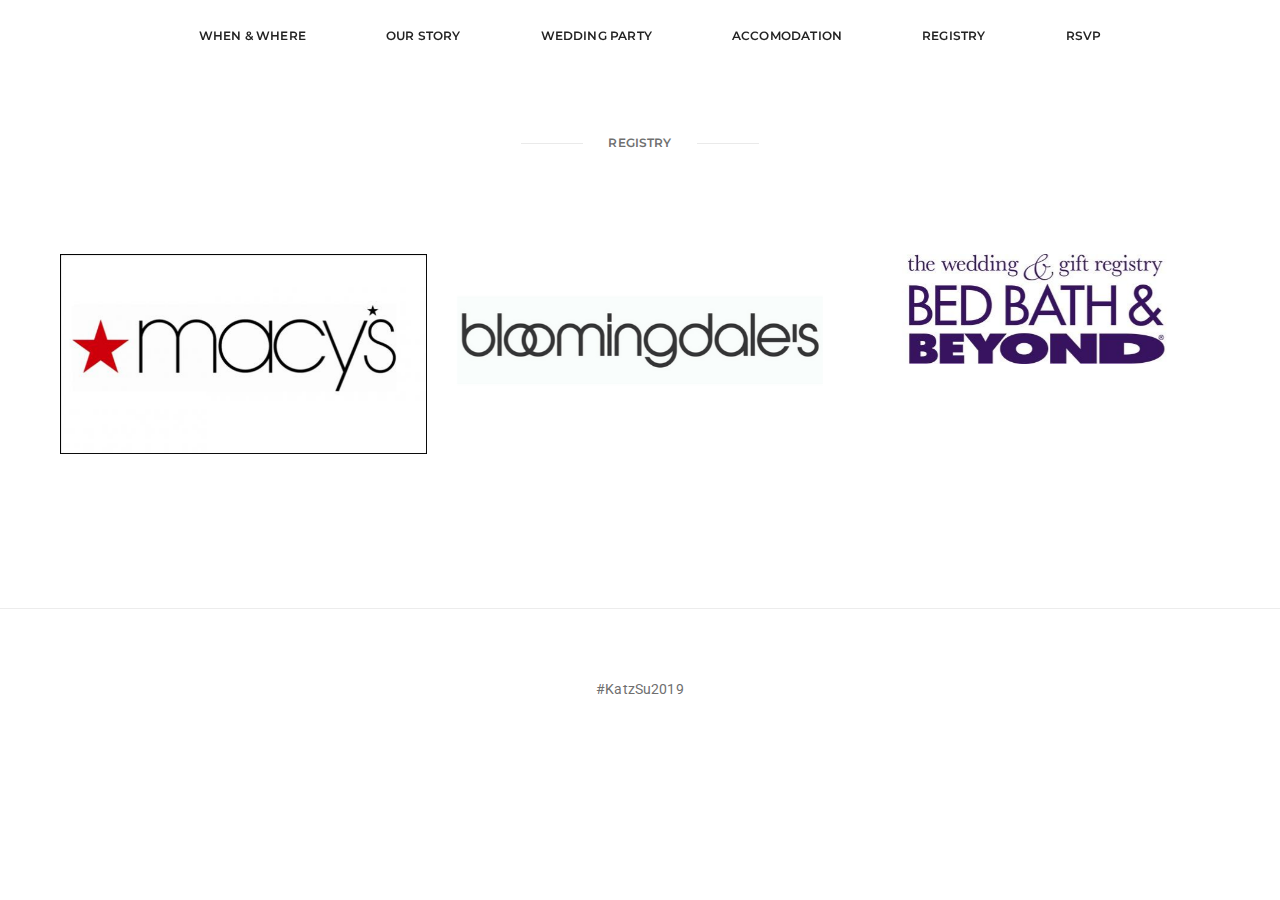
<file: registry.html>
<!DOCTYPE html>
<html class="no-js" lang="en"><head><meta http-equiv="Content-Type" content="text/html; charset=UTF-8">
        
        <meta http-equiv="X-UA-Compatible" content="IE=edge">
        <meta name="viewport" content="width=device-width,initial-scale=1.0,maximum-scale=1">
        <!-- title -->
        <title>KatzSu2019</title>
        <meta property="og:title" content="Simon & Suzan 2019">
        <meta property="og:description" content="Our wedding celebration">
        <meta property="og:image" content="https://www.simonandsuzan.com/images/og_image.png">
        <meta name="author" content="SK">
        <!-- favicon -->
        <link rel="shortcut icon" href="">
        <!-- animation -->
        <link rel="stylesheet" href="./css/animate.css">
        <!-- bootstrap -->
        <link rel="stylesheet" href="./css/bootstrap.min.css">
        <!-- font-awesome icon -->
        <link rel="stylesheet" href="./css/font-awesome.min.css">
        <!-- themify-icons -->
        <link rel="stylesheet" href="./css/themify-icons.css">
        <!-- owl carousel -->
        <link rel="stylesheet" href="./css/owl.transitions.css">
        <link rel="stylesheet" href="./css/owl.carousel.css"> 
        <!-- magnific popup -->
        <link rel="stylesheet" href="./css/magnific-popup.css"> 
        <!-- base -->
        <link rel="stylesheet" href="./css/base.css"> 
        
        <link rel="stylesheet" href="./css/style.css"> 
        <!-- elements -->
        <link rel="stylesheet" href="./css/elements.css">
        <!-- responsive -->
        <link rel="stylesheet" href="./css/responsive.css">
        <!--[if IE 9]>
        <link rel="stylesheet" type="text/css" href="css/ie.css" />
        <![endif]-->
        <!--[if IE]>
            <script src="js/html5shiv.min.js"></script>
        <![endif]-->
    <style id="fit-vids-style">.fluid-width-video-wrapper{width:100%;position:relative;padding:0;}.fluid-width-video-wrapper iframe,.fluid-width-video-wrapper object,.fluid-width-video-wrapper embed {position:absolute;top:0;left:0;width:100%;height:100%;}</style></head>
    <body>
        <header class="">
            <!-- start navigation -->
            <nav class="navbar navbar-default bootsnav navbar-fixed-top header-light bg-transparent dark-link on no-full">
                <div class="container-fluid nav-header-container">
                    <div class="row">
                        <div class="accordion-menu xs-no-padding">
                            <button type="button" class="navbar-toggle collapsed pull-right" data-toggle="collapse" data-target="#navbar-collapse-toggle-1">
                                <span class="sr-only">toggle navigation</span>
                                <span class="icon-bar"></span>
                                <span class="icon-bar"></span>
                                <span class="icon-bar"></span>
                            </button>
                            <div class="navbar-collapse collapse no-padding-right" id="navbar-collapse-toggle-1" style=" width: max-content; margin: auto;">
                                <ul id="accordion" class="nav navbar-nav navbar-center alt-font text-normal" data-in="fadeIn" data-out="fadeOut">
                                    <!-- start menu item -->
                                    <li class="dropdown megamenu-fw">
                                        <a href="/#location">When & where</a>
                                    </li>
                                    <li class="dropdown megamenu-fw">
                                        <a href="/#story">Our Story</a>
                                    </li>
                                    <li class="dropdown megamenu-fw">
                                        <a href="/gallery">Wedding party</a>
                                    </li>
                                    <li class="dropdown megamenu-fw">
                                        <a href="/accomodation">Accomodation</a>
                                    </li>  
                                    <li class="dropdown megamenu-fw">
                                        <a href="/">Registry</a>
                                    </li>
                                    <li class="dropdown megamenu-fw">
                                        <a href="https://www.weddingwire.us/website/simon-and-suzy" target="_blank">RSVP</a>
                                    </li>
                                </ul>
                            </div>
                        </div>
                    </div>
                </div>
            </nav>
            <!-- end navigation -->  
        </header>
        
        <!-- start clients style 03 -->
        <section class="wow fadeIn">
            <div class="container">
                <div class="row justify-content-center">
                    <div class="col-12 col-lg-12 text-center margin-100px-bottom sm-margin-40px-bottom">
                        <div class="position-relative overflow-hidden w-100">
                            <span class="text-small text-outside-line-full alt-font font-weight-600 text-uppercase">Registry</span>
                        </div>
                    </div>
                </div>
                <div class="row">
                    <div class="col-12 col-md-4 margin-three-bottom text-center wow fadeInRight">
                        <a href="https://www.macys.com/wgl/registry/guest/7098616"><img src="images/macys.jpg" alt=""></a>
                    </div>
                    <div class="col-12 col-md-4 margin-three-bottom text-center wow fadeInRight" data-wow-delay="0.2s">
                        <a href="https://www.bloomingdales.com/registry/wedding/guest/?registryId=2405985"><img src="images/bloomingdales.png" alt=""></a>
                    </div>
                    <div class="col-12 col-md-4 margin-three-bottom text-center wow fadeInRight" data-wow-delay="0.4s">
                        <a href="https://www.bedbathandbeyond.com/store/giftregistry/viewregistryguest/547821083?eventType=Wedding"><img src="images/bedbath.jpg" alt=""></a>
                    </div>
                </div>
            </div>
        </section>
        <!-- end clients style 03 -->
        <footer id="footer-section4" class="bg-white builder-bg padding-60px-tb xs-padding-40px-tb footer-style4">
            <div class="container">
                <div class="row equalize sm-equalize-auto">
                    <!-- end logo -->
                    <div class="col-md-offset-3 col-lg-6 col-md-5 col-sm-12 col-xs-12 sm-margin-three-bottom text-center xs-text-center display-table" style="height: 39px;">
                        <div class="display-table-cell-vertical-middle">
                            <span class="tz-text">#KatzSu2019</span>
                        </div>
                    </div>
                </div>
            </div>
        </footer>
        <!-- javascript libraries -->
        <script type="text/javascript" src="./js/jquery.min.js"></script>
        <script type="text/javascript" src="./js/jquery.appear.js"></script>
        <script type="text/javascript" src="./js/smooth-scroll.js"></script>
        <script type="text/javascript" src="./js/bootstrap.min.js"></script>
        <!-- wow animation -->
        <script type="text/javascript" src="./js/wow.min.js"></script>
        <!-- owl carousel -->
        <script type="text/javascript" src="./js/owl.carousel.min.js"></script>        
        <!-- images loaded -->
        <script type="text/javascript" src="./js/imagesloaded.pkgd.min.js"></script>
        <!-- isotope -->
        <script type="text/javascript" src="./js/jquery.isotope.min.js"></script> 
        <!-- magnific popup -->
        <script type="text/javascript" src="./js/jquery.magnific-popup.min.js"></script>
        <!-- navigation -->
        <script type="text/javascript" src="./js/jquery.nav.js"></script>
        <!-- equalize -->
        <script type="text/javascript" src="./js/equalize.min.js"></script>
        <!-- fit videos -->
        <script type="text/javascript" src="./js/jquery.fitvids.js"></script>
        <!-- number counter -->
        <script type="text/javascript" src="./js/jquery.countTo.js"></script>
        <!-- time counter  -->
        <script type="text/javascript" src="./js/counter.js"></script>
        <!-- twitter Fetcher  -->
        <script type="text/javascript" src="./js/twitterFetcher_min.js"></script>
        <!-- main -->
        <script type="text/javascript" src="./js/main.js"></script>
    
</div>
</body>
</html>
</file>
<file: css/themify-icons.css>
@font-face {
	font-family: 'themify';
	src:url('../fonts/themify.eot?-fvbane');
	src:url('../fonts/themify.eot?#iefix-fvbane') format('embedded-opentype'),
		url('../fonts/themify.woff?-fvbane') format('woff'),
		url('../fonts/themify.ttf?-fvbane') format('truetype'),
		url('../fonts/themify.svg?-fvbane#themify') format('svg');
	font-weight: normal;
	font-style: normal;
}

[class^="ti-"], [class*=" ti-"] {
	font-family: 'themify';
	speak: none;
	font-style: normal;
	font-weight: normal;
	font-variant: normal;
	text-transform: none;
	line-height: 1;

	/* Better Font Rendering =========== */
	-webkit-font-smoothing: antialiased;
	-moz-osx-font-smoothing: grayscale;
}

.ti-wand:before {
	content: "\e600";
}
.ti-volume:before {
	content: "\e601";
}
.ti-user:before {
	content: "\e602";
}
.ti-unlock:before {
	content: "\e603";
}
.ti-unlink:before {
	content: "\e604";
}
.ti-trash:before {
	content: "\e605";
}
.ti-thought:before {
	content: "\e606";
}
.ti-target:before {
	content: "\e607";
}
.ti-tag:before {
	content: "\e608";
}
.ti-tablet:before {
	content: "\e609";
}
.ti-star:before {
	content: "\e60a";
}
.ti-spray:before {
	content: "\e60b";
}
.ti-signal:before {
	content: "\e60c";
}
.ti-shopping-cart:before {
	content: "\e60d";
}
.ti-shopping-cart-full:before {
	content: "\e60e";
}
.ti-settings:before {
	content: "\e60f";
}
.ti-search:before {
	content: "\e610";
}
.ti-zoom-in:before {
	content: "\e611";
}
.ti-zoom-out:before {
	content: "\e612";
}
.ti-cut:before {
	content: "\e613";
}
.ti-ruler:before {
	content: "\e614";
}
.ti-ruler-pencil:before {
	content: "\e615";
}
.ti-ruler-alt:before {
	content: "\e616";
}
.ti-bookmark:before {
	content: "\e617";
}
.ti-bookmark-alt:before {
	content: "\e618";
}
.ti-reload:before {
	content: "\e619";
}
.ti-plus:before {
	content: "\e61a";
}
.ti-pin:before {
	content: "\e61b";
}
.ti-pencil:before {
	content: "\e61c";
}
.ti-pencil-alt:before {
	content: "\e61d";
}
.ti-paint-roller:before {
	content: "\e61e";
}
.ti-paint-bucket:before {
	content: "\e61f";
}
.ti-na:before {
	content: "\e620";
}
.ti-mobile:before {
	content: "\e621";
}
.ti-minus:before {
	content: "\e622";
}
.ti-medall:before {
	content: "\e623";
}
.ti-medall-alt:before {
	content: "\e624";
}
.ti-marker:before {
	content: "\e625";
}
.ti-marker-alt:before {
	content: "\e626";
}
.ti-arrow-up:before {
	content: "\e627";
}
.ti-arrow-right:before {
	content: "\e628";
}
.ti-arrow-left:before {
	content: "\e629";
}
.ti-arrow-down:before {
	content: "\e62a";
}
.ti-lock:before {
	content: "\e62b";
}
.ti-location-arrow:before {
	content: "\e62c";
}
.ti-link:before {
	content: "\e62d";
}
.ti-layout:before {
	content: "\e62e";
}
.ti-layers:before {
	content: "\e62f";
}
.ti-layers-alt:before {
	content: "\e630";
}
.ti-key:before {
	content: "\e631";
}
.ti-import:before {
	content: "\e632";
}
.ti-image:before {
	content: "\e633";
}
.ti-heart:before {
	content: "\e634";
}
.ti-heart-broken:before {
	content: "\e635";
}
.ti-hand-stop:before {
	content: "\e636";
}
.ti-hand-open:before {
	content: "\e637";
}
.ti-hand-drag:before {
	content: "\e638";
}
.ti-folder:before {
	content: "\e639";
}
.ti-flag:before {
	content: "\e63a";
}
.ti-flag-alt:before {
	content: "\e63b";
}
.ti-flag-alt-2:before {
	content: "\e63c";
}
.ti-eye:before {
	content: "\e63d";
}
.ti-export:before {
	content: "\e63e";
}
.ti-exchange-vertical:before {
	content: "\e63f";
}
.ti-desktop:before {
	content: "\e640";
}
.ti-cup:before {
	content: "\e641";
}
.ti-crown:before {
	content: "\e642";
}
.ti-comments:before {
	content: "\e643";
}
.ti-comment:before {
	content: "\e644";
}
.ti-comment-alt:before {
	content: "\e645";
}
.ti-close:before {
	content: "\e646";
}
.ti-clip:before {
	content: "\e647";
}
.ti-angle-up:before {
	content: "\e648";
}
.ti-angle-right:before {
	content: "\e649";
}
.ti-angle-left:before {
	content: "\e64a";
}
.ti-angle-down:before {
	content: "\e64b";
}
.ti-check:before {
	content: "\e64c";
}
.ti-check-box:before {
	content: "\e64d";
}
.ti-camera:before {
	content: "\e64e";
}
.ti-announcement:before {
	content: "\e64f";
}
.ti-brush:before {
	content: "\e650";
}
.ti-briefcase:before {
	content: "\e651";
}
.ti-bolt:before {
	content: "\e652";
}
.ti-bolt-alt:before {
	content: "\e653";
}
.ti-blackboard:before {
	content: "\e654";
}
.ti-bag:before {
	content: "\e655";
}
.ti-move:before {
	content: "\e656";
}
.ti-arrows-vertical:before {
	content: "\e657";
}
.ti-arrows-horizontal:before {
	content: "\e658";
}
.ti-fullscreen:before {
	content: "\e659";
}
.ti-arrow-top-right:before {
	content: "\e65a";
}
.ti-arrow-top-left:before {
	content: "\e65b";
}
.ti-arrow-circle-up:before {
	content: "\e65c";
}
.ti-arrow-circle-right:before {
	content: "\e65d";
}
.ti-arrow-circle-left:before {
	content: "\e65e";
}
.ti-arrow-circle-down:before {
	content: "\e65f";
}
.ti-angle-double-up:before {
	content: "\e660";
}
.ti-angle-double-right:before {
	content: "\e661";
}
.ti-angle-double-left:before {
	content: "\e662";
}
.ti-angle-double-down:before {
	content: "\e663";
}
.ti-zip:before {
	content: "\e664";
}
.ti-world:before {
	content: "\e665";
}
.ti-wheelchair:before {
	content: "\e666";
}
.ti-view-list:before {
	content: "\e667";
}
.ti-view-list-alt:before {
	content: "\e668";
}
.ti-view-grid:before {
	content: "\e669";
}
.ti-uppercase:before {
	content: "\e66a";
}
.ti-upload:before {
	content: "\e66b";
}
.ti-underline:before {
	content: "\e66c";
}
.ti-truck:before {
	content: "\e66d";
}
.ti-timer:before {
	content: "\e66e";
}
.ti-ticket:before {
	content: "\e66f";
}
.ti-thumb-up:before {
	content: "\e670";
}
.ti-thumb-down:before {
	content: "\e671";
}
.ti-text:before {
	content: "\e672";
}
.ti-stats-up:before {
	content: "\e673";
}
.ti-stats-down:before {
	content: "\e674";
}
.ti-split-v:before {
	content: "\e675";
}
.ti-split-h:before {
	content: "\e676";
}
.ti-smallcap:before {
	content: "\e677";
}
.ti-shine:before {
	content: "\e678";
}
.ti-shift-right:before {
	content: "\e679";
}
.ti-shift-left:before {
	content: "\e67a";
}
.ti-shield:before {
	content: "\e67b";
}
.ti-notepad:before {
	content: "\e67c";
}
.ti-server:before {
	content: "\e67d";
}
.ti-quote-right:before {
	content: "\e67e";
}
.ti-quote-left:before {
	content: "\e67f";
}
.ti-pulse:before {
	content: "\e680";
}
.ti-printer:before {
	content: "\e681";
}
.ti-power-off:before {
	content: "\e682";
}
.ti-plug:before {
	content: "\e683";
}
.ti-pie-chart:before {
	content: "\e684";
}
.ti-paragraph:before {
	content: "\e685";
}
.ti-panel:before {
	content: "\e686";
}
.ti-package:before {
	content: "\e687";
}
.ti-music:before {
	content: "\e688";
}
.ti-music-alt:before {
	content: "\e689";
}
.ti-mouse:before {
	content: "\e68a";
}
.ti-mouse-alt:before {
	content: "\e68b";
}
.ti-money:before {
	content: "\e68c";
}
.ti-microphone:before {
	content: "\e68d";
}
.ti-menu:before {
	content: "\e68e";
}
.ti-menu-alt:before {
	content: "\e68f";
}
.ti-map:before {
	content: "\e690";
}
.ti-map-alt:before {
	content: "\e691";
}
.ti-loop:before {
	content: "\e692";
}
.ti-location-pin:before {
	content: "\e693";
}
.ti-list:before {
	content: "\e694";
}
.ti-light-bulb:before {
	content: "\e695";
}
.ti-Italic:before {
	content: "\e696";
}
.ti-info:before {
	content: "\e697";
}
.ti-infinite:before {
	content: "\e698";
}
.ti-id-badge:before {
	content: "\e699";
}
.ti-hummer:before {
	content: "\e69a";
}
.ti-home:before {
	content: "\e69b";
}
.ti-help:before {
	content: "\e69c";
}
.ti-headphone:before {
	content: "\e69d";
}
.ti-harddrives:before {
	content: "\e69e";
}
.ti-harddrive:before {
	content: "\e69f";
}
.ti-gift:before {
	content: "\e6a0";
}
.ti-game:before {
	content: "\e6a1";
}
.ti-filter:before {
	content: "\e6a2";
}
.ti-files:before {
	content: "\e6a3";
}
.ti-file:before {
	content: "\e6a4";
}
.ti-eraser:before {
	content: "\e6a5";
}
.ti-envelope:before {
	content: "\e6a6";
}
.ti-download:before {
	content: "\e6a7";
}
.ti-direction:before {
	content: "\e6a8";
}
.ti-direction-alt:before {
	content: "\e6a9";
}
.ti-dashboard:before {
	content: "\e6aa";
}
.ti-control-stop:before {
	content: "\e6ab";
}
.ti-control-shuffle:before {
	content: "\e6ac";
}
.ti-control-play:before {
	content: "\e6ad";
}
.ti-control-pause:before {
	content: "\e6ae";
}
.ti-control-forward:before {
	content: "\e6af";
}
.ti-control-backward:before {
	content: "\e6b0";
}
.ti-cloud:before {
	content: "\e6b1";
}
.ti-cloud-up:before {
	content: "\e6b2";
}
.ti-cloud-down:before {
	content: "\e6b3";
}
.ti-clipboard:before {
	content: "\e6b4";
}
.ti-car:before {
	content: "\e6b5";
}
.ti-calendar:before {
	content: "\e6b6";
}
.ti-book:before {
	content: "\e6b7";
}
.ti-bell:before {
	content: "\e6b8";
}
.ti-basketball:before {
	content: "\e6b9";
}
.ti-bar-chart:before {
	content: "\e6ba";
}
.ti-bar-chart-alt:before {
	content: "\e6bb";
}
.ti-back-right:before {
	content: "\e6bc";
}
.ti-back-left:before {
	content: "\e6bd";
}
.ti-arrows-corner:before {
	content: "\e6be";
}
.ti-archive:before {
	content: "\e6bf";
}
.ti-anchor:before {
	content: "\e6c0";
}
.ti-align-right:before {
	content: "\e6c1";
}
.ti-align-left:before {
	content: "\e6c2";
}
.ti-align-justify:before {
	content: "\e6c3";
}
.ti-align-center:before {
	content: "\e6c4";
}
.ti-alert:before {
	content: "\e6c5";
}
.ti-alarm-clock:before {
	content: "\e6c6";
}
.ti-agenda:before {
	content: "\e6c7";
}
.ti-write:before {
	content: "\e6c8";
}
.ti-window:before {
	content: "\e6c9";
}
.ti-widgetized:before {
	content: "\e6ca";
}
.ti-widget:before {
	content: "\e6cb";
}
.ti-widget-alt:before {
	content: "\e6cc";
}
.ti-wallet:before {
	content: "\e6cd";
}
.ti-video-clapper:before {
	content: "\e6ce";
}
.ti-video-camera:before {
	content: "\e6cf";
}
.ti-vector:before {
	content: "\e6d0";
}
.ti-themify-logo:before {
	content: "\e6d1";
}
.ti-themify-favicon:before {
	content: "\e6d2";
}
.ti-themify-favicon-alt:before {
	content: "\e6d3";
}
.ti-support:before {
	content: "\e6d4";
}
.ti-stamp:before {
	content: "\e6d5";
}
.ti-split-v-alt:before {
	content: "\e6d6";
}
.ti-slice:before {
	content: "\e6d7";
}
.ti-shortcode:before {
	content: "\e6d8";
}
.ti-shift-right-alt:before {
	content: "\e6d9";
}
.ti-shift-left-alt:before {
	content: "\e6da";
}
.ti-ruler-alt-2:before {
	content: "\e6db";
}
.ti-receipt:before {
	content: "\e6dc";
}
.ti-pin2:before {
	content: "\e6dd";
}
.ti-pin-alt:before {
	content: "\e6de";
}
.ti-pencil-alt2:before {
	content: "\e6df";
}
.ti-palette:before {
	content: "\e6e0";
}
.ti-more:before {
	content: "\e6e1";
}
.ti-more-alt:before {
	content: "\e6e2";
}
.ti-microphone-alt:before {
	content: "\e6e3";
}
.ti-magnet:before {
	content: "\e6e4";
}
.ti-line-double:before {
	content: "\e6e5";
}
.ti-line-dotted:before {
	content: "\e6e6";
}
.ti-line-dashed:before {
	content: "\e6e7";
}
.ti-layout-width-full:before {
	content: "\e6e8";
}
.ti-layout-width-default:before {
	content: "\e6e9";
}
.ti-layout-width-default-alt:before {
	content: "\e6ea";
}
.ti-layout-tab:before {
	content: "\e6eb";
}
.ti-layout-tab-window:before {
	content: "\e6ec";
}
.ti-layout-tab-v:before {
	content: "\e6ed";
}
.ti-layout-tab-min:before {
	content: "\e6ee";
}
.ti-layout-slider:before {
	content: "\e6ef";
}
.ti-layout-slider-alt:before {
	content: "\e6f0";
}
.ti-layout-sidebar-right:before {
	content: "\e6f1";
}
.ti-layout-sidebar-none:before {
	content: "\e6f2";
}
.ti-layout-sidebar-left:before {
	content: "\e6f3";
}
.ti-layout-placeholder:before {
	content: "\e6f4";
}
.ti-layout-menu:before {
	content: "\e6f5";
}
.ti-layout-menu-v:before {
	content: "\e6f6";
}
.ti-layout-menu-separated:before {
	content: "\e6f7";
}
.ti-layout-menu-full:before {
	content: "\e6f8";
}
.ti-layout-media-right-alt:before {
	content: "\e6f9";
}
.ti-layout-media-right:before {
	content: "\e6fa";
}
.ti-layout-media-overlay:before {
	content: "\e6fb";
}
.ti-layout-media-overlay-alt:before {
	content: "\e6fc";
}
.ti-layout-media-overlay-alt-2:before {
	content: "\e6fd";
}
.ti-layout-media-left-alt:before {
	content: "\e6fe";
}
.ti-layout-media-left:before {
	content: "\e6ff";
}
.ti-layout-media-center-alt:before {
	content: "\e700";
}
.ti-layout-media-center:before {
	content: "\e701";
}
.ti-layout-list-thumb:before {
	content: "\e702";
}
.ti-layout-list-thumb-alt:before {
	content: "\e703";
}
.ti-layout-list-post:before {
	content: "\e704";
}
.ti-layout-list-large-image:before {
	content: "\e705";
}
.ti-layout-line-solid:before {
	content: "\e706";
}
.ti-layout-grid4:before {
	content: "\e707";
}
.ti-layout-grid3:before {
	content: "\e708";
}
.ti-layout-grid2:before {
	content: "\e709";
}
.ti-layout-grid2-thumb:before {
	content: "\e70a";
}
.ti-layout-cta-right:before {
	content: "\e70b";
}
.ti-layout-cta-left:before {
	content: "\e70c";
}
.ti-layout-cta-center:before {
	content: "\e70d";
}
.ti-layout-cta-btn-right:before {
	content: "\e70e";
}
.ti-layout-cta-btn-left:before {
	content: "\e70f";
}
.ti-layout-column4:before {
	content: "\e710";
}
.ti-layout-column3:before {
	content: "\e711";
}
.ti-layout-column2:before {
	content: "\e712";
}
.ti-layout-accordion-separated:before {
	content: "\e713";
}
.ti-layout-accordion-merged:before {
	content: "\e714";
}
.ti-layout-accordion-list:before {
	content: "\e715";
}
.ti-ink-pen:before {
	content: "\e716";
}
.ti-info-alt:before {
	content: "\e717";
}
.ti-help-alt:before {
	content: "\e718";
}
.ti-headphone-alt:before {
	content: "\e719";
}
.ti-hand-point-up:before {
	content: "\e71a";
}
.ti-hand-point-right:before {
	content: "\e71b";
}
.ti-hand-point-left:before {
	content: "\e71c";
}
.ti-hand-point-down:before {
	content: "\e71d";
}
.ti-gallery:before {
	content: "\e71e";
}
.ti-face-smile:before {
	content: "\e71f";
}
.ti-face-sad:before {
	content: "\e720";
}
.ti-credit-card:before {
	content: "\e721";
}
.ti-control-skip-forward:before {
	content: "\e722";
}
.ti-control-skip-backward:before {
	content: "\e723";
}
.ti-control-record:before {
	content: "\e724";
}
.ti-control-eject:before {
	content: "\e725";
}
.ti-comments-smiley:before {
	content: "\e726";
}
.ti-brush-alt:before {
	content: "\e727";
}
.ti-youtube:before {
	content: "\e728";
}
.ti-vimeo:before {
	content: "\e729";
}
.ti-twitter:before {
	content: "\e72a";
}
.ti-time:before {
	content: "\e72b";
}
.ti-tumblr:before {
	content: "\e72c";
}
.ti-skype:before {
	content: "\e72d";
}
.ti-share:before {
	content: "\e72e";
}
.ti-share-alt:before {
	content: "\e72f";
}
.ti-rocket:before {
	content: "\e730";
}
.ti-pinterest:before {
	content: "\e731";
}
.ti-new-window:before {
	content: "\e732";
}
.ti-microsoft:before {
	content: "\e733";
}
.ti-list-ol:before {
	content: "\e734";
}
.ti-linkedin:before {
	content: "\e735";
}
.ti-layout-sidebar-2:before {
	content: "\e736";
}
.ti-layout-grid4-alt:before {
	content: "\e737";
}
.ti-layout-grid3-alt:before {
	content: "\e738";
}
.ti-layout-grid2-alt:before {
	content: "\e739";
}
.ti-layout-column4-alt:before {
	content: "\e73a";
}
.ti-layout-column3-alt:before {
	content: "\e73b";
}
.ti-layout-column2-alt:before {
	content: "\e73c";
}
.ti-instagram:before {
	content: "\e73d";
}
.ti-google:before {
	content: "\e73e";
}
.ti-github:before {
	content: "\e73f";
}
.ti-flickr:before {
	content: "\e740";
}
.ti-facebook:before {
	content: "\e741";
}
.ti-dropbox:before {
	content: "\e742";
}
.ti-dribbble:before {
	content: "\e743";
}
.ti-apple:before {
	content: "\e744";
}
.ti-android:before {
	content: "\e745";
}
.ti-save:before {
	content: "\e746";
}
.ti-save-alt:before {
	content: "\e747";
}
.ti-yahoo:before {
	content: "\e748";
}
.ti-wordpress:before {
	content: "\e749";
}
.ti-vimeo-alt:before {
	content: "\e74a";
}
.ti-twitter-alt:before {
	content: "\e74b";
}
.ti-tumblr-alt:before {
	content: "\e74c";
}
.ti-trello:before {
	content: "\e74d";
}
.ti-stack-overflow:before {
	content: "\e74e";
}
.ti-soundcloud:before {
	content: "\e74f";
}
.ti-sharethis:before {
	content: "\e750";
}
.ti-sharethis-alt:before {
	content: "\e751";
}
.ti-reddit:before {
	content: "\e752";
}
.ti-pinterest-alt:before {
	content: "\e753";
}
.ti-microsoft-alt:before {
	content: "\e754";
}
.ti-linux:before {
	content: "\e755";
}
.ti-jsfiddle:before {
	content: "\e756";
}
.ti-joomla:before {
	content: "\e757";
}
.ti-html5:before {
	content: "\e758";
}
.ti-flickr-alt:before {
	content: "\e759";
}
.ti-email:before {
	content: "\e75a";
}
.ti-drupal:before {
	content: "\e75b";
}
.ti-dropbox-alt:before {
	content: "\e75c";
}
.ti-css3:before {
	content: "\e75d";
}
.ti-rss:before {
	content: "\e75e";
}
.ti-rss-alt:before {
	content: "\e75f";
}
</file>
<file: css/elements.css>
@charset "utf-8";

/* ----------------------------------

Name: elements.css
Version: 1.7

----------------------------------

Table of Contents
        
    01. Navbar
    02. Header
    03. Hero Section
    04. Slider
    05. Feature Box 
    06. Content
    07. Tab
    08. Team
    09. Title
    10. Pricing Table
    11. Contact
    12. Blog
    13. Subscribe
    14. Footer
    15. Call to Action
    16. Counter
    17. Clients
    18. Timer
    19. Testimonial 
    20. Social Widget

*/


/* ===================================
    Navbar
====================================== */

.navbar {padding: 20px 0 20px; z-index: 999; width: 100%; border-radius: 0; border: 0;}
.navbar img {max-height:35px}
.navbar li {margin:0px 20px;}
.navbar li:last-child { margin-right: 0;}
.navbar li a {font-size: 12px; padding: 0;cursor: pointer !important; border-bottom: 1px solid transparent; }
.navbar li a:hover {opacity: 0.8;}
.navbar li a.active, .navbar li.active > a, .nav .open>a, .nav .open>a:hover {opacity: 0.8; }
.nav .open>a:focus, .dropdown-menu>li>a:focus, .nav .open>a { background-color: transparent !important}
.nav .open>a, .nav .open>a:focus, .nav .open>a:hover { border-color: transparent;}
.navbar .nav-button { margin: 10px 0 8px 30px;}
.navbar .nav-button i {margin-right:5px}
.navbar .nav-button a { padding: 3px 17px 2px !important; border: 1px solid transparent; font-size: 10px}
.navbar-collapse { padding: 0;}
header .container { position: relative;}
header .row { align-items: center; display: flex; height: auto;}
.header-margin-top { margin-top: 86px; }
.navbar.shrink-nav { position: fixed !important; top: 0; }
.navbar.shrink-nav.shrink { padding: 11px 0; border-bottom: 1px solid rgba(0,0,0,0.1) }
.header-margin-top-big { margin-top: 134px; }
.header-margin-top-medium { margin-top: 138px; }
.navbar.shrink-nav.shrink .header-bottom { padding: 11px 0;}

/* dropdown menu */
.navbar li ul > li { border-bottom: 1px solid rgba(255,255,255,0.15); margin: 0 20px; padding: 7px 0 6px 0; display: block !important}
.navbar li ul > li:last-child { border: 0;}
.navbar-nav>li>.dropdown-menu { padding: 10px 0; background: rgba(0,0,0,.9) }
.dropdown-menu>li>a {color: #fff}
.dropdown-menu>li>a:hover, .dropdown-menu>li.active>a, .dropdown-menu>li>a:focus {color: #bbbbbb; background-color: transparent !important }

/* ===================================
    Header
====================================== */

/* header style 1 */
.header-style1 .nav-button .join-us {  border-color: #000000; border: 2px solid; background-color: transparent; color: #000000; padding: 1px 20px !important;}
.header-style1 .nav-button .join-us:hover { background: transparent;}
.header-style1 .nav-button:last-child { margin-left: 20px;}
.header-style1 .black-header.navbar li a { color: #ffffff;}
.header-style1 .black-header.navbar .nav-button .join-us { border: 2px solid #ffffff; background-color: transparent; color: #ffffff;}
.header-style1 .black-header .nav-button .join-us:hover { background: transparent;}

/* header style 2 */
.header-style2 .black-header li a, .header-style2 .black-header li a:before { color: #ffffff;}
.header-style2 li a:before { content: "\f111"; font-size: 6px; color: #959595; font-family: fontawesome; right: -23px; position: absolute; top: -1px}
.header-style2 li:last-child a:before { display: none;}
.header-style2 li ul.dropdown-menu li a:before { display: none}

/* header style 3 */
.header-style3 .logo { border-bottom: 1px solid #eaeaea; padding-bottom: 20px; text-align: center; margin-bottom: 15px;}
.header-style3 .navbar-nav { width: 100%;}
.header-style3 .navbar li { display: inline-block; float: none; margin: 0 20px}
.header-style3 .navbar li a { color: #797979;}
.header-style3 .black-header.navbar li a { color: #ffffff;}
.header-style3 .black-header .logo { border-color: #2a2a2a;}

/* header style 4 */
.header-style4 .header-top { border-bottom: 1px solid #eaeaea; padding: 10px 0;}
.header-style4 .header-top .mail { color: #797979; font-size: 11px; float: left;}
.header-style4 .header-top .mail a, .header-style4 .white-header .header-bottom li a { color: #797979;}
.header-style4 .header-top a:hover { opacity: 0.5;}
.header-style4 .social a { margin: 0 13px; font-size: 14px; color: #797979;}
.header-style4 .social a:last-child {margin-right: 0}
.header-style4 .header-bottom { padding: 25px 0;}
.header-style4 .header-bottom li:last-child { margin-right: 0;}
.header-style4 .header-bottom li a { color: #fff; line-height: 19px;}
.header-style4 .header-bottom li a:before { content: "\f111"; font-size: 6px; color: #ffffff; font-family: fontawesome; right: -23px; position: absolute;}
.header-style4 .header-bottom li:last-child a:before { display: none;}
.header-style4 .white-header .header-top .mail, .header-style4 .white-header .header-top .mail a, .header-style4 .white-header .social a { color: #555555;}
.header-style4 .navbar-nav .open .dropdown-menu>li>a { line-height: 19px;}
.header-style4 .header-bottom li ul.dropdown-menu li a:before { display: none;}

/* header style 5 */
.header-style5 .social { float: right; margin: 12px 0 9px 30px;}
.header-style5 .social a { font-size: 14px; color: #242424; margin: 0 9px;}
.header-style5 .navbar li a {font-size: 11px;}
.header-style5 .social a:last-child { margin-right: 0;}
.header-style5 .social a:hover { opacity: 0.5;}
.header-style5 .black-header .social a { color: #ffffff;}
.header-style5 .black-header.navbar li a { color: #ffffff;}

/* header style 6 */
.header-style6 .navbar { border-bottom: 1px solid rgba(255, 255, 255, 0.1); position: absolute;}
.header-style6 .navbar li a { color: #ffffff;}
.header-style6 h1 { line-height: 60px;}
.header-style6 .application-mobile { position: absolute; float: right; right: 0; bottom: 0;}

/* header style 7 */
.header-style7 .navbar { border-bottom: 1px solid rgba(255, 255, 255, 0.1); position: absolute;}
.header-style7 .navbar li a { color: #fff; line-height: 24px;}
.header-style7 .date {display: inline-block; margin-bottom: 30px; padding: 3px 20px;}
.header-style7 .header-banner .counter-content{height: 110px; width: 110px; background: #fff; display: inline-block; border-radius: 50%; padding: 28px 0; vertical-align: top; margin-right: 15px;}
.header-style7 .navbar .nav-button a { background-color: transparent; border: 2px solid #fff !important;}
.event-counter .counter-box { height: 150px; width: 150px; background: rgba(0,0,0,.4); display: inline-block; border-radius: 50%; padding: 38px 0; vertical-align: top; margin-right: 20px; text-align: center;}
.event-counter .counter-box .number { display: block; color: #fff; font-weight: 300; font-size: 50px; line-height: 55px; letter-spacing:-1px}
.event-counter .counter-box span { color: #fff; font-weight: 600; font-size: 13px; line-height: 24px; text-transform: uppercase;}
.header-style7 .navbar li ul.dropdown-menu li a { line-height: 24px;}

/* header style 8 */
.header-style8 .navbar { padding: 20px 40px; position: absolute;}
.header-style8 .shrink-transparent-header-dark.shrink { padding: 11px 40px;}
.header-style8 .navbar .nav-button a { background-color: #ffffff; color: #000000;}
.header-style8 .one-fourth-screen { min-height: 750px;}
.header-style8 .navbar li a { color: #ffffff;}
.header-style8 .header-banner .banner-icon:hover, .header-style8 .header-banner .banner-icon:focus {color: #ffffff !important;}

/* header style 9 */
.header-style9 .full-header { padding: 0 40px; }

/* header style 12 */
.header-style12 .navbar { padding: 23px 0;}
.header-style12 .navbar.shrink-nav.shrink { padding: 18px 0; }

/* header style 13 */
.header-style13 .navbar { padding: 23px 0;}
.header-style13 .header-bottom { padding: 25px 0;}
.header-style13 .social a{font-size: 14px; margin: 0 12px; color:#292a2a}
.header-style13 .social a:hover{ opacity: 0.5;}
.header-style13 .social a{ color: #000;}
.header-style13 .navbar.shrink-nav.shrink { padding: 18px 0; }

/* header style 14 */
.header-style14 .navbar { padding: 23px 0;}
.header-style14 .header-bottom { padding: 25px 0;}
.header-style14 .social a{font-size: 14px; margin: 0 12px; color:#292a2a}
.header-style14 .social a:hover{ opacity: 0.5;}
.header-style14 .social a{ color: #fff;}
.header-style14 .navbar.shrink-nav.shrink { padding: 18px 0; }

/* header style 15 */
.header-style15 .navbar { padding: 23px 0;}
.header-style15 .header-bottom { padding: 25px 0;}
.header-style15 .social a{font-size: 14px; margin: 0 12px; color:#292a2a}
.header-style15 .social a:hover{ opacity: 0.5;}
.header-style15 .social a{ color: #000;}
.header-style15 .navbar.shrink-nav.shrink { padding: 18px 0; }

/* header style 29 */
.header-style29 .navbar { padding: 23px 0;}
.header-style29 .header-bottom { padding: 25px 0;}
.header-style29 .social a{font-size: 14px; margin: 0 12px; color:#292a2a}
.header-style29 .social a:hover{ opacity: 0.5;}
.header-style29 .social a{ color: #000;}
.header-style29 .navbar.shrink-nav.shrink { padding: 18px 0; }

/* header style 30 */
.header-style30 .navbar { padding: 23px 0;}
.header-style30 .header-bottom { padding: 25px 0;}
.header-style30 .social a{font-size: 14px; margin: 0 12px; color:#292a2a}
.header-style30 .social a:hover{ opacity: 0.5;}
.header-style30 .social a{ color: #000;}
.header-style30 .navbar.shrink-nav.shrink { padding: 18px 0; }

/* header style 16 */
.header-style16 .navbar li a { color: #fff; line-height: 24px;}
.header-style16 .navbar li ul.dropdown-menu li a { line-height: 24px;}

/* header style 25 */
.outside-image { position: absolute; right: 0; bottom: 0; top: 0; z-index: 99;}
.outside-image-sub {left: 0;}
.outside-image-sub img { height: 100%; width: auto; max-width: none; }

/* transparent header */
.shrink-transparent-header-dark.shrink { background: #000000 !important;}
.shrink-transparent-header-light.shrink { background: #ffffff !important;}
.shrink-transparent-header-light.shrink.navbar li a { color: #282828; }
.shrink-transparent-header-light.shrink.navbar .nav-button a { border: 2px solid #000; color: #fff;}

/* header border bottom */
.header-border-light {border-bottom: 1px solid rgba(255,255,255,.1)}
.header-border-dark {border-bottom: 1px solid rgba(0,0,0,.1)}
.light-header.navbar li.active > a { border-bottom: 1px solid rgba(0, 0, 0, 0.3); }
.dark-header.navbar li.active > a { border-bottom: 1px solid rgba(255, 255, 255, 0.3); }


/* ===================================
    Hero Section
====================================== */

.video-overlay{position:relative; float:left; width: 100%; padding-top:56.25%;}
.video-overlay iframe{float:left; width: 100%; position:absolute; left:0; top: 0; height:100%;}

.video-overlay .frameCover{position:absolute;left:0; top:0; width:100%; height:100%; background:none; z-index:3;}

/* hero style 3 */
.header-number {height:50px; width: 50px; border-radius: 100%; border: 2px solid #fff; display:block; text-align:center; line-height:46px}

/* hero style 4 */
.hero-style4 .application-mobile { position: absolute; float: right; left:0; bottom: 0; top: -50px; overflow: hidden;}

/* hero style 11 */
.back-down { position: absolute; bottom:8%; width:100%; z-index:5}
.back-down a:hover{ opacity: 0.5;}
.back-down a i { width: 34px; height: 34px;}

/* hero style 19 */
.hero-bottom-img img { border: 30px solid #0b0b0c; border-radius: 20px; max-width: 90%; margin: 0 5% -100px;}

/* hero style 27 */
.logo-area {width: 100%; opacity: 1; bottom: 0px;}

/* ===================================
    Slider
====================================== */

/* slider style 5 */
.slider-style5 .slider-content { border: 5px solid rgba(0,0,0,.3); padding: 40px 55px; width: 550px; text-align: left;}
.slider-style5 .slider-title { font-size: 40px; line-height: 48px; }

/* slider style 6 */
.slider-text-middle-main {display: table; height: 100%;width: 100%;}

/* ===================================
    Feature Box 
====================================== */

.feature-box-image { background: #a1a1a1; overflow: hidden;}
.feature-box img { opacity: 1; transition: all 0.3s ease 0s; width: 100%;}
.feature-box:hover img {opacity: 0.5; transform: scale(1.2, 1.2); transition: all 0.3s ease 0s;}

/* feature style 1 */
.feature-style1 .content-box { border-radius: 4px; min-height: 140px; padding: 30px 20px; position: relative; margin-top: 24px;}
.feature-style1 .content-box-top-arrow { color: #282828; font-size: 50px; left: 50%; position: absolute; top: -34px;transform: translateX(-50%);}

/* feature style 3 */
.feature-style3 .feature-box i{ border-radius: 50%; font-size: 35px; height: 80px; line-height: 80px; text-align: center; width: 80px;}
.feature-style3 .feature-box .feature-title { min-height: 22px;}

/* feature style 4 */
.feature-style4 .feature-icon {height: 120px; margin: 0 auto; padding: 24px; width: 120px;}

/* feature style 36 */
.feature-style36 .feature-icon { height: 130px; margin: 0 auto; padding: 20px; width: 130px; position: relative}
.feature-style36 .feature-icon img {-webkit-transform: translateY(-50%); -ms-transform: translateY(-50%); transform: translateY(-50%); position: absolute; top: 50%; margin: 0 auto; left:0; right:0; text-align: center}

/* feature style 25 */
.feature-style25 .feature-icon {height: 120px; margin: 0 auto; padding: 24px; width: 120px;}
.feature-style25 i { font-size:60px }

/* feature style 29 */
.feature-style29 .info { position: relative; margin: 0 0 0 60px;}

/* feature style 50 */
.feature-bg1 {background-size: cover;}
.feature-bg2 {background-size: cover;}

/* feature style 31 */
.feature-style-31 .icon-style { width: 30px;}
.feature-style-31 span { padding-right: 20px;}

/* ===================================
    Content 
====================================== */


/* content style 3 */
.content-style5 .feature-box i{ border-radius: 50%; font-size: 35px; height: 80px; line-height: 80px; text-align: center; width: 80px;}
.content-style5 .feature-box .feature-title { min-height: 22px;}

/* content style 5 */
.treatments-details { height: 100%; position: absolute; right: 0; top: 0; width: 50%;}

/* content style 11 */
.groom-box .groom-box-content{border: 5px solid #f1e4d7; padding: 8%;}
.groom-box .groom-box-img{height: 274px; width: 274px; border-radius: 100%; }
.groom-box .groom-box-img img { border-radius: 100%; height: 100%; width: 100%;}

/* content style 13 */
.small-titel-text { padding: 6px 17px 5px; font-size: 12px;}

/* ===================================
    Tab 
====================================== */

.tab-style3 li { display: inline-block; float: none; margin: 0 25px;}
.tab-style3 li a { border: 0 none; color: #959595; margin: 0; padding: 0 0 15px; vertical-align: middle; border-radius: 0;}
.tab-style3 li a:hover, .tab-style3 li.active a, .tab-style3 li.active a:focus, .tab-style3 li.active a:hover { background-color: inherit; color: #282828; padding-bottom: 2px; transition: none 0s ease 0s; border-bottom: 1px solid #282828; border-top: none; border-left: none; border-right: none;}

/* tab style 1 */
.tab-style4 ul {padding: 30px 20px;}
.tab-style4 ul li {margin: 0 0 33px; width: 100%;}
.tab-style4 ul li:hover { font-weight: 700;}
.tab-style4 ul li:last-child {margin-bottom: 0}
.tab-style4 li:before { content: "\f178"; color: #ffbe29; font-size: 26px; position: absolute; right: -35px; top: 3px; font-family: 'FontAwesome'; display: none;}
.tab-style4 li:hover:before {display: block;}
.tab-style4 li.active:before {display: block}
.tab-style4 ul li a {padding: 0; border: 0; font-size: 14px; line-height:23px; font-weight: 600; margin: 0; color: #959595; position: relative}
.tab-style4 li a:hover, .tab-style4 li.active a, .tab-style4 li.active a:focus, .tab-style4 li.active a:hover {background-color: inherit; border: 0; color: #1c120c;}
.tab-style4 li i { margin: 0 5px 0 0;}

/* tab style 2 */
.panel {box-shadow: none; border: none; border-radius: 0 !important;}
.panel-heading {padding: 0;}
.panel-title { background-color: #f4f4f4; color: #959595; font-size: 16px; font-weight: 400; width:100%; display: block; padding: 10px 18px; text-transform: none;}
.panel-body { padding:10px 18px 25px 18px; border: none !important}
.panel-heading i { font-size:10px; margin: 0}
.active-accordion .panel-title{ color: #000}

.accordion-style1 .panel {background: transparent !important; border: none !important; margin-bottom: 15px;}
.accordion-style1 .panel-title {background: transparent; border: none !important}
.accordion-style1 .panel .panel-heading { background: #fff; border-bottom:1px solid rgba(0,0,0,.1); border-radius:0 }
.accordion-style1 .panel-body{padding: 40px 28px 25px;}
.accordion-style1 .panel-heading i { font-size: 25px; margin: 0; line-height: 61px;}
.accordion-style1 .panel-title { font-size: 16px; padding: 0 31px 0 0; display: inline-block; line-height: 59px;}
.accordion-style1 .tab-tag { font-size: 25px; font-weight: 700; line-height: 61px; padding: 0 0 0 28px; margin-right: 10px; display: inline-block; vertical-align: sub;}
.accordion-style1 a, .accordion-style1 a:hover, .accordion-style1 a:hover i { color: #282828 !important;}
.accordion-style1 .panel-default:last-child {border-bottom: 1px solid rgba(0, 0, 0, 0);}

/* tab style 3 */
.tab-style5 .nav-tabs { border: 0; margin: 0 0 40px; display: inline-block;}
.tab-style5 .nav-tabs li a { border: 0; border-bottom: 2px solid transparent; padding: 5px; margin: 0 25px; color: #848484; }
.tab-style5 .nav-tabs li a:hover { border-bottom: 1px solid rgba(0,0,0,.1); background: transparent; color:#282828 }
.tab-style5 .nav-tabs li.active a {border-bottom: 1px solid rgba(0,0,0,.7) !important; border: 0; color:#282828 }
.tab-style5-content, .tab-style5-img { min-height: 461px;}
.tab-background-image1{ }
.tab-background-image2{}
.tab-background-image3{ }
.tab-background-image4{}

/* tab style 4 */
.tab-style1 ul { height: 50px; border: none;}
.tab-style1 .nav li { margin: 0;}
.tab-style1 .nav-tabs li a { border: 0; border-radius: 0; margin: 0; padding: 6px 22px 5px; margin-right:10px}
.tab-style1 .nav-tabs li a:hover { background-color: #282828; color: #fff;}
.tab-style1 .nav-tabs li.active a { background-color: #282828; color: #fff; border: none;}
.tab-style1 .nav-tabs li.active a:hover { border: 0;}

/* tab style 5 */
.tab-style2 .nav-tabs { display: inline-block; border: 0;}
.tab-style2 .nav-tabs li { float: left; margin: 0; margin: 0 40px;}
.tab-style2 .nav-tabs .active img { opacity: 1; -webkit-filter: none; filter: none;}  
.tab-style2 .nav-tabs li a { border: 0; margin: 0; background: transparent; padding: 0;}
.tab-style2 .nav-tabs li.active a:hover, .tab-style2 .nav-tabs li.active a:focus { background: transparent; border: none;}
.tab-style2 .nav-tabs li img {opacity: 0.4; -webkit-filter: grayscale(100%); filter: grayscale(100%);}
.tab-style2 .nav-tabs li:hover img {opacity: 1;  }
.tab-restaurant-bg-image{ }

/* tab style 6 */
.tab-style6 .nav-tabs{border-bottom:0;}
.tab-style6 .nav-tabs li{border:0;}
.tab-style6 .nav-tabs li a {border: 0; color: #fff; padding:3px 1px;}
.tab-style6 .nav-tabs li a:hover, .tab-style6 .nav-tabs li a:focus, .tab-style6 .nav-tabs li a:visited {border:0; border-bottom:2px solid transparent;}
.tab-style6 .nav-tabs-light li a {margin: 0 30px 0 0; border-bottom: 2px solid transparent;}
.tab-style6 .nav-tabs > li.active > a {cursor: default; border-bottom: 2px solid #fff; color: #fff; background:transparent;}

/* tab style 8 */
.tab-style8 .tab-content{padding:55px 0 0; border-top: 1px solid #e5e5e5; }
.tab-style8 .nav-tabs{border:0;}
.tab-style8 .nav-tabs li{border:1px solid #e5e5e5; border-bottom: none; border-radius: 0; margin-bottom: 0; display:inline-block; float:none; margin-right: 2px}
.tab-style8 .nav-tabs li a {background-color:#f7f7f7; border:none; color:#575757;line-height: 44px; margin:0!important; padding: 0 25px; border-radius: 0;}
.tab-style8 .nav-tabs-light li:first-child {border-left: 1px solid #e5e5e5; margin-left: 15px;}
.tab-style8 .nav-tabs > li.active > a {border-color:transparent; border: none; border-radius:0; background:#fff; top:1px}

/* ===================================
    Team
====================================== */

/* team style 3  */
.team-style3 .team-details { padding: 30px 40px 50px; position: relative;}
.team-style3 .team-social {opacity:0; background:rgba(0,0,0,.75); padding:23px 0 16px; position:absolute; width:100%; bottom:-30px; cursor: default; transition: all 0.3s ease 0s;}
.team-style3 .team:hover .team-social {opacity:1; bottom:0; transition: all 0.3s ease 0s;}

/* team style 4  */
.about-style3 .about-text { min-height: 580px; padding: 8%;}
.about-style3 .about-img { min-height: 580px;}

/* team style 5 */
.team-style5 .team-details { padding:13%}
.team-style5 .team img:hover {-webkit-filter: grayscale(1); filter: grayscale(1);}

/* team style 6  */
.team-style6 .team:hover {}
.team-style6 .team {max-height:580px}
.team-style6 .team-details{position: relative; bottom:0}
.team-style6 .team:hover .team-details {bottom:150px}
.team-style6 .team:hover img {transform: scale(1.15); }

/* team style 8  */
.team-style8 .team {box-shadow: 0 0 6px rgba(0, 0, 0, .20);}

/* ===================================
    Title
====================================== */

/* title style 6  */
.title-style6 .progress { background-color: #dedede; height: 4px; overflow: hidden; margin-bottom: 10px; border-radius: 0; }
.title-style6 .progress-bar-style1 .progress-name { font-size: 11px; letter-spacing: 1px; text-transform: uppercase; font-weight: 400; margin: 5px 0 20px; }
.title-style6 .progress-bar-style1 .progress-bar { float: left; width: 0; height: 100%; font-size: 12px; line-height: 20px; color: #fff; text-align: center; background-color: #000; -webkit-box-shadow: inset 0 -1px 0 rgba(0, 0, 0, .15); box-shadow: inset 0 -1px 0 rgba(0, 0, 0, .15); -webkit-transition: width .6s ease; -o-transition: width .6s ease; transition: width .6s ease; }

/* title style 14  */
.breadcrumb {background: none;}
.breadcrumb ul li+li:before { color: #898989; content: "|"; font-size: 8px; padding: 0 10px; position: relative; top: -1px;}

/* ===================================
    Pricing Table
====================================== */

/* price box 1 */
.pricing-box-style1 .pricing-box{border: 1px solid #ededed;}
.pricing-box-style1 .pricing-title{padding: 40px 0;}
.pricing-box-style1 .pricing-price{padding: 19px 0;}
.pricing-box-style1 .pricing-features{padding: 30px 40px 40px;}
.pricing-box-style1 .pricing-features ul li{border-bottom:1px solid rgba(0,0,0,.1); padding:7px 0}
.pricing-box-style1 .pricing-features ul li:last-child {border:none}
.pricing-box-style1 .pricing-title i{display: inline-block; vertical-align: middle;}
.pricing-box-style1 .pricing-title .icon-border{display: inline-block; height: 75px; width: 75px; line-height: 75px; border-radius: 50%;}
.pricing-box-style1 .pricing-box:hover{border: 1px solid #3966e6;}
.pricing-box-style1 .pricing-box:hover .pricing-title span{color: #3966e6;}
.pricing-box-style1 .pricing-box:hover .pricing-price{background: #3966e6 !important; color: #ffffff !important;}
.pricing-box-style1 .pricing-box:hover .pricing-price h4{color: #ffffff !important;}

/* price box 2 */
.spa-therapists li { border-top: 1px solid #4a4646; font-size: 14px; letter-spacing: 2px; padding: 13px 0;}
.spa-therapists li span { margin: 0 40px 0 0; font-weight: 600; width: 50px; display: inline-block;}
.spa-therapists .btn { padding: 5px 20px;}
.spa-therapists .owl-pagination { bottom: -60px;}

/* price box 3 */
.pricing-box-style3 {margin-bottom: 30px; padding:15px; box-shadow: 0 0 4px rgba(0, 0, 0, .10);}
.pricing-box-style3 li:first-child {padding: 25px 0; border-bottom: none }
.pricing-box-style3 li {list-style: none; padding: 11px 0;}
.pricing-box-style3 li {border-bottom: 1px solid #dedede;}
.pricing-box-style3 li:nth-child(2) {padding: 25px 0;}
.pricing-box-style3 li:last-child{padding: 30px 13px; border-bottom:0}

/* price box 4 */
.pricing-box-style4 .pricing-box{border: 2px solid #3966e6; padding:60px 0}
.pricing-box-style4 .pricing-features{padding: 35px 40px 0;}
.pricing-box-style4 .pricing-features ul li{border-bottom:1px solid rgba(0,0,0,.1); padding:10px 0; font-size:14px}
.pricing-box-style4 .pricing-features ul li:last-child {border:none}
.pricing-box-style4 .pricing-title i{display: inline-block; vertical-align: middle;}
.pricing-box-style4 .pricing-title .icon-border{display: inline-block; height: 75px; width: 75px; line-height: 75px; border-radius: 50%;}

/* price box 5 */
.pricing-box-style5 {margin-bottom: 30px; border:1px solid #dedede}
.pricing-box-style5 li:first-child {padding: 25px 0; border-bottom: none }
.pricing-box-style5 li {list-style: none; padding: 11px 0;}
.pricing-box-style5 li {border-bottom: 1px solid #dedede;}
.pricing-box-style5 li:nth-child(2) {padding: 25px 0;}
.pricing-box-style5 li:last-child{padding: 30px 13px; border-bottom:0}
.pricing-box-style5 .popular { box-shadow: 0 0 4px rgba(0, 0, 0, .10); left:50%; padding:1px 15px; top:-15px; margin-left:-43px; }

/* price box 6 */
.pricing-box-style6 .pricing-box{background:rgba(10,10,10,.7); padding:40px}
.pricing-box-style6 .pricing-title {padding:35px 25px;}
.pricing-box-style6 .pricing-features ul li{padding:6px 0; font-size:14px}
.pricing-box-style6 .pricing-features ul li:last-child {border:none}
.pricing-box-style6 .pricing-title i{display: inline-block; vertical-align: middle;}
.pricing-box-style6 .pricing-title .icon-border{display: inline-block; height: 75px; width: 75px; line-height: 75px; border-radius: 50%;}

/* price box 7 */
.pricing-box-style7 {margin-bottom: 30px; padding:15px;}
.pricing-box-style7 li:first-child {padding: 25px 0; border-right: 0; border-top: 1px solid #dedede; }
.pricing-box-style7 li {list-style: none; padding: 10px 0; display: table; width: 100%; height: 130px;}
.pricing-box-style7 li {border-bottom: 1px solid #dedede; border-right: 1px solid #dedede;}
.pricing-box-style7 li:last-child{padding: 30px 13px;}
.pricing-box-style7 li .feature-box-details, .pricing-box-style7 li .feature-box-details-second, .pricing-box-style7 li .feature-box-details-third, .pricing-box-style7 li .pricing-box-style7-top-col { display: table-cell; vertical-align: middle;}
.pricing-box-style7-first-col li { padding-right: 20px;}
.pricing-box-style7 li:first-child { height: 130px;}
.pricing-box-style7 li:last-child { height: 97px;}
/*.pricing-box-style7:hover { box-shadow: 0 0 5px rgba(0, 0, 0, 0.5);}*/

/* ===================================
    Contact
====================================== */

/* contact style 1 */
.contact-form-style1 .contact-details .details-box { margin-bottom: 35px;}
.contact-form-style1 .contact-details .details-box:last-child { margin-bottom: 0;}
.contact-form-style1 .contact-details .details-box .details-icon { width:50px; display: inline-block; vertical-align: top;}
.contact-form-style1 .contact-details .details-box .details-text { display: inline-block; padding-left: 15px;}
.contact-form-style1 .contact-details .details-box .details-text.last { vertical-align: top; padding-left: 40px;}
.contact-form-style1 textarea { min-height: 100px;}

/* contact style 2 */
.contact-form-style2 textarea { min-height: 112px;}

/* contact style 6 */
.contact-form-style6 .contact-details {padding:40px 30px; border:1px solid rgba(0,0,0,.1)}

/* ===================================
    Blog 
====================================== */

.blog-image { background: #a1a1a1 none repeat scroll 0 0; overflow: hidden;}
.blog-post img { opacity: 1; transition: all 0.3s ease 0s;}
.blog-post:hover img { opacity: 0.5; transform: scale(1.2, 1.2); transition: all 0.3s ease 0s;}
.post-thumbnail a:hover { opacity: 1;}
.post-thumbnail:hover img { filter: grayscale(1);}

/* blog style 1 */
.blog-style1 .post-details { padding: 35px; text-align: center;}
.blog-style1 .post-author { color: #fff; display: block; font-size: 11px; font-weight: 600; letter-spacing: 1px; line-height: 18px; padding: 4px 5px !important; text-align: center;}

/* ===================================
    Subscribe
====================================== */

.subscribe-style1 input { margin: 0 0 0 0px; padding: 8px 45px 9px 20px !important; width: 430px; border-color: #fff;}
.subscribe-style1 input:focus, .subscribe-style1 select:focus { border-color: #fff;}
.subscribe-style1 a { height: auto; line-height: normal !important; position: absolute; right: 15px; top: 5px; vertical-align: top;}
.subscribe-style1 a .fa { line-height: normal !important; }
.subscribe-style1 a:hover { opacity: 0.8;}

/* subscribe-style4 */
.subscribe-style4 input { margin: 0 0 0 0px; padding:8px 40px 9px 20px !important; border-radius: 4px; font-size:13px !important}
.subscribe-style4 input:focus, .subscribe-style1 select:focus { border: 1px solid rgba(0, 0, 0, 0.5) !important;}
.subscribe-style4 a { height: auto; line-height: normal !important; position: absolute; right: 15px; top: 10px;}
.subscribe-style4 a .fa { vertical-align: top; line-height: normal !important; }
.subscribe-style4 a:hover { opacity: 0.8;}

/* ===================================
    Footer
====================================== */

footer ul { list-style: none; padding: 0; margin: 0;}
footer ul.links-inline li a, footer .social-icon a{ margin: 0 10px; display: inline-block;}
footer ul.links-inline li{ display: inline-block;}
footer ul.links li a { margin: 2px 0; display: inline-block}
footer .newsletter button{padding: 0 !important; position: absolute; right:15px; top: 24px; outline: none; background:transparent;}
footer .newsletter button.btn{padding: 8px 15px !important;}
footer .social-icon a i{ height: 40px; width: 40px; border-radius: 50%; vertical-align: middle; text-align: center;}
footer .social-icon a:last-child{ margin-right:0;}

/* ===================================
    Call To Action
====================================== */

.offer .offer-box-right ul { padding-left: 0;}
.offer .offer-box-right ul li{display: inline-block; margin:0 15px 15px 0;}

/* ===================================
    Counter
====================================== */

.counter-box .counter-content{left: 0; right: 0; top: 50%; transform: translateY(-50%); z-index: 11;}

/* ===================================
    Clients
====================================== */

.grid-border [class^=col-]:before, .grid-border [class^=col-]:after {content: ''; position: absolute;}
.grid-border [class^=col-]:before { height: 100%; top: 0; left: -1px; border-left: 1px solid rgba(0,0,0,0.1);}
.grid-border [class^=col-]:before, .grid-border [class^=col-]:after { content: ''; position: absolute;}
.grid-border [class^=col-]:after { width: 100%; height: 0; top: auto; left: 0; bottom: 0; border-bottom: 1px solid rgba(0,0,0,0.1);}
.client-logo-inner {display: table-cell; text-align: center; vertical-align: middle; width: 100%;}
.client-logo-outer {display: table; width: 100%;}

/* ===================================
    Timer
====================================== */

.time-counter-box {width:780px}
.time-counter .counter-box { display: inline-block !important; border-right: 1px solid rgba(255,255,255,.3); padding:20px 20px 7px; min-width: 160px; text-align: center;}
.time-counter .counter-box .number {font-size:50px; color:#fff; padding-bottom:15px;}
.time-counter .counter-box:last-child {border-right:0}

/* ===================================
    Testimonial 
====================================== */

/* testimonial style 5 */
.testimonial-style5 .testimonial  {padding-left:15px; }
.testimonial-style5 .testimonial:before { content:"\f10d"; font-family:'FontAwesome'; line-height: 44px;  position: absolute; left: 0px; font-size: 14px; top: -7px; color: #282828 }

/* testimonial style 7 */
.testimonial-style7 i { margin:0 2px}
.testimonial-style7 .testimonial-box {box-shadow: 0 0 3px rgba(0, 0, 0, .10); padding:45px 35px}

/* testimonial style 8 */
.testimonial-style8 .testimonial-img {position:relative}
.testimonial-style8 .testimonial-img:before {content:"\f10d"; font-family:'FontAwesome'; line-height: 44px;  position: absolute; font-size: 40px; top: -7px; color: #ffcf29; margin-left: -73px; z-index: -1; left: 50% }

/* testimonial style 9 */
.testimonial-style9-con {padding:55px 45px; box-shadow: 0 0 3px rgba(0, 0, 0, .10);}

/* ===================================
    Social Widget
====================================== */

/* social widget style 1 */
.social-widget-1 .timePosted a { font-size: 12px !important; color: #a1a1a1 !important; text-transform: uppercase !important;}
.social-widget-1 .tweet { font-size: 16px !important; color: #ffffff !important; margin-bottom: 2% !important; font-weight: 400!important; line-height: 26px !important;}
.social-widget-1 .tweet a { font-size: 16px !important; color: #ffffff !important;}

/* social widget style 2 */
.social-widget-2 .timePosted a { font-size: 12px !important; color: #282828 !important; text-transform: uppercase !important;}
.social-widget-2 .tweet { font-size: 16px !important; color: #282828 !important; margin-bottom: 3% !important;}
.social-widget-2 .tweet a { font-size: 16px !important; color: #32b6e6 !important;}
.social-widget-2 .twitter-widget { top: 50%; transform: translateY(-50%);}

/* social widget style 3 */
.social-widget-3 .timePosted a { font-size: 12px !important; color: #a1a1a1 !important; text-transform: uppercase !important;}
.social-widget-3 .tweet { font-size: 16px !important; color: #69696e !important; margin-bottom: 2% !important; font-weight: 400!important; line-height: 26px !important;}
.social-widget-3 .tweet a { font-size: 16px !important; color: #32b6e6 !important;}

/* social widget style 4 */
.social-widget-4 .timePosted a { font-size: 12px !important; color: #ffffff !important; text-transform: uppercase !important;}
.social-widget-4 .tweet { font-size: 16px !important; color: #ffffff !important; margin-bottom: 2% !important; font-weight: 400!important; line-height: 26px !important;}
.social-widget-4 .tweet a { font-size: 16px !important; color: #ffffff !important;}

/* social widget style 5 */
.social-widget-5 .timePosted a { font-size: 11px !important; color: #a1a1a1 !important; text-transform: uppercase !important;}
.social-widget-5 .tweet { font-size: 14px !important; color: #69696e !important; margin-bottom: 1.5% !important; font-weight: 400!important; line-height: 26px !important;}
.social-widget-5 .tweet a { font-size: 16px !important; color: #32b6e6 !important;}

/* ===================================
    only ie7, ie9, ie10, ie11
====================================== */

/* button */
.btn.active.focus, .btn.active:focus, .btn.focus, .btn.focus:active, .btn:active:focus, .btn:focus { outline: 0 none; box-shadow: none;}

@media screen\0 { 
    .input-group-btn .btn-large.btn { height: 59px;}
    .equalize.equalize-display-inherit .display-table { display: inherit !important; position: static;}
    .equalize.equalize-display-inherit .display-table-cell-vertical-middle { display: inherit !important; top: 50%; -webkit-transform: translateY(-50%); -moz-transform: translateY(-50%); -o-transform: translateY(-50%); -ms-transform: translateY(-50%); transform: translateY(-50%); position: relative;}
    .equalize.equalize-display-inherit .display-table-cell-vertical-bottom { display: inherit !important; top: inherit; bottom: 0; -webkit-transform: translateY(0%); -moz-transform: translateY(0%); -o-transform: translateY(0%); -ms-transform: translateY(0%); transform: translateY(0%); position: relative;}
    .client-logo-inner, .client-logo-outer { display: block;}
}
</file>
<file: css/responsive.css>
@media (min-width: 992px) {
    .feature-box-14 > div:nth-child(even) { border-bottom: 0}
    .feature-box-14 > div:nth-child(odd) { border-bottom: 0}

    /*top logo*/
    .navbar-brand-top .navbar-collapse.collapse.display-inline-block { display: inline-block !important; vertical-align: middle;}
    .navbar-brand-top .nav-header-container { text-align: center;}
    .navbar-brand-top .nav-header-container .row { display: block !important; display: block !important; display: block !important;}
    .navbar-brand-top .brand-top-menu-right { vertical-align: middle; position: relative; }
    .navbar.navbar-brand-top .row > div:first-child { flex: inherit;}
}
@media (min-width: 768px) {
    .feature-box-14 > div:nth-last-child(2) { border-bottom: 0}
}

@media (max-width: 1500px) {
    /* sidebar navigation */
    .sidebar-wrapper .container {width: 1000px;}

    /* blog post style 2 */
    .blog-post.blog-post-style2 .author span { padding-left: 10px;}

    /* homepage 14 */
    .right-image { width: 70%; }
}

@media (max-width: 1400px) {
    .head-text {font-size: 60px; line-height: 70px;}
    .banner-style2 figcaption {width: 70%;}
    .banner-style1 figure figcaption img {width: 100px;}
    .banner-style1 figure:hover figcaption p {height: 150px}
    .feature-box.feature-box-17 .box .content {top: 40px;}
}

@media (max-width: 1300px) {
    /* sidebar navigation */
    .sidebar-wrapper .container {width: 830px;}

    /* feature box style 7 */
    .feature-box.feature-box-7 div:first-child .box {border-left: medium none}

    /* feature box style 4 */
    .grid-item.feature-box-4 figure figcaption {width: 90%; padding: 0 0 15px 30px}

    /* menu center */
    .menu-center .header-social-icon a i, .menu-center .header-searchbar a i {margin: 0 8px;}
    .menu-center .header-social-icon {padding-left: 10px}
    .menu-center .header-searchbar { padding-left: 0; padding-right: 5px;}
    .menu-center .header-social-icon {margin-left: 0}

    /* sidebar nav style 2 */
    .left-nav-sidebar .container {width: 1070px;}
    
    /* small box-layout */
    .box-layout.box-layout-md { padding: 0; }
}

@media (max-width: 1250px) {
    /*skillbar bar style2*/
    .box-layout .skillbar-bar-style2 .skillbar {width: 75%}
}

@media (max-width: 1199px) {
    .panel-group * { transition-timing-function: none; -moz-transition-timing-function: none; -webkit-transition-timing-function: none; -o-transition-timing-function: none; transition-duration: 0s; -ms-transition-timing-function: none; -moz-transition-duration: 0s; -webkit-transition-duration: 0s; -o-transition-duration: 0s; }
    section {padding: 90px 0}

    /* typography */
    h1, h2, h3, h4, h5, h6 {margin:0 0 22px; padding:0; letter-spacing: 0; font-weight: 400;}
    h1 {font-size:65px; line-height: 65px;}
    h2 {font-size:50px; line-height:55px}
    h3 {font-size:42px; line-height:48px}
    h4 {font-size:35px; line-height:41px}
    h5 {font-size:27px; line-height:32px}
    h6 {font-size:22px; line-height:27px}

    /*text-alignment*/
    .md-text-center {text-align: center;}
    .md-text-left {text-align: left;}
    .md-text-right {text-align: right;}

    /*float*/
    .md-float-left{float: left !important}
    .md-float-right{float: right !important}
    .md-float-none{float: none !important}

    /* verticle align */
    .md-vertical-align-middle {vertical-align: middle ;}
    .md-vertical-align-top {vertical-align: top ;}
    .md-vertical-align-bottom {vertical-align: bottom ;}

    /* image position*/ 
    .md-background-image-left { background-position: left;}
    .md-background-image-right { background-position: right;}
    .md-background-image-center{ background-position: center;}

    /* margin */
    .md-margin-one-all {margin:1%;}
    .md-margin-one-half-all {margin:1.5%;}
    .md-margin-two-all {margin:2%;}
    .md-margin-two-half-all {margin:2.5%;}
    .md-margin-three-all {margin:3%;}
    .md-margin-three-half-all {margin:3.5%;}
    .md-margin-four-all {margin:4%;}
    .md-margin-four-half-all {margin:4.5%;}
    .md-margin-five-all {margin:5%;}
    .md-margin-five-half-all {margin:5.5%;}
    .md-margin-six-all {margin:6%;}
    .md-margin-six-half-all {margin:6.5%;}
    .md-margin-seven-all {margin:7%;}
    .md-margin-seven-half-all {margin:7.5%;}
    .md-margin-eight-all {margin:8%;}
    .md-margin-eight-half-all {margin:8.5%;}
    .md-margin-nine-all {margin:9%;}
    .md-margin-nine-half-all {margin:9.5%;}
    .md-margin-ten-all {margin:10%;}
    .md-margin-ten-half-all {margin:10.5%;}
    .md-margin-eleven-all {margin:11%;}
    .md-margin-eleven-half-all {margin:11.5%;}
    .md-margin-twelve-all {margin:12%;}
    .md-margin-twelve-half-all {margin:12.5%;}
    .md-margin-thirteen-all {margin:13%;}
    .md-margin-thirteen-half-all {margin:13.5%;}
    .md-margin-fourteen-all {margin:14%;}
    .md-margin-fourteen-half-all {margin:14.5%;}
    .md-margin-fifteen-all {margin:15%;}
    .md-margin-fifteen-half-all {margin:15.5%;}
    .md-margin-sixteen-all {margin:16%;}
    .md-margin-sixteen-half-all {margin:16.5%;}
    .md-margin-seventeen-all {margin:17%;}
    .md-margin-seventeen-half-all {margin:17.5%;}
    .md-margin-eighteen-all {margin:18%;}
    .md-margin-eighteen-half-all {margin:18.5%;}
    .md-margin-nineteen-all {margin:19%;}
    .md-margin-nineteen-half-all {margin:19.5%;}
    .md-margin-twenty-all {margin:20%;}
    .md-margin-twenty-half-all {margin:20.5%;}
    .md-margin-twenty-one-all {margin:21%;}
    .md-margin-twenty-one-half-all {margin:21.5%;}
    .md-margin-twenty-two-all {margin:22%;}
    .md-margin-twenty-two-half-all {margin:22.5%;}
    .md-margin-twenty-three-all {margin:23%;}
    .md-margin-twenty-three-half-all {margin:23.5%;}
    .md-margin-twenty-four-all {margin:24%;}
    .md-margin-twenty-four-half-all {margin:24.5%;}
    .md-margin-twenty-five-all {margin:25%;}
    .md-margin-5px-all {margin:5px !important}
    .md-margin-10px-all {margin:10px !important}
    .md-margin-15px-all {margin:15px !important}
    .md-margin-20px-all {margin:20px !important}
    .md-margin-25px-all {margin:25px !important}
    .md-margin-30px-all {margin:30px !important}
    .md-margin-35px-all {margin:35px !important}
    .md-margin-40px-all {margin:40px !important}
    .md-margin-45px-all {margin:45px !important}
    .md-margin-50px-all {margin:50px !important}
    .md-margin-55px-all {margin:55px !important}
    .md-margin-60px-all {margin:60px !important}
    .md-margin-65px-all {margin:65px !important}
    .md-margin-70px-all {margin:70px !important}
    .md-margin-75px-all {margin:75px !important}
    .md-margin-80px-all {margin:80px !important}
    .md-margin-85px-all {margin:85px !important}
    .md-margin-90px-all {margin:90px !important}
    .md-margin-95px-all {margin:95px !important}
    .md-margin-100px-all {margin:100px !important}

    .md-no-margin {margin:0 !important}
    .md-no-margin-lr {margin-left: 0 !important; margin-right: 0 !important}
    .md-no-margin-tb {margin-top: 0 !important; margin-bottom: 0 !important}
    .md-no-margin-top {margin-top:0 !important}
    .md-no-margin-bottom {margin-bottom:0 !important}
    .md-no-margin-left {margin-left:0 !important}
    .md-no-margin-right {margin-right:0 !important}
    .md-margin-lr-auto {margin-left:auto !important; margin-right:auto !important}
    .md-margin-auto {margin: 0 auto !important;}

    /* margin top */
    .md-margin-one-top {margin-top:1%;}
    .md-margin-one-half-top {margin-top:1.5%;}
    .md-margin-two-top {margin-top:2%;}
    .md-margin-two-half-top {margin-top:2.5%;}
    .md-margin-three-top {margin-top:3%;}
    .md-margin-three-half-top {margin-top:3.5%;}
    .md-margin-four-top {margin-top:4%;}
    .md-margin-four-half-top {margin-top:4.5%;}
    .md-margin-five-top {margin-top:5%;}
    .md-margin-five-half-top {margin-top:5.5%;}
    .md-margin-six-top {margin-top:6%;}
    .md-margin-six-half-top {margin-top:6.5%;}
    .md-margin-seven-top {margin-top:7%;}
    .md-margin-seven-half-top {margin-top:7.5%;}
    .md-margin-eight-top {margin-top:8%;}
    .md-margin-eight-half-top {margin-top:8.5%;}
    .md-margin-nine-top {margin-top:9%;}
    .md-margin-nine-half-top {margin-top:9.5%;}
    .md-margin-ten-top {margin-top:10%;}
    .md-margin-ten-half-top {margin-top:10.5%;}
    .md-margin-eleven-top {margin-top:11%;}
    .md-margin-eleven-half-top {margin-top:11.5%;}
    .md-margin-twelve-top {margin-top:12%;}
    .md-margin-twelve-half-top {margin-top:12.5%;}
    .md-margin-thirteen-top {margin-top:13%;}
    .md-margin-thirteen-half-top {margin-top:13.5%;}
    .md-margin-fourteen-top {margin-top:14%;}
    .md-margin-fourteen-half-top {margin-top:14.5%;}
    .md-margin-fifteen-top {margin-top:15%;}
    .md-margin-fifteen-half-top {margin-top:15.5%;}
    .md-margin-sixteen-top {margin-top:16%;}
    .md-margin-sixteen-half-top {margin-top:16.5%;}
    .md-margin-seventeen-top {margin-top:17%;}
    .md-margin-seventeen-half-top {margin-top:17.5%;}
    .md-margin-eighteen-top {margin-top:18%;}
    .md-margin-eighteen-half-top {margin-top:18.5%;}
    .md-margin-nineteen-top {margin-top:19%;}
    .md-margin-nineteen-half-top {margin-top:19.5%;}
    .md-margin-twenty-top {margin-top:20%;}
    .md-margin-twenty-half-top {margin-top:20.5%;}
    .md-margin-twenty-one-top {margin-top:21%;}
    .md-margin-twenty-one-half-top {margin-top:21.5%;}
    .md-margin-twenty-two-top {margin-top:22%;}
    .md-margin-twenty-two-half-top {margin-top:22.5%;}
    .md-margin-twenty-top {margin-top:23%;}
    .md-margin-twenty-half-top {margin-top:23.5%;}
    .md-margin-twenty-four-top {margin-top:24%;}
    .md-margin-twenty-four-half-top {margin-top:24.5%;}
    .md-margin-twenty-five-top {margin-top:25%;}
    .md-margin-5px-top {margin-top:5px !important;}
    .md-margin-10px-top {margin-top:10px !important;}
    .md-margin-15px-top {margin-top:15px !important;}
    .md-margin-20px-top {margin-top:20px !important;}
    .md-margin-25px-top {margin-top:25px !important;}
    .md-margin-30px-top {margin-top:30px !important;}
    .md-margin-35px-top {margin-top:35px !important;}
    .md-margin-40px-top {margin-top:40px !important;}
    .md-margin-45px-top {margin-top:45px !important;}
    .md-margin-50px-top {margin-top:50px !important;}
    .md-margin-55px-top {margin-top:55px !important;}
    .md-margin-60px-top {margin-top:60px !important;}
    .md-margin-65px-top {margin-top:65px !important;}
    .md-margin-70px-top {margin-top:70px !important;}
    .md-margin-75px-top {margin-top:75px !important;}
    .md-margin-80px-top {margin-top:80px !important;}
    .md-margin-85px-top {margin-top:85px !important;}
    .md-margin-90px-top {margin-top:90px !important;}
    .md-margin-95px-top {margin-top:95px !important;}
    .md-margin-100px-top {margin-top:100px !important;}

    /* margin bottom */
    .md-margin-one-bottom {margin-bottom:1%;}
    .md-margin-one-half-bottom {margin-bottom:1.5%;}
    .md-margin-two-bottom {margin-bottom:2%;}
    .md-margin-two-half-bottom {margin-bottom:2.5%;}
    .md-margin-three-bottom {margin-bottom:3%;}
    .md-margin-three-half-bottom {margin-bottom:3.5%;}
    .md-margin-four-bottom {margin-bottom:4%;}
    .md-margin-four-half-bottom {margin-bottom:4.5%;}
    .md-margin-five-bottom {margin-bottom:5%;}
    .md-margin-five-half-bottom {margin-bottom:5.5%;}
    .md-margin-six-bottom {margin-bottom:6%;}
    .md-margin-six-half-bottom {margin-bottom:6.5%;}
    .md-margin-seven-bottom {margin-bottom:7%;}
    .md-margin-seven-half-bottom {margin-bottom:7.5%;}
    .md-margin-eight-bottom {margin-bottom:8%;}
    .md-margin-eight-half-bottom {margin-bottom:8.5%;}
    .md-margin-nine-bottom {margin-bottom:9%;}
    .md-margin-nine-half-bottom {margin-bottom:9.5%;}
    .md-margin-ten-bottom {margin-bottom:10%;}
    .md-margin-ten-half-bottom {margin-bottom:10.5%;}
    .md-margin-eleven-bottom {margin-bottom:11%;}
    .md-margin-eleven-half-bottom {margin-bottom:11.5%;}
    .md-margin-twelve-bottom {margin-bottom:12%;}
    .md-margin-twelve-half-bottom {margin-bottom:12.5%;}
    .md-margin-thirteen-bottom {margin-bottom:13%;}
    .md-margin-thirteen-half-bottom {margin-bottom:13.5%;}
    .md-margin-fourteen-bottom {margin-bottom:14%;}
    .md-margin-fourteen-half-bottom {margin-bottom:14.5%;}
    .md-margin-fifteen-bottom {margin-bottom:15%;}
    .md-margin-fifteen-half-bottom {margin-bottom:15.5%;}
    .md-margin-sixteen-bottom {margin-bottom:16%;}
    .md-margin-sixteen-half-bottom {margin-bottom:16.5%;}
    .md-margin-seventeen-bottom {margin-bottom:17%;}
    .md-margin-seventeen-half-bottom {margin-bottom:17.5%;}
    .md-margin-eighteen-bottom {margin-bottom:18%;}
    .md-margin-eighteen-half-bottom {margin-bottom:18.5%;}
    .md-margin-nineteen-bottom {margin-bottom:19%;}
    .md-margin-nineteen-half-bottom {margin-bottom:19.5%;}
    .md-margin-twenty-bottom {margin-bottom:20%;}
    .md-margin-twenty-half-bottom {margin-bottom:20.5%;}
    .md-margin-twenty-one-bottom {margin-bottom:21%;}
    .md-margin-twenty-one-half-bottom {margin-bottom:21.5%;}
    .md-margin-twenty-two-bottom {margin-bottom:22%;}
    .md-margin-twenty-two-half-bottom {margin-bottom:22.5%;}
    .md-margin-twenty-three-bottom {margin-bottom:23%;}
    .md-margin-twenty-three-half-bottom {margin-bottom:23.5%;}
    .md-margin-twenty-five-bottom {margin-bottom:24%;}
    .md-margin-twenty-five-half-bottom {margin-bottom:24.5%;}
    .md-margin-twenty-five-bottom {margin-bottom:25%;}
    .md-margin-5px-bottom {margin-bottom:5px !important;}
    .md-margin-10px-bottom {margin-bottom:10px !important;}
    .md-margin-15px-bottom {margin-bottom:15px !important;}
    .md-margin-20px-bottom {margin-bottom:20px !important;}
    .md-margin-25px-bottom {margin-bottom:25px !important;}
    .md-margin-30px-bottom {margin-bottom:30px !important;}
    .md-margin-35px-bottom {margin-bottom:35px !important;}
    .md-margin-40px-bottom {margin-bottom:40px !important;}
    .md-margin-45px-bottom {margin-bottom:45px !important;}
    .md-margin-50px-bottom {margin-bottom:50px !important;}
    .md-margin-55px-bottom {margin-bottom:55px !important;}
    .md-margin-60px-bottom {margin-bottom:60px !important;}
    .md-margin-65px-bottom {margin-bottom:65px !important;}
    .md-margin-70px-bottom {margin-bottom:70px !important;}
    .md-margin-75px-bottom {margin-bottom:75px !important;}
    .md-margin-80px-bottom {margin-bottom:80px !important;}
    .md-margin-85px-bottom {margin-bottom:85px !important;}
    .md-margin-90px-bottom {margin-bottom:90px !important;}
    .md-margin-95px-bottom {margin-bottom:95px !important;}
    .md-margin-100px-bottom {margin-bottom:100px !important;}

    /* margin right */
    .md-margin-one-right {margin-right:1%;}
    .md-margin-one-half-right {margin-right:1.5%;}
    .md-margin-two-right {margin-right:2%;}
    .md-margin-two-half-right {margin-right:2.5%;}
    .md-margin-three-right {margin-right:3%;}
    .md-margin-three-half-right {margin-right:3.5%;}
    .md-margin-four-right {margin-right:4%;}
    .md-margin-four-half-right {margin-right:4.5%;}
    .md-margin-five-right {margin-right:5%;}
    .md-margin-five-half-right {margin-right:5.5%;}
    .md-margin-six-right {margin-right:6%;}
    .md-margin-six-half-right {margin-right:6.5%;}
    .md-margin-seven-right {margin-right:7%;}
    .md-margin-seven-half-right {margin-right:7.5%;}
    .md-margin-eight-right {margin-right:8%;}
    .md-margin-eight-half-right {margin-right:8.5%;}
    .md-margin-nine-right {margin-right:9%;}
    .md-margin-nine-half-right {margin-right:9.5%;}
    .md-margin-ten-right {margin-right:10%;}
    .md-margin-ten-half-right {margin-right:10.5%;}
    .md-margin-eleven-right {margin-right:11%;}
    .md-margin-eleven-half-right {margin-right:11.5%;}
    .md-margin-twelve-right {margin-right:12%;}
    .md-margin-twelve-half-right {margin-right:12.5%;}
    .md-margin-thirteen-right {margin-right:13%;}
    .md-margin-thirteen-half-right {margin-right:13.5%;}
    .md-margin-fourteen-right {margin-right:14%;}
    .md-margin-fourteen-half-right {margin-right:14.5%;}
    .md-margin-fifteen-right {margin-right:15%;}
    .md-margin-fifteen-half-right {margin-right:15.5%;}
    .md-margin-sixteen-right {margin-right:16%;}
    .md-margin-sixteen-half-right {margin-right:16.5%;}
    .md-margin-seventeen-right {margin-right:17%;}
    .md-margin-seventeen-half-right {margin-right:17.5%;}
    .md-margin-eighteen-right {margin-right:18%;}
    .md-margin-eighteen-half-right {margin-right:18.5%;}
    .md-margin-nineteen-right {margin-right:19%;}
    .md-margin-nineteen-half-right {margin-right:19.5%;}
    .md-margin-twenty-right {margin-right:20%;}
    .md-margin-twenty-half-right {margin-right:20.5%;}
    .md-margin-twenty-one-right {margin-right:21%;}
    .md-margin-twenty-one-half-right {margin-right:21.5%;}
    .md-margin-twenty-two-right {margin-right:22%;}
    .md-margin-twenty-two-half-right {margin-right:22.5%;}
    .md-margin-twenty-three-right {margin-right:23%;}
    .md-margin-twenty-three-half-right {margin-right:23.5%;}
    .md-margin-twenty-four-right {margin-right:24%;}
    .md-margin-twenty-four-half-right {margin-right:24.5%;}
    .md-margin-twenty-five-right {margin-right:25%;}
    .md-margin-10px-right {margin-right:10px !important;}
    .md-margin-15px-right {margin-right:15px !important;}
    .md-margin-20px-right {margin-right:20px !important;}
    .md-margin-25px-right {margin-right:25px !important;}
    .md-margin-30px-right {margin-right:30px !important;}
    .md-margin-35px-right {margin-right:35px !important;}
    .md-margin-40px-right {margin-right:40px !important;}
    .md-margin-45px-right {margin-right:45px !important;}
    .md-margin-50px-right {margin-right:50px !important;}
    .md-margin-55px-right {margin-right:55px !important;}
    .md-margin-60px-right {margin-right:60px !important;}
    .md-margin-65px-right {margin-right:65px !important;}
    .md-margin-70px-right {margin-right:70px !important;}
    .md-margin-75px-right {margin-right:75px !important;}
    .md-margin-80px-right {margin-right:80px !important;}
    .md-margin-85px-right {margin-right:85px !important;}
    .md-margin-90px-right {margin-right:90px !important;}
    .md-margin-95px-right {margin-right:95px !important;}
    .md-margin-100px-right {margin-right:100px !important;}

    /* margin left */
    .md-margin-one-left {margin-left:1%;}
    .md-margin-one-half-left {margin-left:1.5%;}
    .md-margin-two-left {margin-left:2%;}
    .md-margin-two-half-left {margin-left:2.5%;}
    .md-margin-three-left {margin-left:3%;}
    .md-margin-three-half-left {margin-left:3.5%;}
    .md-margin-four-left {margin-left:4%;}
    .md-margin-four-half-left {margin-left:4.5%;}
    .md-margin-five-left {margin-left:5%;}
    .md-margin-five-half-left {margin-left:5.5%;}
    .md-margin-six-left {margin-left:6%;}
    .md-margin-six-half-left {margin-left:6.5%;}
    .md-margin-seven-left {margin-left:7%;}
    .md-margin-seven-half-left {margin-left:7.5%;}
    .md-margin-eight-left {margin-left:8%;}
    .md-margin-eight-half-left {margin-left:8.5%;}
    .md-margin-nine-left {margin-left:9%;}
    .md-margin-nine-half-left {margin-left:9.5%;}
    .md-margin-ten-left {margin-left:10%;}
    .md-margin-ten-half-left {margin-left:10.5%;}
    .md-margin-eleven-left {margin-left:11%;}
    .md-margin-eleven-half-left {margin-left:11.5%;}
    .md-margin-twelve-left {margin-left:12%;}
    .md-margin-twelve-half-left {margin-left:12.5%;}
    .md-margin-thirteen-left {margin-left:13%;}
    .md-margin-thirteen-half-left {margin-left:13.5%;}
    .md-margin-fourteen-left {margin-left:14%;}
    .md-margin-fourteen-half-left {margin-left:14.5%;}
    .md-margin-fifteen-left {margin-left:15%;}
    .md-margin-fifteen-half-left {margin-left:15.5%;}
    .md-margin-sixteen-left {margin-left:16%;}
    .md-margin-sixteen-half-left {margin-left:16.5%;}
    .md-margin-seventeen-left {margin-left:17%;}
    .md-margin-seventeen-half-left {margin-left:17.5%;}
    .md-margin-eighteen-left {margin-left:18%;}
    .md-margin-eighteen-half-left {margin-left:18.5%;}
    .md-margin-nineteen-left {margin-left:19%;}
    .md-margin-nineteen-half-left {margin-left:19.5%;}
    .md-margin-twenty-left {margin-left:20%;}
    .md-margin-twenty-half-left {margin-left:20.5%;}
    .md-margin-twenty-one-left {margin-left:21%;}
    .md-margin-twenty-one-half-left {margin-left:21.5%;}
    .md-margin-twenty-two-left {margin-left:22%;}
    .md-margin-twenty-two-half-left {margin-left:22.5%;}
    .md-margin-twenty-three-left {margin-left:23%;}
    .md-margin-twenty-three-half-left {margin-left:23.5%;}
    .md-margin-twenty-four-left {margin-left:24%;}
    .md-margin-twenty-four-half-left {margin-left:24.5%;}
    .md-margin-twenty-five-left {margin-left:25%;}
    .md-margin-5px-left {margin-left:5px !important;}
    .md-margin-10px-left {margin-left:10px !important;}
    .md-margin-15px-left {margin-left:15px !important;}
    .md-margin-20px-left {margin-left:20px !important;}
    .md-margin-25px-left {margin-left:25px !important;}
    .md-margin-30px-left {margin-left:30px !important;}
    .md-margin-35px-left {margin-left:35px !important;}
    .md-margin-40px-left {margin-left:40px !important;}
    .md-margin-45px-left {margin-left:45px !important;}
    .md-margin-50px-left {margin-left:50px !important;}
    .md-margin-55px-left {margin-left:55px !important;}
    .md-margin-60px-left {margin-left:60px !important;}
    .md-margin-65px-left {margin-left:65px !important;}
    .md-margin-70px-left {margin-left:70px !important;}
    .md-margin-75px-left {margin-left:75px !important;}
    .md-margin-80px-left {margin-left:80px !important;}
    .md-margin-85px-left {margin-left:85px !important;}
    .md-margin-90px-left {margin-left:90px !important;}
    .md-margin-95px-left {margin-left:95px !important;}
    .md-margin-100px-left {margin-left:100px !important;}

    /* margin left right */
    .md-margin-one-lr {margin-left:1%; margin-right:1%;}
    .md-margin-one-half-lr {margin-left:1.5%; margin-right:1.5%;}
    .md-margin-two-lr {margin-left:2%; margin-right:2%;}
    .md-margin-two-half-lr {margin-left:2.5%; margin-right:2.5%;}
    .md-margin-three-lr {margin-left:3%; margin-right:3%;}
    .md-margin-three-half-lr {margin-left:3.5%; margin-right:3.5%;}
    .md-margin-four-lr {margin-left:4%; margin-right:4%;}
    .md-margin-four-half-lr {margin-left:4.5%; margin-right:4.5%;}
    .md-margin-five-lr {margin-left:5%; margin-right:5%;}
    .md-margin-five-half-lr {margin-left:5.5%; margin-right:5.5%;}
    .md-margin-six-lr {margin-left:6%; margin-right:6%;}
    .md-margin-six-half-lr {margin-left:6.5%; margin-right:6.5%;}
    .md-margin-seven-lr {margin-left:7%; margin-right:7%;}
    .md-margin-seven-half-lr {margin-left:7.5%; margin-right:7.5%;}
    .md-margin-eight-lr {margin-left:8%; margin-right:8%;}
    .md-margin-eight-half-lr {margin-left:8.5%; margin-right:8.5%;}
    .md-margin-nine-lr {margin-left:9%; margin-right:9%;}
    .md-margin-nine-half-lr {margin-left:9.5%; margin-right:9.5%;}
    .md-margin-ten-lr {margin-left:10%; margin-right:10%;}
    .md-margin-ten-half-lr {margin-left:10.5%; margin-right:10.5%;}
    .md-margin-eleven-lr {margin-left:11%; margin-right:11%;}
    .md-margin-eleven-half-lr {margin-left:11.5%; margin-right:11.5%;}
    .md-margin-twelve-lr {margin-left:12%; margin-right:12%;}
    .md-margin-twelve-half-lr {margin-left:12.5%; margin-right:12.5%;}
    .md-margin-thirteen-lr {margin-left:13%; margin-right:13%;}
    .md-margin-thirteen-half-lr {margin-left:13.5%; margin-right:13.5%;}
    .md-margin-fourteen-lr {margin-left:14%; margin-right:14%;}
    .md-margin-fourteen-half-lr {margin-left:14.5%; margin-right:14.5%;}
    .md-margin-fifteen-lr {margin-left:15%; margin-right:15%;}
    .md-margin-fifteen-half-lr {margin-left:15.5%; margin-right:15.5%;}
    .md-margin-sixteen-lr {margin-left:16%; margin-right:16%;}
    .md-margin-sixteen-half-lr {margin-left:16.5%; margin-right:16.5%;}
    .md-margin-seventeen-lr {margin-left:17%; margin-right:17%;}
    .md-margin-seventeen-half-lr {margin-left:17.5%; margin-right:17.5%;}
    .md-margin-eighteen-lr {margin-left:18%; margin-right:18%;}
    .md-margin-eighteen-half-lr {margin-left:18.5%; margin-right:18.5%;}
    .md-margin-nineteen-lr {margin-left:19%; margin-right:19%;}
    .md-margin-nineteen-half-lr {margin-left:19.5%; margin-right:19.5%;}
    .md-margin-twenty-lr {margin-left:20%; margin-right:20%;}
    .md-margin-twenty-half-lr {margin-left:20.5%; margin-right:20.5%;}
    .md-margin-twenty-one-lr {margin-left:21%; margin-right:21%;}
    .md-margin-twenty-one-half-lr {margin-left:21.5%; margin-right:21.5%;}
    .md-margin-twenty-two-lr {margin-left:22%; margin-right:22%;}
    .md-margin-twenty-two-half-lr {margin-left:22.5%; margin-right:22.5%;}
    .md-margin-twenty-three-lr {margin-left:23%; margin-right:23%;}
    .md-margin-twenty-three-half-lr {margin-left:23.5%; margin-right:23.5%;}
    .md-margin-twenty-four-lr {margin-left:24%; margin-right:24%;}
    .md-margin-twenty-four-half-lr {margin-left:24.5%; margin-right:24.5%;}
    .md-margin-twenty-five-lr {margin-left:25%; margin-right:25%;}
    .md-margin-5px-lr {margin-left:5px !important; margin-right:5px !important;}
    .md-margin-10px-lr {margin-left:10px !important; margin-right:10px !important;}
    .md-margin-15px-lr {margin-left:15px !important; margin-right:15px !important;}
    .md-margin-20px-lr {margin-left:20px !important; margin-right:20px !important;}
    .md-margin-25px-lr {margin-left:25px !important; margin-right:25px !important;}
    .md-margin-30px-lr {margin-left:30px !important; margin-right:30px !important;}
    .md-margin-35px-lr {margin-left:35px !important; margin-right:35px !important;}
    .md-margin-40px-lr {margin-left:40px !important; margin-right:40px !important;}
    .md-margin-45px-lr {margin-left:45px !important; margin-right:45px !important;}
    .md-margin-50px-lr {margin-left:50px !important; margin-right:50px !important;}
    .md-margin-55px-lr {margin-left:55px !important; margin-right:55px !important;}
    .md-margin-60px-lr {margin-left:60px !important; margin-right:60px !important;}
    .md-margin-65px-lr {margin-left:65px !important; margin-right:60px !important;}
    .md-margin-70px-lr {margin-left:70px !important; margin-right:65px !important;}
    .md-margin-75px-lr {margin-left:75px !important; margin-right:70px !important;}
    .md-margin-80px-lr {margin-left:80px !important; margin-right:75px !important;}
    .md-margin-85px-lr {margin-left:85px !important; margin-right:80px !important;}
    .md-margin-90px-lr {margin-left:90px !important; margin-right:85px !important;}
    .md-margin-95px-lr {margin-left:95px !important; margin-right:90px !important;}
    .md-margin-100px-lr {margin-left:100px !important; margin-right:100px !important;}

    /* margin top bottom */
    .md-margin-one-tb {margin-top:1%; margin-bottom:1%;}
    .md-margin-one-half-tb {margin-top:1.5%; margin-bottom:1.5%;}
    .md-margin-two-tb {margin-top:2%; margin-bottom:2%;}
    .md-margin-two-half-tb {margin-top:2.5%; margin-bottom:2.5%;}
    .md-margin-three-tb {margin-top:3%; margin-bottom:3%;}
    .md-margin-three-half-tb {margin-top:3.5%; margin-bottom:3.5%;}
    .md-margin-four-tb {margin-top:4%; margin-bottom:4%;}
    .md-margin-four-half-tb {margin-top:4.5%; margin-bottom:4.5%;}
    .md-margin-five-tb {margin-top:5%; margin-bottom:5%;}
    .md-margin-five-half-tb {margin-top:5.5%; margin-bottom:5.5%;}
    .md-margin-six-tb {margin-top:6%; margin-bottom:6%;}
    .md-margin-six-half-tb {margin-top:6.5%; margin-bottom:6.5%;}
    .md-margin-seven-tb {margin-top:7%; margin-bottom:7%;}
    .md-margin-seven-half-tb {margin-top:7.5%; margin-bottom:7.5%;}
    .md-margin-eight-tb {margin-top:8%; margin-bottom:8%;}
    .md-margin-eight-half-tb {margin-top:8.5%; margin-bottom:8.5%;}
    .md-margin-nine-tb {margin-top:9%; margin-bottom:9%;}
    .md-margin-nine-half-tb {margin-top:9.5%; margin-bottom:9.5%;}
    .md-margin-ten-tb {margin-top:10%; margin-bottom:10%;}
    .md-margin-ten-half-tb {margin-top:10.5%; margin-bottom:10.5%;}
    .md-margin-eleven-tb {margin-top:11%; margin-bottom:11%;}
    .md-margin-eleven-half-tb {margin-top:11.5%; margin-bottom:11.5%;}
    .md-margin-twelve-tb {margin-top:12%; margin-bottom:12%;}
    .md-margin-twelve-half-tb {margin-top:12.5%; margin-bottom:12.5%;}
    .md-margin-thirteen-tb {margin-top:13%; margin-bottom:13%;}
    .md-margin-thirteen-half-tb {margin-top:13.5%; margin-bottom:13.5%;}
    .md-margin-fourteen-tb {margin-top:14%; margin-bottom:14%;}
    .md-margin-fourteen-half-tb {margin-top:14.5%; margin-bottom:14.5%;}
    .md-margin-fifteen-tb {margin-top:15%; margin-bottom:15%;}
    .md-margin-fifteen-half-tb {margin-top:15.5%; margin-bottom:15.5%;}
    .md-margin-sixteen-tb {margin-top:16%; margin-bottom:16%;}
    .md-margin-sixteen-half-tb {margin-top:16.5%; margin-bottom:16.5%;}
    .md-margin-seventeen-tb {margin-top:17%; margin-bottom:17%;}
    .md-margin-seventeen-half-tb {margin-top:17.5%; margin-bottom:17.5%;}
    .md-margin-eighteen-tb {margin-top:18%; margin-bottom:18%;}
    .md-margin-eighteen-half-tb {margin-top:18.5%; margin-bottom:18.5%;}
    .md-margin-nineteen-tb {margin-top:19%; margin-bottom:19%;}
    .md-margin-nineteen-half-tb {margin-top:19.5%; margin-bottom:19.5%;}
    .md-margin-twenty-tb {margin-top:20%; margin-bottom:20%;}
    .md-margin-twenty-half-tb {margin-top:20.5%; margin-bottom:20.5%;}
    .md-margin-twenty-one-tb {margin-top:21%; margin-bottom:21%;}
    .md-margin-twenty-one-half-tb {margin-top:21.5%; margin-bottom:21.5%;}
    .md-margin-twenty-two-tb {margin-top:22%; margin-bottom:22%;}
    .md-margin-twenty-two-half-tb {margin-top:22.5%; margin-bottom:22.5%;}
    .md-margin-twenty-three-tb {margin-top:23%; margin-bottom:23%;}
    .md-margin-twenty-three-half-tb {margin-top:23.5%; margin-bottom:23.5%;}
    .md-margin-twenty-four-tb {margin-top:24%; margin-bottom:24%;}
    .md-margin-twenty-four-half-tb {margin-top:24.5%; margin-bottom:24.5%;}
    .md-margin-twenty-five-tb {margin-top:25%; margin-bottom:25%;}
    .md-margin-5px-tb {margin-top:5px !important; margin-bottom:5px !important;}
    .md-margin-10px-tb {margin-top:10px !important; margin-bottom:10px !important;}
    .md-margin-15px-tb {margin-top:15px !important; margin-bottom:15px !important;}
    .md-margin-20px-tb {margin-top:20px !important; margin-bottom:20px !important;}
    .md-margin-25px-tb {margin-top:25px !important; margin-bottom:25px !important;}
    .md-margin-30px-tb {margin-top:30px !important; margin-bottom:30px !important;}
    .md-margin-35px-tb {margin-top:35px !important; margin-bottom:35px !important;}
    .md-margin-40px-tb {margin-top:40px !important; margin-bottom:40px !important;}
    .md-margin-45px-tb {margin-top:45px !important; margin-bottom:45px !important;}
    .md-margin-50px-tb {margin-top:50px !important; margin-bottom:50px !important;}
    .md-margin-55px-tb {margin-top:55px !important; margin-bottom:55px !important;}
    .md-margin-60px-tb {margin-top:60px !important; margin-bottom:60px !important;}
    .md-margin-65px-tb {margin-top:65px !important; margin-bottom:60px !important;}
    .md-margin-70px-tb {margin-top:70px !important; margin-bottom:65px !important;}
    .md-margin-75px-tb {margin-top:75px !important; margin-bottom:70px !important;}
    .md-margin-80px-tb {margin-top:80px !important; margin-bottom:75px !important;}
    .md-margin-85px-tb {margin-top:85px !important; margin-bottom:80px !important;}
    .md-margin-90px-tb {margin-top:90px !important; margin-bottom:85px !important;}
    .md-margin-95px-tb {margin-top:95px !important; margin-bottom:90px !important;}
    .md-margin-100px-tb {margin-top:100px !important; margin-bottom:100px !important;}

    /* header padding top */
    .md-header-padding-top { padding-top: 82px;}
    .md-header-margin-top { margin-top: 80px;}

    /* padding */
    .md-no-padding {padding:0 !important}
    .md-no-padding-lr {padding-left: 0 !important; padding-right: 0 !important}
    .md-no-padding-tb {padding-top: 0 !important; padding-bottom: 0 !important}
    .md-no-padding-top {padding-top:0 !important}
    .md-no-padding-bottom {padding-bottom:0 !important}
    .md-no-padding-left {padding-left:0 !important}
    .md-no-padding-right {padding-right:0 !important}
    .md-padding-one-all {padding:1%;}
    .md-padding-one-half-all {padding:1.5%;}
    .md-padding-two-all {padding:2%;}
    .md-padding-two-half-all {padding:2.5%;}
    .md-padding-three-all {padding:3%;}
    .md-padding-three-half-all {padding:3.5%;}
    .md-padding-four-all {padding:4%;}
    .md-padding-four-half-all {padding:4.5%;}
    .md-padding-five-all {padding:5%;}
    .md-padding-five-half-all {padding:5.5%;}
    .md-padding-six-all {padding:6%;}
    .md-padding-six-half-all {padding:6.5%;}
    .md-padding-seven-all {padding:7%;}
    .md-padding-seven-half-all {padding:7.5%;}
    .md-padding-eight-all {padding:8%;}
    .md-padding-eight-half-all {padding:8.5%;}
    .md-padding-nine-all {padding:9%;}
    .md-padding-nine-half-all {padding:9.5%;}
    .md-padding-ten-all {padding:10%;}
    .md-padding-ten-half-all {padding:10.5%;}
    .md-padding-eleven-all {padding:11%;}
    .md-padding-eleven-half-all {padding:11.5%;}
    .md-padding-twelve-all {padding:12%;}
    .md-padding-twelve-half-all {padding:12.5%;}
    .md-padding-thirteen-all {padding:13%;}
    .md-padding-thirteen-half-all {padding:13.5%;}
    .md-padding-fourteen-all {padding:14%;}
    .md-padding-fourteen-half-all {padding:14.5%;}
    .md-padding-fifteen-all {padding:15%;}
    .md-padding-fifteen-half-all {padding:15.5%;}
    .md-padding-sixteen-all {padding:16%;}
    .md-padding-sixteen-half-all {padding:16.5%;}
    .md-padding-seventeen-all {padding:17%;}
    .md-padding-seventeen-half-all {padding:17.5%;}
    .md-padding-eighteen-all {padding:18%;}
    .md-padding-eighteen-half-all {padding:18.5%;}
    .md-padding-nineteen-all {padding:19%;}
    .md-padding-nineteen-half-all {padding:19.5%;}
    .md-padding-twenty-all {padding:20%;}
    .md-padding-twenty-half-all {padding:20.5%;}
    .md-padding-twenty-one-all {padding:21%;}
    .md-padding-twenty-one-half-all {padding:21.5%;}
    .md-padding-twenty-two-all {padding:22%;}
    .md-padding-twenty-two-half-all {padding:22.5%;}
    .md-padding-twenty-three-all {padding:23%;}
    .md-padding-twenty-three-half-all {padding:23.5%;}
    .md-padding-twenty-four-all {padding:24%;}
    .md-padding-twenty-four-half-all {padding:24.5%;}
    .md-padding-twenty-five-all {padding:25%;}
    .md-padding-5px-all {padding:5px !important;}
    .md-padding-10px-all {padding:10px !important;}
    .md-padding-15px-all {padding:15px !important;}
    .md-padding-20px-all {padding:20px !important;}
    .md-padding-25px-all {padding:25px !important;}
    .md-padding-30px-all {padding:30px !important;}
    .md-padding-35px-all {padding:35px !important;}
    .md-padding-40px-all {padding:40px !important;}
    .md-padding-45px-all {padding:45px !important;}
    .md-padding-50px-all {padding:50px !important;}
    .md-padding-55px-all {padding:55px !important;}
    .md-padding-60px-all {padding:60px !important;}
    .md-padding-65px-all {padding:65px !important;}
    .md-padding-70px-all {padding:70px !important;}
    .md-padding-75px-all {padding:75px !important;}
    .md-padding-80px-all {padding:80px !important;}
    .md-padding-85px-all {padding:85px !important;}
    .md-padding-90px-all {padding:90px !important;}
    .md-padding-95px-all {padding:95px !important;}
    .md-padding-100px-all {padding:100px !important;}

    /* padding top */
    .md-padding-one-top {padding-top:1%;}
    .md-padding-one-half-top {padding-top:1.5%;}
    .md-padding-two-top {padding-top:2%;}
    .md-padding-two-half-top {padding-top:2.5%;}
    .md-padding-three-top {padding-top:3%;}
    .md-padding-three-half-top {padding-top:3.5%;}
    .md-padding-four-top {padding-top:4%;}
    .md-padding-four-half-top {padding-top:4.5%;}
    .md-padding-five-top {padding-top:5%;}
    .md-padding-five-half-top {padding-top:5.5%;}
    .md-padding-six-top {padding-top:6%;}
    .md-padding-six-half-top {padding-top:6.5%;}
    .md-padding-seven-top {padding-top:7%;}
    .md-padding-seven-half-top {padding-top:7.5%;}
    .md-padding-eight-top {padding-top:8%;}
    .md-padding-eight-half-top {padding-top:8.5%;}
    .md-padding-nine-top {padding-top:9%;}
    .md-padding-nine-half-top {padding-top:9.5%;}
    .md-padding-ten-top {padding-top:10%;}
    .md-padding-ten-half-top {padding-top:10.5%;}
    .md-padding-eleven-top {padding-top:11%;}
    .md-padding-eleven-half-top {padding-top:11.5%;}
    .md-padding-twelve-top {padding-top:12%;}
    .md-padding-twelve-half-top {padding-top:12.5%;}
    .md-padding-thirteen-top {padding-top:13%;}
    .md-padding-thirteen-half-top {padding-top:13.5%;}
    .md-padding-fourteen-top {padding-top:14%;}
    .md-padding-fourteen-half-top {padding-top:14.5%;}
    .md-padding-fifteen-top {padding-top:15%;}
    .md-padding-fifteen-half-top {padding-top:15.5%;}
    .md-padding-sixteen-top {padding-top:16%;}
    .md-padding-sixteen-half-top {padding-top:16.5%;}
    .md-padding-seventeen-top {padding-top:17%;}
    .md-padding-seventeen-half-top {padding-top:17.5%;}
    .md-padding-eighteen-top {padding-top:18%;}
    .md-padding-eighteen-half-top {padding-top:18.5%;}
    .md-padding-nineteen-top {padding-top:19%;}
    .md-padding-nineteen-half-top {padding-top:19.5%;}
    .md-padding-twenty-top {padding-top:20%;}
    .md-padding-twenty-half-top {padding-top:20.5%;}
    .md-padding-twenty-one-top {padding-top:21%;}
    .md-padding-twenty-one-half-top {padding-top:21.5%;}
    .md-padding-twenty-two-top {padding-top:22%;}
    .md-padding-twenty-two-half-top {padding-top:22.5%;}
    .md-padding-twenty-three-top {padding-top:23%;}
    .md-padding-twenty-three-half-top {padding-top:23.5%;}
    .md-padding-twenty-four-top {padding-top:24%;}
    .md-padding-twenty-four-half-top {padding-top:24.5%;}
    .md-padding-twenty-five-top {padding-top:25%;}
    .md-padding-5px-top {padding-top:5px !important;}
    .md-padding-10px-top {padding-top:10px !important;}
    .md-padding-15px-top {padding-top:15px !important;}
    .md-padding-20px-top {padding-top:20px !important;}
    .md-padding-25px-top {padding-top:25px !important;}
    .md-padding-30px-top {padding-top:30px !important;}
    .md-padding-35px-top {padding-top:35px !important;}
    .md-padding-40px-top {padding-top:40px !important;}
    .md-padding-45px-top {padding-top:45px !important;}
    .md-padding-50px-top {padding-top:50px !important;}
    .md-padding-55px-top {padding-top:55px !important;}
    .md-padding-60px-top {padding-top:60px !important;}
    .md-padding-65px-top {padding-top:65px !important;}
    .md-padding-70px-top {padding-top:70px !important;}
    .md-padding-75px-top {padding-top:75px !important;}
    .md-padding-80px-top {padding-top:80px !important;}
    .md-padding-85px-top {padding-top:85px !important;}
    .md-padding-90px-top {padding-top:90px !important;}
    .md-padding-95px-top {padding-top:95px !important;}
    .md-padding-100px-top {padding-top:100px !important;}

    /* padding bottom */
    .md-padding-one-bottom {padding-bottom:1%;}
    .md-padding-one-half-bottom {padding-bottom:1.5%;}
    .md-padding-two-bottom {padding-bottom:2%;}
    .md-padding-two-half-bottom {padding-bottom:2.5%;}
    .md-padding-three-bottom {padding-bottom:3%;}
    .md-padding-three-half-bottom {padding-bottom:3.5%;}
    .md-padding-four-bottom {padding-bottom:4%;}
    .md-padding-four-half-bottom {padding-bottom:4.5%;}
    .md-padding-five-bottom {padding-bottom:5%;}
    .md-padding-five-half-bottom {padding-bottom:5.5%;}
    .md-padding-six-bottom {padding-bottom:6%;}
    .md-padding-six-half-bottom {padding-bottom:6.5%;}
    .md-padding-seven-bottom {padding-bottom:7%;}
    .md-padding-seven-half-bottom {padding-bottom:7.5%;}
    .md-padding-eight-bottom {padding-bottom:8%;}
    .md-padding-eight-half-bottom {padding-bottom:8.5%;}
    .md-padding-nine-bottom {padding-bottom:9%;}
    .md-padding-nine-half-bottom {padding-bottom:9.5%;}
    .md-padding-ten-bottom {padding-bottom:10%;}
    .md-padding-ten-half-bottom {padding-bottom:10.5%;}
    .md-padding-eleven-bottom {padding-bottom:11%;}
    .md-padding-eleven-half-bottom {padding-bottom:11.5%;}
    .md-padding-twelve-bottom {padding-bottom:12%;}
    .md-padding-twelve-half-bottom {padding-bottom:12.5%;}
    .md-padding-thirteen-bottom {padding-bottom:13%;}
    .md-padding-thirteen-half-bottom {padding-bottom:13.5%;}
    .md-padding-fourteen-bottom {padding-bottom:14%;}
    .md-padding-fourteen-half-bottom {padding-bottom:14.5%;}
    .md-padding-fifteen-bottom {padding-bottom:15%;}
    .md-padding-fifteen-half-bottom {padding-bottom:15.5%;}
    .md-padding-sixteen-bottom {padding-bottom:16%;}
    .md-padding-sixteen-half-bottom {padding-bottom:16.5%;}
    .md-padding-seventeen-bottom {padding-bottom:17%;}
    .md-padding-seventeen-half-bottom {padding-bottom:17.5%;}
    .md-padding-eighteen-bottom {padding-bottom:18%;}
    .md-padding-eighteen-half-bottom {padding-bottom:18.5%;}
    .md-padding-nineteen-bottom {padding-bottom:19%;}
    .md-padding-nineteen-half-bottom {padding-bottom:19.5%;}
    .md-padding-twenty-bottom {padding-bottom:20%;}
    .md-padding-twenty-half-bottom {padding-bottom:20.5%;}
    .md-padding-twenty-one-bottom {padding-bottom:21%;}
    .md-padding-twenty-one-half-bottom {padding-bottom:21.5%;}
    .md-padding-twenty-two-bottom {padding-bottom:22%;}
    .md-padding-twenty-two-half-bottom {padding-bottom:22.5%;}
    .md-padding-twenty-three-bottom {padding-bottom:23%;}
    .md-padding-twenty-three-half-bottom {padding-bottom:23.5%;}
    .md-padding-twenty-four-bottom {padding-bottom:24%;}
    .md-padding-twenty-four-half-bottom {padding-bottom:24.5%;}
    .md-padding-twenty-five-bottom {padding-bottom:25%;}
    .md-padding-5px-bottom {padding-bottom:5px !important;}
    .md-padding-10px-bottom {padding-bottom:10px !important;}
    .md-padding-15px-bottom {padding-bottom:15px !important;}
    .md-padding-20px-bottom {padding-bottom:20px !important;}
    .md-padding-25px-bottom {padding-bottom:25px !important;}
    .md-padding-30px-bottom {padding-bottom:30px !important;}
    .md-padding-35px-bottom {padding-bottom:35px !important;}
    .md-padding-40px-bottom {padding-bottom:40px !important;}
    .md-padding-45px-bottom {padding-bottom:45px !important;}
    .md-padding-50px-bottom {padding-bottom:50px !important;}
    .md-padding-55px-bottom {padding-bottom:55px !important;}
    .md-padding-60px-bottom {padding-bottom:60px !important;}
    .md-padding-65px-bottom {padding-bottom:65px !important;}
    .md-padding-70px-bottom {padding-bottom:70px !important;}
    .md-padding-75px-bottom {padding-bottom:75px !important;}
    .md-padding-80px-bottom {padding-bottom:80px !important;}
    .md-padding-85px-bottom {padding-bottom:85px !important;}
    .md-padding-90px-bottom {padding-bottom:90px !important;}
    .md-padding-95px-bottom {padding-bottom:95px !important;}
    .md-padding-100px-bottom {padding-bottom:100px !important;}

    /* padding right */
    .md-padding-one-right {padding-right:1%;}
    .md-padding-one-half-right {padding-right:1.5%;}
    .md-padding-two-right {padding-right:2%;}
    .md-padding-two-half-right {padding-right:2.5%;}
    .md-padding-three-right {padding-right:3%;}
    .md-padding-three-half-right {padding-right:3.5%;}
    .md-padding-four-right {padding-right:4%;}
    .md-padding-four-half-right {padding-right:4.5%;}
    .md-padding-five-right {padding-right:5%;}
    .md-padding-five-half-right {padding-right:5.5%;}
    .md-padding-six-right {padding-right:6%;}
    .md-padding-six-half-right {padding-right:6.5%;}
    .md-padding-seven-right {padding-right:7%;}
    .md-padding-seven-half-right {padding-right:7.5%;}
    .md-padding-eight-right {padding-right:8%;}
    .md-padding-eight-half-right {padding-right:8.5%;}
    .md-padding-nine-right {padding-right:9%;}
    .md-padding-nine-half-right {padding-right:9.5%;}
    .md-padding-ten-right {padding-right:10%;}
    .md-padding-ten-half-right {padding-right:10.5%;}
    .md-padding-eleven-right {padding-right:11%;}
    .md-padding-eleven-half-right {padding-right:11.5%;}
    .md-padding-twelve-right {padding-right:12%;}
    .md-padding-twelve-half-right {padding-right:12.5%;}
    .md-padding-thirteen-right {padding-right:13%;}
    .md-padding-thirteen-half-right {padding-right:13.5%;}
    .md-padding-fourteen-right {padding-right:14%;}
    .md-padding-fourteen-half-right {padding-right:14.5%;}
    .md-padding-fifteen-right {padding-right:15%;}
    .md-padding-fifteen-half-right {padding-right:15.5%;}
    .md-padding-sixteen-right {padding-right:16%;}
    .md-padding-sixteen-half-right {padding-right:16.5%;}
    .md-padding-seventeen-right {padding-right:17%;}
    .md-padding-seventeen-half-right {padding-right:17.5%;}
    .md-padding-eighteen-right {padding-right:18%;}
    .md-padding-eighteen-half-right {padding-right:18.5%;}
    .md-padding-nineteen-right {padding-right:19%;}
    .md-padding-nineteen-half-right {padding-right:19.5%;}
    .md-padding-twenty-right {padding-right:20%;}
    .md-padding-twenty-half-right {padding-right:20.5%;}
    .md-padding-twenty-one-right {padding-right:21%;}
    .md-padding-twenty-one-half-right {padding-right:21.5%;}
    .md-padding-twenty-two-right {padding-right:22%;}
    .md-padding-twenty-two-half-right {padding-right:22.5%;}
    .md-padding-twenty-three-right {padding-right:23%;}
    .md-padding-twenty-three-half-right {padding-right:23.5%;}
    .md-padding-twenty-four-right {padding-right:24%;}
    .md-padding-twenty-four-half-right {padding-right:24.5%;}
    .md-padding-twenty-five-right {padding-right:25%;}
    .md-padding-5px-right {padding-right:5px !important;}
    .md-padding-10px-right {padding-right:10px !important;}
    .md-padding-15px-right {padding-right:15px !important;}
    .md-padding-20px-right {padding-right:20px !important;}
    .md-padding-25px-right {padding-right:25px !important;}
    .md-padding-30px-right {padding-right:30px !important;}
    .md-padding-35px-right {padding-right:35px !important;}
    .md-padding-40px-right {padding-right:40px !important;}
    .md-padding-45px-right {padding-right:45px !important;}
    .md-padding-50px-right {padding-right:50px !important;}
    .md-padding-55px-right {padding-right:55px !important;}
    .md-padding-60px-right {padding-right:60px !important;}
    .md-padding-65px-right {padding-right:65px !important;}
    .md-padding-70px-right {padding-right:70px !important;}
    .md-padding-75px-right {padding-right:75px !important;}
    .md-padding-80px-right {padding-right:80px !important;}
    .md-padding-85px-right {padding-right:85px !important;}
    .md-padding-90px-right {padding-right:90px !important;}
    .md-padding-95px-right {padding-right:95px !important;}
    .md-padding-100px-right {padding-right:100px !important;}

    /* padding left */
    .md-padding-one-left {padding-left:1%;}
    .md-padding-one-half-left {padding-left:1.5%;}
    .md-padding-two-left {padding-left:2%;}
    .md-padding-two-half-left {padding-left:2.5%;}
    .md-padding-three-left {padding-left:3%;}
    .md-padding-three-half-left {padding-left:3.5%;}
    .md-padding-four-left {padding-left:4%;}
    .md-padding-four-half-left {padding-left:4.5%;}
    .md-padding-five-left {padding-left:5%;}
    .md-padding-five-half-left {padding-left:5.5%;}
    .md-padding-six-left {padding-left:6%;}
    .md-padding-six-half-left {padding-left:6.5%;}
    .md-padding-seven-left {padding-left:7%;}
    .md-padding-seven-half-left {padding-left:7.5%;}
    .md-padding-eight-left {padding-left:8%;}
    .md-padding-eight-half-left {padding-left:8.5%;}
    .md-padding-nine-left {padding-left:9%;}
    .md-padding-nine-half-left {padding-left:9.5%;}
    .md-padding-ten-left {padding-left:10%;}
    .md-padding-ten-half-left {padding-left:10.5%;}
    .md-padding-eleven-left {padding-left:11%;}
    .md-padding-eleven-half-left {padding-left:11.5%;}
    .md-padding-twelve-left {padding-left:12%;}
    .md-padding-twelve-half-left {padding-left:12.5%;}
    .md-padding-thirteen-left {padding-left:13%;}
    .md-padding-thirteen-half-left {padding-left:13.5%;}
    .md-padding-fourteen-left {padding-left:14%;}
    .md-padding-fourteen-half-left {padding-left:14.5%;}
    .md-padding-fifteen-left {padding-left:15%;}
    .md-padding-fifteen-half-left {padding-left:15.5%;}
    .md-padding-sixteen-left {padding-left:16%;}
    .md-padding-sixteen-half-left {padding-left:16.5%;}
    .md-padding-seventeen-left {padding-left:17%;}
    .md-padding-seventeen-half-left {padding-left:17.5%;}
    .md-padding-eighteen-left {padding-left:18%;}
    .md-padding-eighteen-half-left {padding-left:18.5%;}
    .md-padding-nineteen-left {padding-left:19%;}
    .md-padding-nineteen-half-left {padding-left:19.5%;}
    .md-padding-twenty-left {padding-left:20%;}
    .md-padding-twenty-half-left {padding-left:20.5%;}
    .md-padding-twenty-one-left {padding-left:21%;}
    .md-padding-twenty-one-half-left {padding-left:21.5%;}
    .md-padding-twenty-two-left {padding-left:22%;}
    .md-padding-twenty-two-half-left {padding-left:22.5%;}
    .md-padding-twenty-three-left {padding-left:23%;}
    .md-padding-twenty-three-half-left {padding-left:23.5%;}
    .md-padding-twenty-four-left {padding-left:24%;}
    .md-padding-twenty-four-half-left {padding-left:24.5%;}
    .md-padding-twenty-five-left {padding-left:25%;}
    .md-padding-5px-left {padding-left:5px !important;}
    .md-padding-10px-left {padding-left:10px !important;}
    .md-padding-15px-left {padding-left:15px !important;}
    .md-padding-20px-left {padding-left:20px !important;}
    .md-padding-25px-left {padding-left:25px !important;}
    .md-padding-30px-left {padding-left:30px !important;}
    .md-padding-35px-left {padding-left:35px !important;}
    .md-padding-40px-left {padding-left:40px !important;}
    .md-padding-45px-left {padding-left:45px !important;}
    .md-padding-50px-left {padding-left:50px !important;}
    .md-padding-55px-left {padding-left:55px !important;}
    .md-padding-60px-left {padding-left:60px !important;}
    .md-padding-65px-left {padding-left:65px !important;}
    .md-padding-70px-left {padding-left:70px !important;}
    .md-padding-75px-left {padding-left:75px !important;}
    .md-padding-80px-left {padding-left:80px !important;}
    .md-padding-85px-left {padding-left:85px !important;}
    .md-padding-90px-left {padding-left:90px !important;}
    .md-padding-95px-left {padding-left:95px !important;}
    .md-padding-100px-left {padding-left:100px !important;}

    /* padding top bottom */
    .md-padding-one-tb {padding-top:1%; padding-bottom:1%;}
    .md-padding-one-half-tb {padding-top:1.5%; padding-bottom:1.5%;}
    .md-padding-two-tb {padding-top:2%; padding-bottom:2%;}
    .md-padding-two-half-tb {padding-top:2.5%; padding-bottom:2.5%;}
    .md-padding-three-tb {padding-top:3%; padding-bottom:3%;}
    .md-padding-three-half-tb {padding-top:3.5%; padding-bottom:3.5%;}
    .md-padding-four-tb {padding-top:4%; padding-bottom:4%;}
    .md-padding-four-half-tb {padding-top:4.5%; padding-bottom:4.5%;}
    .md-padding-five-tb {padding-top:5%; padding-bottom:5%;}
    .md-padding-five-half-tb {padding-top:5.5%; padding-bottom:5.5%;}
    .md-padding-six-tb {padding-top:6%; padding-bottom:6%;}
    .md-padding-six-half-tb {padding-top:6.5%; padding-bottom:6.5%;}
    .md-padding-seven-tb {padding-top:7%; padding-bottom:7%;}
    .md-padding-seven-half-tb {padding-top:7.5%; padding-bottom:7.5%;}
    .md-padding-eight-tb {padding-top:8%; padding-bottom:8%;}
    .md-padding-eight-half-tb {padding-top:8.5%; padding-bottom:8.5%;}
    .md-padding-nine-tb {padding-top:9%; padding-bottom:9%;}
    .md-padding-nine-half-tb {padding-top:9.5%; padding-bottom:9.5%;}
    .md-padding-ten-tb {padding-top:10%; padding-bottom:10%;}
    .md-padding-ten-half-tb {padding-top:10.5%; padding-bottom:10.5%;}
    .md-padding-eleven-tb {padding-top:11%; padding-bottom:11%;}
    .md-padding-eleven-half-tb {padding-top:11.5%; padding-bottom:11.5%;}
    .md-padding-twelve-tb {padding-top:12%; padding-bottom:12%;}
    .md-padding-twelve-half-tb {padding-top:12.5%; padding-bottom:12.5%;}
    .md-padding-thirteen-tb {padding-top:13%; padding-bottom:13%;}
    .md-padding-thirteen-half-tb {padding-top:13.5%; padding-bottom:13.5%;}
    .md-padding-fourteen-tb {padding-top:14%; padding-bottom:14%;}
    .md-padding-fourteen-half-tb {padding-top:14.5%; padding-bottom:14.5%;}
    .md-padding-fifteen-tb {padding-top:15%; padding-bottom:15%;}
    .md-padding-fifteen-half-tb {padding-top:15.5%; padding-bottom:15.5%;}
    .md-padding-sixteen-tb {padding-top:16%; padding-bottom:16%;}
    .md-padding-sixteen-half-tb {padding-top:16.5%; padding-bottom:16.5%;}
    .md-padding-seventeen-tb {padding-top:17%; padding-bottom:17%;}
    .md-padding-seventeen-half-tb {padding-top:17.5%; padding-bottom:17.5%;}
    .md-padding-eighteen-tb {padding-top:18%; padding-bottom:18%;}
    .md-padding-eighteen-half-tb {padding-top:18.5%; padding-bottom:18.5%;}
    .md-padding-nineteen-tb {padding-top:19%; padding-bottom:19%;}
    .md-padding-nineteen-half-tb {padding-top:19.5%; padding-bottom:19.5%;}
    .md-padding-twenty-tb {padding-top:20%; padding-bottom:20%;}
    .md-padding-twenty-half-tb {padding-top:20.5%; padding-bottom:20.5%;}
    .md-padding-twenty-one-tb {padding-top:21%; padding-bottom:21%;}
    .md-padding-twenty-one-half-tb {padding-top:21.5%; padding-bottom:21.5%;}
    .md-padding-twenty-two-tb {padding-top:22%; padding-bottom:22%;}
    .md-padding-twenty-two-half-tb {padding-top:22.5%; padding-bottom:22.5%;}
    .md-padding-twenty-three-tb {padding-top:23%; padding-bottom:23%;}
    .md-padding-twenty-three-half-tb {padding-top:23.5%; padding-bottom:23.5%;}
    .md-padding-twenty-four-tb {padding-top:24%; padding-bottom:24%;}
    .md-padding-twenty-four-half-tb {padding-top:24.5%; padding-bottom:24.5%;}
    .md-padding-twenty-five-tb {padding-top:25%; padding-bottom:25%;}
    .md-padding-5px-tb {padding-top:5px !important; padding-bottom:5px !important;}
    .md-padding-10px-tb {padding-top:10px !important; padding-bottom:10px !important;}
    .md-padding-15px-tb {padding-top:15px !important; padding-bottom:15px !important;}
    .md-padding-20px-tb {padding-top:20px !important; padding-bottom:20px !important;}
    .md-padding-25px-tb {padding-top:25px !important; padding-bottom:25px !important;}
    .md-padding-30px-tb {padding-top:30px !important; padding-bottom:30px !important;}
    .md-padding-35px-tb {padding-top:35px !important; padding-bottom:35px !important;}
    .md-padding-40px-tb {padding-top:40px !important; padding-bottom:40px !important;}
    .md-padding-45px-tb {padding-top:45px !important; padding-bottom:45px !important;}
    .md-padding-50px-tb {padding-top:50px !important; padding-bottom:50px !important;}
    .md-padding-55px-tb {padding-top:55px !important; padding-bottom:55px !important;}
    .md-padding-60px-tb {padding-top:60px !important; padding-bottom:60px !important;}
    .md-padding-65px-tb {padding-top:65px !important; padding-bottom:65px !important;}
    .md-padding-70px-tb {padding-top:70px !important; padding-bottom:70px !important;}
    .md-padding-75px-tb {padding-top:75px !important; padding-bottom:75px !important;}
    .md-padding-80px-tb {padding-top:80px !important; padding-bottom:80px !important;}
    .md-padding-85px-tb {padding-top:85px !important; padding-bottom:85px !important;}
    .md-padding-90px-tb {padding-top:90px !important; padding-bottom:90px !important;}
    .md-padding-95px-tb {padding-top:95px !important; padding-bottom:95px !important;}
    .md-padding-100px-tb {padding-top:100px !important; padding-bottom:100px !important;}

    /* padding left right */
    .md-padding-one-lr {padding-left:1%; padding-right:1%;}
    .md-padding-one-half-lr {padding-left:1.5%; padding-right:1.5%;}
    .md-padding-two-lr {padding-left:2%; padding-right:2%;}
    .md-padding-two-half-lr {padding-left:2.5%; padding-right:2.5%;}
    .md-padding-three-lr {padding-left:3%; padding-right:3%;}
    .md-padding-three-half-lr {padding-left:3.5%; padding-right:3.5%;}
    .md-padding-four-lr {padding-left:4%; padding-right:4%;}
    .md-padding-four-half-lr {padding-left:4.5%; padding-right:4.5%;}
    .md-padding-five-lr {padding-left:5%; padding-right:5%;}
    .md-padding-five-half-lr {padding-left:5.5%; padding-right:5.5%;}
    .md-padding-six-lr {padding-left:6%; padding-right:6%;}
    .md-padding-six-half-lr {padding-left:6.5%; padding-right:6.5%;}
    .md-padding-seven-lr {padding-left:7%; padding-right:7%;}
    .md-padding-seven-half-lr {padding-left:7.5%; padding-right:7.5%;}
    .md-padding-eight-lr {padding-left:8%; padding-right:8%;}
    .md-padding-eight-half-lr {padding-left:8.5%; padding-right:8.5%;}
    .md-padding-nine-lr {padding-left:9%; padding-right:9%;}
    .md-padding-nine-half-lr {padding-left:9.5%; padding-right:9.5%;}
    .md-padding-ten-lr {padding-left:10%; padding-right:10%;}
    .md-padding-ten-half-lr {padding-left:10.5%; padding-right:10.5%;}
    .md-padding-eleven-lr {padding-left:11%; padding-right:11%;}
    .md-padding-eleven-half-lr {padding-left:11.5%; padding-right:11.5%;}
    .md-padding-twelve-lr {padding-left:12%; padding-right:12%;}
    .md-padding-twelve-half-lr {padding-left:12.5%; padding-right:12.5%;}
    .md-padding-thirteen-lr {padding-left:13%; padding-right:13%;}
    .md-padding-thirteen-half-lr {padding-left:13.5%; padding-right:13.5%;}
    .md-padding-fourteen-lr {padding-left:14%; padding-right:14%;}
    .md-padding-fourteen-half-lr {padding-left:14.5%; padding-right:14.5%;}
    .md-padding-fifteen-lr {padding-left:15%; padding-right:15%;}
    .md-padding-fifteen-half-lr {padding-left:15.5%; padding-right:15.5%;}
    .md-padding-sixteen-lr {padding-left:16%; padding-right:16%;}
    .md-padding-sixteen-half-lr {padding-left:16.5%; padding-right:16.5%;}
    .md-padding-seventeen-lr {padding-left:17%; padding-right:17%;}
    .md-padding-seventeen-half-lr {padding-left:17.5%; padding-right:17.5%;}
    .md-padding-eighteen-lr {padding-left:18%; padding-right:18%;}
    .md-padding-eighteen-half-lr {padding-left:18.5%; padding-right:18.5%;}
    .md-padding-nineteen-lr {padding-left:19%; padding-right:19%;}
    .md-padding-nineteen-half-lr {padding-left:19.5%; padding-right:19.5%;}
    .md-padding-twenty-lr {padding-left:20%; padding-right:20%;}
    .md-padding-twenty-half-lr {padding-left:20.5%; padding-right:20.5%;}
    .md-padding-twenty-one-lr {padding-left:21%; padding-right:21%;}
    .md-padding-twenty-one-half-lr {padding-left:21.5%; padding-right:21.5%;}
    .md-padding-twenty-two-lr {padding-left:22%; padding-right:22%;}
    .md-padding-twenty-two-half-lr {padding-left:22.5%; padding-right:22.5%;}
    .md-padding-twenty-three-lr {padding-left:23%; padding-right:23%;}
    .md-padding-twenty-three-half-lr {padding-left:23.5%; padding-right:23.5%;}
    .md-padding-twenty-four-lr {padding-left:24%; padding-right:24%;}
    .md-padding-twenty-four-half-lr {padding-left:24.5%; padding-right:24.5%;}
    .md-padding-twenty-five-lr {padding-left:25%; padding-right:25%;}
    .md-padding-5px-lr {padding-left:5px !important; padding-right:5px !important;}
    .md-padding-10px-lr {padding-left:10px !important; padding-right:10px !important;}
    .md-padding-15px-lr {padding-left:15px !important; padding-right:15px !important;}
    .md-padding-20px-lr {padding-left:20px !important; padding-right:20px !important;}
    .md-padding-25px-lr {padding-left:25px !important; padding-right:25px !important;}
    .md-padding-30px-lr {padding-left:30px !important; padding-right:30px !important;}
    .md-padding-35px-lr {padding-left:35px !important; padding-right:35px !important;}
    .md-padding-40px-lr {padding-left:40px !important; padding-right:40px !important;}
    .md-padding-45px-lr {padding-left:45px !important; padding-right:45px !important;}
    .md-padding-50px-lr {padding-left:50px !important; padding-right:50px !important;}
    .md-padding-55px-lr {padding-left:55px !important; padding-right:55px !important;}
    .md-padding-60px-lr {padding-left:60px !important; padding-right:60px !important;}
    .md-padding-65px-lr {padding-left:65px !important; padding-right:65px !important;}
    .md-padding-70px-lr {padding-left:70px !important; padding-right:70px !important;}
    .md-padding-75px-lr {padding-left:75px !important; padding-right:75px !important;}
    .md-padding-80px-lr {padding-left:80px !important; padding-right:80px !important;}
    .md-padding-85px-lr {padding-left:85px !important; padding-right:85px !important;}
    .md-padding-90px-lr {padding-left:90px !important; padding-right:90px !important;}
    .md-padding-95px-lr {padding-left:95px !important; padding-right:95px !important;}
    .md-padding-100px-lr {padding-left:100px !important; padding-right:100px !important;}

    /* col height  */
    .one-fourth-screen {height:700px;}
    .md-small-screen {height:300px;}

    /* owl slider height */
    .slider-half-screen { min-height: 650px; }

    /* top */
    .md-top-auto {top:auto}
    .md-top-0 {top:0 !important}
    .md-top-1 {top:1px}
    .md-top-2 {top:2px}
    .md-top-3 {top:3px}
    .md-top-4 {top:4px}
    .md-top-5 {top:5px}
    .md-top-6 {top:6px}
    .md-top-7 {top:7px}
    .md-top-8 {top:8px}
    .md-top-9 {top:9px}
    .md-top-10 {top:10px}

    .md-top-minus1 {top:-1px}
    .md-top-minus2 {top:-2px}
    .md-top-minus3 {top:-3px}
    .md-top-minus4 {top:-4px}
    .md-top-minus5 {top:-5px}
    .md-top-minus6 {top:-6px}
    .md-top-minus7 {top:-7px}
    .md-top-minus8 {top:-8px}
    .md-top-minus9 {top:-9px}
    .md-top-minus10 {top:-10px}
    .md-top-minus15 {top:-15px}
    .md-top-minus20 {top:-20px}
    .md-top-minus25 {top:-25px}
    .md-top-minus30 {top:-30px}
    .md-top-minus35 {top:-35px}
    .md-top-minus40 {top:-40px}

    /* bottom */
    .md-bottom-auto {bottom:auto}
    .md-bottom-0 {bottom:0}
    .md-bottom-1 {bottom:1px}
    .md-bottom-2 {bottom:2px}
    .md-bottom-3 {bottom:3px}
    .md-bottom-4 {bottom:4px}
    .md-bottom-5 {bottom:5px}
    .md-bottom-6 {bottom:6px}
    .md-bottom-7 {bottom:7px}
    .md-bottom-8 {bottom:8px}
    .md-bottom-9 {bottom:9px}
    .md-bottom-10 {bottom:10px}
    .md-bottom-15 {bottom:15px}
    .md-bottom-20 {bottom:20px}
    .md-bottom-25 {bottom:25px}
    .md-bottom-30 {bottom:30px}
    .md-bottom-35 {bottom:35px}
    .md-bottom-40 {bottom:40px}

    /* left */
    .md-left-auto {left:auto}
    .md-left-0 {left:0}
    .md-left-1 {left:1px}
    .md-left-2 {left:2px}
    .md-left-3 {left:3px}
    .md-left-4 {left:4px}
    .md-left-5 {left:5px}
    .md-left-6 {left:6px}
    .md-left-7 {left:7px}
    .md-left-8 {left:8px}
    .md-left-9 {left:9px}
    .md-left-10 {bottom:10px}
    .md-left-15 {bottom:15px}
    .md-left-20 {bottom:20px}
    .md-left-25 {bottom:25px}
    .md-left-30 {bottom:30px}
    .md-left-35 {bottom:35px}
    .md-left-40 {bottom:40px}

    /* right */
    .md-right-auto {right:auto}
    .md-right-0 {right:0}
    .md-right-1 {right:1px}
    .md-right-2 {right:2px}
    .md-right-3 {right:3px}
    .md-right-4 {right:4px}
    .md-right-5 {right:5px}
    .md-right-6 {right:6px}
    .md-right-7 {right:7px}
    .md-right-8 {right:8px}
    .md-right-9 {right:9px}
    .md-right-10 {right:10px}
    .md-right-15 {right:15px}
    .md-right-20 {right:20px}
    .md-right-25 {right:25px}
    .md-right-30 {right:30px}
    .md-right-35 {right:35px}
    .md-right-40 {right:40px}

    /* width */
    .md-width-10 {width:10%;}
    .md-width-15 {width:15%;}
    .md-width-20 {width:20%;}
    .md-width-25 {width:25%;}
    .md-width-30 {width:30%;}
    .md-width-35 {width:35%;}
    .md-width-40 {width:40%;}
    .md-width-45 {width:45%;}
    .md-width-50 {width:50%;}
    .md-width-55 {width:55%;}
    .md-width-60 {width:60%;}
    .md-width-65 {width:65%;}
    .md-width-70 {width:70%;}
    .md-width-75 {width:75%;}
    .md-width-80 {width:80%;}
    .md-width-85 {width:85%;}
    .md-width-90 {width:90%;}
    .md-width-95 {width:95%;}
    .md-width-100 {width:100%;}
    .md-width-auto {width: auto}

    .md-width-50px {width:50px;}
    .md-width-70px {width:70px;}
    .md-width-75px {width:75px;}
    .md-width-80px {width:80px;}
    .md-width-85px {width:85px;}
    .md-width-90px {width:90px;}
    .md-width-95px {width:95px;}
    .md-width-100px {width:100px;}
    .md-width-120px {width:120px;}
    .md-width-130px {width:130px;}
    .md-width-150px {width:150px;}
    .md-width-180px {width:180px;}
    .md-width-200px {width:200px;}
    .md-width-250px {width:250px;}
    .md-width-300px {width:300px;}
    .md-width-350px {width:350px;}
    .md-width-400px {width:400px;}
    .md-width-450px {width:450px;}
    .md-width-500px {width:500px;}
    .md-width-550px {width:550px;}
    .md-width-600px {width:600px;}
    .md-width-650px {width:650px;}
    .md-width-700px {width:700px;}
    .md-width-750px {width:750px;}
    .md-width-800px {width:800px;}
    .md-width-850px {width:850px;}
    .md-width-900px {width:900px;}
    .md-width-950px {width:950px;}
    .md-width-1000px {width:1000px;}

    /* height */
    .md-height-100 {height: 100%}
    .md-height-auto {height:auto}
    .md-height-80px {height: 80px}
    .md-height-90px {height: 90px}
    .md-height-100px {height: 100px}
    .md-height-150px {height: 150px}
    .md-height-200px {height: 200px}
    .md-height-250px {height: 250px}
    .md-height-300px {height: 300px}
    .md-height-350px {height: 350px}
    .md-height-400px {height: 400px}
    .md-height-450px {height: 450px}
    .md-height-500px {height: 500px}
    .md-height-550px {height: 550px}
    .md-height-600px {height: 600px}
    .md-height-650px {height: 650px}
    .md-height-700px {height: 700px}

    /* line height */
    .md-line-height-auto {line-height: normal;}
    .md-line-height-10 {line-height:10px;}
    .md-line-height-18 {line-height:18px;}
    .md-line-height-20 {line-height:20px}
    .md-line-height-24 {line-height:24px}
    .md-line-height-22 {line-height:22px}
    .md-line-height-26 {line-height:26px}
    .md-line-height-28 {line-height:28px}
    .md-line-height-30 {line-height:30px}
    .md-line-height-35 {line-height:35px}
    .md-line-height-40 {line-height:40px}
    .md-line-height-45 {line-height:45px}
    .md-line-height-50 {line-height:50px}
    .md-line-height-55 {line-height:55px}
    .md-line-height-60 {line-height:60px}
    .md-line-height-65 {line-height:65px}
    .md-line-height-70 {line-height:70px}
    .md-line-height-75 {line-height:75px}
    .md-line-height-80 {line-height:80px}
    .md-line-height-85 {line-height:85px}
    .md-line-height-90 {line-height:90px}
    .md-line-height-95 {line-height:95px}
    .md-line-height-100 {line-height:100px}

    /* display */
    .md-display-block {display:block !important}
    .md-overflow-hidden {overflow:hidden !important}
    .md-overflow-auto {overflow:auto !important}
    .md-display-inline-block {display:inline-block !important}
    .md-display-inline {display:inline !important}
    .md-display-none {display:none !important}
    .md-display-inherit {display:inherit !important}
    .md-display-table {display:table !important}
    .md-display-table-cell {display:table-cell !important}

    /* position */
    .md-position-inherit {position:inherit}
    .md-position-relative {position:relative; z-index: 5}
    .md-position-absolute {position:absolute;}
    .md-position-fixed {position:fixed;}

    /* border */
    .md-no-border-top {border-top:0 !important}
    .md-no-border-bottom {border-bottom:0 !important}
    .md-no-border-right {border-right:0 !important}
    .md-no-border-left {border-left:0 !important}

    /* box layout */
    .box-layout {padding: 0 0}
    .md-no-background-img {background-image: none !important}

    /* navigation */
    header nav .navbar-nav > li > a { margin: 0 18px;}

    /* nav box width */
    header nav.nav-box-width { padding: 0;}

    /* skillbar bar style */
    .box-layout .skillbar-bar-style2 .skillbar {width: 88%} 

    /* sidebar menu */
    nav.navbar.sidebar-nav ul.nav > li > a {padding: 10px 5px;}
    .nav.navbar-right-sidebar .dropdown.on .second-level {left: 230px}
    .sidebar-wrapper {padding-left: 230px;}
    nav.navbar.sidebar-nav {width:230px; padding-left: 0; padding-right:0}
    .nav.navbar-left-sidebar li { padding: 0 20px; }
    .sidebar-nav .dropdown-menu li > a { margin: 0 15px; }

    .sidebar-nav-style-1 .nav.navbar-left-sidebar .dropdown.on .second-level {left: 230px; width: 230px}
    .sidebar-nav-style-1 .nav.navbar-left-sidebar .second-level .dropdown.on .third-level {left: 460px;  width: 230px}

    .sidebar-wrapper .portfolio-grid.work-4col li,.sidebar-wrapper .blog-grid.work-4col li {width: 33.33%}

    /* feature-box-4 */
    .feature-box-4 figure figcaption {padding: 20px ;}
    .feature-box-4 figure figcaption .btn {opacity: 1;}
    .feature-box-4 figure:hover figcaption {transform: translateY(0px); -moz-transform: translateY(0px); -webkit-transform: translateY(0px); -o-transform: translateY(0px); -ms-transform: translateY(0px);}

    /* feature-box-10 */
    .feature-box-10 .number-center::before {width: 180%;}
    .feature-box-10 .number-center::after {width: 180%}

    /* feature-box-12 */
    .feature-box-12 .hover-content-box {width: 100%;}

    /* footer */
    .social-style-2 ul li { margin: 0 10px 5px 0} 

    /* hamburg menu */
    .hamburger-menu-links {font-size: 40px; line-height: 45px}
    .menu-middle {width: 85%;}

    .side-left-menu-close.active { display: block; }

    /* sidebar nav style 2 */
    .left-nav-sidebar .container {width: 850px;}

    /* next prev button style 3 */
    .swiper-button-prev.swiper-prev-style3,.swiper-button-next.swiper-next-style3 {left:57.8%;}

    /*tab style 4*/
    .tab-style4 .nav-tabs li a {padding: 0 15px;}

    /* homepage 14 */
    .box-separator-line { left: -60px; top: 86px; }
    .right-image { bottom: -250px; width: 70%; right: -130px; }
    .content-right-slider .swiper-button-next {right: 20px;}
    .content-right-slider .swiper-button-prev  {left: 20px;}

    /* font size */
    .title-large { font-size: 90px; line-height: 90px;}
    .text-extra-large { font-size: 18px; line-height: 24px;}
    .percent {line-height: 125px;}

    /* portfolio grid */
    .portfolio-grid.work-6col li, .blog-grid.blog-6col li {width: 25%;}
    .portfolio-grid.work-6col li.grid-item-double, .blog-grid.blog-6col li.grid-item-double {width: 50%;}

    /* portfolio 5 column */
    .portfolio-grid.work-5col li, .blog-grid.blog-5col li {width: 33.333%} 
    .portfolio-grid.work-5col li.grid-item-double, .blog-grid.blog-5col li.grid-item-double {width: 50%;}

    .portfolio-grid.work-4col li, .blog-grid.blog-4col li { width: 33.333%;}
    .portfolio-grid.work-4col li.grid-item-double, .blog-grid.blog-4col li.grid-item-double { width: 66.667%; }    
    .portfolio-grid.work-4col li.grid-item-double:last-child, .blog-grid.blog-4col li.grid-item-double:last-child { width: 100%;}


    /*mega menu*/
    nav.navbar.bootsnav li.dropdown .mega-menu-full {padding: 25px;}
    nav.navbar.bootsnav li.dropdown .mega-menu-full > ul > li {border-right: none;}
    nav.navbar.bootsnav li.dropdown ul li ul li:last-child{border-bottom: none;}
    nav.navbar.bootsnav li.dropdown .menu-back-div > ul {width: 920px;}
    nav.navbar.bootsnav li.dropdown .mega-menu-full > ul li a,nav.navbar.bootsnav li.dropdown .mega-menu-full > ul li.dropdown-header {padding: 2px 0;}

    /*counter-box*/
    .counter-box-3 .counter-box {display: inline-block; width: 100px;}

    /*banner style 01*/
    .banner-style1 figure:hover figcaption p {height: 80px;}
    .banner-style1 figure figcaption img {width: 130px;}
    .swiper-pagination-bottom.swiper-container-horizontal .swiper-wrapper {margin-bottom: 50px;}
    .swiper-container-horizontal > .swiper-pagination-bullets, .swiper-pagination-custom, .swiper-pagination-fraction {bottom: 0px;}
    .swiper-full-screen .swiper-pagination, .hover-option3 .swiper-pagination {bottom: 30px;}

    /* hover option 3 */
    .hover-option3 .grid-item a:hover p { bottom: 0; opacity: 1; }
    .hover-option3 .grid-item figure p { bottom: 0; opacity: 1; margin-bottom: 30px;  }
    .hover-option3 .grid-item figure h6 { bottom: 0; }
    .hover-option3 .grid-item figure figcaption { padding: 0 30px; }

    /*next prev button style 2*/
    .swiper-next-style2 {right: 5%;}
    .swiper-prev-style2 {left: 5%;}
    .swiper-auto-slide .swiper-scrollbar { left: 15%; width: 70%; }
    .swiper-auto-slide .swiper-slide.swiper-slide-active .absolute-middle-center h2 { transition: all 0.4s ease-in-out 0.4s; -webkit-transition: all 0.4s ease-in-out 0.4s; -moz-transition: all 0.4s ease-in-out 0.4s; -ms-transition: all 0.4s ease-in-out 0.4s; -o-transition: all 0.4s ease-in-out 0.4s; }

    /* swiper-bottom-scrollbar-full */
    .swiper-bottom-scrollbar-full .swiper-slide img {max-height: 450px; opacity:1; filter: contrast(130%); -webkit-filter: contrast(130%); -moz-filter: contrast(130%); -ms-filter: contrast(130%); -o-filter: contrast(130%);}
    .swiper-bottom-scrollbar-full .swiper-slide:hover img {max-height: 450px; }
    .swiper-bottom-scrollbar-full .bottom-text { opacity: 1; letter-spacing: 3px;}
    .swiper-bottom-scrollbar-full .swiper-slide:hover .bottom-text { opacity: 1; letter-spacing: 3px; left: 0;}
    .swiper-bottom-scrollbar-full .swiper-slide:hover .hover-title-box { right: 0; opacity: 1;}
    .hover-title-box { opacity: 1; right: 0; text-align: center; top: inherit; bottom: 50%; transform: translateY(160px); -moz-transform: translateY(160px); -webkit-transform: translateY(160px); -o-transform: translateY(160px); -ms-transform: translateY(160px); z-index: 99; width: 100% }
    .swiper-bottom-scrollbar-full .swiper-slide .hover-title-box { visibility: visible; }

    /* portfolio grid */
    .portfolio-grid.portfolio-metro-grid.work-4col li {width: 50%}
    .portfolio-grid.portfolio-metro-grid.work-4col li.grid-item-double {width: 50%}
    .portfolio-grid.portfolio-metro-grid.work-4col li.grid-item-double:last-child { width: 50%;}
    .portfolio-grid.portfolio-metro-grid.work-6col li {width: 50%}
    .portfolio-grid.portfolio-metro-grid.work-6col li.grid-item-double {width: 50%}
    .portfolio-grid.portfolio-metro-grid.work-6col li.grid-item-double:last-child { width: 50%;}
    .portfolio-grid.portfolio-metro-grid.work-3col li {width: 50%}
    .portfolio-grid.portfolio-metro-grid.work-3col li.grid-item-double {width: 50%}
    .portfolio-grid.portfolio-metro-grid.work-3col li.grid-item-double:last-child { width: 50%;}

    /* blog header style1 */
    .blog-header-style1 li figure figcaption {padding: 30px;}

    .demo-heading {font-size: 35px; line-height: 41px;}
}

@media (max-width: 1150px) {
    /* sidebar navigation */
    .sidebar-wrapper .container {width: 750px;}
}

@media (max-width: 1050px) {
    /* sidebar navigation */
    .sidebar-wrapper .container {width: 100%;}
    .parallax {background-attachment: inherit}
    .feature-box.feature-box-17 .box .content {top: 50px;}

    .sidebar-nav .logo-holder { min-height: 60px; }
    nav.navbar.bootsnav.sidebar-nav li.dropdown ul.dropdown-menu { padding-top: 112px; }
    .nav.navbar-left-sidebar li a { padding: 17px 0; }
    .sidebar-part2 .sidebar-middle { padding: 90px 0 90px; }
    .sidebar-part2 .sidebar-middle {padding: 110px 0;}
}

@media (max-width: 1024px) and (min-width: 992px) {
    .sidebar-part2 .sidebar-middle, .sidebar-part2 nav.navbar.bootsnav li.dropdown ul.dropdown-menu { padding: 90px 0 220px; }
    header .sidebar-part2 nav.navbar.bootsnav ul > li > a { font-size: 30px; line-height: 37px; }
    .sidebar-part2 ul > li { padding: 7px 20px 7px 0; }
}

@media (max-width: 991px) {

    /* typography */
    h1, h2, h3, h4, h5, h6 {margin:0 0 18px; padding:0; letter-spacing: 0; font-weight: 400;}
    h1 {font-size:57px; line-height: 58px;}
    h2 {font-size:43px; line-height:48px}
    h3 {font-size:36px; line-height:41px}
    h4 {font-size:30px; line-height:35px}
    h5 {font-size:24px; line-height:30px}
    h6 {font-size:22px; line-height:26px}
    p { margin: 0 0 20px; }

    .title-large {font-size: 70px; line-height:65px}
    .title-extra-large {font-size: 100px; line-height:95px}
    .percent {line-height: 125px;}

    /* custom */
    section {padding: 75px 0;}
    section.big-section {padding:120px 0;}
    section.extra-big-section {padding: 150px 0;}
    section.half-section {padding:40px 0;}
    .sm-col-2-nth .col-sm-6:nth-child(2n+1) {clear: left;}
    .sm-col-3-nth .col-sm-4:nth-child(3n+1) {clear: left;}
    .sm-col-4-nth .col-sm-3:nth-child(4n+1) {clear: left;}
    .sm-center-col {float: none; margin: 0 auto;}

    /*float*/
    .sm-float-left{float: left !important}
    .sm-float-right{float: right !important}
    .sm-float-none{float: none !important}

    /* header style */
    header * { transition-timing-function: none; -moz-transition-timing-function: none; -webkit-transition-timing-function: none; -o-transition-timing-function: none; -ms-transition-timing-function: none; transition-duration: 0s; -moz-transition-duration: 0s; -webkit-transition-duration: 0s; -ms-transition-duration: 0s; -o-transition-duration: 0s; }
    .dropdown-menu { box-shadow: none; border: none; border-top: 1px solid rgba(255, 255, 255, 0.06);}
    .navbar-collapse {left: 0; padding:0; position: absolute; top: 100%; width: 100%;}
    nav.navbar.bootsnav ul.nav > li.dropdown > ul.dropdown-menu, nav.navbar.bootsnav ul.nav li.dropdown ul.dropdown-menu.mega-menu { padding: 10px 15px 0 !important; margin: 0; float: left; top: 0 !important; }
    nav.navbar.bootsnav .navbar-nav { margin: 0; padding: 0; background-color: rgba(23, 23, 23, 0.95); }
    nav.navbar.bootsnav li.dropdown .mega-menu-full > ul > li {border-bottom: none; margin-bottom: 10px}
    nav.navbar.bootsnav li.dropdown.open .mega-menu-full {padding-top: 10px;}
    nav.navbar.bootsnav li.dropdown .mega-menu-full > ul > li:last-child {margin-bottom: 0}
    nav.navbar.bootsnav .navbar-nav li, nav.navbar.bootsnav li.dropdown ul.mega-menu-full li.dropdown-header { display: block; clear: both; border-bottom: 1px solid rgba(255, 255, 255, 0.06); border-top: 0; }
    .navbar-nav li > a, nav.navbar.navbar-default ul.nav > li > a, nav.navbar-brand-top.navbar.navbar-default ul.nav > li > a, header .navbar-nav li > a, header nav.navbar-fixed-top.header-light-transparent.white-link .navbar-nav > li > a, header nav.navbar-fixed-top.header-light.white-link .navbar-nav > li > a , nav.navbar.bootsnav li.dropdown ul.mega-menu-full li > a,header.sticky nav.navbar.navbar-default.navbar-fixed-top ul.nav > li > a, header.sticky nav.navbar.navbar-default.navbar-top ul.nav > li > a, nav.navbar.bootsnav li.dropdown ul.mega-menu-full li.dropdown-header{ margin: 0; padding: 9px 15px 8px; color: #939393; display: block; line-height: normal;}
    .navbar-nav li > a, nav.navbar.navbar-default ul.nav > li > a, header .navbar-nav li > a, header nav.navbar-fixed-top.header-light-transparent.white-link .navbar-nav > li > a,header.sticky nav.navbar.navbar-default.navbar-fixed-top ul.nav > li > a, header.header-appear nav.bootsnav.header-light-transparent .navbar-nav > li > a, header.header-appear nav.bootsnav.header-light .navbar-nav > li > a { color: #fff; }
    nav.navbar.bootsnav ul.nav > li.dropdown > ul.dropdown-menu  li a, nav.navbar.bootsnav ul.nav li.dropdown ul.dropdown-menu.mega-menu li a, nav.navbar.bootsnav li.dropdown ul.mega-menu-full li.dropdown-header { padding-left: 0; padding-right: 0;}
    .simple-dropdown.open > ul > li { border: 0 !important}
    nav.navbar.bootsnav li.dropdown ul.mega-menu-full li.dropdown-header { color: #fff;}
    nav.navbar.bootsnav li.dropdown .mega-menu-full > ul li a,nav.navbar.bootsnav li.dropdown .mega-menu-full > ul li.dropdown-header {padding: 0; margin: 0;}
    nav.navbar.bootsnav li.dropdown .mega-menu-full > ul > li > ul { margin-top: 0;}
    nav.navbar.bootsnav ul.nav li.dropdown ul.dropdown-menu  > li > a {color: #939393; border-bottom: 1px solid rgba(255, 255, 255, 0.1);}
    nav.navbar.bootsnav ul.nav li.dropdown.simple-dropdown ul.dropdown-menu > li.active > a{background-color: transparent; color: #fff;}
    nav.navbar.bootsnav ul.nav li.dropdown ul.dropdown-menu  > li:hover > a {color: #fff;}
    nav.navbar.bootsnav li.dropdown ul.mega-menu-full li ul {margin-top: 0}
    .navbar-nav > li.simple-dropdown ul.dropdown-menu {top: 0; min-width: 0;}
    nav.navbar.bootsnav ul.nav li.dropdown.simple-dropdown > .dropdown-menu {background-color: #232323;}
    nav.navbar.bootsnav .navbar-toggle { top: 3px;}
    .navbar-nav > li.dropdown > .fas { display: block; position: absolute; right: 0px; top: 0; color: #fff; font-size: 16px; cursor: pointer; padding: 9px 15px 8px}
    nav.navbar.bootsnav .navbar-nav > li.dropdown.open > ul, nav.navbar.bootsnav .navbar-nav > li.dropdown.on > ul { display: block !important; opacity: 1 !important}
    nav.navbar.bootsnav ul.nav li.dropdown ul.dropdown-menu > li > a{ border: 0; padding: 10px 0}
    nav.navbar.bootsnav ul.nav li.dropdown.simple-dropdown ul.dropdown-menu > li > a{padding: 7px 0; left: 0}
    .dropdown.simple-dropdown.open .dropdown-menu .dropdown .dropdown-menu {display: block !important; opacity: 1 !important}
    nav.navbar.bootsnav ul.nav li.dropdown.simple-dropdown.open ul.dropdown-menu li > a.dropdown-toggle {border-bottom: 1px solid rgba(255, 255, 255, 0.06); color: #fff;}
    nav.navbar.bootsnav ul.nav .simple-dropdown ul.dropdown-menu li.dropdown ul.dropdown-menu {padding-left: 0 !important}

    nav.navbar.bootsnav .simple-dropdown .dropdown-menu > li.dropdown > ul, nav.navbar.bootsnav .simple-dropdown .dropdown-menu > li.dropdown > ul > li.dropdown > ul {left : 0;}

    .simple-dropdown .dropdown-menu > li > a.dropdown-toggle .fas {display:none}
    nav .accordion-menu {padding: 26px 15px 26px 15px;}
    .sticky nav .accordion-menu {padding: 26px 15px 26px 15px;}
    nav.navbar.bootsnav.menu-center ul.nav.navbar-center {width:100%;}
    .center-logo {left: 0; position: relative; max-width:100%; margin: 0; top: 0; transform:  none; padding: 26px 15px;}
    .navbar-nav li {position: relative}
    nav.navbar.bootsnav li.dropdown ul.mega-menu-full > li { padding: 0; border: 0; }
    nav.navbar.bootsnav .simple-dropdown .dropdown-menu > li { padding-left: 0; padding-right: 0; }
    nav.navbar.bootsnav .simple-dropdown .dropdown-menu > li.dropdown { margin-bottom: 10px}
    nav.navbar.bootsnav .simple-dropdown .dropdown-menu > li.dropdown > ul:before {display: none;}
    nav.navbar.bootsnav ul.navbar-nav.navbar-left > li:last-child > ul.dropdown-menu { border: 0;}
    header.header-appear nav.bootsnav.header-light-transparent .navbar-nav > li > a:hover, header.header-appear nav.bootsnav.header-light .navbar-nav > li > a:hover, header.header-appear nav.header-light-transparent .header-social-icon a:hover, header.header-appear nav.header-light .header-social-icon a:hover, header.header-appear nav.header-light.white-link .header-social-icon a:hover, header.header-appear nav.header-light-transparent.white-link .header-social-icon a:hover, header.header-appear nav.header-light-transparent.white-link .heder-menu-button a:hover, header.header-appear nav.header-light-transparent.white-link .header-searchbar a:hover, header nav.navbar .navbar-nav > li > a:hover, nav.navbar.bootsnav ul.nav > li > a:hover,header.sticky nav.navbar.white-link .navbar-nav > li.active > a, header.sticky nav.navbar.bootsnav.white-link ul.nav > li.active > a {color: rgba(255,255,255,0.6)}
    header nav.navbar.white-link .navbar-nav > li > a:hover, nav.navbar.bootsnav.white-link ul.nav > li > a:hover, header nav.navbar.white-link .header-social-icon a:hover, nav.navbar.bootsnav.white-link .header-social-icon a:hover, header nav.navbar.white-link .header-searchbar a:hover, nav.navbar.bootsnav.white-link .header-searchbar a:hover, header nav.navbar.bootsnav ul.nav.white-link > li > a:hover, header.header-appear nav.header-dark-transparent .navbar-nav > li > a:hover, header.header-appear nav.header-dark .navbar-nav > li > a:hover, header.sticky nav.header-dark .navbar-nav > li > a:hover, header.sticky nav.header-dark-transparent .navbar-nav > li > a:hover, header.header-appear nav.header-dark-transparent .search-button:hover, header.header-appear nav.header-dark .search-button:hover, header.sticky nav.header-dark .search-button:hover, header.sticky nav.header-dark-transparent .search-button:hover { color: rgba(255,255,255,0.6)}
    header.sticky nav.navbar-fixed-top.header-light-transparent.white-link .navbar-nav > li > a:hover, header.sticky nav.navbar-fixed-top.header-light-transparent.white-link .header-searchbar a:hover, header.sticky nav.navbar-fixed-top.header-light-transparent.white-link .header-social-icon a:hover, header.sticky nav.navbar-fixed-top.header-light.white-link .navbar-nav > li > a:hover, header.sticky nav.navbar-fixed-top.header-light.white-link .header-searchbar a:hover, header.sticky nav.navbar-fixed-top.header-light.white-link .header-social-icon a:hover, header.sticky nav.navbar-fixed-top.header-light.white-link .header-menu-button a:hover, header.sticky nav.navbar-fixed-top.header-light.white-link .header-menu-button a:hover {color: rgba(255,255,255,0.6)}
    header.sticky nav.navbar.white-link .navbar-nav > li > a:hover, header.sticky nav.navbar.bootsnav.white-link ul.nav > li > a:hover, header.sticky nav.navbar.white-link .navbar-nav > li > a.active, header.sticky nav.navbar.bootsnav.white-link ul.nav > li > a.active { color: rgba(255,255,255,0.6);}
    header.sticky nav.navbar.header-dark.white-link .navbar-nav > li > a:hover, header.sticky nav.navbar.bootsnav.header-dark.white-link ul.nav > li > a:hover, header.sticky nav.header-dark .header-social-icon a:hover { color: rgba(255,255,255,0.6);}
    nav.navbar.bootsnav li.dropdown .mega-menu-full > ul li.dropdown-header { width: 100%; padding-top: 8px; padding-bottom: 8px; border-bottom: 1px solid rgba(255, 255, 255, 0.06);}
    nav.navbar.bootsnav li.dropdown .mega-menu-full > ul > li:last-child img {display: none }
    nav.navbar.navbar-default ul li.dropdown .dropdown-menu li > a:hover { left: 0;}
    .dropdown.open > div { display: block !important; opacity: 1 !important}
    header.sticky nav.navbar.navbar-default.navbar-top ul.nav > li > a { color: #fff;}
    header.sticky nav.navbar.navbar-default.navbar-top ul.nav > li > a:hover, header.sticky nav.navbar.navbar-default.navbar-top ul.nav > li.active > a { color: #939393;}
    nav.menu-logo-center .accordion-menu {padding: 26px 15px;}
    .sticky nav.menu-logo-center .accordion-menu {padding: 26px 15px;}
    nav.navbar.sidebar-nav.bootsnav .navbar-left-sidebar li a:hover, nav.navbar.sidebar-nav.bootsnav .navbar-left-sidebar li.active > a {color: #000;}
    header .sidebar-part2 nav.navbar.bootsnav ul > li > a:hover, header .sidebar-part2 nav.navbar.bootsnav ul > li.active > a { color: rgba(0, 0, 0, 0.6); }
    header .sidebar-part2 nav.navbar.bootsnav ul > li > a > .fas { top: -4px; }
    nav.navbar .container-fluid { padding-left: 24px; padding-right: 24px;}
    .header-with-topbar .navbar-top {top: 30px}
    #search-header {width: 75%}

    /* sidebar nav style 1 */
    .sidebar-wrapper {padding-left: 0;}
    nav.navbar.sidebar-nav {transition-duration: 0.3s; -webkit-transition-duration: 0.3s; -moz-transition-duration: 0.3s; -ms-transition-duration: 0.3s; -o-transition-duration: 0.3s; transition-property: display; -webkit-transition-property: display; -moz-transition-property: display; -ms-transition-property: display; -o-transition-property: display; left:-280px; width: 280px; z-index: 10005; padding: 60px 15px 15px; display:inline-block; }
    nav.navbar.sidebar-nav.sidebar-nav-style-1 .sidenav-header {position: fixed; top: 0; left: 0; background: #fff; z-index: 1;}
    nav.navbar.sidebar-nav.sidemenu-open {left:0;}
    nav.navbar.sidebar-nav .navbar-toggle .icon-bar {background: #232323;}
    nav.navbar.bootsnav.sidebar-nav .navbar-collapse.collapse, .sidebar-part2 nav.navbar.bootsnav .navbar-collapse.collapse {display:block !important; max-height: 100%; position: relative; top: 0;}
    nav.navbar.bootsnav.sidebar-nav .mobile-scroll {display: block; max-height: 80%; overflow-y: auto; position: absolute}
    .sidebar-nav .logo-holder, .sidebar-nav .footer-holder {padding: 0; text-align: left; display: inline-block;}
    .sidebar-nav .logo-holder {min-height: 0; padding: 15px 0}
    .sidebar-nav.sidemenu-open .footer-holder {width: 100%; padding: 0; margin-right: 0;}
    .sidebar-nav .footer-holder {margin-right: 15px;}
    .sidebar-nav .footer-holder .navbar-form {margin: 0 auto;}
    nav.navbar.bootsnav.sidebar-nav .navbar-toggle { margin-bottom: 0; position: absolute; top: auto; vertical-align: middle; height: 100%; right: 15px;}
    nav.navbar.bootsnav.sidebar-nav .nav.navbar-left-sidebar .dropdown li:first-child {margin-top: 0}
    nav.navbar.bootsnav.sidebar-nav ul.nav li.dropdown ul.dropdown-menu  li {opacity: 1; visibility: visible}
    nav.navbar.bootsnav.sidebar-nav ul.nav li.dropdown ul.dropdown-menu  > li > a {color: #232323; margin: 0;}
    nav.navbar.bootsnav.sidebar-nav ul.nav li.dropdown ul.dropdown-menu  > li.active > ul > li.active > a {color: #ff214f;}
    nav.navbar.bootsnav.sidebar-nav ul.nav li.dropdown ul.dropdown-menu  > li > a .fas{display: none}
    nav.navbar.bootsnav.sidebar-nav ul.nav li.dropdown.open ul.dropdown-menu  > li > a {border-bottom: 1px solid #ededed !important}
    nav.navbar.bootsnav.sidebar-nav ul.nav li.dropdown.open ul.dropdown-menu  > li > ul.third-level > li > a {border-bottom: 0 !important; font-size: 11px; padding: 6px 0 0 0;}
    nav.navbar.bootsnav.sidebar-nav ul.nav li.dropdown.open ul.dropdown-menu  > li > ul.third-level > li:first-child > a {padding-top: 10px;}
    nav.navbar.bootsnav.sidebar-nav ul.nav li.dropdown.open ul.dropdown-menu  > li:last-child > ul.third-level > li:last-child > a {margin-bottom: 15px}
    nav.navbar.bootsnav.sidebar-nav ul.nav li.dropdown.open ul.dropdown-menu  li {margin-bottom: 5px;}
    .sidebar-nav-style-1 .nav.navbar-left-sidebar li {padding: 0;}
    .sidemenu-open .mobile-toggle span:first-child{transform: rotate(45deg) translate(7px); -webkit-transform: rotate(45deg) translate(7px); -moz-transform: rotate(45deg) translate(7px); -o-transform: rotate(45deg) translate(7px); -ms-transform: rotate(45deg) translate(7px); }
    .sidemenu-open .mobile-toggle span:nth-child(2){transform: scale(0); -webkit-transform: scale(0); -moz-transform: scale(0); -o-transform: scale(0); -ms-transform: scale(0); }
    .sidemenu-open .mobile-toggle span:last-child{transform: rotate(-45deg) translate(7px); -webkit-transform: rotate(-45deg) translate(7px); -moz-transform: rotate(-45deg) translate(7px); -o-transform: rotate(-45deg) translate(7px); -ms-transform: rotate(-45deg) translate(7px); }
    .sidebar-part2 nav.navbar.bootsnav li.dropdown.open > a > i {transform: rotate(90deg); -webkit-transform: rotate(90deg); -moz-transform: rotate(90deg); -o-transform: rotate(90deg); -ms-transform: rotate(90deg); }
    nav.navbar.bootsnav.sidebar-nav .nav.navbar-left-sidebar li.dropdown.open > a > i {transform: translateY(-50%) rotate(90deg); -webkit-transform: translateY(-50%) rotate(90deg); -moz-transform: translateY(-50%) rotate(90deg); -o-transform: translateY(-50%) rotate(90deg); -ms-transform: translateY(-50%) rotate(90deg);}

    /* mega menu */
    nav.navbar.bootsnav li.dropdown .menu-back-div > ul {width: 100%;}
    nav.navbar.bootsnav li.dropdown .mega-menu-full {padding: 0 15px}
    nav.navbar.bootsnav li.dropdown .mega-menu-full > ul li a {padding: 8px 0; margin: 0;}
    header nav.navbar .navbar-nav > li.active > a, nav.navbar.bootsnav ul.nav > li.active > a, .dropdown-menu,  header.header-appear nav.bootsnav.header-light .navbar-nav > li.active > a, header nav.navbar .navbar-nav > li.active > a, nav.navbar.bootsnav ul.nav > li.active > a   {color:rgba(255,255,255,0.6);}
    nav.navbar.bootsnav li.dropdown .mega-menu-full {position: relative;}

    /* sidebar nav style 2 */
    .left-nav-sidebar {padding-left: 0;}
    .left-nav-sidebar .fullscreenbanner { padding-left: 0 !important;}
    .sidebar-part2 .sidebar-middle {padding: 30px 0; display: block;}
    .sidebar-part2 .sidebar-middle-menu {display: block; overflow-y: auto; max-height: calc(100% - 10px);}
    .sidebar-part1 {width: 50px}
    .sidebar-part2 nav.navbar.bootsnav .navbar-nav {background: transparent; padding: 0}
    .sidebar-part2 ul > li {width: 100%; padding: 5px 30px 5px 0;}
    header .sidebar-part2 nav.navbar.bootsnav ul > li > a > .fas {right: -20px; top: 0px; font-size: 22px;}
    .bottom-menu-icon a,.nav-icon span {width: 20px}
    .bottom-menu-icon a { margin-top: 2px;}
    .bottom-menu-icon {width:50px; padding: 13px 10px 11px;}
    .sidebar-part2:before {bottom: 55px; display: none;}
    .sidebar-part2 { background-color: #fff; border-right: 0 solid #dfdfdf; height: calc(100% - 50px); left: -300px; padding: 0 20px; overflow: auto; position: fixed; top: 50px; text-align: center; width:300px; z-index: -1; transition: ease-in-out 0.5s}
    .sidebar-part2 .right-bg { display: none; position: absolute; right: 0; top: 0; transform: translateY(0); -moz-transform: translateY(0px); -webkit-transform: translateY(0px); -o-transform: translateY(0px); left: 0; -ms-transform: rotate(90deg); -webkit-transform: rotate(90deg); transform: rotate(90deg); -moz-transform: rotate(90deg); -ms-transform: rotate(90deg); -o-transform: rotate(90deg); }
    .sidebar-part2 nav.navbar.bootsnav li.dropdown ul.dropdown-menu:before {display: none;}
    .sidebar-part2 nav.navbar.bootsnav li.dropdown.open ul.dropdown-menu {display: block !important; opacity: 1 !important}
    .sidebar-part2 nav.navbar.bootsnav li.dropdown ul.dropdown-menu,.sidebar-part2 nav.navbar.bootsnav li.dropdown ul.dropdown-menu .third-level { top: 0; transform: translateY(0); -moz-transform: translateY(0px); -webkit-transform: translateY(0px); -o-transform: translateY(0px); -ms-transform: translateY(0px); left: 0; background-color: transparent !important; padding-left: 10px !important;}
    header .sidebar-part2 nav.navbar.bootsnav ul li ul li {padding: 0;}
    .sidebar-part2 .dropdown ul.second-level, .sidebar-part2 .dropdown ul.third-level {border-left: none !important;}
    .sidebar-part2 nav.navbar.bootsnav ul.nav li.dropdown ul.dropdown-menu  > li > a {color: #232323; padding: 0; margin-bottom: 2px;}
    .sidebar-part2 nav.navbar.bootsnav ul.nav li.dropdown ul.dropdown-menu  > li > a > .fas{display: none}
    header .sidebar-part2 nav.navbar.bootsnav ul > li > a {font-size: 20px; line-height: 24px; border: 0}
    .sidebar-part2 nav.navbar.bootsnav li.dropdown.open ul.dropdown-menu .third-level {display: inherit; }
    .left-nav-sidebar .container {width: 700px;}
    .sidebar-part2 nav.navbar { text-align: left;}
    header .sidebar-part2 nav.navbar.bootsnav ul li.dropdown .dropdown-menu.second-level > li > a {font-weight: 500; margin-top: 8px; margin-bottom: 0}
    header .sidebar-part2 nav.navbar.bootsnav ul li.dropdown .dropdown-menu.second-level > li:last-child {margin-bottom: 8px}
    header .sidebar-part2 nav.navbar.bootsnav ul li.dropdown .dropdown-menu.second-level > li > .dropdown-menu.third-level > li:first-child > a {margin-top: 8px}

    /* sidebar nav style 1-2 */
    nav.navbar.bootsnav.sidebar-nav .navbar-nav, .sidebar-part2 nav.navbar.bootsnav .navbar-nav {background-color: transparent; padding:0 0px 0 0}
    nav.navbar.bootsnav.sidebar-nav .navbar-nav {padding:0; margin-right: 50px}
    nav.navbar.bootsnav.sidebar-nav.sidemenu-open .navbar-nav {margin-right: 0}
    nav.navbar.bootsnav.sidebar-nav .nav.navbar-left-sidebar .dropdown .second-level, .sidebar-part2 nav.navbar.bootsnav .nav.navbar-left-sidebar .dropdown .second-level {display: none !important}
    nav.navbar.bootsnav.sidebar-nav .navbar-left-sidebar > li > a, .sidebar-part2 nav.navbar.bootsnav .navbar-left-sidebar > li > a {margin: 0; padding: 15px 15px 15px 0}
    nav.navbar.bootsnav.sidebar-nav .nav.navbar-left-sidebar li a, .sidebar-part2 nav.navbar.bootsnav .nav.navbar-left-sidebar li a {border-bottom: 0 !important;}
    nav.navbar.bootsnav.sidebar-nav .nav.navbar-left-sidebar .dropdown.open .second-level,nav.navbar.bootsnav.sidebar-nav .nav.navbar-left-sidebar .dropdown.open .second-level .dropdown .third-level, .sidebar-part2 nav.navbar.bootsnav .nav.navbar-left-sidebar .dropdown.open .second-level, .sidebar-part2 nav.navbar.bootsnav .nav.navbar-left-sidebar .dropdown.open .second-level .dropdown .third-level {display:block !important; left: 0; width: 100%; height: auto; visibility: visible; opacity: 1 !important; background: transparent; padding: 0 0 0 8px !important}
    header .sidebar-part2 nav.navbar.bootsnav li.dropdown ul.dropdown-menu > li a:hover {border: 0; color: #ff214f}
    .sidebar-part1 { position: inherit; width: 50px; float: left; }
    .sidebar-part3 { position: absolute; right: 0; bottom: inherit; top: 0; }
    .left-nav { height: 50px; width: 100%;}

    /* top logo */
    .navbar.navbar-brand-top.bootsnav .navbar-toggle { float: left !important; top: 5px;}
    .navbar-brand-top .brand-top-menu-right { float: right; margin-left: 10px;}
    .navbar-brand-top .navbar-brand { text-align: left;}
    .navbar-brand-top .navbar-nav { text-align: left;}

    /*brand center*/ 
    .brand-center .accordion-menu {float: right;}
    .brand-center .center-logo {max-width: 100%;}

    /*text-alignment*/
    .sm-text-center {text-align: center;}
    .sm-text-left {text-align: left;}
    .sm-text-right {text-align: right;}

    /* verticle align */
    .sm-vertical-align-middle {vertical-align: middle;}
    .sm-vertical-align-top {vertical-align: top;}
    .sm-vertical-align-bottom {vertical-align: bottom;}

    /* image position*/ 
    .sm-background-image-left { background-position: left;}
    .sm-background-image-right { background-position: right;}
    .sm-background-image-center{ background-position: center;}

    /* margin */
    .sm-margin-one-all {margin:1%;}
    .sm-margin-one-half-all {margin:1.5%;}
    .sm-margin-two-all {margin:2%;}
    .sm-margin-two-half-all {margin:2.5%;}
    .sm-margin-three-all {margin:3%;}
    .sm-margin-three-half-all {margin:3.5%;}
    .sm-margin-four-all {margin:4%;}
    .sm-margin-four-half-all {margin:4.5%;}
    .sm-margin-five-all {margin:5%;}
    .sm-margin-five-half-all {margin:5.5%;}
    .sm-margin-six-all {margin:6%;}
    .sm-margin-six-half-all {margin:6.5%;}
    .sm-margin-seven-all {margin:7%;}
    .sm-margin-seven-half-all {margin:7.5%;}
    .sm-margin-eight-all {margin:8%;}
    .sm-margin-eight-half-all {margin:8.5%;}
    .sm-margin-nine-all {margin:9%;}
    .sm-margin-nine-half-all {margin:9.5%;}
    .sm-margin-ten-all {margin:10%;}
    .sm-margin-ten-half-all {margin:10.5%;}
    .sm-margin-eleven-all {margin:11%;}
    .sm-margin-eleven-half-all {margin:11.5%;}
    .sm-margin-twelve-all {margin:12%;}
    .sm-margin-twelve-half-all {margin:12.5%;}
    .sm-margin-thirteen-all {margin:13%;}
    .sm-margin-thirteen-half-all {margin:13.5%;}
    .sm-margin-fourteen-all {margin:14%;}
    .sm-margin-fourteen-half-all {margin:14.5%;}
    .sm-margin-fifteen-all {margin:15%;}
    .sm-margin-fifteen-half-all {margin:15.5%;}
    .sm-margin-sixteen-all {margin:16%;}
    .sm-margin-sixteen-half-all {margin:16.5%;}
    .sm-margin-seventeen-all {margin:17%;}
    .sm-margin-seventeen-half-all {margin:17.5%;}
    .sm-margin-eighteen-all {margin:18%;}
    .sm-margin-eighteen-half-all {margin:18.5%;}
    .sm-margin-nineteen-all {margin:19%;}
    .sm-margin-nineteen-half-all {margin:19.5%;}
    .sm-margin-twenty-all {margin:20%;}
    .sm-margin-twenty-half-all {margin:20.5%;}
    .sm-margin-twenty-one-all {margin:21%;}
    .sm-margin-twenty-one-half-all {margin:21.5%;}
    .sm-margin-twenty-two-all {margin:22%;}
    .sm-margin-twenty-two-half-all {margin:22.5%;}
    .sm-margin-twenty-three-all {margin:23%;}
    .sm-margin-twenty-three-half-all {margin:23.5%;}
    .sm-margin-twenty-four-all {margin:24%;}
    .sm-margin-twenty-four-half-all {margin:24.5%;}
    .sm-margin-twenty-five-all {margin:25%;}
    .sm-margin-5px-all {margin:5px !important;}
    .sm-margin-10px-all {margin:10px !important;}
    .sm-margin-15px-all {margin:15px !important;}
    .sm-margin-20px-all {margin:20px !important;}
    .sm-margin-25px-all {margin:25px !important;}
    .sm-margin-30px-all {margin:30px !important;}
    .sm-margin-35px-all {margin:35px !important;}
    .sm-margin-40px-all {margin:40px !important;}
    .sm-margin-45px-all {margin:45px !important;}
    .sm-margin-50px-all {margin:50px !important;}
    .sm-margin-55px-all {margin:55px !important;}
    .sm-margin-60px-all {margin:60px !important;}
    .sm-margin-65px-all {margin:65px !important;}
    .sm-margin-70px-all {margin:70px !important;}
    .sm-margin-75px-all {margin:75px !important;}
    .sm-margin-80px-all {margin:80px !important;}
    .sm-margin-85px-all {margin:85px !important;}
    .sm-margin-90px-all {margin:90px !important;}
    .sm-margin-95px-all {margin:95px !important;}
    .sm-margin-100px-all {margin:100px !important;}

    .sm-no-margin {margin:0 !important}
    .sm-no-margin-lr {margin-left: 0 !important; margin-right: 0 !important}
    .sm-no-margin-tb {margin-top: 0 !important; margin-bottom: 0 !important}
    .sm-no-margin-top {margin-top:0 !important}
    .sm-no-margin-bottom {margin-bottom:0 !important}
    .sm-no-margin-left {margin-left:0 !important}
    .sm-no-margin-right {margin-right:0 !important}
    .sm-margin-lr-auto {margin-left:auto !important; margin-right:auto !important}
    .sm-margin-auto {margin: 0 auto !important;}

    /* margin top */
    .sm-margin-one-top {margin-top:1%;}
    .sm-margin-one-half-top {margin-top:1.5%;}
    .sm-margin-two-top {margin-top:2%;}
    .sm-margin-two-half-top {margin-top:2.5%;}
    .sm-margin-three-top {margin-top:3%;}
    .sm-margin-three-half-top {margin-top:3.5%;}
    .sm-margin-four-top {margin-top:4%;}
    .sm-margin-four-half-top {margin-top:4.5%;}
    .sm-margin-five-top {margin-top:5%;}
    .sm-margin-five-half-top {margin-top:5.5%;}
    .sm-margin-six-top {margin-top:6%;}
    .sm-margin-six-half-top {margin-top:6.5%;}
    .sm-margin-seven-top {margin-top:7%;}
    .sm-margin-seven-half-top {margin-top:7.5%;}
    .sm-margin-eight-top {margin-top:8%;}
    .sm-margin-eight-half-top {margin-top:8.5%;}
    .sm-margin-nine-top {margin-top:9%;}
    .sm-margin-nine-half-top {margin-top:9.5%;}
    .sm-margin-ten-top {margin-top:10%;}
    .sm-margin-ten-half-top {margin-top:10.5%;}
    .sm-margin-eleven-top {margin-top:11%;}
    .sm-margin-eleven-half-top {margin-top:11.5%;}
    .sm-margin-twelve-top {margin-top:12%;}
    .sm-margin-twelve-half-top {margin-top:12.5%;}
    .sm-margin-thirteen-top {margin-top:13%;}
    .sm-margin-thirteen-half-top {margin-top:13.5%;}
    .sm-margin-fourteen-top {margin-top:14%;}
    .sm-margin-fourteen-half-top {margin-top:14.5%;}
    .sm-margin-fifteen-top {margin-top:15%;}
    .sm-margin-fifteen-half-top {margin-top:15.5%;}
    .sm-margin-sixteen-top {margin-top:16%;}
    .sm-margin-sixteen-half-top {margin-top:16.5%;}
    .sm-margin-seventeen-top {margin-top:17%;}
    .sm-margin-seventeen-half-top {margin-top:17.5%;}
    .sm-margin-eighteen-top {margin-top:18%;}
    .sm-margin-eighteen-half-top {margin-top:18.5%;}
    .sm-margin-nineteen-top {margin-top:19%;}
    .sm-margin-nineteen-half-top {margin-top:19.5%;}
    .sm-margin-twenty-top {margin-top:20%;}
    .sm-margin-twenty-half-top {margin-top:20.5%;}
    .sm-margin-twenty-one-top {margin-top:21%;}
    .sm-margin-twenty-one-half-top {margin-top:21.5%;}
    .sm-margin-twenty-two-top {margin-top:22%;}
    .sm-margin-twenty-two-half-top {margin-top:22.5%;}
    .sm-margin-twenty-three-top {margin-top:23%;}
    .sm-margin-twenty-three-half-top {margin-top:23.5%;}
    .sm-margin-twenty-four-top {margin-top:24%;}
    .sm-margin-twenty-four-half-top {margin-top:24.5%;}
    .sm-margin-twenty-five-top {margin-top:25%;}
    .sm-margin-5px-top {margin-top:5px !important;}
    .sm-margin-10px-top {margin-top:10px !important;}
    .sm-margin-15px-top {margin-top:15px !important;}
    .sm-margin-20px-top {margin-top:20px !important;}
    .sm-margin-25px-top {margin-top:25px !important;}
    .sm-margin-30px-top {margin-top:30px !important;}
    .sm-margin-35px-top {margin-top:35px !important;}
    .sm-margin-40px-top {margin-top:40px !important;}
    .sm-margin-45px-top {margin-top:45px !important;}
    .sm-margin-50px-top {margin-top:50px !important;}
    .sm-margin-55px-top {margin-top:55px !important;}
    .sm-margin-60px-top {margin-top:60px !important;}
    .sm-margin-65px-top {margin-top:65px !important;}
    .sm-margin-70px-top {margin-top:70px !important;}
    .sm-margin-75px-top {margin-top:75px !important;}
    .sm-margin-80px-top {margin-top:80px !important;}
    .sm-margin-85px-top {margin-top:85px !important;}
    .sm-margin-90px-top {margin-top:90px !important;}
    .sm-margin-95px-top {margin-top:95px !important;}
    .sm-margin-100px-top {margin-top:100px !important;}

    /* margin bottom */
    .sm-margin-one-bottom {margin-bottom:1%;}
    .sm-margin-one-half-bottom {margin-bottom:1.5%;}
    .sm-margin-two-bottom {margin-bottom:2%;}
    .sm-margin-two-half-bottom {margin-bottom:2.5%;}
    .sm-margin-three-bottom {margin-bottom:3%;}
    .sm-margin-three-half-bottom {margin-bottom:3.5%;}
    .sm-margin-four-bottom {margin-bottom:4%;}
    .sm-margin-four-half-bottom {margin-bottom:4.5%;}
    .sm-margin-five-bottom {margin-bottom:5%;}
    .sm-margin-five-half-bottom {margin-bottom:5.5%;}
    .sm-margin-six-bottom {margin-bottom:6%;}
    .sm-margin-six-half-bottom {margin-bottom:6.5%;}
    .sm-margin-seven-bottom {margin-bottom:7%;}
    .sm-margin-seven-half-bottom {margin-bottom:7.5%;}
    .sm-margin-eight-bottom {margin-bottom:8%;}
    .sm-margin-eight-half-bottom {margin-bottom:8.5%;}
    .sm-margin-nine-bottom {margin-bottom:9%;}
    .sm-margin-nine-half-bottom {margin-bottom:9.5%;}
    .sm-margin-ten-bottom {margin-bottom:10%;}
    .sm-margin-ten-half-bottom {margin-bottom:10.5%;}
    .sm-margin-eleven-bottom {margin-bottom:11%;}
    .sm-margin-eleven-half-bottom {margin-bottom:11.5%;}
    .sm-margin-twelve-bottom {margin-bottom:12%;}
    .sm-margin-twelve-half-bottom {margin-bottom:12.5%;}
    .sm-margin-thirteen-bottom {margin-bottom:13%;}
    .sm-margin-thirteen-half-bottom {margin-bottom:13.5%;}
    .sm-margin-fourteen-bottom {margin-bottom:14%;}
    .sm-margin-fourteen-half-bottom {margin-bottom:14.5%;}
    .sm-margin-fifteen-bottom {margin-bottom:15%;}
    .sm-margin-fifteen-half-bottom {margin-bottom:15.5%;}
    .sm-margin-sixteen-bottom {margin-bottom:16%;}
    .sm-margin-sixteen-half-bottom {margin-bottom:16.5%;}
    .sm-margin-seventeen-bottom {margin-bottom:17%;}
    .sm-margin-seventeen-half-bottom {margin-bottom:17.5%;}
    .sm-margin-eighteen-bottom {margin-bottom:18%;}
    .sm-margin-eighteen-half-bottom {margin-bottom:18.5%;}
    .sm-margin-nineteen-bottom {margin-bottom:19%;}
    .sm-margin-nineteen-half-bottom {margin-bottom:19.5%;}
    .sm-margin-twenty-bottom {margin-bottom:20%;}
    .sm-margin-twenty-half-bottom {margin-bottom:20.5%;}
    .sm-margin-twenty-one-bottom {margin-bottom:21%;}
    .sm-margin-twenty-one-half-bottom {margin-bottom:21.5%;}
    .sm-margin-twenty-two-bottom {margin-bottom:22%;}
    .sm-margin-twenty-two-half-bottom {margin-bottom:22.5%;}
    .sm-margin-twenty-three-bottom {margin-bottom:23%;}
    .sm-margin-twenty-three-half-bottom {margin-bottom:23.5%;}
    .sm-margin-twenty-four-bottom {margin-bottom:24%;}
    .sm-margin-twenty-four-half-bottom {margin-bottom:24.5%;}
    .sm-margin-twenty-five-bottom {margin-bottom:25%;}
    .sm-margin-5px-bottom {margin-bottom:5px !important;}
    .sm-margin-10px-bottom {margin-bottom:10px !important;}
    .sm-margin-15px-bottom {margin-bottom:15px !important;}
    .sm-margin-20px-bottom {margin-bottom:20px !important;}
    .sm-margin-25px-bottom {margin-bottom:25px !important;}
    .sm-margin-30px-bottom {margin-bottom:30px !important;}
    .sm-margin-35px-bottom {margin-bottom:35px !important;}
    .sm-margin-40px-bottom {margin-bottom:40px !important;}
    .sm-margin-45px-bottom {margin-bottom:45px !important;}
    .sm-margin-50px-bottom {margin-bottom:50px !important;}
    .sm-margin-55px-bottom {margin-bottom:55px !important;}
    .sm-margin-60px-bottom {margin-bottom:60px !important;}
    .sm-margin-65px-bottom {margin-bottom:65px !important;}
    .sm-margin-70px-bottom {margin-bottom:70px !important;}
    .sm-margin-75px-bottom {margin-bottom:75px !important;}
    .sm-margin-80px-bottom {margin-bottom:80px !important;}
    .sm-margin-85px-bottom {margin-bottom:85px !important;}
    .sm-margin-90px-bottom {margin-bottom:90px !important;}
    .sm-margin-95px-bottom {margin-bottom:95px !important;}
    .sm-margin-100px-bottom {margin-bottom:100px !important;}

    /* margin right */
    .sm-margin-one-right {margin-right:1%;}
    .sm-margin-one-half-right {margin-right:1.5%;}
    .sm-margin-two-right {margin-right:2%;}
    .sm-margin-two-half-right {margin-right:2.5%;}
    .sm-margin-three-right {margin-right:3%;}
    .sm-margin-three-half-right {margin-right:3.5%;}
    .sm-margin-four-right {margin-right:4%;}
    .sm-margin-four-half-right {margin-right:4.5%;}
    .sm-margin-five-right {margin-right:5%;}
    .sm-margin-five-half-right {margin-right:5.5%;}
    .sm-margin-six-right {margin-right:6%;}
    .sm-margin-six-half-right {margin-right:6.5%;}
    .sm-margin-seven-right {margin-right:7%;}
    .sm-margin-seven-half-right {margin-right:7.5%;}
    .sm-margin-eight-right {margin-right:8%;}
    .sm-margin-eight-half-right {margin-right:8.5%;}
    .sm-margin-nine-right {margin-right:9%;}
    .sm-margin-nine-half-right {margin-right:9.5%;}
    .sm-margin-ten-right {margin-right:10%;}
    .sm-margin-ten-half-right {margin-right:10.5%;}
    .sm-margin-eleven-right {margin-right:11%;}
    .sm-margin-eleven-half-right {margin-right:11.5%;}
    .sm-margin-twelve-right {margin-right:12%;}
    .sm-margin-twelve-half-right {margin-right:12.5%;}
    .sm-margin-thirteen-right {margin-right:13%;}
    .sm-margin-thirteen-half-right {margin-right:13.5%;}
    .sm-margin-fourteen-right {margin-right:14%;}
    .sm-margin-fourteen-half-right {margin-right:14.5%;}
    .sm-margin-fifteen-right {margin-right:15%;}
    .sm-margin-fifteen-half-right {margin-right:15.5%;}
    .sm-margin-sixteen-right {margin-right:16%;}
    .sm-margin-sixteen-half-right {margin-right:16.5%;}
    .sm-margin-seventeen-right {margin-right:17%;}
    .sm-margin-seventeen-half-right {margin-right:17.5%;}
    .sm-margin-eighteen-right {margin-right:18%;}
    .sm-margin-eighteen-half-right {margin-right:18.5%;}
    .sm-margin-nineteen-right {margin-right:19%;}
    .sm-margin-nineteen-half-right {margin-right:19.5%;}
    .sm-margin-twenty-right {margin-right:20%;}
    .sm-margin-twenty-half-right {margin-right:20.5%;}
    .sm-margin-twenty-one-right {margin-right:21%;}
    .sm-margin-twenty-one-half-right {margin-right:21.5%;}
    .sm-margin-twenty-two-right {margin-right:22%;}
    .sm-margin-twenty-two-half-right {margin-right:22.5%;}
    .sm-margin-twenty-three-right {margin-right:23%;}
    .sm-margin-twenty-three-half-right {margin-right:23.5%;}
    .sm-margin-twenty-four-right {margin-right:24%;}
    .sm-margin-twenty-four-half-right {margin-right:24.5%;}
    .sm-margin-twenty-five-right {margin-right:25%;}
    .sm-margin-10px-right {margin-right:10px !important;}
    .sm-margin-15px-right {margin-right:15px !important;}
    .sm-margin-20px-right {margin-right:20px !important;}
    .sm-margin-25px-right {margin-right:25px !important;}
    .sm-margin-30px-right {margin-right:30px !important;}
    .sm-margin-35px-right {margin-right:35px !important;}
    .sm-margin-40px-right {margin-right:40px !important;}
    .sm-margin-45px-right {margin-right:45px !important;}
    .sm-margin-50px-right {margin-right:50px !important;}
    .sm-margin-55px-right {margin-right:55px !important;}
    .sm-margin-60px-right {margin-right:60px !important;}
    .sm-margin-65px-right {margin-right:65px !important;}
    .sm-margin-70px-right {margin-right:70px !important;}
    .sm-margin-75px-right {margin-right:75px !important;}
    .sm-margin-80px-right {margin-right:80px !important;}
    .sm-margin-85px-right {margin-right:85px !important;}
    .sm-margin-90px-right {margin-right:90px !important;}
    .sm-margin-95px-right {margin-right:95px !important;}
    .sm-margin-100px-right {margin-right:100px !important;}

    /* margin left */
    .sm-margin-one-left {margin-left:1%;}
    .sm-margin-one-half-left {margin-left:1.5%;}
    .sm-margin-two-left {margin-left:2%;}
    .sm-margin-two-half-left {margin-left:2.5%;}
    .sm-margin-three-left {margin-left:3%;}
    .sm-margin-three-half-left {margin-left:3.5%;}
    .sm-margin-four-left {margin-left:4%;}
    .sm-margin-four-half-left {margin-left:4.5%;}
    .sm-margin-five-left {margin-left:5%;}
    .sm-margin-five-half-left {margin-left:5.5%;}
    .sm-margin-six-left {margin-left:6%;}
    .sm-margin-six-half-left {margin-left:6.5%;}
    .sm-margin-seven-left {margin-left:7%;}
    .sm-margin-seven-half-left {margin-left:7.5%;}
    .sm-margin-eight-left {margin-left:8%;}
    .sm-margin-eight-half-left {margin-left:8.5%;}
    .sm-margin-nine-left {margin-left:9%;}
    .sm-margin-nine-half-left {margin-left:9.5%;}
    .sm-margin-ten-left {margin-left:10%;}
    .sm-margin-ten-half-left {margin-left:10.5%;}
    .sm-margin-eleven-left {margin-left:11%;}
    .sm-margin-eleven-half-left {margin-left:11.5%;}
    .sm-margin-twelve-left {margin-left:12%;}
    .sm-margin-twelve-half-left {margin-left:12.5%;}
    .sm-margin-thirteen-left {margin-left:13%;}
    .sm-margin-thirteen-half-left {margin-left:13.5%;}
    .sm-margin-fourteen-left {margin-left:14%;}
    .sm-margin-fourteen-half-left {margin-left:14.5%;}
    .sm-margin-fifteen-left {margin-left:15%;}
    .sm-margin-fifteen-half-left {margin-left:15.5%;}
    .sm-margin-sixteen-left {margin-left:16%;}
    .sm-margin-sixteen-half-left {margin-left:16.5%;}
    .sm-margin-seventeen-left {margin-left:17%;}
    .sm-margin-seventeen-half-left {margin-left:17.5%;}
    .sm-margin-eighteen-left {margin-left:18%;}
    .sm-margin-eighteen-half-left {margin-left:18.5%;}
    .sm-margin-nineteen-left {margin-left:19%;}
    .sm-margin-nineteen-half-left {margin-left:19.5%;}
    .sm-margin-twenty-left {margin-left:20%;}
    .sm-margin-twenty-half-left {margin-left:20.5%;}
    .sm-margin-twenty-one-left {margin-left:21%;}
    .sm-margin-twenty-one-half-left {margin-left:21.5%;}
    .sm-margin-twenty-two-left {margin-left:22%;}
    .sm-margin-twenty-two-half-left {margin-left:22.5%;}
    .sm-margin-twenty-three-left {margin-left:23%;}
    .sm-margin-twenty-three-half-left {margin-left:23.5%;}
    .sm-margin-twenty-four-left {margin-left:24%;}
    .sm-margin-twenty-four-half-left {margin-left:24.5%;}
    .sm-margin-twenty-five-left {margin-left:25%;}
    .sm-margin-5px-left {margin-left:5px !important;}
    .sm-margin-10px-left {margin-left:10px !important;}
    .sm-margin-15px-left {margin-left:15px !important;}
    .sm-margin-20px-left {margin-left:20px !important;}
    .sm-margin-25px-left {margin-left:25px !important;}
    .sm-margin-30px-left {margin-left:30px !important;}
    .sm-margin-35px-left {margin-left:35px !important;}
    .sm-margin-40px-left {margin-left:40px !important;}
    .sm-margin-45px-left {margin-left:45px !important;}
    .sm-margin-50px-left {margin-left:50px !important;}
    .sm-margin-55px-left {margin-left:55px !important;}
    .sm-margin-60px-left {margin-left:60px !important;}
    .sm-margin-65px-left {margin-left:65px !important;}
    .sm-margin-70px-left {margin-left:70px !important;}
    .sm-margin-75px-left {margin-left:75px !important;}
    .sm-margin-80px-left {margin-left:80px !important;}
    .sm-margin-85px-left {margin-left:85px !important;}
    .sm-margin-90px-left {margin-left:90px !important;}
    .sm-margin-95px-left {margin-left:95px !important;}
    .sm-margin-100px-left {margin-left:100px !important;}

    /* margin left right */
    .sm-margin-one-lr {margin-left:1%; margin-right:1%;}
    .sm-margin-one-lr {margin-left:1.5%; margin-right:1.5%;}
    .sm-margin-two-lr {margin-left:2%; margin-right:2%;}
    .sm-margin-two-lr {margin-left:2.5%; margin-right:2.5%;}
    .sm-margin-three-lr {margin-left:3%; margin-right:3%;}
    .sm-margin-three-lr {margin-left:3.5%; margin-right:3.5%;}
    .sm-margin-four-lr {margin-left:4%; margin-right:4%;}
    .sm-margin-four-lr {margin-left:4.5%; margin-right:4.5%;}
    .sm-margin-five-lr {margin-left:5%; margin-right:5%;}
    .sm-margin-five-lr {margin-left:5.5%; margin-right:5.5%;}
    .sm-margin-six-lr {margin-left:6%; margin-right:6%;}
    .sm-margin-six-lr {margin-left:6.5%; margin-right:6.5%;}
    .sm-margin-seven-lr {margin-left:7%; margin-right:7%;}
    .sm-margin-seven-lr {margin-left:7.5%; margin-right:7.5%;}
    .sm-margin-eight-lr {margin-left:8%; margin-right:8%;}
    .sm-margin-eight-lr {margin-left:8.5%; margin-right:8.5%;}
    .sm-margin-nine-lr {margin-left:9%; margin-right:9%;}
    .sm-margin-nine-lr {margin-left:9.5%; margin-right:9.5%;}
    .sm-margin-ten-lr {margin-left:10%; margin-right:10%;}
    .sm-margin-ten-lr {margin-left:10.5%; margin-right:10.5%;}
    .sm-margin-eleven-lr {margin-left:11%; margin-right:11%;}
    .sm-margin-eleven-lr {margin-left:11.5%; margin-right:11.5%;}
    .sm-margin-twelve-lr {margin-left:12%; margin-right:12%;}
    .sm-margin-twelve-lr {margin-left:12.5%; margin-right:12.5%;}
    .sm-margin-thirteen-lr {margin-left:13%; margin-right:13%;}
    .sm-margin-thirteen-half-lr {margin-left:13.5%; margin-right:13.5%;}
    .sm-margin-fourteen-lr {margin-left:14%; margin-right:14%;}
    .sm-margin-fourteen-half-lr {margin-left:14.5%; margin-right:14.5%;}
    .sm-margin-fifteen-lr {margin-left:15%; margin-right:15%;}
    .sm-margin-fifteen-half-lr {margin-left:15.5%; margin-right:15.5%;}
    .sm-margin-sixteen-lr {margin-left:16%; margin-right:16%;}
    .sm-margin-sixteen-half-lr {margin-left:16.5%; margin-right:16.5%;}
    .sm-margin-seventeen-lr {margin-left:17%; margin-right:17%;}
    .sm-margin-seventeen-half-lr {margin-left:17.5%; margin-right:17.5%;}
    .sm-margin-eighteen-lr {margin-left:18%; margin-right:18%;}
    .sm-margin-eighteen-half-lr {margin-left:18.5%; margin-right:18.5%;}
    .sm-margin-nineteen-lr {margin-left:19%; margin-right:19%;}
    .sm-margin-nineteen-half-lr {margin-left:19.5%; margin-right:19.5%;}
    .sm-margin-twenty-lr {margin-left:20%; margin-right:20%;}
    .sm-margin-twenty-half-lr {margin-left:20.5%; margin-right:20.5%;}
    .sm-margin-twenty-one-lr {margin-left:21%; margin-right:21%;}
    .sm-margin-twenty-one-half-lr {margin-left:21.5%; margin-right:21.5%;}
    .sm-margin-twenty-two-lr {margin-left:22%; margin-right:22%;}
    .sm-margin-twenty-two-half-lr {margin-left:22.5%; margin-right:22.5%;}
    .sm-margin-twenty-three-lr {margin-left:23%; margin-right:23%;}
    .sm-margin-twenty-three-half-lr {margin-left:23.5%; margin-right:23.5%;}
    .sm-margin-twenty-four-lr {margin-left:24%; margin-right:24%;}
    .sm-margin-twenty-four-half-lr {margin-left:24.5%; margin-right:24.5%;}
    .sm-margin-twenty-five-lr {margin-left:25%; margin-right:25%;}
    .sm-margin-5px-lr {margin-left:5px !important; margin-right:5px !important;}
    .sm-margin-10px-lr {margin-left:10px !important; margin-right:10px !important;}
    .sm-margin-15px-lr {margin-left:15px !important; margin-right:15px !important;}
    .sm-margin-20px-lr {margin-left:20px !important; margin-right:20px !important;}
    .sm-margin-25px-lr {margin-left:25px !important; margin-right:25px !important;}
    .sm-margin-30px-lr {margin-left:30px !important; margin-right:30px !important;}
    .sm-margin-35px-lr {margin-left:35px !important; margin-right:35px !important;}
    .sm-margin-40px-lr {margin-left:40px !important; margin-right:40px !important;}
    .sm-margin-45px-lr {margin-left:45px !important; margin-right:45px !important;}
    .sm-margin-50px-lr {margin-left:50px !important; margin-right:50px !important;}
    .sm-margin-55px-lr {margin-left:55px !important; margin-right:55px !important;}
    .sm-margin-60px-lr {margin-left:60px !important; margin-right:60px !important;}
    .sm-margin-65px-lr {margin-left:65px !important; margin-right:65px !important;}
    .sm-margin-70px-lr {margin-left:70px !important; margin-right:70px !important;}
    .sm-margin-75px-lr {margin-left:75px !important; margin-right:75px !important;}
    .sm-margin-80px-lr {margin-left:80px !important; margin-right:80px !important;}
    .sm-margin-85px-lr {margin-left:85px !important; margin-right:85px !important;}
    .sm-margin-90px-lr {margin-left:90px !important; margin-right:90px !important;}
    .sm-margin-95px-lr {margin-left:95px !important; margin-right:95px !important;}
    .sm-margin-100px-lr {margin-left:100px !important; margin-right:100px !important;}

    /* margin top bottom */
    .sm-margin-one-tb {margin-top:1%; margin-bottom:1%;}
    .sm-margin-one-tb {margin-top:1.5%; margin-bottom:1.5%;}
    .sm-margin-two-tb {margin-top:2%; margin-bottom:2%;}
    .sm-margin-two-tb {margin-top:2.5%; margin-bottom:2.5%;}
    .sm-margin-three-tb {margin-top:3%; margin-bottom:3%;}
    .sm-margin-three-tb {margin-top:3.5%; margin-bottom:3.5%;}
    .sm-margin-four-tb {margin-top:4%; margin-bottom:4%;}
    .sm-margin-four-tb {margin-top:4.5%; margin-bottom:4.5%;}
    .sm-margin-five-tb {margin-top:5%; margin-bottom:5%;}
    .sm-margin-five-tb {margin-top:5.5%; margin-bottom:5.5%;}
    .sm-margin-six-tb {margin-top:6%; margin-bottom:6%;}
    .sm-margin-six-tb {margin-top:6.5%; margin-bottom:6.5%;}
    .sm-margin-seven-tb {margin-top:7%; margin-bottom:7%;}
    .sm-margin-seven-tb {margin-top:7.5%; margin-bottom:7.5%;}
    .sm-margin-eight-tb {margin-top:8%; margin-bottom:8%;}
    .sm-margin-eight-tb {margin-top:8.5%; margin-bottom:8.5%;}
    .sm-margin-nine-tb {margin-top:9%; margin-bottom:9%;}
    .sm-margin-nine-tb {margin-top:9.5%; margin-bottom:9.5%;}
    .sm-margin-ten-tb {margin-top:10%; margin-bottom:10%;}
    .sm-margin-ten-tb {margin-top:10.5%; margin-bottom:10.5%;}
    .sm-margin-eleven-tb {margin-top:11%; margin-bottom:11%;}
    .sm-margin-eleven-tb {margin-top:11.5%; margin-bottom:11.5%;}
    .sm-margin-twelve-tb {margin-top:12%; margin-bottom:12%;}
    .sm-margin-twelve-tb {margin-top:12.5%; margin-bottom:12.5%;}
    .sm-margin-thirteen-tb {margin-top:13%; margin-bottom:13%;}
    .sm-margin-thirteen-half-tb {margin-top:13.5%; margin-bottom:13.5%;}
    .sm-margin-fourteen-tb {margin-top:14%; margin-bottom:14%;}
    .sm-margin-fourteen-half-tb {margin-top:14.5%; margin-bottom:14.5%;}
    .sm-margin-fifteen-tb {margin-top:15%; margin-bottom:15%;}
    .sm-margin-fifteen-half-tb {margin-top:15.5%; margin-bottom:15.5%;}
    .sm-margin-sixteen-tb {margin-top:16%; margin-bottom:16%;}
    .sm-margin-sixteen-half-tb {margin-top:16.5%; margin-bottom:16.5%;}
    .sm-margin-seventeen-tb {margin-top:17%; margin-bottom:17%;}
    .sm-margin-seventeen-half-tb {margin-top:17.5%; margin-bottom:17.5%;}
    .sm-margin-eighteen-tb {margin-top:18%; margin-bottom:18%;}
    .sm-margin-eighteen-half-tb {margin-top:18.5%; margin-bottom:18.5%;}
    .sm-margin-nineteen-tb {margin-top:19%; margin-bottom:19%;}
    .sm-margin-nineteen-half-tb {margin-top:19.5%; margin-bottom:19.5%;}
    .sm-margin-twenty-tb {margin-top:20%; margin-bottom:20%;}
    .sm-margin-twenty-half-tb {margin-top:20.5%; margin-bottom:20.5%;}
    .sm-margin-twenty-one-tb {margin-top:21%; margin-bottom:21%;}
    .sm-margin-twenty-one-half-tb {margin-top:21.5%; margin-bottom:21.5%;}
    .sm-margin-twenty-two-tb {margin-top:22%; margin-bottom:22%;}
    .sm-margin-twenty-two-half-tb {margin-top:22.5%; margin-bottom:22.5%;}
    .sm-margin-twenty-three-tb {margin-top:23%; margin-bottom:23%;}
    .sm-margin-twenty-three-half-tb {margin-top:23.5%; margin-bottom:23.5%;}
    .sm-margin-twenty-four-tb {margin-top:24%; margin-bottom:24%;}
    .sm-margin-twenty-four-half-tb {margin-top:24.5%; margin-bottom:24.5%;}
    .sm-margin-twenty-five-tb {margin-top:25%; margin-bottom:25%;}
    .sm-margin-5px-tb {margin-top:5px !important; margin-bottom:5px !important;}
    .sm-margin-10px-tb {margin-top:10px !important; margin-bottom:10px !important;}
    .sm-margin-15px-tb {margin-top:15px !important; margin-bottom:15px !important;}
    .sm-margin-20px-tb {margin-top:20px !important; margin-bottom:20px !important;}
    .sm-margin-25px-tb {margin-top:25px !important; margin-bottom:25px !important;}
    .sm-margin-30px-tb {margin-top:30px !important; margin-bottom:30px !important;}
    .sm-margin-35px-tb {margin-top:35px !important; margin-bottom:35px !important;}
    .sm-margin-40px-tb {margin-top:40px !important; margin-bottom:40px !important;}
    .sm-margin-45px-tb {margin-top:45px !important; margin-bottom:45px !important;}
    .sm-margin-50px-tb {margin-top:50px !important; margin-bottom:50px !important;}
    .sm-margin-55px-tb {margin-top:55px !important; margin-bottom:55px !important;}
    .sm-margin-60px-tb {margin-top:60px !important; margin-bottom:60px !important;}
    .sm-margin-65px-tb {margin-top:65px !important; margin-bottom:65px !important;}
    .sm-margin-70px-tb {margin-top:70px !important; margin-bottom:70px !important;}
    .sm-margin-75px-tb {margin-top:75px !important; margin-bottom:75px !important;}
    .sm-margin-80px-tb {margin-top:80px !important; margin-bottom:80px !important;}
    .sm-margin-85px-tb {margin-top:85px !important; margin-bottom:85px !important;}
    .sm-margin-90px-tb {margin-top:90px !important; margin-bottom:90px !important;}
    .sm-margin-95px-tb {margin-top:95px !important; margin-bottom:95px !important;}
    .sm-margin-100px-tb {margin-top:100px !important; margin-bottom:100px !important;}

    /* header padding top */
    .sm-header-padding-top { padding-top: 82px;}
    .sm-header-margin-top { margin-top: 80px;}

    /* padding */
    .sm-no-padding {padding:0 !important}
    .sm-no-padding-lr {padding-left: 0 !important; padding-right: 0 !important}
    .sm-no-padding-tb {padding-top: 0 !important; padding-bottom: 0 !important}
    .sm-no-padding-top {padding-top:0 !important}
    .sm-no-padding-bottom {padding-bottom:0 !important}
    .sm-no-padding-left {padding-left:0 !important}
    .sm-no-padding-right {padding-right:0 !important}
    .sm-padding-one-all {padding:1%;}
    .sm-padding-one-half-all {padding:1.5%;}
    .sm-padding-two-all {padding:2%;}
    .sm-padding-two-half-all {padding:2.5%;}
    .sm-padding-three-all {padding:3%;}
    .sm-padding-three-half-all {padding:3.5%;}
    .sm-padding-four-all {padding:4%;}
    .sm-padding-four-half-all {padding:4.5%;}
    .sm-padding-five-all {padding:5%;}
    .sm-padding-five-half-all {padding:5.5%;}
    .sm-padding-six-all {padding:6%;}
    .sm-padding-six-half-all {padding:6.5%;}
    .sm-padding-seven-all {padding:7%;}
    .sm-padding-seven-half-all {padding:7.5%;}
    .sm-padding-eight-all {padding:8%;}
    .sm-padding-eight-half-all {padding:8.5%;}
    .sm-padding-nine-all {padding:9%;}
    .sm-padding-nine-half-all {padding:9.5%;}
    .sm-padding-ten-all {padding:10%;}
    .sm-padding-ten-half-all {padding:10.5%;}
    .sm-padding-eleven-all {padding:11%;}
    .sm-padding-eleven-half-all {padding:11.5%;}
    .sm-padding-twelve-all {padding:12%;}
    .sm-padding-twelve-half-all {padding:12.5%;}
    .sm-padding-thirteen-all {padding:13%;}
    .sm-padding-thirteen-half-all {padding:13.5%;}
    .sm-padding-fourteen-all {padding:14%;}
    .sm-padding-fourteen-half-all {padding:14.5%;}
    .sm-padding-fifteen-all {padding:15%;}
    .sm-padding-fifteen-half-all {padding:15.5%;}
    .sm-padding-sixteen-all {padding:16%;}
    .sm-padding-sixteen-half-all {padding:16.5%;}
    .sm-padding-seventeen-all {padding:17%;}
    .sm-padding-seventeen-half-all {padding:17.5%;}
    .sm-padding-eighteen-all {padding:18%;}
    .sm-padding-eighteen-half-all {padding:18.5%;}
    .sm-padding-nineteen-all {padding:19%;}
    .sm-padding-nineteen-half-all {padding:19.5%;}
    .sm-padding-twenty-all {padding:20%;}
    .sm-padding-twenty-half-all {padding:20.5%;}
    .sm-padding-twenty-one-all {padding:21%;}
    .sm-padding-twenty-one-half-all {padding:21.5%;}
    .sm-padding-twenty-two-all {padding:22%;}
    .sm-padding-twenty-two-half-all {padding:22.5%;}
    .sm-padding-twenty-three-all {padding:23%;}
    .sm-padding-twenty-three-half-all {padding:23.5%;}
    .sm-padding-twenty-four-all {padding:24%;}
    .sm-padding-twenty-four-half-all {padding:24.5%;}
    .sm-padding-twenty-five-all {padding:25%;}
    .sm-padding-5px-all {padding:5px !important;}
    .sm-padding-10px-all {padding:10px !important;}
    .sm-padding-15px-all {padding:15px !important;}
    .sm-padding-20px-all {padding:20px !important;}
    .sm-padding-25px-all {padding:25px !important;}
    .sm-padding-30px-all {padding:30px !important;}
    .sm-padding-35px-all {padding:35px !important;}
    .sm-padding-40px-all {padding:40px !important;}
    .sm-padding-45px-all {padding:45px !important;}
    .sm-padding-50px-all {padding:50px !important;}
    .sm-padding-55px-all {padding:55px !important;}
    .sm-padding-60px-all {padding:60px !important;}
    .sm-padding-65px-all {padding:65px !important;}
    .sm-padding-70px-all {padding:70px !important;}
    .sm-padding-75px-all {padding:75px !important;}
    .sm-padding-80px-all {padding:80px !important;}
    .sm-padding-85px-all {padding:85px !important;}
    .sm-padding-90px-all {padding:90px !important;}
    .sm-padding-95px-all {padding:95px !important;}
    .sm-padding-100px-all {padding:100px !important;}

    /* padding top */
    .sm-padding-one-top {padding-top:1%;}
    .sm-padding-one-half-top {padding-top:1.5%;}
    .sm-padding-two-top {padding-top:2%;}
    .sm-padding-two-half-top {padding-top:2.5%;}
    .sm-padding-three-top {padding-top:3%;}
    .sm-padding-three-half-top {padding-top:3.5%;}
    .sm-padding-four-top {padding-top:4%;}
    .sm-padding-four-half-top {padding-top:4.5%;}
    .sm-padding-five-top {padding-top:5%;}
    .sm-padding-five-half-top {padding-top:5.5%;}
    .sm-padding-six-top {padding-top:6%;}
    .sm-padding-six-half-top {padding-top:6.5%;}
    .sm-padding-seven-top {padding-top:7%;}
    .sm-padding-seven-half-top {padding-top:7.5%;}
    .sm-padding-eight-top {padding-top:8%;}
    .sm-padding-eight-half-top {padding-top:8.5%;}
    .sm-padding-nine-top {padding-top:9%;}
    .sm-padding-nine-half-top {padding-top:9.5%;}
    .sm-padding-ten-top {padding-top:10%;}
    .sm-padding-ten-half-top {padding-top:10.5%;}
    .sm-padding-eleven-top {padding-top:11%;}
    .sm-padding-eleven-half-top {padding-top:11.5%;}
    .sm-padding-twelve-top {padding-top:12%;}
    .sm-padding-twelve-half-top {padding-top:12.5%;}
    .sm-padding-thirteen-top {padding-top:13%;}
    .sm-padding-thirteen-half-top {padding-top:13.5%;}
    .sm-padding-fourteen-top {padding-top:14%;}
    .sm-padding-fourteen-half-top {padding-top:14.5%;}
    .sm-padding-fifteen-top {padding-top:15%;}
    .sm-padding-fifteen-half-top {padding-top:15.5%;}
    .sm-padding-sixteen-top {padding-top:16%;}
    .sm-padding-sixteen-half-top {padding-top:16.5%;}
    .sm-padding-seventeen-top {padding-top:17%;}
    .sm-padding-seventeen-half-top {padding-top:17.5%;}
    .sm-padding-eighteen-top {padding-top:18%;}
    .sm-padding-eighteen-half-top {padding-top:18.5%;}
    .sm-padding-nineteen-top {padding-top:19%;}
    .sm-padding-nineteen-half-top {padding-top:19.5%;}
    .sm-padding-twenty-top {padding-top:20%;}
    .sm-padding-twenty-half-top {padding-top:20.5%;}
    .sm-padding-twenty-one-top {padding-top:21%;}
    .sm-padding-twenty-one-half-top {padding-top:21.5%;}
    .sm-padding-twenty-two-top {padding-top:22%;}
    .sm-padding-twenty-two-half-top {padding-top:22.5%;}
    .sm-padding-twenty-three-top {padding-top:23%;}
    .sm-padding-twenty-three-half-top {padding-top:23.5%;}
    .sm-padding-twenty-four-top {padding-top:24%;}
    .sm-padding-twenty-four-half-top {padding-top:24.5%;}
    .sm-padding-twenty-five-top {padding-top:25%;}
    .sm-padding-5px-top {padding-top:5px !important;}
    .sm-padding-10px-top {padding-top:10px !important;}
    .sm-padding-15px-top {padding-top:15px !important;}
    .sm-padding-20px-top {padding-top:20px !important;}
    .sm-padding-25px-top {padding-top:25px !important;}
    .sm-padding-30px-top {padding-top:30px !important;}
    .sm-padding-35px-top {padding-top:35px !important;}
    .sm-padding-40px-top {padding-top:40px !important;}
    .sm-padding-45px-top {padding-top:45px !important;}
    .sm-padding-50px-top {padding-top:50px !important;}
    .sm-padding-55px-top {padding-top:55px !important;}
    .sm-padding-60px-top {padding-top:60px !important;}
    .sm-padding-65px-top {padding-top:65px !important;}
    .sm-padding-70px-top {padding-top:70px !important;}
    .sm-padding-75px-top {padding-top:75px !important;}
    .sm-padding-80px-top {padding-top:80px !important;}
    .sm-padding-85px-top {padding-top:85px !important;}
    .sm-padding-90px-top {padding-top:90px !important;}
    .sm-padding-95px-top {padding-top:95px !important;}
    .sm-padding-100px-top {padding-top:100px !important;}

    /* padding bottom */
    .sm-padding-one-bottom {padding-bottom:1%;}
    .sm-padding-one-half-bottom {padding-bottom:1.5%;}
    .sm-padding-two-bottom {padding-bottom:2%;}
    .sm-padding-two-half-bottom {padding-bottom:2.5%;}
    .sm-padding-three-bottom {padding-bottom:3%;}
    .sm-padding-three-half-bottom {padding-bottom:3.5%;}
    .sm-padding-four-bottom {padding-bottom:4%;}
    .sm-padding-four-half-bottom {padding-bottom:4.5%;}
    .sm-padding-five-bottom {padding-bottom:5%;}
    .sm-padding-five-half-bottom {padding-bottom:5.5%;}
    .sm-padding-six-bottom {padding-bottom:6%;}
    .sm-padding-six-half-bottom {padding-bottom:6.5%;}
    .sm-padding-seven-bottom {padding-bottom:7%;}
    .sm-padding-seven-half-bottom {padding-bottom:7.5%;}
    .sm-padding-eight-bottom {padding-bottom:8%;}
    .sm-padding-eight-half-bottom {padding-bottom:8.5%;}
    .sm-padding-nine-bottom {padding-bottom:9%;}
    .sm-padding-nine-half-bottom {padding-bottom:9.5%;}
    .sm-padding-ten-bottom {padding-bottom:10%;}
    .sm-padding-ten-half-bottom {padding-bottom:10.5%;}
    .sm-padding-eleven-bottom {padding-bottom:11%;}
    .sm-padding-eleven-half-bottom {padding-bottom:11.5%;}
    .sm-padding-twelve-bottom {padding-bottom:12%;}
    .sm-padding-twelve-half-bottom {padding-bottom:12.5%;}
    .sm-padding-thirteen-bottom {padding-bottom:13%;}
    .sm-padding-thirteen-half-bottom {padding-bottom:13.5%;}
    .sm-padding-fourteen-bottom {padding-bottom:14%;}
    .sm-padding-fourteen-half-bottom {padding-bottom:14.5%;}
    .sm-padding-fifteen-bottom {padding-bottom:15%;}
    .sm-padding-fifteen-half-bottom {padding-bottom:15.5%;}
    .sm-padding-sixteen-bottom {padding-bottom:16%;}
    .sm-padding-sixteen-half-bottom {padding-bottom:16.5%;}
    .sm-padding-seventeen-bottom {padding-bottom:17%;}
    .sm-padding-seventeen-half-bottom {padding-bottom:17.5%;}
    .sm-padding-eighteen-bottom {padding-bottom:18%;}
    .sm-padding-eighteen-half-bottom {padding-bottom:18.5%;}
    .sm-padding-nineteen-bottom {padding-bottom:19%;}
    .sm-padding-nineteen-half-bottom {padding-bottom:19.5%;}
    .sm-padding-twenty-bottom {padding-bottom:20%;}
    .sm-padding-twenty-half-bottom {padding-bottom:20.5%;}
    .sm-padding-twenty-one-bottom {padding-bottom:21%;}
    .sm-padding-twenty-one-half-bottom {padding-bottom:21.5%;}
    .sm-padding-twenty-two-bottom {padding-bottom:22%;}
    .sm-padding-twenty-two-half-bottom {padding-bottom:22.5%;}
    .sm-padding-twenty-three-bottom {padding-bottom:23%;}
    .sm-padding-twenty-three-half-bottom {padding-bottom:23.5%;}
    .sm-padding-twenty-four-bottom {padding-bottom:24%;}
    .sm-padding-twenty-four-half-bottom {padding-bottom:24.5%;}
    .sm-padding-twenty-five-bottom {padding-bottom:25%;}
    .sm-padding-5px-bottom {padding-bottom:5px !important;}
    .sm-padding-10px-bottom {padding-bottom:10px !important;}
    .sm-padding-15px-bottom {padding-bottom:15px !important;}
    .sm-padding-20px-bottom {padding-bottom:20px !important;}
    .sm-padding-25px-bottom {padding-bottom:25px !important;}
    .sm-padding-30px-bottom {padding-bottom:30px !important;}
    .sm-padding-35px-bottom {padding-bottom:35px !important;}
    .sm-padding-40px-bottom {padding-bottom:40px !important;}
    .sm-padding-45px-bottom {padding-bottom:45px !important;}
    .sm-padding-50px-bottom {padding-bottom:50px !important;}
    .sm-padding-55px-bottom {padding-bottom:55px !important;}
    .sm-padding-60px-bottom {padding-bottom:60px !important;}
    .sm-padding-65px-bottom {padding-bottom:65px !important;}
    .sm-padding-70px-bottom {padding-bottom:70px !important;}
    .sm-padding-75px-bottom {padding-bottom:75px !important;}
    .sm-padding-80px-bottom {padding-bottom:80px !important;}
    .sm-padding-85px-bottom {padding-bottom:85px !important;}
    .sm-padding-90px-bottom {padding-bottom:90px !important;}
    .sm-padding-95px-bottom {padding-bottom:95px !important;}
    .sm-padding-100px-bottom {padding-bottom:100px !important;}

    /* padding right */
    .sm-padding-one-right {padding-right:1%;}
    .sm-padding-one-half-right {padding-right:1.5%;}
    .sm-padding-two-right {padding-right:2%;}
    .sm-padding-two-half-right {padding-right:2.5%;}
    .sm-padding-three-right {padding-right:3%;}
    .sm-padding-three-half-right {padding-right:3.5%;}
    .sm-padding-four-right {padding-right:4%;}
    .sm-padding-four-half-right {padding-right:4.5%;}
    .sm-padding-five-right {padding-right:5%;}
    .sm-padding-five-half-right {padding-right:5.5%;}
    .sm-padding-six-right {padding-right:6%;}
    .sm-padding-six-half-right {padding-right:6.5%;}
    .sm-padding-seven-right {padding-right:7%;}
    .sm-padding-seven-half-right {padding-right:7.5%;}
    .sm-padding-eight-right {padding-right:8%;}
    .sm-padding-eight-half-right {padding-right:8.5%;}
    .sm-padding-nine-right {padding-right:9%;}
    .sm-padding-nine-half-right {padding-right:9.5%;}
    .sm-padding-ten-right {padding-right:10%;}
    .sm-padding-ten-half-right {padding-right:10.5%;}
    .sm-padding-eleven-right {padding-right:11%;}
    .sm-padding-eleven-half-right {padding-right:11.5%;}
    .sm-padding-twelve-right {padding-right:12%;}
    .sm-padding-twelve-half-right {padding-right:12.5%;}
    .sm-padding-thirteen-right {padding-right:13%;}
    .sm-padding-thirteen-half-right {padding-right:13.5%;}
    .sm-padding-fourteen-right {padding-right:14%;}
    .sm-padding-fourteen-half-right {padding-right:14.5%;}
    .sm-padding-fifteen-right {padding-right:15%;}
    .sm-padding-fifteen-half-right {padding-right:15.5%;}
    .sm-padding-sixteen-right {padding-right:16%;}
    .sm-padding-sixteen-half-right {padding-right:16.5%;}
    .sm-padding-seventeen-right {padding-right:17%;}
    .sm-padding-seventeen-half-right {padding-right:17.5%;}
    .sm-padding-eighteen-right {padding-right:18%;}
    .sm-padding-eighteen-half-right {padding-right:18.5%;}
    .sm-padding-nineteen-right {padding-right:19%;}
    .sm-padding-nineteen-half-right {padding-right:19.5%;}
    .sm-padding-twenty-right {padding-right:20%;}
    .sm-padding-twenty-half-right {padding-right:20.5%;}
    .sm-padding-twenty-one-right {padding-right:21%;}
    .sm-padding-twenty-one-half-right {padding-right:21.5%;}
    .sm-padding-twenty-two-right {padding-right:22%;}
    .sm-padding-twenty-two-half-right {padding-right:22.5%;}
    .sm-padding-twenty-three-right {padding-right:23%;}
    .sm-padding-twenty-three-half-right {padding-right:23.5%;}
    .sm-padding-twenty-four-right {padding-right:24%;}
    .sm-padding-twenty-four-half-right {padding-right:24.5%;}
    .sm-padding-twenty-five-right {padding-right:25%;}
    .sm-padding-5px-right {padding-right:5px !important;}
    .sm-padding-10px-right {padding-right:10px !important;}
    .sm-padding-15px-right {padding-right:15px !important;}
    .sm-padding-20px-right {padding-right:20px !important;}
    .sm-padding-25px-right {padding-right:25px !important;}
    .sm-padding-30px-right {padding-right:30px !important;}
    .sm-padding-35px-right {padding-right:35px !important;}
    .sm-padding-40px-right {padding-right:40px !important;}
    .sm-padding-45px-right {padding-right:45px !important;}
    .sm-padding-50px-right {padding-right:50px !important;}
    .sm-padding-55px-right {padding-right:55px !important;}
    .sm-padding-60px-right {padding-right:60px !important;}
    .sm-padding-65px-right {padding-right:65px !important;}
    .sm-padding-70px-right {padding-right:70px !important;}
    .sm-padding-75px-right {padding-right:75px !important;}
    .sm-padding-80px-right {padding-right:80px !important;}
    .sm-padding-85px-right {padding-right:85px !important;}
    .sm-padding-90px-right {padding-right:90px !important;}
    .sm-padding-95px-right {padding-right:95px !important;}
    .sm-padding-100px-right {padding-right:100px !important;}

    /* padding left */
    .sm-padding-one-left {padding-left:1%;}
    .sm-padding-one-half-left {padding-left:1.5%;}
    .sm-padding-two-left {padding-left:2%;}
    .sm-padding-two-half-left {padding-left:2.5%;}
    .sm-padding-three-left {padding-left:3%;}
    .sm-padding-three-half-left {padding-left:3.5%;}
    .sm-padding-four-left {padding-left:4%;}
    .sm-padding-four-half-left {padding-left:4.5%;}
    .sm-padding-five-left {padding-left:5%;}
    .sm-padding-five-half-left {padding-left:5.5%;}
    .sm-padding-six-left {padding-left:6%;}
    .sm-padding-six-half-left {padding-left:6.5%;}
    .sm-padding-seven-left {padding-left:7%;}
    .sm-padding-seven-half-left {padding-left:7.5%;}
    .sm-padding-eight-left {padding-left:8%;}
    .sm-padding-eight-half-left {padding-left:8.5%;}
    .sm-padding-nine-left {padding-left:9%;}
    .sm-padding-nine-half-left {padding-left:9.5%;}
    .sm-padding-ten-left {padding-left:10%;}
    .sm-padding-ten-half-left {padding-left:10.5%;}
    .sm-padding-eleven-left {padding-left:11%;}
    .sm-padding-eleven-half-left {padding-left:11.5%;}
    .sm-padding-twelve-left {padding-left:12%;}
    .sm-padding-twelve-half-left {padding-left:12.5%;}
    .sm-padding-thirteen-left {padding-left:13%;}
    .sm-padding-thirteen-half-left {padding-left:13.5%;}
    .sm-padding-fourteen-left {padding-left:14%;}
    .sm-padding-fourteen-half-left {padding-left:14.5%;}
    .sm-padding-fifteen-left {padding-left:15%;}
    .sm-padding-fifteen-half-left {padding-left:15.5%;}
    .sm-padding-sixteen-left {padding-left:16%;}
    .sm-padding-sixteen-half-left {padding-left:16.5%;}
    .sm-padding-seventeen-left {padding-left:17%;}
    .sm-padding-seventeen-half-left {padding-left:17.5%;}
    .sm-padding-eighteen-left {padding-left:18%;}
    .sm-padding-eighteen-half-left {padding-left:18.5%;}
    .sm-padding-nineteen-left {padding-left:19%;}
    .sm-padding-nineteen-half-left {padding-left:19.5%;}
    .sm-padding-twenty-left {padding-left:20%;}
    .sm-padding-twenty-half-left {padding-left:20.5%;}
    .sm-padding-twenty-one-left {padding-left:21%;}
    .sm-padding-twenty-one-half-left {padding-left:21.5%;}
    .sm-padding-twenty-two-left {padding-left:22%;}
    .sm-padding-twenty-two-half-left {padding-left:22.5%;}
    .sm-padding-twenty-three-left {padding-left:23%;}
    .sm-padding-twenty-three-half-left {padding-left:23.5%;}
    .sm-padding-twenty-four-left {padding-left:24%;}
    .sm-padding-twenty-four-half-left {padding-left:24.5%;}
    .sm-padding-twenty-five-left {padding-left:25%;}
    .sm-padding-5px-left {padding-left:5px !important;}
    .sm-padding-10px-left {padding-left:10px !important;}
    .sm-padding-15px-left {padding-left:15px !important;}
    .sm-padding-20px-left {padding-left:20px !important;}
    .sm-padding-25px-left {padding-left:25px !important;}
    .sm-padding-30px-left {padding-left:30px !important;}
    .sm-padding-35px-left {padding-left:35px !important;}
    .sm-padding-40px-left {padding-left:40px !important;}
    .sm-padding-45px-left {padding-left:45px !important;}
    .sm-padding-50px-left {padding-left:50px !important;}
    .sm-padding-55px-left {padding-left:55px !important;}
    .sm-padding-60px-left {padding-left:60px !important;}
    .sm-padding-65px-left {padding-left:65px !important;}
    .sm-padding-70px-left {padding-left:70px !important;}
    .sm-padding-75px-left {padding-left:75px !important;}
    .sm-padding-80px-left {padding-left:80px !important;}
    .sm-padding-85px-left {padding-left:85px !important;}
    .sm-padding-90px-left {padding-left:90px !important;}
    .sm-padding-95px-left {padding-left:95px !important;}
    .sm-padding-100px-left {padding-left:100px !important;}

    /* padding top bottom */
    .sm-padding-one-tb {padding-top:1%; padding-bottom:1%;}
    .sm-padding-one-half-tb {padding-top:1.5%; padding-bottom:1.5%;}
    .sm-padding-two-tb {padding-top:2%; padding-bottom:2%;}
    .sm-padding-two-half-tb {padding-top:2.5%; padding-bottom:2.5%;}
    .sm-padding-three-tb {padding-top:3%; padding-bottom:3%;}
    .sm-padding-three-half-tb {padding-top:3.5%; padding-bottom:3.5%;}
    .sm-padding-four-tb {padding-top:4%; padding-bottom:4%;}
    .sm-padding-four-half-tb {padding-top:4.5%; padding-bottom:4.5%;}
    .sm-padding-five-tb {padding-top:5%; padding-bottom:5%;}
    .sm-padding-five-half-tb {padding-top:5.5%; padding-bottom:5.5%;}
    .sm-padding-six-tb {padding-top:6%; padding-bottom:6%;}
    .sm-padding-six-half-tb {padding-top:6.5%; padding-bottom:6.5%;}
    .sm-padding-seven-tb {padding-top:7%; padding-bottom:7%;}
    .sm-padding-seven-half-tb {padding-top:7.5%; padding-bottom:7.5%;}
    .sm-padding-eight-tb {padding-top:8%; padding-bottom:8%;}
    .sm-padding-eight-half-tb {padding-top:8.5%; padding-bottom:8.5%;}
    .sm-padding-nine-tb {padding-top:9%; padding-bottom:9%;}
    .sm-padding-nine-half-tb {padding-top:9.5%; padding-bottom:9.5%;}
    .sm-padding-ten-tb {padding-top:10%; padding-bottom:10%;}
    .sm-padding-ten-half-tb {padding-top:10.5%; padding-bottom:10.5%;}
    .sm-padding-eleven-tb {padding-top:11%; padding-bottom:11%;}
    .sm-padding-eleven-half-tb {padding-top:11.5%; padding-bottom:11.5%;}
    .sm-padding-twelve-tb {padding-top:12%; padding-bottom:12%;}
    .sm-padding-twelve-half-tb {padding-top:12.5%; padding-bottom:12.5%;}
    .sm-padding-thirteen-tb {padding-top:13%; padding-bottom:13%;}
    .sm-padding-thirteen-half-tb {padding-top:13.5%; padding-bottom:13.5%;}
    .sm-padding-fourteen-tb {padding-top:14%; padding-bottom:14%;}
    .sm-padding-fourteen-half-tb {padding-top:14.5%; padding-bottom:14.5%;}
    .sm-padding-fifteen-tb {padding-top:15%; padding-bottom:15%;}
    .sm-padding-fifteen-half-tb {padding-top:15.5%; padding-bottom:15.5%;}
    .sm-padding-sixteen-tb {padding-top:16%; padding-bottom:16%;}
    .sm-padding-sixteen-half-tb {padding-top:16.5%; padding-bottom:16.5%;}
    .sm-padding-seventeen-tb {padding-top:17%; padding-bottom:17%;}
    .sm-padding-seventeen-half-tb {padding-top:17.5%; padding-bottom:17.5%;}
    .sm-padding-eighteen-tb {padding-top:18%; padding-bottom:18%;}
    .sm-padding-eighteen-half-tb {padding-top:18.5%; padding-bottom:18.5%;}
    .sm-padding-nineteen-tb {padding-top:19%; padding-bottom:19%;}
    .sm-padding-nineteen-half-tb {padding-top:19.5%; padding-bottom:19.5%;}
    .sm-padding-twenty-tb {padding-top:20%; padding-bottom:20%;}
    .sm-padding-twenty-half-tb {padding-top:20.5%; padding-bottom:20.5%;}
    .sm-padding-twenty-one-tb {padding-top:21%; padding-bottom:21%;}
    .sm-padding-twenty-one-half-tb {padding-top:21.5%; padding-bottom:21.5%;}
    .sm-padding-twenty-two-tb {padding-top:22%; padding-bottom:22%;}
    .sm-padding-twenty-two-half-tb {padding-top:22.5%; padding-bottom:22.5%;}
    .sm-padding-twenty-three-tb {padding-top:23%; padding-bottom:23%;}
    .sm-padding-twenty-three-half-tb {padding-top:23.5%; padding-bottom:23.5%;}
    .sm-padding-twenty-four-tb {padding-top:24%; padding-bottom:24%;}
    .sm-padding-twenty-four-half-tb {padding-top:24.5%; padding-bottom:24.5%;}
    .sm-padding-twenty-tb {padding-top:25%; padding-bottom:25%;}
    .sm-padding-5px-tb {padding-top:5px !important; padding-bottom:5px !important;}
    .sm-padding-10px-tb {padding-top:10px !important; padding-bottom:10px !important;}
    .sm-padding-15px-tb {padding-top:15px !important; padding-bottom:15px !important;}
    .sm-padding-20px-tb {padding-top:20px !important; padding-bottom:20px !important;}
    .sm-padding-25px-tb {padding-top:25px !important; padding-bottom:25px !important;}
    .sm-padding-30px-tb {padding-top:30px !important; padding-bottom:30px !important;}
    .sm-padding-35px-tb {padding-top:35px !important; padding-bottom:35px !important;}
    .sm-padding-40px-tb {padding-top:40px !important; padding-bottom:40px !important;}
    .sm-padding-45px-tb {padding-top:45px !important; padding-bottom:45px !important;}
    .sm-padding-50px-tb {padding-top:50px !important; padding-bottom:50px !important;}
    .sm-padding-55px-tb {padding-top:55px !important; padding-bottom:55px !important;}
    .sm-padding-60px-tb {padding-top:60px !important; padding-bottom:60px !important;}
    .sm-padding-65px-tb {padding-top:65px !important; padding-bottom:65px !important;}
    .sm-padding-70px-tb {padding-top:70px !important; padding-bottom:70px !important;}
    .sm-padding-75px-tb {padding-top:75px !important; padding-bottom:75px !important;}
    .sm-padding-80px-tb {padding-top:80px !important; padding-bottom:80px !important;}
    .sm-padding-85px-tb {padding-top:85px !important; padding-bottom:85px !important;}
    .sm-padding-90px-tb {padding-top:90px !important; padding-bottom:90px !important;}
    .sm-padding-95px-tb {padding-top:95px !important; padding-bottom:95px !important;}
    .sm-padding-100px-tb {padding-top:100px !important; padding-bottom:100px !important;}

    /* padding left right */
    .sm-padding-one-lr {padding-left:1%; padding-right:1%;}
    .sm-padding-one-half-lr {padding-left:1.5%; padding-right:1.5%;}
    .sm-padding-two-lr {padding-left:2%; padding-right:2%;}
    .sm-padding-two-half-lr {padding-left:2.5%; padding-right:2.5%;}
    .sm-padding-three-lr {padding-left:3%; padding-right:3%;}
    .sm-padding-three-half-lr {padding-left:3.5%; padding-right:3.5%;}
    .sm-padding-four-lr {padding-left:4%; padding-right:4%;}
    .sm-padding-four-half-lr {padding-left:4.5%; padding-right:4.5%;}
    .sm-padding-five-lr {padding-left:5%; padding-right:5%;}
    .sm-padding-five-half-lr {padding-left:5.5%; padding-right:5.5%;}
    .sm-padding-six-lr {padding-left:6%; padding-right:6%;}
    .sm-padding-six-half-lr {padding-left:6.5%; padding-right:6.5%;}
    .sm-padding-seven-lr {padding-left:7%; padding-right:7%;}
    .sm-padding-seven-half-lr {padding-left:7.5%; padding-right:7.5%;}
    .sm-padding-eight-lr {padding-left:8%; padding-right:8%;}
    .sm-padding-eight-half-lr {padding-left:8.5%; padding-right:8.5%;}
    .sm-padding-nine-lr {padding-left:9%; padding-right:9%;}
    .sm-padding-nine-half-lr {padding-left:9.5%; padding-right:9.5%;}
    .sm-padding-ten-lr {padding-left:10%; padding-right:10%;}
    .sm-padding-ten-half-lr {padding-left:10.5%; padding-right:10.5%;}
    .sm-padding-eleven-lr {padding-left:11%; padding-right:11%;}
    .sm-padding-eleven-half-lr {padding-left:11.5%; padding-right:11.5%;}
    .sm-padding-twelve-lr {padding-left:12%; padding-right:12%;}
    .sm-padding-twelve-half-lr {padding-left:12.5%; padding-right:12.5%;}
    .sm-padding-thirteen-lr {padding-left:13%; padding-right:13%;}
    .sm-padding-thirteen-half-lr {padding-left:13.5%; padding-right:13.5%;}
    .sm-padding-fourteen-lr {padding-left:14%; padding-right:14%;}
    .sm-padding-fourteen-half-lr {padding-left:14.5%; padding-right:14.5%;}
    .sm-padding-fifteen-lr {padding-left:15%; padding-right:15%;}
    .sm-padding-fifteen-half-lr {padding-left:15.5%; padding-right:15.5%;}
    .sm-padding-sixteen-lr {padding-left:16%; padding-right:16%;}
    .sm-padding-sixteen-half-lr {padding-left:16.5%; padding-right:16.5%;}
    .sm-padding-seventeen-lr {padding-left:17%; padding-right:17%;}
    .sm-padding-seventeen-half-lr {padding-left:17.5%; padding-right:17.5%;}
    .sm-padding-eighteen-lr {padding-left:18%; padding-right:18%;}
    .sm-padding-eighteen-half-lr {padding-left:18.5%; padding-right:18.5%;}
    .sm-padding-nineteen-lr {padding-left:19%; padding-right:19%;}
    .sm-padding-nineteen-half-lr {padding-left:19.5%; padding-right:19.5%;}
    .sm-padding-twenty-lr {padding-left:20%; padding-right:20%;}
    .sm-padding-twenty-half-lr {padding-left:20.5%; padding-right:20.5%;}
    .sm-padding-twenty-one-lr {padding-left:21%; padding-right:21%;}
    .sm-padding-twenty-one-half-lr {padding-left:21.5%; padding-right:21.5%;}
    .sm-padding-twenty-two-lr {padding-left:22%; padding-right:22%;}
    .sm-padding-twenty-two-half-lr {padding-left:22.5%; padding-right:22.5%;}
    .sm-padding-twenty-three-lr {padding-left:23%; padding-right:23%;}
    .sm-padding-twenty-three-half-lr {padding-left:23.5%; padding-right:23.5%;}
    .sm-padding-twenty-four-lr {padding-left:24%; padding-right:24%;}
    .sm-padding-twenty-four-half-lr {padding-left:24.5%; padding-right:24.5%;}
    .sm-padding-twenty-five-lr {padding-left:25%; padding-right:25%;}
    .sm-padding-5px-lr {padding-right:5px !important; padding-left:5px !important;}
    .sm-padding-10px-lr {padding-right:10px !important; padding-left:10px !important;}
    .sm-padding-15px-lr {padding-right:15px !important; padding-left:15px !important;}
    .sm-padding-20px-lr {padding-right:20px !important; padding-left:20px !important;}
    .sm-padding-25px-lr {padding-right:25px !important; padding-left:25px !important;}
    .sm-padding-30px-lr {padding-right:30px !important; padding-left:30px !important;}
    .sm-padding-35px-lr {padding-right:35px !important; padding-left:35px !important;}
    .sm-padding-40px-lr {padding-right:40px !important; padding-left:40px !important;}
    .sm-padding-45px-lr {padding-right:45px !important; padding-left:45px !important;}
    .sm-padding-50px-lr {padding-right:50px !important; padding-left:50px !important;}
    .sm-padding-55px-lr {padding-right:55px !important; padding-left:55px !important;}
    .sm-padding-60px-lr {padding-right:60px !important; padding-left:60px !important;}
    .sm-padding-65px-lr {padding-right:65px !important; padding-left:65px !important;}
    .sm-padding-70px-lr {padding-right:70px !important; padding-left:70px !important;}
    .sm-padding-75px-lr {padding-right:75px !important; padding-left:75px !important;}
    .sm-padding-80px-lr {padding-right:80px !important; padding-left:80px !important;}
    .sm-padding-85px-lr {padding-right:85px !important; padding-left:85px !important;}
    .sm-padding-90px-lr {padding-right:90px !important; padding-left:90px !important;}
    .sm-padding-95px-lr {padding-right:95px !important; padding-left:95px !important;}
    .sm-padding-100px-lr {padding-right:100px !important; padding-left:100px !important;}

    /* top */
    .sm-top-auto {top:auto}
    .sm-top-0 {top:0 !important}
    .sm-top-inherit {top: inherit !important;}
    .sm-top-1 {top:1px}
    .sm-top-2 {top:2px}
    .sm-top-3 {top:3px}
    .sm-top-4 {top:4px}
    .sm-top-5 {top:5px}
    .sm-top-6 {top:6px}
    .sm-top-7 {top:7px}
    .sm-top-8 {top:8px}
    .sm-top-9 {top:9px}
    .sm-top-10 {top:10px}
    .sm-top-12 {top:12px}
    .sm-top-15 {top:15px}
    .sm-top-17 {top:17px}
    .sm-top-20 {top:20px}
    .sm-top-25 {top:25px}
    .sm-top-30 {top:30px}
    .sm-top-35 {top:35px}
    .sm-top-40 {top:40px}
    .sm-top-45 {top:45px}
    .sm-top-50 {top:50px}

    .sm-top-minus1 {top:-1px}
    .sm-top-minus2 {top:-2px}
    .sm-top-minus3 {top:-3px}
    .sm-top-minus4 {top:-4px}
    .sm-top-minus5 {top:-5px}
    .sm-top-minus6 {top:-6px}
    .sm-top-minus7 {top:-7px}
    .sm-top-minus8 {top:-8px}
    .sm-top-minus9 {top:-9px}
    .sm-top-minus10 {top:-10px}
    .sm-top-minus15 {top:-15px}
    .sm-top-minus20 {top:-20px}
    .sm-top-minus25 {top:-25px}
    .sm-top-minus30 {top:-30px}
    .sm-top-minus35 {top:-35px}
    .sm-top-minus40 {top:-40px}
    .sm-top-minus45 {top:-45px}
    .sm-top-minus50 {top:-50px}

    /* bottom */
    .sm-bottom-auto {bottom:auto}
    .sm-bottom-0 {bottom:0}
    .sm-bottom-1 {bottom:1px}
    .sm-bottom-2 {bottom:2px}
    .sm-bottom-3 {bottom:3px}
    .sm-bottom-4 {bottom:4px}
    .sm-bottom-5 {bottom:5px}
    .sm-bottom-6 {bottom:6px}
    .sm-bottom-7 {bottom:7px}
    .sm-bottom-8 {bottom:8px}
    .sm-bottom-9 {bottom:9px}
    .sm-bottom-10 {bottom:10px}
    .sm-bottom-20 {bottom:20px}
    .sm-bottom-25 {bottom:25px}
    .sm-bottom-30 {bottom:30px}
    .sm-bottom-35 {bottom:35px}
    .sm-bottom-40 {bottom:40px}
    .sm-bottom-45 {bottom:45px}
    .sm-bottom-50 {bottom:50px}

    /* left */
    .sm-left-auto {left:auto}
    .sm-left-0 {left:0}
    .sm-left-1 {left:1px}
    .sm-left-2 {left:2px}
    .sm-left-3 {left:3px}
    .sm-left-4 {left:4px}
    .sm-left-5 {left:5px}
    .sm-left-6 {left:6px}
    .sm-left-7 {left:7px}
    .sm-left-8 {left:8px}
    .sm-left-9 {left:9px}
    .sm-left-10 {left:10px}

    /* right */
    .sm-right-auto {right:auto}
    .sm-right-0 {right:0}
    .sm-right-1 {right:1px}
    .sm-right-2 {right:2px}
    .sm-right-3 {right:3px}
    .sm-right-4 {right:4px}
    .sm-right-5 {right:5px}
    .sm-right-6 {right:6px}
    .sm-right-7 {right:7px}
    .sm-right-8 {right:8px}
    .sm-right-9 {right:9px}
    .sm-right-10 {right:10px}

    /* width */
    .sm-width-10 {width:10%;}
    .sm-width-15 {width:15%;}
    .sm-width-20 {width:20%;}
    .sm-width-25 {width:25%;}
    .sm-width-30 {width:30%;}
    .sm-width-35 {width:35%;}
    .sm-width-40 {width:40%;}
    .sm-width-45 {width:45%;}
    .sm-width-50 {width:50%;}
    .sm-width-55 {width:55%;}
    .sm-width-60 {width:60%;}
    .sm-width-65 {width:65%;}
    .sm-width-70 {width:70%;}
    .sm-width-75 {width:75%;}
    .sm-width-80 {width:80%;}
    .sm-width-85 {width:85%;}
    .sm-width-90 {width:90%;}
    .sm-width-95 {width:95%;}
    .sm-width-100 {width:100%;}
    .sm-width-auto {width: auto}

    .sm-width-50px {width:50px;}
    .sm-width-70px {width:70px;}
    .sm-width-75px {width:75px;}
    .sm-width-80px {width:80px;}
    .sm-width-85px {width:85px;}
    .sm-width-90px {width:90px;}
    .sm-width-95px {width:95px;}
    .sm-width-100px {width:100px;}
    .sm-width-120px {width:120px;}
    .sm-width-130px {width:130px;}
    .sm-width-150px {width:150px;}
    .sm-width-180px {width:180px;}
    .sm-width-200px {width:200px;}
    .sm-width-250px {width:250px;}
    .sm-width-300px {width:300px;}
    .sm-width-350px {width:350px;}
    .sm-width-400px {width:400px;}
    .sm-width-450px {width:450px;}
    .sm-width-500px {width:500px;}
    .sm-width-550px {width:550px;}
    .sm-width-600px {width:600px;}
    .sm-width-650px {width:650px;}
    .sm-width-700px {width:700px;}
    .sm-width-750px {width:750px;}
    .sm-width-800px {width:800px;}
    .sm-width-850px {width:850px;}
    .sm-width-900px {width:900px;}
    .sm-width-950px {width:950px;}
    .sm-width-1000px {width:1000px;}

    /* height */
    .sm-height-50 {height: 50%}
    .sm-height-100 {height: 100%}
    .sm-height-auto {height:auto !important}
    .sm-height-80px {height: 80px}
    .sm-height-90px {height: 90px}
    .sm-height-100px {height: 100px}
    .sm-height-150px {height: 150px}
    .sm-height-200px {height: 200px}
    .sm-height-250px {height: 250px}
    .sm-height-300px {height: 300px}
    .sm-height-350px {height: 350px}
    .sm-height-400px {height: 400px}
    .sm-height-450px {height: 450px}
    .sm-height-500px {height: 500px}
    .sm-height-550px {height: 550px}
    .sm-height-600px {height: 600px}
    .sm-height-650px {height: 650px}
    .sm-height-700px {height: 700px}

    /* display */
    .sm-display-block {display:block !important}
    .sm-overflow-hidden {overflow:hidden !important}
    .sm-overflow-auto {overflow:auto !important}
    .sm-display-inline-block {display:inline-block !important}
    .sm-display-inline {display:inline !important}
    .sm-display-none {display:none !important}
    .sm-display-inherit {display:inherit !important}
    .sm-display-table {display:table !important}
    .sm-display-table-cell {display:table-cell !important}
    .sm-display-flex-inherit { -ms-box-orient: inherit; display: inherit; display: inherit; display: inherit; display: inherit; display: inherit; display: inherit;  flex-flow: inherit; -webkit-flex-flow: inherit; -moz-flex-flow: inherit; -ms-flex-flow: inherit; -o-flex-flow: inherit;}

    /* min height */
    .sm-min-height-0 {min-height: 0}

    /* clear-both */
    .sm-clear-both {clear: both}

    /* position */
    .sm-position-inherit {position:inherit !important}
    .sm-position-initial {position:initial !important}
    .sm-position-relative {position:relative !important; z-index: 5}
    .sm-position-absolute {position:absolute !important;}
    .sm-position-fixed {position:fixed !important;}

    /* line height */
    .sm-line-height-10 {line-height:10px;}
    .sm-line-height-18 {line-height:18px;}
    .sm-line-height-20 {line-height:20px}
    .sm-line-height-24 {line-height:24px}
    .sm-line-height-22 {line-height:22px}
    .sm-line-height-26 {line-height:26px}
    .sm-line-height-28 {line-height:28px}
    .sm-line-height-30 {line-height:30px}
    .sm-line-height-35 {line-height:35px}
    .sm-line-height-40 {line-height:40px}
    .sm-line-height-45 {line-height:45px}
    .sm-line-height-50 {line-height:50px}
    .sm-line-height-55 {line-height:55px}
    .sm-line-height-60 {line-height:60px}
    .sm-line-height-65 {line-height:65px}
    .sm-line-height-70 {line-height:70px}
    .sm-line-height-75 {line-height:75px}
    .sm-line-height-80 {line-height:80px}
    .sm-line-height-85 {line-height:85px}
    .sm-line-height-90 {line-height:90px}
    .sm-line-height-95 {line-height:95px}
    .sm-line-height-100 {line-height:100px}

    /* border */
    .sm-no-border-top {border-top:0 !important}
    .sm-no-border-bottom {border-bottom:0 !important}
    .sm-no-border-right {border-right:0 !important}
    .sm-no-border-left {border-left:0 !important}
    .sm-no-border { border: 0 !important}

    /* parallax */
    .parallax {background-position: center;}

    .portfolio-filter-tab-1 li {margin: 10px 20px;}
    .portfolio-filter-tab-2 li a {padding: 7px 18px;}

    .portfolio-grid.work-6col li, .blog-grid.blog-6col li {width: 50%;}
    .portfolio-grid.work-4col li,.blog-grid.blog-4col li {width: 50%}
    .sidebar-wrapper .portfolio-grid.work-4col li,.sidebar-wrapper .blog-grid.work-4col li {width: 50%}
    .portfolio-grid.work-4col li.grid-item-double, .blog-grid.blog-4col li.grid-item-double { width:50%; }    
    .portfolio-grid.work-4col li.grid-item-double:last-child, .blog-grid.blog-4col li.grid-item-double:last-child { width: 50%;}

    .portfolio-grid.work-3col li, .blog-grid.blog-3col li {width: 50%;}
    .portfolio-grid.work-3col li.grid-item-double, .blog-grid.blog-3col li.grid-item-double { width: 50%;}

    /* feature-box-4 */
    .feature-box-4 figure figcaption {width: 100%; display: table-cell; margin: 0 ; padding: 15px ; top: 0; height: 100%;}
    .grid-item.feature-box-4 figure figcaption .btn {opacity: 1;}
    .feature-box-4 figure:hover figcaption {transform: translateY(0px); -moz-transform: translateY(0px); -ms-transform: translateY(0px); -webkit-transform: translateY(0px); -o-transform: translateY(0px);}

    /* homepage option-1 */
    .bg-transparent-white { background: rgba(255,255,255,0); background: -moz-linear-gradient(left, rgba(255,255,255,0) 0%, rgba(255,255,255,0) 50%, rgba(255,255,255,1) 96%, rgba(255,255,255,1) 100%); background: -webkit-gradient(left top, right top, color-stop(0%, rgba(255,255,255,0)), color-stop(50%, rgba(255,255,255,0)), color-stop(96%, rgba(255,255,255,1)), color-stop(100%, rgba(255,255,255,1))); background: -webkit-linear-gradient(left, rgba(255,255,255,0) 0%, rgba(255,255,255,0) 50%, rgba(255,255,255,1) 96%, rgba(255,255,255,1) 100%); background: -o-linear-gradient(left, rgba(255,255,255,0) 0%, rgba(255,255,255,0) 50%, rgba(255,255,255,1) 96%, rgba(255,255,255,1) 100%); background: -ms-linear-gradient(left, rgba(255,255,255,0) 0%, rgba(255,255,255,0) 50%, rgba(255,255,255,1) 96%, rgba(255,255,255,1) 100%); background: linear-gradient(to right, rgba(255,255,255,0) 0%, rgba(255,255,255,0) 50%, rgba(255,255,255,1) 96%, rgba(255,255,255,1) 100%); filter: progid:DXImageTransform.Microsoft.gradient( startColorstr='#ffffff', endColorstr='#ffffff', GradientType=1 );}

    /* homepage option-3 */
    .sm-swap-block {display: flex; flex-flow: column;}
    .sm-swap-block > div:first-child {order: 2;}
    .sm-swap-block .arrow-bottom::after{top: -29px; border: solid transparent; border-bottom-color: #f5f5f5; border-width: 15px; margin-left: -15px;}

    /* blog post style 3 */
    .sm-no-background-img {background-image: none !important}

    /* blog post style 3 */
    .blog-post-style3 .grid-item .blog-post .blog-post-images .blog-hover-icon i {font-size: 36px;}

    /*swiper button 3*/
    .swiper-button-prev.swiper-prev-style3, .swiper-button-next.swiper-next-style3 {left: 64.5%}

    /* Homepage 13 */
    .gridblock-main {padding: 60px 30px}

    /* feature box style 8 */
    .parallax-feature-box-bottom {position: relative;}

    /* Homepage 14 */
    .right-image {position: relative; width: 100%; bottom:0; padding: 0 15px 0; right: 0; clear: both;}
    .box-separator-line { left: -45px; top: 66px; }
    .content-right-slider .swiper-button-next, .content-right-slider .swiper-button-prev, .swiper-button-prev.slider-long-arrow-white, .swiper-container-rtl .swiper-button-next.slider-long-arrow-white, .swiper-button-next.slider-long-arrow-white, .swiper-container-rtl .swiper-button-prev.slider-long-arrow-white { background-size: 25px auto; width: 30px;}

    /* full width menu nav */
    .full-width-pull-menu .link-style-2 ul li a {font-size: 36px; line-height: 70px}
    .full-width-pull-menu .dropdown .dropdown-toggle {top: 35px}

    /* feature box 10 */
    .feature-box-10 .number-center::before {width: 100%;}
    .feature-box-10 .number-center::after {width: 100%}

    /* feature box 4 */
    .grid-item.feature-box-4 figure:hover figcaption { transform: translateY(-10px); -moz-transform: translateY(-10px); -webkit-transform: translateY(-10px); -ms-transform: translateY(-10px); -o-transform: translateY(-10px);}

    /* hamburger menu */
    .hamburger-menu-wrepper { padding: 35px 36px; }
    .hamburger-menu-links {font-size: 32px; line-height: 32px}
    .menu-middle {width: 95%;}

    /* Homepage 10 */
    .swiper-auto-slide { padding: 0 15px;}
    .swiper-auto-slide .swiper-slide { width: 100%; }

    /* feature-box-11 */
    .feature-box-11:nth-child(2) .progress-line:after {visibility: hidden;}

    /* feature box style 12 */
    .feature-box-12 .hover-content-box { top: 0;}

    /* skillbar bar style 1  */
    .skillbar-bar-style1 .skillbar { width: 86%}

    /* feature box style 14 */
    .feature-box-14 > div:nth-child(even) { border-right: 0}
    .feature-box-14 > div { border-bottom-width: 1px}
    .feature-box-14 > div:last-child { border-bottom-width: 0 }

    /* homepage 6 */
    .icon-box .icon-box-holder { height: 90px; }
    .icon-box .icon-box-holder i {  padding-top: 5px; }

    /* swiper pagination */
    .swiper-vertical-pagination > .swiper-pagination-bullets { right: 30px; }
    .right-image img { max-width: 100%;}
    .banner-style2 figcaption {width: 80%;}

    /*banner style 01*/
    .banner-style1 figure:hover figcaption p {height: 100px;}

    .counter-box-5 .counter-box .number {font-size: 50px; line-height: 50px;}
    .left-sidebar, .right-sidebar {padding:15px;}

    /*scroll to top*/
    .scroll-top-arrow {display: none !important; opacity: 0 !important}

    /* text property */
    .sm-text-middle-line::before { display: none;}

    /* hover-option 3 */
    .hover-option3 .grid-item figure figcaption {padding: 0 30px}

    .mfp-close, .mfp-close:active {top: 0; right: 0;}
    button.mfp-arrow {background-color: #000; height: 80px; width: 80px; opacity: 1}
    .mfp-arrow:before {margin: 0 auto; width: 100%; height: 100%; display: inline-block; vertical-align: middle; text-align: center; line-height: 80px; border: 0}
    .mfp-arrow:active, .mfp-arrow:focus {margin-top: -55px}
    .mfp-arrow-left {left: 6px}
    .mfp-arrow-right {right: 6px}
    .banner-style2 figcaption {width: 50%;}
    .list-style-6 li { padding: 0 0 8px 0;}
    .search-form .search-input {font-size: 24px; padding-top: 15px; padding-bottom: 15px;}
    .search-form .search-button {font-size: 15px;}

    /*next prev button style 2*/
    .swiper-next-style2 {right: 15px;}
    .swiper-prev-style2 {left: 15px;}
    .swiper-auto-slide .swiper-scrollbar { left: 12%; width: 76%; }

    /* portfolio 5 column */
    .portfolio-grid.work-5col li, .blog-grid.blog-5col li {width: 50%;} 
    .portfolio-grid.work-5col li.grid-item-double, .blog-grid.blog-5col li.grid-item-double {width: 50%;}

    /* opacity */
    .sm-opacity1 {opacity:.1}
    .sm-opacity2 {opacity:.2}
    .sm-opacity3 {opacity:.3}
    .sm-opacity4 {opacity:.4}
    .sm-opacity5 {opacity:.5}
    .sm-opacity6 {opacity:.6}
    .sm-opacity7 {opacity:.7}
    .sm-opacity8 {opacity:.8}
    .sm-opacity9 {opacity:.9}
    .sm-opacity10 {opacity:1}

    /* blog comments list */
    .blog-comment li {padding: 30px 0}

    /* blog post style4 */
    .blog-post-style4 figure figcaption {padding: 30px}
    
    .blog-header-style1 { display: block; }
    .blog-header-style1 li {width: 100%;}
    .blog-header-style1 li.blog-column-active {width: 100%;}

    /* feature box */
    .feature-box.feature-box-17 .box .content {top: 30px;}

    /* icon type */
    .elements-social .extra-small-icon li, .elements-social .small-icon li, .elements-social .medium-icon li, .elements-social .large-icon li, .elements-social .extra-large-icon li {margin-bottom: 10px;}

    /* pricing table */
    .highlight .pricing-box {transform: scale(1); -webkit-transform: scale(1); -moz-transform: scale(1); -ms-transform: scale(1); -o-transform: scale(1);}

    .demo-heading {font-size: 30px; line-height: 35px;}
}

@media (max-width: 767px) {

    body { font-size: 12px; line-height: 20px}

    h1, h2, h3, h4, h5, h6 {margin:0 0 17px; padding:0; letter-spacing: 0; font-weight: 400;}
    h1 {font-size:37px; line-height: 42px;}
    h2 {font-size:30px; line-height:36px}
    h3 {font-size:28px; line-height:34px}
    h4 {font-size:24px; line-height:30px}
    h5 {font-size:20px; line-height:28px}
    h6 {font-size:18px; line-height:23px}

    /* opacity */
    .xs-opacity1 {opacity:.1}
    .xs-opacity2 {opacity:.2}
    .xs-opacity3 {opacity:.3}
    .xs-opacity4 {opacity:.4}
    .xs-opacity5 {opacity:.5}
    .xs-opacity6 {opacity:.6}
    .xs-opacity7 {opacity:.7}
    .xs-opacity8 {opacity:.8}
    .xs-opacity9 {opacity:.9}
    .xs-opacity10 {opacity:1}

    /*text-alignment*/
    .xs-text-center {text-align: center;}
    .xs-text-left {text-align: left;}
    .xs-text-right {text-align: right;}

    /*float*/
    .xs-float-left{float: left !important}
    .xs-float-right{float: right !important}
    .xs-float-none{float: none !important}

    /* verticle align */
    .xs-vertical-align-middle {vertical-align: middle ;}
    .xs-vertical-align-top {vertical-align: top ;}
    .xs-vertical-align-bottom {vertical-align: bottom ;}

    /* image position*/ 
    .xs-background-image-left { background-position: left !important;}
    .xs-background-image-right { background-position: right !important;}
    .xs-background-image-center { background-position: center !important;}

    /* margin */
    .xs-margin-one-all {margin:1%;}
    .xs-margin-one-half-all {margin:1.5%;}
    .xs-margin-two-all {margin:2%;}
    .xs-margin-two-half-all {margin:2.5%;}
    .xs-margin-three-all {margin:3%;}
    .xs-margin-three-half-all {margin:3.5%;}
    .xs-margin-four-all {margin:4%;}
    .xs-margin-four-half-all {margin:4.5%;}
    .xs-margin-five-all {margin:5%;}
    .xs-margin-five-half-all {margin:5.5%;}
    .xs-margin-six-all {margin:6%;}
    .xs-margin-six-half-all {margin:6.5%;}
    .xs-margin-seven-all {margin:7%;}
    .xs-margin-seven-half-all {margin:7.5%;}
    .xs-margin-eight-all {margin:8%;}
    .xs-margin-eight-half-all {margin:8.5%;}
    .xs-margin-nine-all {margin:9%;}
    .xs-margin-nine-half-all {margin:9.5%;}
    .xs-margin-ten-all {margin:10%;}
    .xs-margin-ten-half-all {margin:10.5%;}
    .xs-margin-eleven-all {margin:11%;}
    .xs-margin-eleven-half-all {margin:11.5%;}
    .xs-margin-twelve-all {margin:12%;}
    .xs-margin-twelve-half-all {margin:12.5%;}
    .xs-margin-thirteen-all {margin:13%;}
    .xs-margin-thirteen-half-all {margin:13.5%;}
    .xs-margin-fourteen-all {margin:14%;}
    .xs-margin-fourteen-half-all {margin:14.5%;}
    .xs-margin-fifteen-all {margin:15%;}
    .xs-margin-fifteen-half-all {margin:15.5%;}
    .xs-margin-sixteen-all {margin:16%;}
    .xs-margin-sixteen-half-all {margin:16.5%;}
    .xs-margin-seventeen-all {margin:17%;}
    .xs-margin-seventeen-half-all {margin:17.5%;}
    .xs-margin-eighteen-all {margin:18%;}
    .xs-margin-eighteen-half-all {margin:18.5%;}
    .xs-margin-nineteen-all {margin:19%;}
    .xs-margin-nineteen-half-all {margin:19.5%;}
    .xs-margin-twenty-all {margin:20%;}
    .xs-margin-twenty-half-all {margin:20.5%;}
    .xs-margin-twenty-one-all {margin:21%;}
    .xs-margin-twenty-one-half-all {margin:21.5%;}
    .xs-margin-twenty-two-all {margin:22%;}
    .xs-margin-twenty-two-half-all {margin:22.5%;}
    .xs-margin-twenty-three-all {margin:23%;}
    .xs-margin-twenty-three-half-all {margin:23.5%;}
    .xs-margin-twenty-four-all {margin:24%;}
    .xs-margin-twenty-four-half-all {margin:24.5%;}
    .xs-margin-twenty-five-all {margin:25%;}

    .xs-no-margin {margin:0 !important}
    .xs-no-margin-lr {margin-left: 0 !important; margin-right: 0 !important}
    .xs-no-margin-tb {margin-top: 0 !important; margin-bottom: 0 !important}
    .xs-no-margin-top {margin-top:0 !important}
    .xs-no-margin-bottom {margin-bottom:0 !important}
    .xs-no-margin-left {margin-left:0 !important}
    .xs-no-margin-right {margin-right:0 !important}
    .xs-margin-lr-auto {margin-left:auto !important; margin-right:auto !important}
    .xs-margin-auto {margin: 0 auto !important;}

    /* margin top */
    .xs-margin-one-top {margin-top:1%;}
    .xs-margin-one-half-top {margin-top:1.5%;}
    .xs-margin-two-top {margin-top:2%;}
    .xs-margin-two-half-top {margin-top:2.5%;}
    .xs-margin-three-top {margin-top:3%;}
    .xs-margin-three-half-top {margin-top:3.5%;}
    .xs-margin-four-top {margin-top:4%;}
    .xs-margin-four-half-top {margin-top:4.5%;}
    .xs-margin-five-top {margin-top:5%;}
    .xs-margin-five-half-top {margin-top:5.5%;}
    .xs-margin-six-top {margin-top:6%;}
    .xs-margin-six-half-top {margin-top:6.5%;}
    .xs-margin-seven-top {margin-top:7%;}
    .xs-margin-seven-half-top {margin-top:7.5%;}
    .xs-margin-eight-top {margin-top:8%;}
    .xs-margin-eight-half-top {margin-top:8.5%;}
    .xs-margin-nine-top {margin-top:9%;}
    .xs-margin-nine-half-top {margin-top:9.5%;}
    .xs-margin-ten-top {margin-top:10%;}
    .xs-margin-ten-half-top {margin-top:10.5%;}
    .xs-margin-eleven-top {margin-top:11%;}
    .xs-margin-eleven-half-top {margin-top:11.5%;}
    .xs-margin-twelve-top {margin-top:12%;}
    .xs-margin-twelve-half-top {margin-top:12.5%;}
    .xs-margin-thirteen-top {margin-top:13%;}
    .xs-margin-thirteen-half-top {margin-top:13.5%;}
    .xs-margin-fourteen-top {margin-top:14%;}
    .xs-margin-fourteen-half-top {margin-top:14.5%;}
    .xs-margin-fifteen-top {margin-top:15%;}
    .xs-margin-fifteen-half-top {margin-top:15.5%;}
    .xs-margin-sixteen-top {margin-top:16%;}
    .xs-margin-sixteen-half-top {margin-top:16.5%;}
    .xs-margin-seventeen-top {margin-top:17%;}
    .xs-margin-seventeen-half-top {margin-top:17.5%;}
    .xs-margin-eighteen-top {margin-top:18%;}
    .xs-margin-eighteen-half-top {margin-top:18.5%;}
    .xs-margin-nineteen-top {margin-top:19%;}
    .xs-margin-nineteen-half-top {margin-top:19.5%;}
    .xs-margin-twenty-top {margin-top:20%;}
    .xs-margin-twenty-half-top {margin-top:20.5%;}
    .xs-margin-twenty-one-top {margin-top:21%;}
    .xs-margin-twenty-one-half-top {margin-top:21.5%;}
    .xs-margin-twenty-two-top {margin-top:22%;}
    .xs-margin-twenty-two-half-top {margin-top:22.5%;}
    .xs-margin-twenty-three-top {margin-top:23%;}
    .xs-margin-twenty-three-half-top {margin-top:23.5%;}
    .xs-margin-twenty-four-top {margin-top:24%;}
    .xs-margin-twenty-four-half-top {margin-top:24.5%;}
    .xs-margin-twenty-five-top {margin-top:25%;}
    .xs-margin-5px-top {margin-top:5px !important;}
    .xs-margin-10px-top {margin-top:10px !important;}
    .xs-margin-15px-top {margin-top:15px !important;}
    .xs-margin-20px-top {margin-top:20px !important;}
    .xs-margin-25px-top {margin-top:25px !important;}
    .xs-margin-30px-top {margin-top:30px !important;}
    .xs-margin-35px-top {margin-top:35px !important;}
    .xs-margin-40px-top {margin-top:40px !important;}
    .xs-margin-45px-top {margin-top:45px !important;}
    .xs-margin-50px-top {margin-top:50px !important;}
    .xs-margin-55px-top {margin-top:55px !important;}
    .xs-margin-60px-top {margin-top:60px !important;}
    .xs-margin-65px-top {margin-top:65px !important;}
    .xs-margin-70px-top {margin-top:70px !important;}
    .xs-margin-75px-top {margin-top:75px !important;}
    .xs-margin-80px-top {margin-top:80px !important;}
    .xs-margin-85px-top {margin-top:85px !important;}
    .xs-margin-90px-top {margin-top:90px !important;}
    .xs-margin-95px-top {margin-top:95px !important;}
    .xs-margin-100px-top {margin-top:100px !important;}

    /* margin bottom */
    .xs-margin-one-bottom {margin-bottom:1%;}
    .xs-margin-one-half-bottom {margin-bottom:1.5%;}
    .xs-margin-two-bottom {margin-bottom:2%;}
    .xs-margin-two-half-bottom {margin-bottom:2.5%;}
    .xs-margin-three-bottom {margin-bottom:3%;}
    .xs-margin-three-half-bottom {margin-bottom:3.5%;}
    .xs-margin-four-bottom {margin-bottom:4%;}
    .xs-margin-four-half-bottom {margin-bottom:4.5%;}
    .xs-margin-five-bottom {margin-bottom:5%;}
    .xs-margin-five-half-bottom {margin-bottom:5.5%;}
    .xs-margin-six-bottom {margin-bottom:6%;}
    .xs-margin-six-half-bottom {margin-bottom:6.5%;}
    .xs-margin-seven-bottom {margin-bottom:7%;}
    .xs-margin-seven-half-bottom {margin-bottom:7.5%;}
    .xs-margin-eight-bottom {margin-bottom:8%;}
    .xs-margin-eight-half-bottom {margin-bottom:8.5%;}
    .xs-margin-nine-bottom {margin-bottom:9%;}
    .xs-margin-nine-half-bottom {margin-bottom:9.5%;}
    .xs-margin-ten-bottom {margin-bottom:10%;}
    .xs-margin-ten-half-bottom {margin-bottom:10.5%;}
    .xs-margin-eleven-bottom {margin-bottom:11%;}
    .xs-margin-eleven-half-bottom {margin-bottom:11.5%;}
    .xs-margin-twelve-bottom {margin-bottom:12%;}
    .xs-margin-twelve-half-bottom {margin-bottom:12.5%;}
    .xs-margin-thirteen-bottom {margin-bottom:13%;}
    .xs-margin-thirteen-half-bottom {margin-bottom:13.5%;}
    .xs-margin-fourteen-bottom {margin-bottom:14%;}
    .xs-margin-fourteen-half-bottom {margin-bottom:14.5%;}
    .xs-margin-fifteen-bottom {margin-bottom:15%;}
    .xs-margin-fifteen-half-bottom {margin-bottom:15.5%;}
    .xs-margin-sixteen-bottom {margin-bottom:16%;}
    .xs-margin-sixteen-half-bottom {margin-bottom:16.5%;}
    .xs-margin-seventeen-bottom {margin-bottom:17%;}
    .xs-margin-seventeen-half-bottom {margin-bottom:17.5%;}
    .xs-margin-eighteen-bottom {margin-bottom:18%;}
    .xs-margin-eighteen-half-bottom {margin-bottom:18.5%;}
    .xs-margin-nineteen-bottom {margin-bottom:19%;}
    .xs-margin-nineteen-half-bottom {margin-bottom:19.5%;}
    .xs-margin-twenty-bottom {margin-bottom:20%;}
    .xs-margin-twenty-half-bottom {margin-bottom:20.5%;}
    .xs-margin-twenty-one-bottom {margin-bottom:21%;}
    .xs-margin-twenty-one-half-bottom {margin-bottom:21.5%;}
    .xs-margin-twenty-two-bottom {margin-bottom:22%;}
    .xs-margin-twenty-two-half-bottom {margin-bottom:22.5%;}
    .xs-margin-twenty-three-bottom {margin-bottom:23%;}
    .xs-margin-twenty-three-half-bottom {margin-bottom:23.5%;}
    .xs-margin-twenty-four-bottom {margin-bottom:24%;}
    .xs-margin-twenty-four-half-bottom {margin-bottom:24.5%;}
    .xs-margin-twenty-five-bottom {margin-bottom:25%;}
    .xs-margin-5px-bottom {margin-bottom:5px !important;}
    .xs-margin-10px-bottom {margin-bottom:10px !important;}
    .xs-margin-15px-bottom {margin-bottom:15px !important;}
    .xs-margin-20px-bottom {margin-bottom:20px !important;}
    .xs-margin-25px-bottom {margin-bottom:25px !important;}
    .xs-margin-30px-bottom {margin-bottom:30px !important;}
    .xs-margin-35px-bottom {margin-bottom:35px !important;}
    .xs-margin-40px-bottom {margin-bottom:40px !important;}
    .xs-margin-45px-bottom {margin-bottom:45px !important;}
    .xs-margin-50px-bottom {margin-bottom:50px !important;}
    .xs-margin-55px-bottom {margin-bottom:55px !important;}
    .xs-margin-60px-bottom {margin-bottom:60px !important;}
    .xs-margin-65px-bottom {margin-bottom:65px !important;}
    .xs-margin-70px-bottom {margin-bottom:70px !important;}
    .xs-margin-75px-bottom {margin-bottom:75px !important;}
    .xs-margin-80px-bottom {margin-bottom:80px !important;}
    .xs-margin-85px-bottom {margin-bottom:85px !important;}
    .xs-margin-90px-bottom {margin-bottom:90px !important;}
    .xs-margin-95px-bottom {margin-bottom:95px !important;}
    .xs-margin-100px-bottom {margin-bottom:100px !important;}

    /* margin right */
    .xs-margin-one-right {margin-right:1%;}
    .xs-margin-one-half-right {margin-right:1.5%;}
    .xs-margin-two-right {margin-right:2%;}
    .xs-margin-two-half-right {margin-right:2.5%;}
    .xs-margin-three-right {margin-right:3%;}
    .xs-margin-three-half-right {margin-right:3.5%;}
    .xs-margin-four-right {margin-right:4%;}
    .xs-margin-four-half-right {margin-right:4.5%;}
    .xs-margin-five-right {margin-right:5%;}
    .xs-margin-five-half-right {margin-right:5.5%;}
    .xs-margin-six-right {margin-right:6%;}
    .xs-margin-six-half-right {margin-right:6.5%;}
    .xs-margin-seven-right {margin-right:7%;}
    .xs-margin-seven-half-right {margin-right:7.5%;}
    .xs-margin-eight-right {margin-right:8%;}
    .xs-margin-eight-half-right {margin-right:8.5%;}
    .xs-margin-nine-right {margin-right:9%;}
    .xs-margin-nine-half-right {margin-right:9.5%;}
    .xs-margin-ten-right {margin-right:10%;}
    .xs-margin-ten-half-right {margin-right:10.5%;}
    .xs-margin-eleven-right {margin-right:11%;}
    .xs-margin-eleven-half-right {margin-right:11.5%;}
    .xs-margin-twelve-right {margin-right:12%;}
    .xs-margin-twelve-half-right {margin-right:12.5%;}
    .xs-margin-thirteen-right {margin-right:13%;}
    .xs-margin-thirteen-half-right {margin-right:13.5%;}
    .xs-margin-fourteen-right {margin-right:14%;}
    .xs-margin-fourteen-half-right {margin-right:14.5%;}
    .xs-margin-fifteen-right {margin-right:15%;}
    .xs-margin-fifteen-half-right {margin-right:15.5%;}
    .xs-margin-sixteen-right {margin-right:16%;}
    .xs-margin-sixteen-half-right {margin-right:16.5%;}
    .xs-margin-seventeen-right {margin-right:17%;}
    .xs-margin-seventeen-half-right {margin-right:17.5%;}
    .xs-margin-eighteen-right {margin-right:18%;}
    .xs-margin-eighteen-half-right {margin-right:18.5%;}
    .xs-margin-nineteen-right {margin-right:19%;}
    .xs-margin-nineteen-half-right {margin-right:19.5%;}
    .xs-margin-twenty-right {margin-right:20%;}
    .xs-margin-twenty-half-right {margin-right:20.5%;}
    .xs-margin-twenty-one-right {margin-right:21%;}
    .xs-margin-twenty-one-half-right {margin-right:21.5%;}
    .xs-margin-twenty-two-right {margin-right:22%;}
    .xs-margin-twenty-two-half-right {margin-right:22.5%;}
    .xs-margin-twenty-three-right {margin-right:23%;}
    .xs-margin-twenty-three-half-right {margin-right:23.5%;}
    .xs-margin-twenty-four-right {margin-right:24%;}
    .xs-margin-twenty-four-half-right {margin-right:24.5%;}
    .xs-margin-twenty-five-right {margin-right:25%;}
    .xs-margin-10px-right {margin-right:10px !important;}
    .xs-margin-15px-right {margin-right:15px !important;}
    .xs-margin-20px-right {margin-right:20px !important;}
    .xs-margin-25px-right {margin-right:25px !important;}
    .xs-margin-30px-right {margin-right:30px !important;}
    .xs-margin-35px-right {margin-right:35px !important;}
    .xs-margin-40px-right {margin-right:40px !important;}
    .xs-margin-45px-right {margin-right:45px !important;}
    .xs-margin-50px-right {margin-right:50px !important;}
    .xs-margin-55px-right {margin-right:55px !important;}
    .xs-margin-60px-right {margin-right:60px !important;}
    .xs-margin-65px-right {margin-right:65px !important;}
    .xs-margin-70px-right {margin-right:70px !important;}
    .xs-margin-75px-right {margin-right:75px !important;}
    .xs-margin-80px-right {margin-right:80px !important;}
    .xs-margin-85px-right {margin-right:85px !important;}
    .xs-margin-90px-right {margin-right:90px !important;}
    .xs-margin-95px-right {margin-right:95px !important;}
    .xs-margin-100px-right {margin-right:100px !important;}

    /* margin left */
    .xs-margin-one-left {margin-left:1%;}
    .xs-margin-one-half-left {margin-left:1.5%;}
    .xs-margin-two-left {margin-left:2%;}
    .xs-margin-two-half-left {margin-left:2.5%;}
    .xs-margin-three-left {margin-left:3%;}
    .xs-margin-three-half-left {margin-left:3.5%;}
    .xs-margin-four-left {margin-left:4%;}
    .xs-margin-four-half-left {margin-left:4.5%;}
    .xs-margin-five-left {margin-left:5%;}
    .xs-margin-five-half-left {margin-left:5.5%;}
    .xs-margin-six-left {margin-left:6%;}
    .xs-margin-six-half-left {margin-left:6.5%;}
    .xs-margin-seven-left {margin-left:7%;}
    .xs-margin-seven-half-left {margin-left:7.5%;}
    .xs-margin-eight-left {margin-left:8%;}
    .xs-margin-eight-half-left {margin-left:8.5%;}
    .xs-margin-nine-left {margin-left:9%;}
    .xs-margin-nine-half-left {margin-left:9.5%;}
    .xs-margin-ten-left {margin-left:10%;}
    .xs-margin-ten-half-left {margin-left:10.5%;}
    .xs-margin-eleven-left {margin-left:11%;}
    .xs-margin-eleven-half-left {margin-left:11.5%;}
    .xs-margin-twelve-left {margin-left:12%;}
    .xs-margin-twelve-half-left {margin-left:12.5%;}
    .xs-margin-thirteen-left {margin-left:13%;}
    .xs-margin-thirteen-half-left {margin-left:13.5%;}
    .xs-margin-fourteen-left {margin-left:14%;}
    .xs-margin-fourteen-half-left {margin-left:14.5%;}
    .xs-margin-fifteen-left {margin-left:15%;}
    .xs-margin-fifteen-half-left {margin-left:15.5%;}
    .xs-margin-sixteen-left {margin-left:16%;}
    .xs-margin-sixteen-half-left {margin-left:16.5%;}
    .xs-margin-seventeen-left {margin-left:17%;}
    .xs-margin-seventeen-half-left {margin-left:17.5%;}
    .xs-margin-eighteen-left {margin-left:18%;}
    .xs-margin-eighteen-half-left {margin-left:18.5%;}
    .xs-margin-nineteen-left {margin-left:19%;}
    .xs-margin-nineteen-half-left {margin-left:19.5%;}
    .xs-margin-twenty-left {margin-left:20%;}
    .xs-margin-twenty-half-left {margin-left:20.5%;}
    .xs-margin-twenty-one-left {margin-left:21%;}
    .xs-margin-twenty-one-half-left {margin-left:21.5%;}
    .xs-margin-twenty-two-left {margin-left:22%;}
    .xs-margin-twenty-two-half-left {margin-left:22.5%;}
    .xs-margin-twenty-three-left {margin-left:23%;}
    .xs-margin-twenty-three-half-left {margin-left:23.5%;}
    .xs-margin-twenty-four-left {margin-left:24%;}
    .xs-margin-twenty-four-half-left {margin-left:24.5%;}
    .xs-margin-twenty-five-left {margin-left:25%;}
    .xs-margin-5px-left {margin-left:5px !important;}
    .xs-margin-10px-left {margin-left:10px !important;}
    .xs-margin-15px-left {margin-left:15px !important;}
    .xs-margin-20px-left {margin-left:20px !important;}
    .xs-margin-25px-left {margin-left:25px !important;}
    .xs-margin-30px-left {margin-left:30px !important;}
    .xs-margin-35px-left {margin-left:35px !important;}
    .xs-margin-40px-left {margin-left:40px !important;}
    .xs-margin-45px-left {margin-left:45px !important;}
    .xs-margin-50px-left {margin-left:50px !important;}
    .xs-margin-55px-left {margin-left:55px !important;}
    .xs-margin-60px-left {margin-left:60px !important;}
    .xs-margin-65px-left {margin-left:65px !important;}
    .xs-margin-70px-left {margin-left:70px !important;}
    .xs-margin-75px-left {margin-left:75px !important;}
    .xs-margin-80px-left {margin-left:80px !important;}
    .xs-margin-85px-left {margin-left:85px !important;}
    .xs-margin-90px-left {margin-left:90px !important;}
    .xs-margin-95px-left {margin-left:95px !important;}
    .xs-margin-100px-left {margin-left:100px !important;}

    /* margin left right */
    .xs-margin-one-lr {margin-left:1%; margin-right:1%;}
    .xs-margin-one-lr {margin-left:1.5%; margin-right:1.5%;}
    .xs-margin-two-lr {margin-left:2%; margin-right:2%;}
    .xs-margin-two-lr {margin-left:2.5%; margin-right:2.5%;}
    .xs-margin-three-lr {margin-left:3%; margin-right:3%;}
    .xs-margin-three-lr {margin-left:3.5%; margin-right:3.5%;}
    .xs-margin-four-lr {margin-left:4%; margin-right:4%;}
    .xs-margin-four-lr {margin-left:4.5%; margin-right:4.5%;}
    .xs-margin-five-lr {margin-left:5%; margin-right:5%;}
    .xs-margin-five-lr {margin-left:5.5%; margin-right:5.5%;}
    .xs-margin-six-lr {margin-left:6%; margin-right:6%;}
    .xs-margin-six-lr {margin-left:6.5%; margin-right:6.5%;}
    .xs-margin-seven-lr {margin-left:7%; margin-right:7%;}
    .xs-margin-seven-lr {margin-left:7.5%; margin-right:7.5%;}
    .xs-margin-eight-lr {margin-left:8%; margin-right:8%;}
    .xs-margin-eight-lr {margin-left:8.5%; margin-right:8.5%;}
    .xs-margin-nine-lr {margin-left:9%; margin-right:9%;}
    .xs-margin-nine-lr {margin-left:9.5%; margin-right:9.5%;}
    .xs-margin-ten-lr {margin-left:10%; margin-right:10%;}
    .xs-margin-ten-lr {margin-left:10.5%; margin-right:10.5%;}
    .xs-margin-eleven-lr {margin-left:11%; margin-right:11%;}
    .xs-margin-eleven-lr {margin-left:11.5%; margin-right:11.5%;}
    .xs-margin-twelve-lr {margin-left:12%; margin-right:12%;}
    .xs-margin-twelve-lr {margin-left:12.5%; margin-right:12.5%;}
    .xs-margin-thirteen-lr {margin-left:13%; margin-right:13%;}
    .xs-margin-thirteen-half-lr {margin-left:13.5%; margin-right:13.5%;}
    .xs-margin-fourteen-lr {margin-left:14%; margin-right:14%;}
    .xs-margin-fourteen-half-lr {margin-left:14.5%; margin-right:14.5%;}
    .xs-margin-fifteen-lr {margin-left:15%; margin-right:15%;}
    .xs-margin-fifteen-half-lr {margin-left:15.5%; margin-right:15.5%;}
    .xs-margin-sixteen-lr {margin-left:16%; margin-right:16%;}
    .xs-margin-sixteen-half-lr {margin-left:16.5%; margin-right:16.5%;}
    .xs-margin-seventeen-lr {margin-left:17%; margin-right:17%;}
    .xs-margin-seventeen-half-lr {margin-left:17.5%; margin-right:17.5%;}
    .xs-margin-eighteen-lr {margin-left:18%; margin-right:18%;}
    .xs-margin-eighteen-half-lr {margin-left:18.5%; margin-right:18.5%;}
    .xs-margin-nineteen-lr {margin-left:19%; margin-right:19%;}
    .xs-margin-nineteen-half-lr {margin-left:19.5%; margin-right:19.5%;}
    .xs-margin-twenty-lr {margin-left:20%; margin-right:20%;}
    .xs-margin-twenty-half-lr {margin-left:20.5%; margin-right:20.5%;}
    .xs-margin-twenty-one-lr {margin-left:21%; margin-right:21%;}
    .xs-margin-twenty-one-half-lr {margin-left:21.5%; margin-right:21.5%;}
    .xs-margin-twenty-two-lr {margin-left:22%; margin-right:22%;}
    .xs-margin-twenty-two-half-lr {margin-left:22.5%; margin-right:22.5%;}
    .xs-margin-twenty-three-lr {margin-left:23%; margin-right:23%;}
    .xs-margin-twenty-three-half-lr {margin-left:23.5%; margin-right:23.5%;}
    .xs-margin-twenty-four-lr {margin-left:24%; margin-right:24%;}
    .xs-margin-twenty-four-half-lr {margin-left:24.5%; margin-right:24.5%;}
    .xs-margin-twenty-five-lr {margin-left:25%; margin-right:25%;}
    .xs-margin-5px-lr {margin-left:5px !important; margin-right:5px !important;}
    .xs-margin-10px-lr {margin-left:10px !important; margin-right:10px !important;}
    .xs-margin-15px-lr {margin-left:15px !important; margin-right:15px !important;}
    .xs-margin-20px-lr {margin-left:20px !important; margin-right:20px !important;}
    .xs-margin-25px-lr {margin-left:25px !important; margin-right:25px !important;}
    .xs-margin-30px-lr {margin-left:30px !important; margin-right:30px !important;}
    .xs-margin-35px-lr {margin-left:35px !important; margin-right:35px !important;}
    .xs-margin-40px-lr {margin-left:40px !important; margin-right:40px !important;}
    .xs-margin-45px-lr {margin-left:45px !important; margin-right:45px !important;}
    .xs-margin-50px-lr {margin-left:50px !important; margin-right:50px !important;}
    .xs-margin-55px-lr {margin-left:55px !important; margin-right:55px !important;}
    .xs-margin-60px-lr {margin-left:60px !important; margin-right:60px !important;}
    .xs-margin-65px-lr {margin-left:65px !important; margin-right:65px !important;}
    .xs-margin-70px-lr {margin-left:70px !important; margin-right:70px !important;}
    .xs-margin-75px-lr {margin-left:75px !important; margin-right:75px !important;}
    .xs-margin-80px-lr {margin-left:80px !important; margin-right:80px !important;}
    .xs-margin-85px-lr {margin-left:85px !important; margin-right:85px !important;}
    .xs-margin-90px-lr {margin-left:90px !important; margin-right:90px !important;}
    .xs-margin-95px-lr {margin-left:95px !important; margin-right:95px !important;}
    .xs-margin-100px-lr {margin-left:100px !important; margin-right:100px !important;}

    /* margin top bottom */
    .xs-margin-one-tb {margin-top:1%; margin-bottom:1%;}
    .xs-margin-one-tb {margin-top:1.5%; margin-bottom:1.5%;}
    .xs-margin-two-tb {margin-top:2%; margin-bottom:2%;}
    .xs-margin-two-tb {margin-top:2.5%; margin-bottom:2.5%;}
    .xs-margin-three-tb {margin-top:3%; margin-bottom:3%;}
    .xs-margin-three-tb {margin-top:3.5%; margin-bottom:3.5%;}
    .xs-margin-four-tb {margin-top:4%; margin-bottom:4%;}
    .xs-margin-four-tb {margin-top:4.5%; margin-bottom:4.5%;}
    .xs-margin-five-tb {margin-top:5%; margin-bottom:5%;}
    .xs-margin-five-tb {margin-top:5.5%; margin-bottom:5.5%;}
    .xs-margin-six-tb {margin-top:6%; margin-bottom:6%;}
    .xs-margin-six-tb {margin-top:6.5%; margin-bottom:6.5%;}
    .xs-margin-seven-tb {margin-top:7%; margin-bottom:7%;}
    .xs-margin-seven-tb {margin-top:7.5%; margin-bottom:7.5%;}
    .xs-margin-eight-tb {margin-top:8%; margin-bottom:8%;}
    .xs-margin-eight-tb {margin-top:8.5%; margin-bottom:8.5%;}
    .xs-margin-nine-tb {margin-top:9%; margin-bottom:9%;}
    .xs-margin-nine-tb {margin-top:9.5%; margin-bottom:9.5%;}
    .xs-margin-ten-tb {margin-top:10%; margin-bottom:10%;}
    .xs-margin-ten-tb {margin-top:10.5%; margin-bottom:10.5%;}
    .xs-margin-eleven-tb {margin-top:11%; margin-bottom:11%;}
    .xs-margin-eleven-tb {margin-top:11.5%; margin-bottom:11.5%;}
    .xs-margin-twelve-tb {margin-top:12%; margin-bottom:12%;}
    .xs-margin-twelve-tb {margin-top:12.5%; margin-bottom:12.5%;}
    .xs-margin-thirteen-tb {margin-top:13%; margin-bottom:13%;}
    .xs-margin-thirteen-half-tb {margin-top:13.5%; margin-bottom:13.5%;}
    .xs-margin-fourteen-tb {margin-top:14%; margin-bottom:14%;}
    .xs-margin-fourteen-half-tb {margin-top:14.5%; margin-bottom:14.5%;}
    .xs-margin-fifteen-tb {margin-top:15%; margin-bottom:15%;}
    .xs-margin-fifteen-half-tb {margin-top:15.5%; margin-bottom:15.5%;}
    .xs-margin-sixteen-tb {margin-top:16%; margin-bottom:16%;}
    .xs-margin-sixteen-half-tb {margin-top:16.5%; margin-bottom:16.5%;}
    .xs-margin-seventeen-tb {margin-top:17%; margin-bottom:17%;}
    .xs-margin-seventeen-half-tb {margin-top:17.5%; margin-bottom:17.5%;}
    .xs-margin-eighteen-tb {margin-top:18%; margin-bottom:18%;}
    .xs-margin-eighteen-half-tb {margin-top:18.5%; margin-bottom:18.5%;}
    .xs-margin-nineteen-tb {margin-top:19%; margin-bottom:19%;}
    .xs-margin-nineteen-half-tb {margin-top:19.5%; margin-bottom:19.5%;}
    .xs-margin-twenty-tb {margin-top:20%; margin-bottom:20%;}
    .xs-margin-twenty-half-tb {margin-top:20.5%; margin-bottom:20.5%;}
    .xs-margin-twenty-one-tb {margin-top:21%; margin-bottom:21%;}
    .xs-margin-twenty-one-half-tb {margin-top:21.5%; margin-bottom:21.5%;}
    .xs-margin-twenty-two-tb {margin-top:22%; margin-bottom:22%;}
    .xs-margin-twenty-two-half-tb {margin-top:22.5%; margin-bottom:22.5%;}
    .xs-margin-twenty-three-tb {margin-top:23%; margin-bottom:23%;}
    .xs-margin-twenty-three-half-tb {margin-top:23.5%; margin-bottom:23.5%;}
    .xs-margin-twenty-four-tb {margin-top:24%; margin-bottom:24%;}
    .xs-margin-twenty-four-half-tb {margin-top:24.5%; margin-bottom:24.5%;}
    .xs-margin-twenty-five-tb {margin-top:25%; margin-bottom:25%;}
    .xs-margin-5px-tb {margin-top:5px !important; margin-bottom:5px !important;}
    .xs-margin-10px-tb {margin-top:10px !important; margin-bottom:10px !important;}
    .xs-margin-15px-tb {margin-top:15px !important; margin-bottom:15px !important;}
    .xs-margin-20px-tb {margin-top:20px !important; margin-bottom:20px !important;}
    .xs-margin-25px-tb {margin-top:25px !important; margin-bottom:25px !important;}
    .xs-margin-30px-tb {margin-top:30px !important; margin-bottom:30px !important;}
    .xs-margin-35px-tb {margin-top:35px !important; margin-bottom:35px !important;}
    .xs-margin-40px-tb {margin-top:40px !important; margin-bottom:40px !important;}
    .xs-margin-45px-tb {margin-top:45px !important; margin-bottom:45px !important;}
    .xs-margin-50px-tb {margin-top:50px !important; margin-bottom:50px !important;}
    .xs-margin-55px-tb {margin-top:55px !important; margin-bottom:55px !important;}
    .xs-margin-60px-tb {margin-top:60px !important; margin-bottom:60px !important;}
    .xs-margin-65px-tb {margin-top:65px !important; margin-bottom:65px !important;}
    .xs-margin-70px-tb {margin-top:70px !important; margin-bottom:70px !important;}
    .xs-margin-75px-tb {margin-top:75px !important; margin-bottom:75px !important;}
    .xs-margin-80px-tb {margin-top:80px !important; margin-bottom:80px !important;}
    .xs-margin-85px-tb {margin-top:85px !important; margin-bottom:85px !important;}
    .xs-margin-90px-tb {margin-top:90px !important; margin-bottom:90px !important;}
    .xs-margin-95px-tb {margin-top:95px !important; margin-bottom:95px !important;}
    .xs-margin-100px-tb {margin-top:100px !important; margin-bottom:100px !important;}

    /* header padding top */
    .xs-header-padding-top { padding-top: 82px;}
    .xs-header-margin-top { margin-top: 80px;}

    /* padding */
    .xs-no-padding {padding:0 !important}
    .xs-no-padding-lr {padding-left: 0 !important; padding-right: 0 !important}
    .xs-no-padding-tb {padding-top: 0 !important; padding-bottom: 0 !important}
    .xs-no-padding-top {padding-top:0 !important}
    .xs-no-padding-bottom {padding-bottom:0 !important}
    .xs-no-padding-left {padding-left:0 !important}
    .xs-no-padding-right {padding-right:0 !important}
    .xs-padding-one-all {padding:1%;}
    .xs-padding-one-half-all {padding:1.5%;}
    .xs-padding-two-all {padding:2%;}
    .xs-padding-two-half-all {padding:2.5%;}
    .xs-padding-three-all {padding:3%;}
    .xs-padding-three-half-all {padding:3.5%;}
    .xs-padding-four-all {padding:4%;}
    .xs-padding-four-half-all {padding:4.5%;}
    .xs-padding-five-all {padding:5%;}
    .xs-padding-five-half-all {padding:5.5%;}
    .xs-padding-six-all {padding:6%;}
    .xs-padding-six-half-all {padding:6.5%;}
    .xs-padding-seven-all {padding:7%;}
    .xs-padding-seven-half-all {padding:7.5%;}
    .xs-padding-eight-all {padding:8%;}
    .xs-padding-eight-half-all {padding:8.5%;}
    .xs-padding-nine-all {padding:9%;}
    .xs-padding-nine-half-all {padding:9.5%;}
    .xs-padding-ten-all {padding:10%;}
    .xs-padding-ten-half-all {padding:10.5%;}
    .xs-padding-eleven-all {padding:11%;}
    .xs-padding-eleven-half-all {padding:11.5%;}
    .xs-padding-twelve-all {padding:12%;}
    .xs-padding-twelve-half-all {padding:12.5%;}
    .xs-padding-thirteen-all {padding:13%;}
    .xs-padding-thirteen-half-all {padding:13.5%;}
    .xs-padding-fourteen-all {padding:14%;}
    .xs-padding-fourteen-half-all {padding:14.5%;}
    .xs-padding-fifteen-all {padding:15%;}
    .xs-padding-fifteen-half-all {padding:15.5%;}
    .xs-padding-sixteen-all {padding:16%;}
    .xs-padding-sixteen-half-all {padding:16.5%;}
    .xs-padding-seventeen-all {padding:17%;}
    .xs-padding-seventeen-half-all {padding:17.5%;}
    .xs-padding-eighteen-all {padding:18%;}
    .xs-padding-eighteen-half-all {padding:18.5%;}
    .xs-padding-nineteen-all {padding:19%;}
    .xs-padding-nineteen-half-all {padding:19.5%;}
    .xs-padding-twenty-all {padding:20%;}
    .xs-padding-twenty-half-all {padding:20.5%;}
    .xs-padding-twenty-one-all {padding:21%;}
    .xs-padding-twenty-one-half-all {padding:21.5%;}
    .xs-padding-twenty-two-all {padding:22%;}
    .xs-padding-twenty-two-half-all {padding:22.5%;}
    .xs-padding-twenty-three-all {padding:23%;}
    .xs-padding-twenty-three-half-all {padding:23.5%;}
    .xs-padding-twenty-four-all {padding:24%;}
    .xs-padding-twenty-four-half-all {padding:24.5%;}
    .xs-padding-twenty-five-all {padding:25%;}
    .xs-padding-5px-all {padding:5px !important;}
    .xs-padding-10px-all {padding:10px !important;}
    .xs-padding-15px-all {padding:15px !important;}
    .xs-padding-20px-all {padding:20px !important;}
    .xs-padding-25px-all {padding:25px !important;}
    .xs-padding-30px-all {padding:30px !important;}
    .xs-padding-35px-all {padding:35px !important;}
    .xs-padding-40px-all {padding:40px !important;}
    .xs-padding-45px-all {padding:45px !important;}
    .xs-padding-50px-all {padding:50px !important;}
    .xs-padding-55px-all {padding:55px !important;}
    .xs-padding-60px-all {padding:60px !important;}
    .xs-padding-65px-all {padding:65px !important;}
    .xs-padding-70px-all {padding:70px !important;}
    .xs-padding-75px-all {padding:75px !important;}
    .xs-padding-80px-all {padding:80px !important;}
    .xs-padding-85px-all {padding:85px !important;}
    .xs-padding-90px-all {padding:90px !important;}
    .xs-padding-95px-all {padding:95px !important;}
    .xs-padding-100px-all {padding:100px !important;}

    /* padding top */
    .xs-padding-one-top {padding-top:1%;}
    .xs-padding-one-half-top {padding-top:1.5%;}
    .xs-padding-two-top {padding-top:2%;}
    .xs-padding-two-half-top {padding-top:2.5%;}
    .xs-padding-three-top {padding-top:3%;}
    .xs-padding-three-half-top {padding-top:3.5%;}
    .xs-padding-four-top {padding-top:4%;}
    .xs-padding-four-half-top {padding-top:4.5%;}
    .xs-padding-five-top {padding-top:5%;}
    .xs-padding-five-half-top {padding-top:5.5%;}
    .xs-padding-six-top {padding-top:6%;}
    .xs-padding-six-half-top {padding-top:6.5%;}
    .xs-padding-seven-top {padding-top:7%;}
    .xs-padding-seven-half-top {padding-top:7.5%;}
    .xs-padding-eight-top {padding-top:8%;}
    .xs-padding-eight-half-top {padding-top:8.5%;}
    .xs-padding-nine-top {padding-top:9%;}
    .xs-padding-nine-half-top {padding-top:9.5%;}
    .xs-padding-ten-top {padding-top:10%;}
    .xs-padding-ten-half-top {padding-top:10.5%;}
    .xs-padding-eleven-top {padding-top:11%;}
    .xs-padding-eleven-half-top {padding-top:11.5%;}
    .xs-padding-twelve-top {padding-top:12%;}
    .xs-padding-twelve-half-top {padding-top:12.5%;}
    .xs-padding-thirteen-top {padding-top:13%;}
    .xs-padding-thirteen-half-top {padding-top:13.5%;}
    .xs-padding-fourteen-top {padding-top:14%;}
    .xs-padding-fourteen-half-top {padding-top:14.5%;}
    .xs-padding-fifteen-top {padding-top:15%;}
    .xs-padding-fifteen-half-top {padding-top:15.5%;}
    .xs-padding-sixteen-top {padding-top:16%;}
    .xs-padding-sixteen-half-top {padding-top:16.5%;}
    .xs-padding-seventeen-top {padding-top:17%;}
    .xs-padding-seventeen-half-top {padding-top:17.5%;}
    .xs-padding-eighteen-top {padding-top:18%;}
    .xs-padding-eighteen-half-top {padding-top:18.5%;}
    .xs-padding-nineteen-top {padding-top:19%;}
    .xs-padding-nineteen-half-top {padding-top:19.5%;}
    .xs-padding-twenty-top {padding-top:20%;}
    .xs-padding-twenty-half-top {padding-top:20.5%;}
    .xs-padding-twenty-one-top {padding-top:21%;}
    .xs-padding-twenty-one-half-top {padding-top:21.5%;}
    .xs-padding-twenty-two-top {padding-top:22%;}
    .xs-padding-twenty-two-half-top {padding-top:22.5%;}
    .xs-padding-twenty-three-top {padding-top:23%;}
    .xs-padding-twenty-three-half-top {padding-top:23.5%;}
    .xs-padding-twenty-four-top {padding-top:24%;}
    .xs-padding-twenty-four-half-top {padding-top:24.5%;}
    .xs-padding-twenty-five-top {padding-top:25%;}
    .xs-padding-5px-top {padding-top:5px !important;}
    .xs-padding-10px-top {padding-top:10px !important;}
    .xs-padding-15px-top {padding-top:15px !important;}
    .xs-padding-20px-top {padding-top:20px !important;}
    .xs-padding-25px-top {padding-top:25px !important;}
    .xs-padding-30px-top {padding-top:30px !important;}
    .xs-padding-35px-top {padding-top:35px !important;}
    .xs-padding-40px-top {padding-top:40px !important;}
    .xs-padding-45px-top {padding-top:45px !important;}
    .xs-padding-50px-top {padding-top:50px !important;}
    .xs-padding-55px-top {padding-top:55px !important;}
    .xs-padding-60px-top {padding-top:60px !important;}
    .xs-padding-65px-top {padding-top:65px !important;}
    .xs-padding-70px-top {padding-top:70px !important;}
    .xs-padding-75px-top {padding-top:75px !important;}
    .xs-padding-80px-top {padding-top:80px !important;}
    .xs-padding-85px-top {padding-top:85px !important;}
    .xs-padding-90px-top {padding-top:90px !important;}
    .xs-padding-95px-top {padding-top:95px !important;}
    .xs-padding-100px-top {padding-top:100px !important;}

    /* padding bottom */
    .xs-padding-one-bottom {padding-bottom:1%;}
    .xs-padding-one-half-bottom {padding-bottom:1.5%;}
    .xs-padding-two-bottom {padding-bottom:2%;}
    .xs-padding-two-half-bottom {padding-bottom:2.5%;}
    .xs-padding-three-bottom {padding-bottom:3%;}
    .xs-padding-three-half-bottom {padding-bottom:3.5%;}
    .xs-padding-four-bottom {padding-bottom:4%;}
    .xs-padding-four-half-bottom {padding-bottom:4.5%;}
    .xs-padding-five-bottom {padding-bottom:5%;}
    .xs-padding-five-half-bottom {padding-bottom:5.5%;}
    .xs-padding-six-bottom {padding-bottom:6%;}
    .xs-padding-six-half-bottom {padding-bottom:6.5%;}
    .xs-padding-seven-bottom {padding-bottom:7%;}
    .xs-padding-seven-half-bottom {padding-bottom:7.5%;}
    .xs-padding-eight-bottom {padding-bottom:8%;}
    .xs-padding-eight-half-bottom {padding-bottom:8.5%;}
    .xs-padding-nine-bottom {padding-bottom:9%;}
    .xs-padding-nine-half-bottom {padding-bottom:9.5%;}
    .xs-padding-ten-bottom {padding-bottom:10%;}
    .xs-padding-ten-half-bottom {padding-bottom:10.5%;}
    .xs-padding-eleven-bottom {padding-bottom:11%;}
    .xs-padding-eleven-half-bottom {padding-bottom:11.5%;}
    .xs-padding-twelve-bottom {padding-bottom:12%;}
    .xs-padding-twelve-half-bottom {padding-bottom:12.5%;}
    .xs-padding-thirteen-bottom {padding-bottom:13%;}
    .xs-padding-thirteen-half-bottom {padding-bottom:13.5%;}
    .xs-padding-fourteen-bottom {padding-bottom:14%;}
    .xs-padding-fourteen-half-bottom {padding-bottom:14.5%;}
    .xs-padding-fifteen-bottom {padding-bottom:15%;}
    .xs-padding-fifteen-half-bottom {padding-bottom:15.5%;}
    .xs-padding-sixteen-bottom {padding-bottom:16%;}
    .xs-padding-sixteen-half-bottom {padding-bottom:16.5%;}
    .xs-padding-seventeen-bottom {padding-bottom:17%;}
    .xs-padding-seventeen-half-bottom {padding-bottom:17.5%;}
    .xs-padding-eighteen-bottom {padding-bottom:18%;}
    .xs-padding-eighteen-half-bottom {padding-bottom:18.5%;}
    .xs-padding-nineteen-bottom {padding-bottom:19%;}
    .xs-padding-nineteen-half-bottom {padding-bottom:19.5%;}
    .xs-padding-twenty-bottom {padding-bottom:20%;}
    .xs-padding-twenty-half-bottom {padding-bottom:20.5%;}
    .xs-padding-twenty-one-bottom {padding-bottom:21%;}
    .xs-padding-twenty-one-half-bottom {padding-bottom:21.5%;}
    .xs-padding-twenty-two-bottom {padding-bottom:22%;}
    .xs-padding-twenty-two-half-bottom {padding-bottom:22.5%;}
    .xs-padding-twenty-three-bottom {padding-bottom:23%;}
    .xs-padding-twenty-three-half-bottom {padding-bottom:23.5%;}
    .xs-padding-twenty-four-bottom {padding-bottom:24%;}
    .xs-padding-twenty-four-half-bottom {padding-bottom:24.5%;}
    .xs-padding-twenty-five-bottom {padding-bottom:25%;}
    .xs-padding-5px-bottom {padding-bottom:5px !important;}
    .xs-padding-10px-bottom {padding-bottom:10px !important;}
    .xs-padding-15px-bottom {padding-bottom:15px !important;}
    .xs-padding-20px-bottom {padding-bottom:20px !important;}
    .xs-padding-25px-bottom {padding-bottom:25px !important;}
    .xs-padding-30px-bottom {padding-bottom:30px !important;}
    .xs-padding-35px-bottom {padding-bottom:35px !important;}
    .xs-padding-40px-bottom {padding-bottom:40px !important;}
    .xs-padding-45px-bottom {padding-bottom:45px !important;}
    .xs-padding-50px-bottom {padding-bottom:50px !important;}
    .xs-padding-55px-bottom {padding-bottom:55px !important;}
    .xs-padding-60px-bottom {padding-bottom:60px !important;}
    .xs-padding-65px-bottom {padding-bottom:65px !important;}
    .xs-padding-70px-bottom {padding-bottom:70px !important;}
    .xs-padding-75px-bottom {padding-bottom:75px !important;}
    .xs-padding-80px-bottom {padding-bottom:80px !important;}
    .xs-padding-85px-bottom {padding-bottom:85px !important;}
    .xs-padding-90px-bottom {padding-bottom:90px !important;}
    .xs-padding-95px-bottom {padding-bottom:95px !important;}
    .xs-padding-100px-bottom {padding-bottom:100px !important;}

    /* padding right */
    .xs-padding-one-right {padding-right:1%;}
    .xs-padding-one-half-right {padding-right:1.5%;}
    .xs-padding-two-right {padding-right:2%;}
    .xs-padding-two-half-right {padding-right:2.5%;}
    .xs-padding-three-right {padding-right:3%;}
    .xs-padding-three-half-right {padding-right:3.5%;}
    .xs-padding-four-right {padding-right:4%;}
    .xs-padding-four-half-right {padding-right:4.5%;}
    .xs-padding-five-right {padding-right:5%;}
    .xs-padding-five-half-right {padding-right:5.5%;}
    .xs-padding-six-right {padding-right:6%;}
    .xs-padding-six-half-right {padding-right:6.5%;}
    .xs-padding-seven-right {padding-right:7%;}
    .xs-padding-seven-half-right {padding-right:7.5%;}
    .xs-padding-eight-right {padding-right:8%;}
    .xs-padding-eight-half-right {padding-right:8.5%;}
    .xs-padding-nine-right {padding-right:9%;}
    .xs-padding-nine-half-right {padding-right:9.5%;}
    .xs-padding-ten-right {padding-right:10%;}
    .xs-padding-ten-half-right {padding-right:10.5%;}
    .xs-padding-eleven-right {padding-right:11%;}
    .xs-padding-eleven-half-right {padding-right:11.5%;}
    .xs-padding-twelve-right {padding-right:12%;}
    .xs-padding-twelve-half-right {padding-right:12.5%;}
    .xs-padding-thirteen-right {padding-right:13%;}
    .xs-padding-thirteen-half-right {padding-right:13.5%;}
    .xs-padding-fourteen-right {padding-right:14%;}
    .xs-padding-fourteen-half-right {padding-right:14.5%;}
    .xs-padding-fifteen-right {padding-right:15%;}
    .xs-padding-fifteen-half-right {padding-right:15.5%;}
    .xs-padding-sixteen-right {padding-right:16%;}
    .xs-padding-sixteen-half-right {padding-right:16.5%;}
    .xs-padding-seventeen-right {padding-right:17%;}
    .xs-padding-seventeen-half-right {padding-right:17.5%;}
    .xs-padding-eighteen-right {padding-right:18%;}
    .xs-padding-eighteen-half-right {padding-right:18.5%;}
    .xs-padding-nineteen-right {padding-right:19%;}
    .xs-padding-nineteen-half-right {padding-right:19.5%;}
    .xs-padding-twenty-right {padding-right:20%;}
    .xs-padding-twenty-hlaf-right {padding-right:20.5%;}
    .xs-padding-twenty-one-right {padding-right:21%;}
    .xs-padding-twenty-one-hlaf-right {padding-right:21.5%;}
    .xs-padding-twenty-two-right {padding-right:22%;}
    .xs-padding-twenty-two-hlaf-right {padding-right:22.5%;}
    .xs-padding-twenty-three-right {padding-right:23%;}
    .xs-padding-twenty-three-hlaf-right {padding-right:23.5%;}
    .xs-padding-twenty-four-right {padding-right:24%;}
    .xs-padding-twenty-four-hlaf-right {padding-right:24.5%;}
    .xs-padding-twenty-five-right {padding-right:25%;}
    .xs-padding-5px-right {padding-right:5px !important;}
    .xs-padding-10px-right {padding-right:10px !important;}
    .xs-padding-15px-right {padding-right:15px !important;}
    .xs-padding-20px-right {padding-right:20px !important;}
    .xs-padding-25px-right {padding-right:25px !important;}
    .xs-padding-30px-right {padding-right:30px !important;}
    .xs-padding-35px-right {padding-right:35px !important;}
    .xs-padding-40px-right {padding-right:40px !important;}
    .xs-padding-45px-right {padding-right:45px !important;}
    .xs-padding-50px-right {padding-right:50px !important;}
    .xs-padding-55px-right {padding-right:55px !important;}
    .xs-padding-60px-right {padding-right:60px !important;}
    .xs-padding-65px-right {padding-right:65px !important;}
    .xs-padding-70px-right {padding-right:70px !important;}
    .xs-padding-75px-right {padding-right:75px !important;}
    .xs-padding-80px-right {padding-right:80px !important;}
    .xs-padding-85px-right {padding-right:85px !important;}
    .xs-padding-90px-right {padding-right:90px !important;}
    .xs-padding-95px-right {padding-right:95px !important;}
    .xs-padding-100px-right {padding-right:100px !important;}

    /* padding left */
    .xs-padding-one-left {padding-left:1%;}
    .xs-padding-one-half-left {padding-left:1.5%;}
    .xs-padding-two-left {padding-left:2%;}
    .xs-padding-two-half-left {padding-left:2.5%;}
    .xs-padding-three-left {padding-left:3%;}
    .xs-padding-three-half-left {padding-left:3.5%;}
    .xs-padding-four-left {padding-left:4%;}
    .xs-padding-four-half-left {padding-left:4.5%;}
    .xs-padding-five-left {padding-left:5%;}
    .xs-padding-five-half-left {padding-left:5.5%;}
    .xs-padding-six-left {padding-left:6%;}
    .xs-padding-six-half-left {padding-left:6.5%;}
    .xs-padding-seven-left {padding-left:7%;}
    .xs-padding-seven-half-left {padding-left:7.5%;}
    .xs-padding-eight-left {padding-left:8%;}
    .xs-padding-eight-half-left {padding-left:8.5%;}
    .xs-padding-nine-left {padding-left:9%;}
    .xs-padding-nine-half-left {padding-left:9.5%;}
    .xs-padding-ten-left {padding-left:10%;}
    .xs-padding-ten-half-left {padding-left:10.5%;}
    .xs-padding-eleven-left {padding-left:11%;}
    .xs-padding-eleven-half-left {padding-left:11.5%;}
    .xs-padding-twelve-left {padding-left:12%;}
    .xs-padding-twelve-half-left {padding-left:12.5%;}
    .xs-padding-thirteen-left {padding-left:13%;}
    .xs-padding-thirteen-half-left {padding-left:13.5%;}
    .xs-padding-fourteen-left {padding-left:14%;}
    .xs-padding-fourteen-half-left {padding-left:14.5%;}
    .xs-padding-fifteen-left {padding-left:15%;}
    .xs-padding-fifteen-half-left {padding-left:15.5%;}
    .xs-padding-sixteen-left {padding-left:16%;}
    .xs-padding-sixteen-half-left {padding-left:16.5%;}
    .xs-padding-seventeen-left {padding-left:17%;}
    .xs-padding-seventeen-half-left {padding-left:17.5%;}
    .xs-padding-eighteen-left {padding-left:18%;}
    .xs-padding-eighteen-half-left {padding-left:18.5%;}
    .xs-padding-nineteen-left {padding-left:19%;}
    .xs-padding-nineteen-half-left {padding-left:19.5%;}
    .xs-padding-twenty-left {padding-left:20%;}
    .xs-padding-twenty-half-left {padding-left:20.5%;}
    .xs-padding-twenty-one-left {padding-left:21%;}
    .xs-padding-twenty-one-half-left {padding-left:21.5%;}
    .xs-padding-twenty-two-left {padding-left:22%;}
    .xs-padding-twenty-two-half-left {padding-left:22.5%;}
    .xs-padding-twenty-three-left {padding-left:23%;}
    .xs-padding-twenty-three-half-left {padding-left:23.5%;}
    .xs-padding-twenty-four-left {padding-left:24%;}
    .xs-padding-twenty-four-half-left {padding-left:24.5%;}
    .xs-padding-twenty-five-left {padding-left:25%;}
    .xs-padding-5px-left {padding-left:5px !important;}
    .xs-padding-10px-left {padding-left:10px !important;}
    .xs-padding-15px-left {padding-left:15px !important;}
    .xs-padding-20px-left {padding-left:20px !important;}
    .xs-padding-25px-left {padding-left:25px !important;}
    .xs-padding-30px-left {padding-left:30px !important;}
    .xs-padding-35px-left {padding-left:35px !important;}
    .xs-padding-40px-left {padding-left:40px !important;}
    .xs-padding-45px-left {padding-left:45px !important;}
    .xs-padding-50px-left {padding-left:50px !important;}
    .xs-padding-55px-left {padding-left:55px !important;}
    .xs-padding-60px-left {padding-left:60px !important;}
    .xs-padding-65px-left {padding-left:65px !important;}
    .xs-padding-70px-left {padding-left:70px !important;}
    .xs-padding-75px-left {padding-left:75px !important;}
    .xs-padding-80px-left {padding-left:80px !important;}
    .xs-padding-85px-left {padding-left:85px !important;}
    .xs-padding-90px-left {padding-left:90px !important;}
    .xs-padding-95px-left {padding-left:95px !important;}
    .xs-padding-100px-left {padding-left:100px !important;}

    /* padding top bottom */
    .xs-padding-one-tb {padding-top:1%; padding-bottom:1%;}
    .xs-padding-one-half-tb {padding-top:1.5%; padding-bottom:1.5%;}
    .xs-padding-two-tb {padding-top:2%; padding-bottom:2%;}
    .xs-padding-two-half-tb {padding-top:2.5%; padding-bottom:2.5%;}
    .xs-padding-three-tb {padding-top:3%; padding-bottom:3%;}
    .xs-padding-three-half-tb {padding-top:3.5%; padding-bottom:3.5%;}
    .xs-padding-four-tb {padding-top:4%; padding-bottom:4%;}
    .xs-padding-four-half-tb {padding-top:4.5%; padding-bottom:4.5%;}
    .xs-padding-five-tb {padding-top:5%; padding-bottom:5%;}
    .xs-padding-five-half-tb {padding-top:5.5%; padding-bottom:5.5%;}
    .xs-padding-six-tb {padding-top:6%; padding-bottom:6%;}
    .xs-padding-six-half-tb {padding-top:6.5%; padding-bottom:6.5%;}
    .xs-padding-seven-tb {padding-top:7%; padding-bottom:7%;}
    .xs-padding-seven-half-tb {padding-top:7.5%; padding-bottom:7.5%;}
    .xs-padding-eight-tb {padding-top:8%; padding-bottom:8%;}
    .xs-padding-eight-half-tb {padding-top:8.5%; padding-bottom:8.5%;}
    .xs-padding-nine-tb {padding-top:9%; padding-bottom:9%;}
    .xs-padding-nine-half-tb {padding-top:9.5%; padding-bottom:9.5%;}
    .xs-padding-ten-tb {padding-top:10%; padding-bottom:10%;}
    .xs-padding-ten-half-tb {padding-top:10.5%; padding-bottom:10.5%;}
    .xs-padding-eleven-tb {padding-top:11%; padding-bottom:11%;}
    .xs-padding-eleven-half-tb {padding-top:11.5%; padding-bottom:11.5%;}
    .xs-padding-twelve-tb {padding-top:12%; padding-bottom:12%;}
    .xs-padding-twelve-half-tb {padding-top:12.5%; padding-bottom:12.5%;}
    .xs-padding-thirteen-tb {padding-top:13%; padding-bottom:13%;}
    .xs-padding-thirteen-half-tb {padding-top:13.5%; padding-bottom:13.5%;}
    .xs-padding-fourteen-tb {padding-top:14%; padding-bottom:14%;}
    .xs-padding-fourteen-half-tb {padding-top:14.5%; padding-bottom:14.5%;}
    .xs-padding-fifteen-tb {padding-top:15%; padding-bottom:15%;}
    .xs-padding-fifteen-half-tb {padding-top:15.5%; padding-bottom:15.5%;}
    .xs-padding-sixteen-tb {padding-top:16%; padding-bottom:16%;}
    .xs-padding-sixteen-half-tb {padding-top:16.5%; padding-bottom:16.5%;}
    .xs-padding-seventeen-tb {padding-top:17%; padding-bottom:17%;}
    .xs-padding-seventeen-half-tb {padding-top:17.5%; padding-bottom:17.5%;}
    .xs-padding-eighteen-tb {padding-top:18%; padding-bottom:18%;}
    .xs-padding-eighteen-half-tb {padding-top:18.5%; padding-bottom:18.5%;}
    .xs-padding-nineteen-tb {padding-top:19%; padding-bottom:19%;}
    .xs-padding-nineteen-half-tb {padding-top:19.5%; padding-bottom:19.5%;}
    .xs-padding-twenty-tb {padding-top:20%; padding-bottom:20%;}
    .xs-padding-twenty-one-half-tb {padding-top:20.5%; padding-bottom:20.5%;}
    .xs-padding-twenty-one-tb {padding-top:21%; padding-bottom:21%;}
    .xs-padding-twenty-half-tb {padding-top:21.5%; padding-bottom:21.5%;}
    .xs-padding-twenty-two-tb {padding-top:22%; padding-bottom:22%;}
    .xs-padding-twenty-two-half-tb {padding-top:22.5%; padding-bottom:22.5%;}
    .xs-padding-twenty-three-tb {padding-top:23%; padding-bottom:23%;}
    .xs-padding-twenty-three-half-tb {padding-top:23.5%; padding-bottom:23.5%;}
    .xs-padding-twenty-four-tb {padding-top:24%; padding-bottom:24%;}
    .xs-padding-twenty-four-half-tb {padding-top:24.5%; padding-bottom:24.5%;}
    .xs-padding-twenty-five-tb {padding-top:25%; padding-bottom:25%;}
    .xs-padding-5px-tb {padding-top:5px !important; padding-bottom:5px !important;}
    .xs-padding-10px-tb {padding-top:10px !important; padding-bottom:10px !important;}
    .xs-padding-15px-tb {padding-top:15px !important; padding-bottom:15px !important;}
    .xs-padding-20px-tb {padding-top:20px !important; padding-bottom:20px !important;}
    .xs-padding-25px-tb {padding-top:25px !important; padding-bottom:25px !important;}
    .xs-padding-30px-tb {padding-top:30px !important; padding-bottom:30px !important;}
    .xs-padding-35px-tb {padding-top:35px !important; padding-bottom:35px !important;}
    .xs-padding-40px-tb {padding-top:40px !important; padding-bottom:40px !important;}
    .xs-padding-45px-tb {padding-top:45px !important; padding-bottom:45px !important;}
    .xs-padding-50px-tb {padding-top:50px !important; padding-bottom:50px !important;}
    .xs-padding-55px-tb {padding-top:55px !important; padding-bottom:55px !important;}
    .xs-padding-60px-tb {padding-top:60px !important; padding-bottom:60px !important;}
    .xs-padding-65px-tb {padding-top:65px !important; padding-bottom:65px !important;}
    .xs-padding-70px-tb {padding-top:70px !important; padding-bottom:70px !important;}
    .xs-padding-75px-tb {padding-top:75px !important; padding-bottom:75px !important;}
    .xs-padding-80px-tb {padding-top:80px !important; padding-bottom:80px !important;}
    .xs-padding-85px-tb {padding-top:85px !important; padding-bottom:85px !important;}
    .xs-padding-90px-tb {padding-top:90px !important; padding-bottom:90px !important;}
    .xs-padding-95px-tb {padding-top:95px !important; padding-bottom:95px !important;}
    .xs-padding-100px-tb {padding-top:100px !important; padding-bottom:100px !important;}

    /* padding left right */
    .xs-padding-one-lr {padding-left:1%; padding-right:1%;}
    .xs-padding-one-half-lr {padding-left:1.5%; padding-right:1.5%;}
    .xs-padding-two-lr {padding-left:2%; padding-right:2%;}
    .xs-padding-two-half-lr {padding-left:2.5%; padding-right:2.5%;}
    .xs-padding-three-lr {padding-left:3%; padding-right:3%;}
    .xs-padding-three-half-lr {padding-left:3.5%; padding-right:3.5%;}
    .xs-padding-four-lr {padding-left:4%; padding-right:4%;}
    .xs-padding-four-half-lr {padding-left:4.5%; padding-right:4.5%;}
    .xs-padding-five-lr {padding-left:5%; padding-right:5%;}
    .xs-padding-five-half-lr {padding-left:5.5%; padding-right:5.5%;}
    .xs-padding-six-lr {padding-left:6%; padding-right:6%;}
    .xs-padding-six-half-lr {padding-left:6.5%; padding-right:6.5%;}
    .xs-padding-seven-lr {padding-left:7%; padding-right:7%;}
    .xs-padding-seven-half-lr {padding-left:7.5%; padding-right:7.5%;}
    .xs-padding-eight-lr {padding-left:8%; padding-right:8%;}
    .xs-padding-eight-half-lr {padding-left:8.5%; padding-right:8.5%;}
    .xs-padding-nine-lr {padding-left:9%; padding-right:9%;}
    .xs-padding-nine-half-lr {padding-left:9.5%; padding-right:9.5%;}
    .xs-padding-ten-lr {padding-left:10%; padding-right:10%;}
    .xs-padding-ten-half-lr {padding-left:10.5%; padding-right:10.5%;}
    .xs-padding-eleven-lr {padding-left:11%; padding-right:11%;}
    .xs-padding-eleven-half-lr {padding-left:11.5%; padding-right:11.5%;}
    .xs-padding-twelve-lr {padding-left:12%; padding-right:12%;}
    .xs-padding-twelve-half-lr {padding-left:12.5%; padding-right:12.5%;}
    .xs-padding-thirteen-lr {padding-left:13%; padding-right:13%;}
    .xs-padding-thirteen-half-lr {padding-left:13.5%; padding-right:13.5%;}
    .xs-padding-fourteen-lr {padding-left:14%; padding-right:14%;}
    .xs-padding-fourteen-half-lr {padding-left:14.5%; padding-right:14.5%;}
    .xs-padding-fifteen-lr {padding-left:15%; padding-right:15%;}
    .xs-padding-fifteen-half-lr {padding-left:15.5%; padding-right:15.5%;}
    .xs-padding-sixteen-lr {padding-left:16%; padding-right:16%;}
    .xs-padding-sixteen-half-lr {padding-left:16.5%; padding-right:16.5%;}
    .xs-padding-seventeen-lr {padding-left:17%; padding-right:17%;}
    .xs-padding-seventeen-half-lr {padding-left:17.5%; padding-right:17.5%;}
    .xs-padding-eighteen-lr {padding-left:18%; padding-right:18%;}
    .xs-padding-eighteen-half-lr {padding-left:18.5%; padding-right:18.5%;}
    .xs-padding-nineteen-lr {padding-left:19%; padding-right:19%;}
    .xs-padding-nineteen-half-lr {padding-left:19.5%; padding-right:19.5%;}
    .xs-padding-twenty-lr {padding-left:20%; padding-right:20%;}
    .xs-padding-twenty-half-lr {padding-left:20.5%; padding-right:20.5%;}
    .xs-padding-twenty-one-lr {padding-left:21%; padding-right:21%;}
    .xs-padding-twenty-one-half-lr {padding-left:21.5%; padding-right:21.5%;}
    .xs-padding-twenty-two-lr {padding-left:22%; padding-right:22%;}
    .xs-padding-twenty-two-half-lr {padding-left:22.5%; padding-right:22.5%;}
    .xs-padding-twenty-three-lr {padding-left:23%; padding-right:23%;}
    .xs-padding-twenty-three-half-lr {padding-left:23.5%; padding-right:23.5%;}
    .xs-padding-twenty-four-lr {padding-left:24%; padding-right:24%;}
    .xs-padding-twenty-four-half-lr {padding-left:24.5%; padding-right:24.5%;}
    .xs-padding-twenty-lr {padding-left:25%; padding-right:25%;}
    .xs-padding-5px-lr {padding-left:5px !important; padding-right:5px ;}
    .xs-padding-10px-lr {padding-left:10px !important; padding-right:10px !important;}
    .xs-padding-15px-lr {padding-left:15px !important; padding-right:15px !important;}
    .xs-padding-20px-lr {padding-left:20px !important; padding-right:20px !important;}
    .xs-padding-25px-lr {padding-left:25px !important; padding-right:25px !important;}
    .xs-padding-30px-lr {padding-left:30px !important; padding-right:30px !important;}
    .xs-padding-35px-lr {padding-left:35px !important; padding-right:35px !important;}
    .xs-padding-40px-lr {padding-left:40px !important; padding-right:40px !important;}
    .xs-padding-45px-lr {padding-left:45px !important; padding-right:45px !important;}
    .xs-padding-50px-lr {padding-left:50px !important; padding-right:50px !important;}
    .xs-padding-55px-lr {padding-left:55px !important; padding-right:55px !important;}
    .xs-padding-60px-lr {padding-left:60px !important; padding-right:60px !important;}
    .xs-padding-65px-lr {padding-left:65px !important; padding-right:65px !important;}
    .xs-padding-70px-lr {padding-left:70px !important; padding-right:70px !important;}
    .xs-padding-75px-lr {padding-left:75px !important; padding-right:75px !important;}
    .xs-padding-80px-lr {padding-left:80px !important; padding-right:80px !important;}
    .xs-padding-85px-lr {padding-left:85px !important; padding-right:85px !important;}
    .xs-padding-90px-lr {padding-left:90px !important; padding-right:90px !important;}
    .xs-padding-95px-lr {padding-left:95px !important; padding-right:95px !important;}
    .xs-padding-100px-lr {padding-left:100px !important; padding-right:100px !important;}

    /* col height  */
    .one-fifth-screen {height:600px;}
    .one-fourth-screen {height:500px;}
    .one-third-screen {height:350px;}
    .one-second-screen {height:300px;}
    .extra-small-screen {height:250px;}

    /* top */
    .xs-top-auto {top:auto}
    .xs-top-inherit {top: inherit !important;}
    .xs-top-0 {top:0 !important}
    .xs-top-1 {top:1px}
    .xs-top-2 {top:2px}
    .xs-top-3 {top:3px}
    .xs-top-4 {top:4px}
    .xs-top-5 {top:5px}
    .xs-top-6 {top:6px}
    .xs-top-7 {top:7px}
    .xs-top-8 {top:8px}
    .xs-top-9 {top:9px}
    .xs-top-10 {top:10px}
    .xs-top-12 {top:12px}
    .xs-top-15 {top:15px}
    .xs-top-17 {top:17px}
    .xs-top-20 {top:20px}
    .xs-top-25 {top:25px}
    .xs-top-30 {top:30px}
    .xs-top-35 {top:35px}
    .xs-top-40 {top:40px}
    .xs-top-45 {top:45px}
    .xs-top-50 {top:50px}

    .xs-top-minus1 {top:-1px}
    .xs-top-minus2 {top:-2px}
    .xs-top-minus3 {top:-3px}
    .xs-top-minus4 {top:-4px}
    .xs-top-minus5 {top:-5px}
    .xs-top-minus6 {top:-6px}
    .xs-top-minus7 {top:-7px}
    .xs-top-minus8 {top:-8px}
    .xs-top-minus9 {top:-9px}
    .xs-top-minus10 {top:-10px}
    .xs-top-minus15 {top:-15px}
    .xs-top-minus20 {top:-20px}
    .xs-top-minus25 {top:-25px}
    .xs-top-minus30 {top:-30px}
    .xs-top-minus35 {top:-35px}
    .xs-top-minus40 {top:-40px}
    .xs-top-minus45 {top:-45px}
    .xs-top-minus50 {top:-50px}

    /* bottom */
    .xs-bottom-auto {bottom:auto}
    .xs-bottom-0 {bottom:0}
    .xs-bottom-1 {bottom:1px}
    .xs-bottom-2 {bottom:2px}
    .xs-bottom-3 {bottom:3px}
    .xs-bottom-4 {bottom:4px}
    .xs-bottom-5 {bottom:5px}
    .xs-bottom-6 {bottom:6px}
    .xs-bottom-7 {bottom:7px}
    .xs-bottom-8 {bottom:8px}
    .xs-bottom-9 {bottom:9px}
    .xs-bottom-10 {bottom:10px}
    .xs-bottom-20 {bottom:20px}
    .xs-bottom-25 {bottom:25px}
    .xs-bottom-30 {bottom:30px}
    .xs-bottom-35 {bottom:35px}
    .xs-bottom-40 {bottom:40px}
    .xs-bottom-45 {bottom:45px}
    .xs-bottom-50 {bottom:50px}

    .xs-bottom--minus30 {bottom:-30px} 
    .xs-bottom--minus50 {bottom:-50px}
    .xs-bottom--minus55 { bottom: -55px; }

    /* left */
    .xs-left-auto {left:auto}
    .xs-left-0 {left:0}
    .xs-left-1 {left:1px}
    .xs-left-2 {left:2px}
    .xs-left-3 {left:3px}
    .xs-left-4 {left:4px}
    .xs-left-5 {left:5px}
    .xs-left-6 {left:6px}
    .xs-left-7 {left:7px}
    .xs-left-8 {left:8px}
    .xs-left-9 {left:9px}
    .xs-left-10 {left:10px}

    /* right */
    .xs-right-auto {right:auto}
    .xs-right-0 {right:0}
    .xs-right-1 {right:1px}
    .xs-right-2 {right:2px}
    .xs-right-3 {right:3px}
    .xs-right-4 {right:4px}
    .xs-right-5 {right:5px}
    .xs-right-6 {right:6px}
    .xs-right-7 {right:7px}
    .xs-right-8 {right:8px}
    .xs-right-9 {right:9px}
    .xs-right-10 {right:10px}

    /* width */
    .xs-width-10 {width:10%;}
    .xs-width-15 {width:15%;}
    .xs-width-20 {width:20%;}
    .xs-width-25 {width:25%;}
    .xs-width-30 {width:30%;}
    .xs-width-35 {width:35%;}
    .xs-width-40 {width:40%;}
    .xs-width-45 {width:45%;}
    .xs-width-50 {width:50%;}
    .xs-width-55 {width:55%;}
    .xs-width-60 {width:60%;}
    .xs-width-65 {width:65%;}
    .xs-width-70 {width:70%;}
    .xs-width-75 {width:75%;}
    .xs-width-80 {width:80%;}
    .xs-width-85 {width:85%;}
    .xs-width-90 {width:90%;}
    .xs-width-95 {width:95%;}
    .xs-width-100 {width:100%;}
    .xs-width-auto {width: auto}

    .xs-width-50px {width:50px;}
    .xs-width-70px {width:70px;}
    .xs-width-75px {width:75px;}
    .xs-width-80px {width:80px;}
    .xs-width-85px {width:85px;}
    .xs-width-90px {width:90px;}
    .xs-width-95px {width:95px;}
    .xs-width-100px {width:100px;}
    .xs-width-120px {width:120px;}
    .xs-width-130px {width:130px;}
    .xs-width-150px {width:150px;}
    .xs-width-180px {width:180px;}
    .xs-width-200px {width:200px;}
    .xs-width-250px {width:250px;}
    .xs-width-300px {width:300px;}
    .xs-width-350px {width:350px;}
    .xs-width-400px {width:400px;}
    .xs-width-450px {width:450px;}
    .xs-width-500px {width:500px;}
    .xs-width-550px {width:550px;}
    .xs-width-600px {width:600px;}
    .xs-width-650px {width:650px;}
    .xs-width-700px {width:700px;}
    .xs-width-750px {width:750px;}
    .xs-width-800px {width:800px;}
    .xs-width-850px {width:850px;}
    .xs-width-900px {width:900px;}
    .xs-width-950px {width:950px;}
    .xs-width-1000px {width:1000px;}

    /* height */
    .xs-height-50 {height: 50% !important}
    .xs-height-100 {height: 100% !important}
    .xs-height-auto {height:auto !important}
    .xs-height-50px {height: 50px !important}
    .xs-height-60px {height: 60px !important}
    .xs-height-70px {height: 70px !important}
    .xs-height-80px {height: 80px !important}
    .xs-height-90px {height: 90px !important}
    .xs-height-100px {height: 100px !important}
    .xs-height-150px {height: 150px !important}
    .xs-height-200px {height: 200px !important}
    .xs-height-250px {height: 250px !important}
    .xs-height-300px {height: 300px !important}
    .xs-height-350px {height: 350px !important}
    .xs-height-400px {height: 400px !important}
    .xs-height-450px {height: 450px !important}
    .xs-height-500px {height: 500px !important}
    .xs-height-550px {height: 550px !important}
    .xs-height-600px {height: 600px !important}
    .xs-height-650px {height: 650px !important}
    .xs-height-700px {height: 700px !important}

    /* line height */
    .xs-line-height-10 {line-height:10px;}
    .xs-line-height-18 {line-height:18px;}
    .xs-line-height-20 {line-height:20px}
    .xs-line-height-24 {line-height:24px}
    .xs-line-height-22 {line-height:22px}
    .xs-line-height-26 {line-height:26px}
    .xs-line-height-28 {line-height:28px}
    .xs-line-height-30 {line-height:30px}
    .xs-line-height-35 {line-height:35px}
    .xs-line-height-40 {line-height:40px}
    .xs-line-height-45 {line-height:45px}
    .xs-line-height-50 {line-height:50px}
    .xs-line-height-55 {line-height:55px}
    .xs-line-height-60 {line-height:60px}
    .xs-line-height-65 {line-height:65px}
    .xs-line-height-70 {line-height:70px}
    .xs-line-height-75 {line-height:75px}
    .xs-line-height-80 {line-height:80px}
    .xs-line-height-85 {line-height:85px}
    .xs-line-height-90 {line-height:90px}
    .xs-line-height-95 {line-height:95px}
    .xs-line-height-100 {line-height:100px}

    .page-title-large h1 {font-size: 35px; line-height: 35px;}
    .page-title-medium h1 { font-size: 25px; line-height: 30px;}
    .title-large {font-size: 38px; line-height:44px}
    .title-extra-large {font-size: 35px; line-height:40px}

    /* feature box style 14 */
    .feature-box-14 > div:nth-child(even) { border-right: 0}
    .feature-box-14 > div:nth-child(odd) { border-right: 0}

    /* display */
    .xs-display-block {display:block !important}
    .xs-overflow-hidden {overflow:hidden !important}
    .xs-overflow-auto {overflow:auto !important}
    .xs-display-inline-block {display:inline-block !important}
    .xs-display-inline {display:inline !important}
    .xs-display-none {display:none !important}
    .xs-display-inherit {display:inherit !important}
    .xs-display-table {display:table !important}
    .xs-display-table-cell {display:table-cell !important}

    /* position */
    .xs-position-inherit {position:inherit}
    .xs-position-relative {position:relative; z-index: 5}
    .xs-position-absolute {position:absolute;}
    .xs-position-fixed {position:fixed;}

    /* position */
    .xs-letter-spacing-0 {letter-spacing: 0;}

    /* border */
    .xs-no-border-top {border-top:0 !important}
    .xs-no-border-bottom {border-bottom:0 !important}
    .xs-no-border-right {border-right:0 !important}
    .xs-no-border-left {border-left:0 !important}
    .xs-no-border { border: 0 !important}

    /* custom */
    section {padding: 50px 0;}
    section.big-section {padding:80px 0;}
    section.extra-big-section {padding:100px 0;}
    section.half-section {padding:25px 0;}
    .xs-col-2-nth .col-sm-6:nth-child(2n+1) {clear: left;}
    .xs-col-3-nth .col-sm-4:nth-child(3n+1) {clear: left;}
    .xs-col-4-nth .col-sm-3:nth-child(4n+1) {clear: left;}
    .xs-center-col {float: none; margin: 0 auto;}
    .mobile-height, .swiper-full-screen { height: auto !important;}
    .mobile-height .full-screen, .swiper-full-screen .full-screen {height: 480px !important; min-height: 480px !important}
    .overlap-section {margin-top: 0}
    .gridblock-main {padding: 15px;}
    .gridblock-list li {width: 100%;}

    /*blockquote*/
    .blog-image blockquote { padding: 20px; }

    /* slider */
    .slider-half-small-screen {min-height: 330px;}
    .slider-half-screen {min-height: 420px;}

    /* portfolio grid */
    .portfolio-grid.work-6col li, .blog-grid.blog-6col li {width: 100%;}
    .portfolio-grid.work-6col li.grid-item-double, .blog-grid.blog-6col li.grid-item-double {width: 100%;}

    .portfolio-grid.work-4col li,.blog-grid.work-4col li {width: 100%}
    .portfolio-grid.work-4col li.grid-item-double, .blog-grid.blog-4col li.grid-item-double {width: 100%}
    .portfolio-grid.work-4col li.grid-item-double:last-child, .blog-grid.blog-4col li.grid-item-double:last-child { width: 100%;}

    .portfolio-grid.work-3col li,.blog-grid.work-3col li {width: 100%}
    .portfolio-grid.work-3col li.grid-item-double, .blog-grid.work-3col li.grid-item-double {width: 100%} 

    .portfolio-grid.gutter-small, .blog-grid.gutter-small { margin: 0 7px;}
    .portfolio-grid.gutter-small li, .blog-grid.gutter-small li { padding:7px 7px;}
    .portfolio-grid.gutter-extra-large li, .blog-grid.gutter-extra-large li {padding:15px;}
    .portfolio-grid.gutter-extra-large, .blog-grid.gutter-extra-large {margin:0 -15px;}

    .hover-option8 .grid-item .portfolio-icon {right: 39px; top: 34px;}
    .portfolio-grid.gutter-medium, .blog-grid.gutter-medium, .portfolio-grid.gutter-large, .portfolio-grid.gutter-large, .blog-grid.gutter-large { margin: 0; }
    .portfolio-grid.gutter-medium li, .blog-grid.gutter-medium li, .portfolio-grid.gutter-large li, .blog-grid.gutter-large li { padding: 7px 0}

    .portfolio-grid.work-5col li, .blog-grid.blog-5col li {width: 100%} 
    .portfolio-grid.work-5col li.grid-item-double, .blog-grid.blog-5col li.grid-item-double {width: 100%;}

    /* portfolio 2 column */
    .portfolio-grid.work-2col li, .blog-grid.work-2col li {width: 100%}
    .portfolio-grid.work-2col li.grid-item-double, .blog-grid.work-2col li.grid-item-double {width: 100%}

    /* portfolio grid */
    .portfolio-grid.portfolio-metro-grid.work-4col li {width: 100%}
    .portfolio-grid.portfolio-metro-grid.work-4col li.grid-item-double {width: 100%}
    .portfolio-grid.portfolio-metro-grid.work-4col li.grid-item-double:last-child { width: 100%;}
    .portfolio-grid.portfolio-metro-grid.work-6col li {width: 100%}
    .portfolio-grid.portfolio-metro-grid.work-6col li.grid-item-double {width: 100%}
    .portfolio-grid.portfolio-metro-grid.work-6col li.grid-item-double:last-child { width: 100%;}
    .portfolio-grid.portfolio-metro-grid.work-3col li {width: 100%}
    .portfolio-grid.portfolio-metro-grid.work-3col li.grid-item-double {width: 100%}
    .portfolio-grid.portfolio-metro-grid.work-3col li.grid-item-double:last-child { width: 100%;}

    /* swiper-bottom-scrollbar-full */
    .swiper-bottom-scrollbar-full .swiper-slide img {max-height: 100%;}
    .swiper-bottom-scrollbar-full .swiper-slide:hover img {max-height: 100%; }

    /* verticle align */
    .xs-clear-both{ clear:both}

    /* feature box style 4 */
    .grid-item.feature-box-4 figure figcaption {padding-bottom:30px}

    /* swipe carousel  */
    .swiper-full-screen .swiper-pagination {bottom: 20px;}

    /* counter box style 3 */
    .counter-box-3 .counter-box {width: 25%;}
    .counter-box-3 .counter-box .number {font-size: 16px; line-height: 16px;}
    .counter-box-3 .counter-box span {font-size: 12px; line-height: 24px;}
    .counter-box-3 .counter-box:after { top: -1px;}

    /* counter box style 4 */
    .counter-box-4 .timer::after {display: none;}
    .icon-box .icon-box-holder i {  padding-top: 0;}

    /*feature box 4*/
    .feature-box-4 .grid-item figcaption {padding:0 20px;}
    .feature-box-4 figure figcaption {padding: 10% 5%; text-align: center}

    /*feature box 5*/
    .feature-box-5 {padding-left: 0; text-align: center}
    .feature-box-5 i {display: block; width: 100%; position: inherit; margin-bottom: 15px}

    /*feature box 7*/
    .feature-box.feature-box-7 .box, .feature-box.feature-box-7 div:first-child .box { border: 1px solid #ededed !important;}

    /*feature box 9 */
    .feature-box-9:nth-child(3) {clear: left;}

    /*feature box 10 */
    .feature-box-10 .number-center::before, .feature-box-10 .number-center::after {height:0}

    /* feature box style 12 */
    .feature-box-12 .hover-content-box { width: calc( 100% - 30px ); margin-left: 15px; margin-right: 15px;}

    /* feature box style 17 */
    .feature-box.feature-box-17 .box .content {top: 25px;}

    /* hover option3 */
    .hover-option3 .grid-item figure {bottom: 80px}
    .hover-option3 .grid-item figure figcaption {padding: 0 30px}

    /* header social icon */
    .header-searchbar { padding-left: 5px;}
    .header-searchbar a i { margin-right: 0;}
    .header-right { margin-left: 0;}

    /* header with sticky topbar */
    .header-with-topbar.fixed-topbar nav.navbar.bootsnav.navbar-fixed-top, .sticky.header-with-topbar.fixed-topbar nav.navbar.bootsnav.navbar-fixed-top, .sticky.header-with-topbar.header-appear.fixed-topbar nav.navbar.bootsnav.navbar-top {top: 30px;}

    /* home-page-7 */
    .head-text {font-size: 30px; line-height: 36px;}
    .sidebar-wrapper .portfolio-grid.work-4col li, .blog-grid.blog-4col li,.blog-grid.blog-3col li {width: 100%}
    .special-char-extra-large {font-size:130px; line-height: 110px;}

    /* home-page-7 */
    .hover-option11.gutter-small .grid-item { padding: 0; margin-bottom: 25px;}

    /* swiper pagination */
    .swiper-pagination-square-bottom.swiper-pagination-bullets {bottom: -35px}
    .swiper-number-pagination .swiper-pagination-bullets {bottom: auto; top: 25% !important;}
    .swiper-vertical-pagination > .swiper-pagination-bullets { right: 15px; }

    /*verticle slder homepage 12*/
    .swiper-container-autoheight .swiper-slide {height: auto}
    .swiper-container-autoheight .swiper-slide:last-child {margin-bottom: 0;}
    .swiper-bottom-scrollbar-full .swiper-slide img {opacity: 1; filter: grayscale(0); -webkit-filter: grayscale(0); -moz-filter: grayscale(0); -ms-filter: grayscale(0); -o-filter: grayscale(0); filter: contrast(130%); -webkit-filter: contrast(130%); -moz-filter: contrast(130%); -ms-filter: contrast(130%); -o-filter: contrast(130%);  width: 100%; max-height: 100%}
    .hover-title-box .separator {position: relative; left: 0; top: 70px}
    .swiper-bottom-scrollbar-full .bottom-text {opacity: 1;}
    .swiper-auto-slide.swiper-container {height: calc(100% - 93px); top: 78px;}
    .swiper-bottom-scrollbar-full .bottom-text { bottom: 25px; }
    .hover-title-box { opacity: 1; text-align: center; top: inherit; transform: translate(-50%, -30px); -moz-transform: translate(-50%, -30px); -webkit-transform: translate(-50%, -30px); -o-transform: translate(-50%, -30px); -ms-transform: translate(-50%, -30px); bottom: 0; left: 50%; right: 0; display: block; }

    /* swiper button style3 */
    .swiper-button-prev.swiper-prev-style3, .swiper-button-next.swiper-next-style3 {position: relative; bottom: 24px; display: inline-block; transform: rotate(-90deg); -moz-transform: rotate(-90deg); -webkit-transform: rotate(-90deg); -o-transform: rotate(-90deg); -ms-transform: rotate(-90deg); left: 50%; margin: 0;}
    .swiper-button-prev.swiper-prev-style3 {left: 50%; margin: 0 0 0 -85px;}

    /* left nav */
    .sidebar-part1, .bottom-menu-icon {width: 50px}
    .bottom-menu-icon {padding: 8px 15px;}

    /* testimonial-style2 */
    .testimonial-style2 .profile-box {margin-top: -25px;}

    /* left-sidebar style 2 */
    .sidebar-part2 { width: 280px; left: -280px;}
    .sidebar-part2 .right-bg {right: 15px;}

    /* link style 2 */
    .full-width-pull-menu .link-style-2 ul li a {font-size: 26px; line-height: 60px}
    .full-width-pull-menu .link-style-2 ul li a {line-height:42px; font-size: 22px;}
    .full-width-pull-menu .link-style-2 .icon-social-medium a:first-child .fab {margin-left: 0;}
    .full-width-pull-menu .link-style-2 .dropdown ul li a {line-height:16px; font-size:12px; padding: 3px 0;}
    .link-style-2 .dropdown-backdrop {display: none}

    /* close button */
    .close-button-menu {top:5px; right:5px}

    /* full width pull menu */
    .full-width-pull-menu .dropdown span.dropdown-toggle {width:30px; height:30px; top:21px}
    .full-width-pull-menu .dropdown .dropdown-toggle:before {right:15px; top:10px}
    .full-width-pull-menu .dropdown .dropdown-toggle:after {right:10px; top:15px}

    /* btn */
    .btn-dual .btn { margin:10px auto !important; display: table; min-width: 160px; }

    /* search form style */ 
    .search-form {width: 100%}

    /*hamburger menu*/
    .animation-box {padding: 90px 0 30px;}
    .animation-box .menu-middle { overflow-y: auto; display: inherit;}
    .hamburger-menu-links {margin-bottom: 15px;}
    .hamburger-menu-links li {width:100%; margin-bottom: 15px}
    .hamburger-menu-links {font-size: 30px}
    .hamburger-menu .hamburger-menu-wrepper .btn-hamburger {right: 15px;}
    .hamburger-menu-wrepper { padding: 20px 15px; }
    .menu-middle { width: 100%; }
    .hamburger-menu-links { font-size: 20px; line-height: 24px; }

    /* footer */ 
    .social-style-2 ul li { margin:2px 5px;}
    .latest-post li div {float: left; width: 70%;}
    .latest-post li {width: 100%;}
    .footer-widget-area .list-unstyled { margin-bottom: 0;}
    .instagram-follow-api li {padding: 0 5px 10px}

    .list-style-7 li {padding-bottom: 8px; margin-bottom: 5px;}

    /* feature-box-11 */
    .feature-box-11 .progress-line:after {visibility: hidden;}

    /* sidebar nav style 2 */
    .left-nav-sidebar .container { width: 100%; }
    .sidebar-part2 .sidebar-middle { padding: 15px 0 100px; }
    .sidebar-part2 .widget ul {bottom: -12px;}

    /* homepage 14 */
    .content-right-slider .swiper-button-next, .swiper-button-next.slider-long-arrow-white, .swiper-container-rtl .swiper-button-prev.slider-long-arrow-white {right: 5px;}
    .content-right-slider .swiper-button-prev, .swiper-button-prev.slider-long-arrow-white, .swiper-container-rtl .swiper-button-next.slider-long-arrow-white  {left: 5px;}
    .content-right-slider .swiper-button-next, .content-right-slider .swiper-button-prev, .swiper-button-prev.slider-long-arrow-white, .swiper-container-rtl .swiper-button-next.slider-long-arrow-white, .swiper-button-next.slider-long-arrow-white, .swiper-container-rtl .swiper-button-prev.slider-long-arrow-white { background-size: 20px auto; width: 25px;}


    /*swiper bootom scroll bar for portfoio personal*/
    .swiper-bottom-scrollbar-full.swiper-container {height: calc(100% - 80px); top: 80px; overflow: hidden; float: left; display: block;}
    .swiper-bottom-scrollbar-full .swiper-wrapper {display: block; overflow-y: auto; overflow-x: hidden;}

    /* homepage 19 */
    .swiper-vertical-pagination .box-arrow {height: 50px; position: absolute; right: -35px; bottom: 0; width: 50px;}

    .down-section {bottom:40px;}
    .after-before-separator::before, .after-before-separator::after {margin: 0 10px; width: 25px;}

    /* social media icon style 3*/
    .social-style-3 ul li { margin: 0 8px; }

    /* tab */
    .nav-tabs { text-align: center;}
    .portfolio-filter-tab-1 li { margin: 5px 0; width: 100%; }
    .portfolio-filter-tab-2 li {width: 100%; margin-bottom: 5px}

    /* tab style 2 */
    .tab-style2 .nav-tabs > li.active > a { top: 0}

    /*tab style 1*/
    .tab-style1 .nav-tabs li {width: 100%; margin-bottom: 30px;}

    /* team style 2 */
    .team-style-2 figure:hover figcaption .overlay-content { top: 20px; }

    /*tab style 2*/
    .tab-style2 .tab-content {padding: 30px 0 0}
    .tab-style2 .nav-tabs li {display: block; margin-right: 0;}

    /*tab style 3*/
    .tab-style3 .tab-content {padding: 30px 0 0}
    .tab-style3 .nav-tabs li {display: block; text-align: left; margin:0; padding: 10px 0; border-bottom: 1px solid rgba(0,0,0,.1)}


    /* skillbar bar style 3  */
    .skillbar-bar-style3 .skillbar { width: 100%;}

    .team-image img {width: 100%;}
    .banner-style2 figure:hover figcaption { right: 10%;}
    .banner-style2 figcaption {width: 80%;}
    .text-decoration-line-through-black::before, .text-decoration-line-through-deep-pink:before {display: none}
    .counter-box-5 .counter-box .number {font-size: 30px; line-height: 30px;}
    .counter-box-5 .counter-box {width: 20%}
    .counter-box-5 .counter-box span {letter-spacing: 1px; font-size: 11px;}

    .navigation-area { right: 0;}
    .swiper-button-prev.swiper-prev-style4, .swiper-button-next.swiper-next-style4 { transform: scale(0.8); -moz-transform: scale(0.8); -ms-transform: scale(0.8); -webkit-transform: scale(0.8); -o-transform: scale(0.8); top: 5px; right: -4px;}
    .swiper-button-next.swiper-next-style4 { top: 14px;}
    .blog-nav-link {padding: 10px 0; font-size: 12px;}
    .blog-nav-link-next { padding-right: 30px;}
    .blog-nav-link-prev {padding-left: 30px;}
    .blog-listing-comment {width: 100%; text-align: center;}
    .blog-listing-comment li {display: inline-block; float: none}
    .blog-text .name {width: 100%; text-align: center;}
    .text-outside-line:after {display: none}
    .text-outside-line:before {display: none}
    .input-border-bottom {margin-bottom: 10px;}
    .sidebar-part3 { top: 6px;}
    .blog-text .name:nth-child(2) { padding-top: 0; padding-bottom: 0; }

    /* top logo */
    .navbar.navbar-brand-top.bootsnav .navbar-toggle { top: 4px;}
    .navbar-brand-top .brand-top-menu-right { margin-top: 1px; margin-left: 0; }

    /* slider image */
    .parallax-category-text { background: #000 none repeat scroll 0 0; color: #fff; opacity: 1; padding: 5px 18px;}

    /* hover option 6 */
    .hover-option6 .grid-item .portfolio-icon i.fa-search {  top: 12px; }

    /* header style */
    nav.navbar .container-fluid { padding-left: 15px; padding-right: 15px;}

    .mfp-close, .mfp-close:active {top: 0; right: 0;}
    button.mfp-arrow {background-color: #000; height: 50px; width: 50px; opacity: 1}
    .mfp-arrow:before {margin: 0 auto; width: 100%; height: 100%; display: inline-block; vertical-align: middle; text-align: center; line-height: 50px; border: 0}
    .mfp-arrow, .mfp-arrow:active, .mfp-arrow:focus {margin-top: -25px}
    .mfp-arrow-left {left: 6px}
    .mfp-arrow-right {right: 6px}
    #search-header {width: 90%; margin: 0 auto}
    .search-form .search-input {font-size: 16px; padding-top: 10px; padding-bottom: 10px; line-height: 34px;}
    .search-form .search-button {font-size: 12px; top: 20px;}

    /* social style */
    .social-style-5 ul li { margin: 5px;}
    .social-style-1 ul li {margin: 0 5px;}

    /* blog comment */
    .child-comment {padding-left: 20px;}
    .blog-comment li ul.child-comment {margin-left: 0}
    .blog-comment li ul.child-comment li {margin-top: 30px}
    img.alignleft, img.alignright {margin: 0 auto 15px; float: none; width: 100%;}
    blockquote {margin: 30px 0; padding: 15px 25px;}
    blockquote  p {font-size: 14px; line-height: 24px;}

    /* blog caption */
    .wp-caption { max-width: 100%; }
    .wp-caption.alignleft, .wp-caption.alignright {float: none; margin: 5px 0 30px;}

    /* icon type */
    .icon-medium {font-size: 30px}
    .icon-extra-medium {font-size: 30px}
    .icon-large {font-size: 40px}
    .extra-small-icon li, .small-icon li, .medium-icon li, .large-icon li, .extra-large-icon li {margin-bottom: 10px;}

    .uranus.tparrows:before {font-size: 20px;}

    .demo-heading {font-size: 24px; line-height: 30px;}
    .tab-style4 .tab-content {padding-left: 15px;}
    .tab-style4 .nav-tabs {display: block !important; padding-right: 15px; margin-bottom: 30px;}
    .tab-style4 .nav-tabs li {border-right: 1px solid #e5e5e5;}
}

@media (max-width: 640px) {
    /* special character */
    .special-char-medium {font-size: 60px;}

    /* feature box 7 */ 
    .feature-box {padding: 0 15px;}
    .feature-box.feature-box-7 .box , .feature-box.feature-box-7 div:first-child .box {border:1px solid #ededed ;}

    /* accordion-style2 */
    .accordion-style2 .panel-body {padding: 20px 10px}
    .accordion-style2 .panel .panel-heading { padding: 15px 10px 16px 10px}
    .accordion-style2 .tab-tag { margin-right: 3px}

    /* accordion-style3 */
    .accordion-style3 .panel-body {padding: 20px 10px}
    .accordion-style3 .panel .panel-heading { padding: 15px 10px 16px 10px}
    .accordion-style3 .tab-tag { margin-right: 3px}

    /* hover style 7 */
    .hover-option7 .grid-item figcaption {padding: 20px}
    .hover-option7 .grid-item figure:hover img {top: -83px}


    /* breadcrumb */
    .breadcrumb ul > li:after {padding: 0 3px 0 5px}

    .skillbar-bar-style1 .skill-bar-percent {right: -30px;}
    .skillbar-bar-style2 .skill-bar-percent {right: -30px;}
}

/* ipad Portrait */
@media only screen and (min-device-width: 768px) and (max-device-width: 1024px) and (orientation: portrait) and (-webkit-min-device-pixel-ratio: 1) {
    /* slider image */
    .parallax {background-attachment: inherit; background-position: center;}
}

/* ipad Landscape */
@media only screen and (min-device-width: 768px) and (max-device-width: 1024px) and (orientation: landscape) and (-webkit-min-device-pixel-ratio: 1) {
    /* slider image */
    .parallax {background-attachment: inherit; background-position: center;}
}

@media screen and (max-width: 55.1875em){
    .cbp-spmenu-horizontal {font-size: 75%;height: 110px;}
    .cbp-spmenu-top {top: -110px;}
    .cbp-spmenu-bottom {bottom: -110px;}
}

@media screen and (max-height: 26.375em){
    .cbp-spmenu-vertical {font-size: 90%;width: 190px;}
    .cbp-spmenu-left,.cbp-spmenu-push-toleft {left: -190px;}
    .cbp-spmenu-right {right: -190px;}
    .cbp-spmenu-push-toright {left: 190px;}
}

@media screen and (max-height: 320px){
    nav.navbar.bootsnav.no-full .navbar-collapse{max-height: 240px;}
}
</file>
<file: css/base.css>
@charset "utf-8";

/* ----------------------------------

Name: base.css
Version: 1.7

----------------------------------

Table of contents
        
    01. Google Font
    02. Reset
    03. Typography
    04. Icon
    05. Background Color
    06. Border Color
    07. Margin
    08. Padding
    09. Custom
    10. OWL Carousel
    11. Button
    12. Form Control
    13. Portfolio and Photo Gallery
    14. Video and Sound

*/

/* ===================================
    Google Font
====================================== */

@import url('https://fonts.googleapis.com/css?family=Open+Sans:400,300,600,700');
@import url('https://fonts.googleapis.com/css?family=Montserrat:100,200,300,400,500,600,700,800,900');

/* ===================================
    Reset
====================================== */

body{ font-family: 'Open Sans', sans-serif; -webkit-font-smoothing: antialiased; font-smoothing: antialiased; font-size:13px; color:#707070; line-height:22px; letter-spacing: 0.01em }
a { text-decoration: none; color:#4e4e4e; cursor: pointer !important; outline: 0; }
a:hover, a:focus{ text-decoration: none;}
a:focus {outline: none; }
img { max-width:100%; height:auto; -webkit-backface-visibility: hidden; }
p {margin:0 0 22px 0}
video { background-size: cover; display: table-cell; vertical-align: middle; width: 100%; }
ul, ol{ margin: 0px; }
input, button, button:focus {outline: 0;}
input, textarea, select{ border: 1px solid #dfdfdf; font-size: 11px;  padding: 8px 15px; width: 100%; margin: 0 0 20px 0; max-width: 100%; resize: none;}
input[type="submit"] { width: auto}
input[type="button"], input[type="text"], input[type="email"], input[type="search"], input[type="password"], textarea, input[type="submit"] { -webkit-appearance: none;  border-radius: 5px; }
input:focus, textarea:focus{ border: 1px solid #989898; outline: none; }
input[type="submit"]:focus { border:none !important}
select::-ms-expand{ display:none;}
iframe { border: 0;}
iframe, embed, object { max-width: 100%; }
iframe{ border-width: 0px; }
ul.circle {list-style-type: circle;}
ul.square {list-style-type: square;}
ol.upper-roman {list-style-type: upper-roman;}
ol.lower-alpha {list-style-type: lower-alpha;}
dl {list-style-position: outside;}
* { transition-timing-function: ease-in-out; -moz-transition-timing-function: ease-in-out; -webkit-transition-timing-function: ease-in-out; -o-transition-timing-function: ease-in-out; transition-duration: .2s; -moz-transition-duration: .2s; -webkit-transition-duration: .2s; -o-transition-duration: .2s; }
::selection { color: #000; background:#dcdcdc; }
::-moz-selection { color:#000; background:#dcdcdc; }
::-webkit-input-placeholder { color: #999; text-overflow: ellipsis; }
:-moz-placeholder { color: #999 !important; text-overflow: ellipsis; opacity:1; }
::-moz-placeholder { color: #999 !important; text-overflow: ellipsis; opacity:1; } 
:-ms-input-placeholder { color: #999 !important; text-overflow: ellipsis; opacity:1; }
::-webkit-scrollbar { width:12px }
::-webkit-scrollbar-track { -webkit-box-shadow:inset 0 0 6px rgba(0,0,0,.3); -moz-box-shadow:inset 0 0 6px rgba(0,0,0,.3); box-shadow:inset 0 0 6px rgba(0,0,0,.3); }
::-webkit-scrollbar-thumb { background:rgba(210,210,210,.8); -webkit-box-shadow:inset 0 0 6px rgba(0,0,0,.5); -moz-box-shadow:inset 0 0 6px rgba(0,0,0,.5); box-shadow:inset 0 0 6px rgba(0,0,0,.5); }
::-webkit-scrollbar-thumb:window-inactive { background:rgba(210,210,210,.4) }
.html-overflow { overflow: hidden;}
.no-transition *, .owl-carousel *{ transition-timing-function: none; -moz-transition-timing-function: none; -webkit-transition-timing-function: none; -o-transition-timing-function: none; transition-duration: 0s; -moz-transition-duration: 0s; -webkit-transition-duration: 0s; -o-transition-duration: 0s; }

/* ===================================
    Typography
====================================== */

/* font family */
.main-font {font-family: 'Open Sans', sans-serif !important;}
.alt-font {font-family: 'Montserrat', sans-serif !important; font-weight: 500 !important; }

/* heading */
h1, h2, h3, h4, h5, h6 { margin:0; padding:0; color: #000;}
h1 { font-size:50px; line-height: 60px;}
h2 { font-size:35px; line-height:40px}
h3 { font-size:30px; line-height:35px}
h4 { font-size:25px; line-height:33px}
h5 { font-size:20px; line-height:30px}
h6 { font-size:18px; line-height:23px} 

/* different text size */
.text-extra-small { font-size:10px !important; line-height:15px;}
.text-small2{ font-size:11px !important;}
.text-small{ font-size:12px !important; line-height:20px; display: inline-block !important}
.text-extra-medium{ font-size:13px !important; line-height:24px;}
.text-medium{ font-size:14px !important; line-height:24px;}
.text-large{ font-size:16px !important; line-height: 25px; }
.text-extra-large { font-size:18px !important; line-height:28px;  }
.title-small{ font-size:20px !important; line-height:30px;}
.title-medium{ font-size:24px !important; line-height:30px;}
.title-large{ font-size:28px; line-height:35px;}
.title-extra-large{ font-size:35px !important; line-height:40px;}
.title-extra-large-2{ font-size:45px !important; line-height:50px;}
.title-extra-large-3{ font-size:50px !important; line-height:57px;}
.title-extra-large-4{ font-size:60px !important; line-height:67px;}
.title-extra-large-4 span{ font-size:120px !important; line-height:130px;}
.title-extra-large-5{ font-size:70px !important; line-height:80px;}
.title-extra-large-6{ font-size:80px; line-height:90px;}
.title-extra-large-7{ font-size:90px !important; line-height:90px;}
.title-extra-large-8{ font-size:100px !important; line-height:100px;}
.title-extra-large-9{ font-size:110px !important; line-height:100px;}
.title-big { font-size: 90px !important; line-height:95px;}
.title-extra-big { font-size: 150px !important; line-height:160px;}
.title-extra-big-2 { font-size: 160px !important; line-height:160px;}
.title-extra-big-3 { font-size: 180px !important; line-height:180px;}
.title-extra-big-4 { font-size: 190px !important; line-height:190px;}
.title-extra-big-5 { font-size: 200px !important; line-height:200px;}
.section-title-large { font-size: 35px !important; line-height: 39px;}
.section-title-medium { font-size: 30px !important; line-height: 35px;}
.section-title-small { font-size: 22px !important; line-height: 26px;}

/* letter spacing */
.letter-spacing-1 { letter-spacing:1px}
.letter-spacing-2 { letter-spacing:2px}
.letter-spacing-3 { letter-spacing:3px}
.letter-spacing-4 { letter-spacing:4px}
.letter-spacing-5 { letter-spacing:5px}
.letter-spacing-6 { letter-spacing:6px}
.letter-spacing-7 { letter-spacing:7px}
.letter-spacing-8 { letter-spacing:8px}
.letter-spacing-9 { letter-spacing:9px}
.letter-spacing-10 { letter-spacing:10px}
.letter-spacing-minus-1{ letter-spacing: -1px !important;}
.letter-spacing-minus-2{ letter-spacing: -2px !important;}
.letter-spacing-minus-3{ letter-spacing: -3px !important;}
.letter-spacing-minus-4{ letter-spacing: -4px !important;}
.letter-spacing-minus-5{ letter-spacing: -5px !important;}
.letter-spacing-minus-6{ letter-spacing: -6px !important;}
.no-letter-spacing { letter-spacing: 0px}

/* font weight */
.font-weight-100 { font-weight:100 !important;}
.font-weight-200 { font-weight:200 !important;}
.font-weight-300 { font-weight:300 !important;}
.font-weight-400 { font-weight:400 !important;}
.font-weight-500 { font-weight:500 !important;}
.font-weight-600 { font-weight:600 !important;}
.font-weight-700 { font-weight:700 !important;} 
.font-weight-800 { font-weight:800 !important;}
.font-weight-900 { font-weight:900 !important;}

/* line height */
.line-height-10{ line-height: 10px !important;}
.line-height-15{ line-height: 15px !important;}
.line-height-18{ line-height: 18px !important;}
.line-height-20{ line-height: 20px !important;}
.line-height-22{ line-height: 22px !important;}
.line-height-24{ line-height: 24px !important;}
.line-height-26{ line-height: 26px !important;}
.line-height-30{ line-height: 30px !important;}
.line-height-34{ line-height: 34px !important;}
.line-height-40{ line-height: 40px !important;}
.line-height-45{ line-height: 45px !important;}
.line-height-48{ line-height: 48px !important;}
.line-height-50 {line-height: 50px !important;}
.line-height-55{ line-height: 55px !important;}
.line-height-60 {line-height: 60px !important;}
.line-height-65{ line-height: 65px !important;}
.line-height-70{ line-height: 70px !important;}
.line-height-75{ line-height: 75px !important;}
.line-height-80{ line-height: 80px !important;}
.line-height-85{ line-height: 85px !important;}
.line-height-90{ line-height: 90px !important;}
.line-height-normal {line-height: normal !important}
.line-height-inherit {line-height: inherit !important}
.line-height-0{ line-height: 0px !important;}

/* text property */
.text-transform { text-transform:uppercase}
.text-decoration-underline { text-decoration:underline !important;}
.word-wrap { word-wrap: break-word}
.text-transform-none {text-transform:none} 
.line-height-none {line-height: 0 !important}
.text-decoration-line-through {text-decoration:line-through !important;}
.font-italic { font-style: italic;}

/* text color */
.text-white{ color:#ffffff !important;}
.text-black{ color:#000000 !important;}
.text-dark-gray { color:#282828!important;}
.text-light-gray{ color: #bfbfbf;}
.text-light-gray2 { color: #707070;}
.text-medium-gray{ color: #848484;}
.text-gray{color: #ababab;} 
.text-yellow{ color:#ffcf29;}
.text-light-yellow{color: #f7f4ec;}
.text-golden-yellow{color: #ecce63;}
.text-blue{ color:#3953a1;}
.text-deep-blue{ color: #2e5ba5;}
.text-dark-blue { color: #2c353f;}
.text-fast-blue{ color: #3966e6;}
.text-sky-blue-dark{ color: #2c91d8;}
.text-blue-gray { color:#919499;}
.text-cyan{ color: #31c99b;}
.text-deep-red{ color: #e7403a;}
.text-pink{ color: #ff3d7f;}
.text-dark-cherry { color: #3d3234;}
.text-rosy-brown{color: #827777;}
.text-light-red{color: #dc6768;}
.text-sky-blue {color: #32b6e6;}
.text-light-green {color: #8BC34A;}
.text-deep-green { color: #6aa84f;}
.text-dark-slate-blue{color: #55365e;}
.text-bitter-sweet{color: #f3605c;}
.text-orange{color: #ef5037;}
.text-light-orange{color: #ff573d;}
.text-deep-purple { color: #472e83;}
.text-chrome-yellow { color: #f5ab35;}
.text-turquoise-green {color: #2ccb8e}
.text-brown { color: #4e2b1f;}
.text-golden{ color: #d0ae5e;}
.text-deep-orange {color: #f26149}
.text-sand-yellow {color: #bdb6b2}
.text-light-purple-blue { color: #374a8a;}
.text-dark-purple-blue { color: #2a3869;}
.text-puerto-rico {color:#55beae; }
.text-orange-peel { color: #FF9800;}
.text-greenish-blue { color: #3ed6a2;}
.text-light-blue { color: #53d0e7;}
.text-dark-speech-blue { color: #1b1841;}
.text-yellow-ochre {color: #c0812a}
.text-yellowish-gray {color: #817b71}
.text-light-deep-yellow {color: #f5f0e9}
.text-dark-aqua { color: #43cbcd;}
.text-emerald { color: #47DF84;}
.text-deep-green-dark{color: #40c37d}
.text-deep-blue-dark{color: #2e70c4}
.text-very-light-gray { color: #e6e6e6;}
.text-fast-pink { color: #ff1967;}
.text-fast-blue2 {color: #1080f2;}
.text-meteorite { color: #473d5f;}
.text-cinnabar {color: #E74948;}
.text-poison-green {color: #05d561;}
.text-dark-bitter-sweet {color: #807575;}
.text-red {color: #bc3031;}
.text-tequila-gold { color: #c5a47e !important;}
.text-dark-brown { color: #7d6548;}
.text-light-brown { color: #cec3b5;}
.text-extra-dark-brown { color: #251b10;}

/* slider typography */
.slider-text-middle-main { display: table; height: 100%; width: 100% }
.slider-text-bottom { display: table-cell; vertical-align: bottom; }
.slider-text-top { display: table-cell; vertical-align: top; }
.slider-text-middle { display: table-cell; vertical-align: middle; }
.slider-typography { height: 100%; position: absolute; z-index: 1; right: 0; left: 0; }
.slider-content-box { position: relative; z-index: 2}

/* ===================================
    Icon
====================================== */

/* icon size */
.icon-extra-big {font-size:75px !important;}
.icon-big {font-size:60px !important;}
.icon-extra-large {font-size:50px !important;}
.icon-large {font-size:35px !important;}
.icon-medium {font-size:30px !important;}
.icon-small {font-size:25px !important;}
.icon-extra-small {font-size:14px !important;}

/* social icon */
.social-icon .fa { text-align: center; display: table-cell; vertical-align: middle; width: 30px; height: 30px !important; font-size: 14px; -webkit-transition: all 0.4s ease; transition: all 0.4s ease; color: #fff; background: none; }
.social-icon.medium-social-icon .fa {width: 25px !important; height: 25px !important; font-size: 12px;}
.social-icon a:hover .fa {opacity:.6} 
.social-icon .fa-pinterest {background-color: #cb2027;}
.social-icon .fa-rss {background-color: #f26522;}
.social-icon .fa-facebook {background-color: #3b5998;}
.social-icon .fa-twitter {background-color: #00aced;}
.social-icon .fa-flickr {background-color: #ff0084;}
.social-icon .fa-dribbble {background-color: #ea4c89;}
.social-icon .fa-behance {background-color: #42a9fb;}
.social-icon .fa-linkedin {background-color: #007bb6;}
.social-icon .fa-vimeo-square {background-color: #23b6ea;}
.social-icon .fa-youtube {background-color: #bb0000;}
.social-icon .fa-tumblr {background-color: #32506d;}
.social-icon .fa-github-alt {background-color: #333333;}
.social-icon .fa-google-plus {background-color: #dd4b39;}
.social-icon .fa-instagram  {background-color: #517fa4;}
.social-icon .fa-soundcloud {background-color: #f80;}

.social-icon-color .fa-pinterest, .social-icon-color .ti-pinterest-alt, .social-icon-color .ti-pinterest {color: #cb2027;}
.social-icon-color .fa-rss {color: #f26522;}
.social-icon-color .fa-facebook, .social-icon-color .ti-facebook {color: #3b5998;}
.social-icon-color .fa-twitter, .social-icon-color .ti-twitter-alt {color: #00aced;}
.social-icon-color .fa-flickr, .social-icon-color .ti-flickr-alt {color: #ff0084;}
.social-icon-color .fa-dribbble, .social-icon-color .ti-dribbble {color: #ea4c89;}
.social-icon-color .fa-behance {color: #42a9fb;}
.social-icon-color .fa-linkedin, .social-icon-color .ti-linkedin {color: #007bb6;}
.social-icon-color .fa-vimeo-square, .social-icon-color .ti-vimeo-alt {color: #23b6ea;}
.social-icon-color .fa-youtube {color: #bb0000;}
.social-icon-color .fa-tumblr, .social-icon-color .ti-tumblr-alt {color:#32506d;}
.social-icon-color .fa-github-alt {color: #333333;}
.social-icon-color .fa-google-plus, .social-icon-color .ti-google {color:#dd4b39;}
.social-icon-color .fa-instagram, .social-icon-color .ti-instagram {color:#517fa4;}
.social-icon-color .fa-soundcloud, .social-icon-color .ti-soundcloud {color: #f80;}

/* icon style */
.icon-box i { margin:0 30px}
.i-large-box{ width:100px; height:100px; line-height:98px; text-align:center; font-size:40px}
.i-medium-box{ width:80px; height:80px; line-height:80px; text-align:center; font-size:30px;}
.i-small-box{ width:60px; height:60px; line-height:60px; text-align:center; font-size:22px}
.i-extra-small-box{ width:40px; height:40px; line-height:40px; text-align:center; font-size:15px}
.i-plain { color:#737373; background-color: transparent !important;}
.i-plain:hover { color:#fff; background-color: #737373!important; -webkit-transform: scale(1.2); -moz-transform: scale(1.2); -o-transform: scale(1.2); -ms-transform: scale(1.2); transform: scale(1.2);}
.i-rounded  { border-radius: 3px; background-color: #000; color:#fff; border:1px solid rgba(0,0,0,0.15);}
.i-rounded:hover { background-color: #fff; color:#9a9a9a; border:1px solid rgba(0,0,0,0.15);}
.i-bordered { border:1px solid rgba(0,0,0,0.15); background-color: transparent !important; color:#9a9a9a}
.i-bordered:hover { background-color: #000 !important; color: #fff}
.i-circled  { border-radius: 50%;}
.i-light { background-color: #fff !important; box-shadow: 0 0 10px rgba(0, 0, 0, .08) inset; color:#9a9a9a; text-shadow: 1px 1px 1px #fff; }
.i-light:hover { background-color: #fff !important; box-shadow: 0 0 30px rgba(0, 0, 0, .15) inset !important; color: #444; text-shadow:none }
.i-3d { box-shadow: 0 0 3px rgba(0, 0, 0, .1); color:#9a9a9a !important;  background-color: #fff; color:#000}
.i-3d:hover {box-shadow: 0 0 4px rgba(0, 0, 0, .3);}
.i-3d-border { border-bottom:3px solid rgba(0,0,0,0.15) !important; color:#fff; text-shadow: 1px 1px 1px rgba(0, 0, 0, 0.3)}
.i-3d-border:hover { border-bottom:3px solid rgba(0,0,0,0.30) !important; color:#fff; -webkit-transform: scale(1.2); -moz-transform: scale(1.2); -o-transform: scale(1.2); -ms-transform: scale(1.2); transform: scale(1.2); }

/* ===================================
    Background Color
====================================== */

.bg-white{ background: #fff;}
.bg-black{ background: #000000; }
.bg-gray { background-color: #f6f6f6;}
.bg-brown{ background-color: #efe6da;}
.bg-light-gray { background: #f7f7f7;}
.bg-dark-gray{ background: #282828;}
.bg-middle-gray{ background: #dedede;}
.bg-dark-blue { background: #2c353f;}
.bg-fast-blue{ background: #3966e6;}
.bg-blue{ background: #1f337a;}
.bg-deep-blue{ background: #2e5ba5;}
.bg-sky-blue {background: #32b6e6;}
.bg-sky-blue-dark{ background: #2c91d8;}
.bg-cyan { background-color: #31c99b;}
.bg-light-cyan { background-color: #6dc6a8;}
.bg-cream { background-color: #f7f5e7;}
.bg-dark-cream { background-color: #ac9377;}
.bg-dark-cherry { background: #3d3234;}
.bg-pink { background: #ff3d7f;}
.bg-deep-red{ background: #e7403a;}
.bg-rosy-brown{background:#9f9292;}
.bg-light-red{background: #dc6768;}
.bg-deep-purple { background: #472e83;}
.bg-light-green { background: #8BC34A;}
.bg-medium-green { background: #259319;}
.bg-deep-green { background: #6aa84f;}
.bg-yellow{ background: #ffcf29;}
.bg-light-yellow{background: #f7f4ec;}
.bg-golden-yellow{background: #ecce63;}
.bg-purple{background: #221825;}
.bg-dark-slate-blue{background: #353d4f;}
.bg-bitter-sweet{background: #f3605c;}
.bg-scarlet-gum{background: #432a4b;}
.bg-orange{background: #ef5037;}
.bg-light-orange{background: #ff573d;}
.bg-chrome-yellow { background: #f5ab35;}
.bg-gray-yellow { background: #f6f5f5;}
.bg-very-light-gray { background: #f8f8f8;}
.bg-turquoise-green {background: #2ccb8e}
.bg-golden { background: #d0ae5e;}
.bg-deep-orange {background:#f26149}
.bg-sand-yellow {background:#fbf9f3}
.bg-sand-yellow-dark {background:#4a3b34}
.bg-deep-purple {background:#4b3a6c}
.bg-dark-purple-blue { background: #2a3869;}
.bg-puerto-rico {background:#55beae; }
.bg-orange-peel { background: #FF9800;}
.bg-greenish-blue { background: #3ed6a2;}
.bg-light-blue { background: #53d0e7;}
.bg-dark-speech-blue { background: #1b1841 !important;}
.bg-light-deep-yellow {background: #f5f0e9}
.bg-yellow-ochre {background: #c0812a}
.bg-yellowish-gray {background: #8f887e}
.bg-aqua { background: #46eff0;}
.bg-emerald { background: #47DF84;}
.bg-mongoose { background: #A78A73;}
.bg-deep-green-dark {background: #40c37d}
.bg-deep-blue-dark  {background: #2e70c4}
.bg-light-purple-blue { background: #374a8a;}
.bg-middle-light-gray { background: #686868;}
.bg-cod-grey { background: #313233;}
.bg-charcoal {background: #242526;}
.bg-black-russian { background: #1c1c1d;}
.bg-light-gray2 { background: #ededed;}
.bg-fast-pink { background: #ff1967;}
.bg-fast-blue2 {background: #1080f2;}
.bg-meteorite { background: #473d5f;}
.bg-cinnabar { background: #E74948;}
.bg-dark-gray2{background: #181818;}
.bg-poison-green {background: #05d561;}
.bg-light-bitter-sweet {background: #f8eded;}
.bg-red {background: #bc3031;}
.bg-nero { background: #272727;}
.bg-dark-nero { background: #0e0e0e;}
.bg-medium-nero { background: #1f1f1f;}
.bg-tequila-gold { background: #c5a47e;}
.bg-dark-purple { background: #181623;}
.bg-dark-brown { background: #7d6548;}
.bg-very-light-brown { background: #eee3d6;}

/* rgb background color */
.bg-cyan-rgba { background-color: rgba(49, 201, 155, 0.9);}
.bg-white-light-rgba{ background-color: rgba(255, 255, 255, 0.9);}
.bg-black-light-rgba{ background-color: rgba(0, 0, 0, 0.45);}
.bg-black-dark-rgba{ background-color: rgba(0, 0, 0, 0.8);}
.bg-greenish-blue-rgba {background-color: rgba(62, 214, 162, 0.80);}
.bg-orange-rgba { background-color: rgba(255, 152, 0, 0.8);}
.bg-black-medium-rgba{ background-color: rgba(0, 0, 0, 0.7);}

/* opacity */
.only-opacity-light{ opacity: 0.5; }
.opacity-light{ position: absolute; height: 100%; width: 100%; opacity: 0.5; z-index: 1; top:0; left: 0 }
.opacity-medium{ position: absolute; height: 100%; width: 100%; opacity: 0.7; z-index: 1; top:0; left: 0 }
.opacity-full{ position: absolute; height: 100%; width: 100%; opacity: 0.8; top:0; left: 0 }
.opacity-full-dark{ position: absolute; height: 100%; width: 100%; opacity: 0.9; z-index: 1; top:0; left: 0 }


/* background image */
.cover-background { background-position: center center !important; background-repeat: no-repeat !important; background-size: cover !important; overflow: hidden; position: relative;}
.fix-background { background-attachment: fixed !important; background-position: center center; background-repeat: no-repeat !important; background-size: cover !important; overflow: hidden; position: relative;}

/* ===================================
    Border Color
====================================== */

.border-light { border: 1px solid rgba(0,0,0,.1) !important;}
.border-dark{border: 1px solid #454545 !important;}
.border-top { border-top: 1px solid rgba(0,0,0,.12) !important;}
.border-right { border-right:1px solid rgba(0,0,0,.12) !important;}
.border-top-light { border-top: 1px solid rgba(255,255,255,.12) !important;}
.border-right-white { border-right: 1px solid rgba(255,255,255,255) !important;}
.border-bottom{border-bottom: 1px solid #dcdcdc !important ;}
.border-bottom-medium-dark{border-bottom: 1px solid rgba(0,0,0,.10) !important;}
.border-bottom-light{border-bottom: 1px solid rgba(255,255,255,0.1) !important;}
.border-none {border: 0 !important}
.border-top-none {border-top:0 !important}
.border-bottom-none {border-bottom:0 !important}
.border-left-none {border-left:0 !important}
.border-right-none {border-right:0 !important}
.border-radius-0 {border-radius: 0px !important;}
.border-radius-2 {border-radius: 2px !important;}
.border-radius-3 {border-radius: 3px !important;}
.border-radius-4 {border-radius: 4px !important;}
.border-radius-6 {border-radius: 6px !important;}
.border-radius-8 {border-radius: 8px !important;}
.border-radius-10 {border-radius: 10px !important;}
.border-radius-20 {border-radius: 20px !important;}
.border-radius-30 {border-radius: 30px !important;}
.border-radius-40 {border-radius: 40px !important;}
.border-radius-50 {border-radius: 50% !important;}
.border-radius-100 {border-radius: 100% !important;}
.border-color-light-white{border-color: rgba(255,255,255,.4) !important}
.img-border {border: 6px solid #fff; height: calc(100% - 40px); width: calc(100% - 40px); left: 20px; top: 20px;  position: absolute; }

/* border color */
.border-2-white {border: 2px solid #ffffff !important;}
.border-2-fast-blue {border: 2px solid #3966e6  !important;}
.border-2-light-green {border: 2px solid #8BC34A  !important;}
.border-2-medium-green {border: 2px solid #259319  !important;}
.border-2-deep-green {border: 2px solid #6aa84f  !important;}
.border-2-sky-blue {border: 2px solid #32b6e6 !important;}
.border-2-sky-blue-dark {border: 2px solid #2c91d8 !important;}
.border-2-light-gray {border: 2px solid #b8b8b8 !important;}
.border-2-dark-gray {border: 2px solid #282828 !important;}
.border-2-bitter-sweet {border: 2px solid #f3605c !important;}
.border-3-bitter-sweet {border: 3px solid #f3605c !important;}
.border-2-yellow {border: 2px solid #ffcf29 !important;}
.border-10-light-red {border: 10px solid #f18182 !important;}
.border-2-chrome-yellow {border: 2px solid #f5ab35 !important;}
.border-2-turquoise-green {border: 2px solid #2ccb8e  !important;}
.border-2-golden {border: 2px solid #d0ae5e;}
.border-2-deep-orange {border: 2px solid #f26149;}
.border-2-orange-peel {border: 2px solid #FF9800 !important;}
.border-greenish-blue {border: 2px solid #3ed6a2 !important;}
.border-2-dark-aqua { border: 2px solid #43cbcd !important;}
.border-2-deep-green-dark {border: 2px solid #40c37d;}
.border-2-deep-blue-dark {border: 2px solid #2e70c4;}
.border-2-orange {border: 2px solid #ef5037 !important;}
.border-2-fast-blue2 {border: 2px solid #1080f2;}
.border-2-red {border: 2px solid #bc3031 !important;}
.border-2-cinnabar { border: 2px solid #E74948 !important;}
.border-2-poison-green {border: 2px solid #05d561 !important;}
.border-tequila-gold  {border: 5px solid rgba(197,164,126,.5) !important;}
.border-2-tequila-gold {border: 2px solid #c5a47e  !important;}
.border-1-light-gray {border: 1px solid #e9e9e9 !important;}

/* ===================================
    Margin
====================================== */

/* margin all side */
.margin-one-half{margin:0.5% !important}
.margin-one{margin:1% !important}
.margin-two{margin:1.5% !important}
.margin-three{margin:2% !important}
.margin-four{margin:2.5% !important}
.margin-five{margin:3% !important}
.margin-six{margin:3.5% !important}
.margin-seven{margin:4% !important}
.margin-eight {margin:4.5% !important}
.margin-nine{margin:5% !important}
.margin-ten{ margin:5.5% !important}
.margin-eleven{ margin:6% !important}
.margin-twelve{ margin:6.5% !important}
.margin-thirteen{ margin:7% !important}
.margin-fourteen{ margin:7.5% !important}
.margin-fifteen{ margin:8% !important}
.margin-sixteen{ margin:8.5% !important}
.margin-seventeen{ margin:9% !important}
.margin-eighteen{ margin:9.5% !important}
.margin-nineteen{ margin:10% !important}
.margin-twenty{ margin:10.5% !important}
.margin-twenty-one{ margin:11% !important}
.margin-twenty-two{ margin:11.5% !important}
.margin-twenty-three{ margin:12% !important}
.margin-twenty-four{ margin:12.5% !important}
.margin-twenty-five{ margin:13% !important}
.margin-twenty-six{ margin:13.5% !important}
.margin-twenty-seven{ margin:14% !important}
.margin-twenty-eight{ margin:14.5% !important}
.margin-twenty-nine{ margin:15% !important}
.margin-thirty{ margin:15.5% !important}
.margin-thirty-one{margin:16% !important}
.margin-thirty-two{margin:16.5% !important}
.margin-thirty-three{margin:17% !important}
.margin-thirty-four{margin:17.5% !important}
.margin-thirty-five{margin:18% !important}

/* margin bottom */
.margin-one-half-bottom{margin-bottom: 0.5% !important}
.margin-one-bottom{margin-bottom:1% !important}
.margin-two-bottom{margin-bottom:1.5% !important}
.margin-three-bottom{margin-bottom:2% !important}
.margin-four-bottom{margin-bottom:2.5% !important}
.margin-five-bottom{margin-bottom:3% !important}
.margin-six-bottom{margin-bottom:3.5% !important}
.margin-seven-bottom{margin-bottom:4% !important}
.margin-eight-bottom {margin-bottom:4.5% !important}
.margin-nine-bottom{margin-bottom:5% !important}
.margin-ten-bottom{margin-bottom:5.5% !important}
.margin-eleven-bottom{margin-bottom:6% !important}
.margin-twelve-bottom{margin-bottom:6.5% !important}
.margin-thirteen-bottom{margin-bottom:7% !important}
.margin-fourteen-bottom{margin-bottom:7.5% !important}
.margin-fifteen-bottom{margin-bottom:8% !important}
.margin-sixteen-bottom{margin-bottom:8.5% !important}
.margin-seventeen-bottom{margin-bottom:9% !important}
.margin-eighteen-bottom{margin-bottom:9.5% !important}
.margin-nineteen-bottom{margin-bottom:10% !important}
.margin-twenty-bottom{margin-bottom:10.5% !important}
.margin-twenty-one-bottom{margin-bottom:11% !important}
.margin-twenty-two-bottom{margin-bottom:11.5% !important}
.margin-twenty-three-bottom{margin-bottom:12% !important}
.margin-twenty-four-bottom{margin-bottom:12.5% !important}
.margin-twenty-five-bottom{margin-bottom:13% !important}
.margin-twenty-six-bottom{margin-bottom:13.5% !important}
.margin-twenty-seven-bottom{margin-bottom:14% !important}
.margin-twenty-eight-bottom{margin-bottom:14.5% !important}
.margin-twenty-nine-bottom{margin-bottom:15% !important}
.margin-thirty-bottom{margin-bottom:15.5% !important}
.margin-thirty-one-bottom{margin-bottom:16% !important}
.margin-thirty-two-bottom{margin-bottom:16.5% !important}
.margin-thirty-three-bottom{margin-bottom:17% !important}
.margin-thirty-four-bottom{margin-bottom:17.5% !important}
.margin-thirty-five-bottom{margin-bottom:18% !important}
.margin-bottom-10px{ margin-bottom:10px !important}
.margin-bottom-15px{ margin-bottom:15px !important}

/* margin top */
.margin-one-half-top{margin-top: 0.5% !important}
.margin-one-top{margin-top:1% !important}
.margin-two-top{margin-top:1.5% !important}
.margin-three-top{margin-top:2% !important}
.margin-four-top{margin-top:2.5% !important}
.margin-five-top{margin-top:3% !important}
.margin-six-top{margin-top:3.5% !important}
.margin-seven-top{margin-top:4% !important}
.margin-eight-top {margin-top:4.5% !important}
.margin-nine-top{margin-top:5% !important}
.margin-ten-top{margin-top:5.5% !important}
.margin-eleven-top{margin-top:6% !important}
.margin-twelve-top{margin-top:6.5% !important}
.margin-thirteen-top{margin-top:7% !important}
.margin-fourteen-top{margin-top:7.5% !important}
.margin-fifteen-top{margin-top:8% !important}
.margin-sixteen-top{margin-top:8.5% !important}
.margin-seventeen-top{margin-top:9% !important}
.margin-eighteen-top{margin-top:9.5% !important}
.margin-nineteen-top{margin-top:10% !important}
.margin-twenty-top{margin-top:10.5% !important}
.margin-twenty-one-top{margin-top:11% !important}
.margin-twenty-two-top{margin-top:11.5% !important}
.margin-twenty-three-top{margin-top:12% !important}
.margin-twenty-four-top{margin-top:12.5% !important}
.margin-twenty-five-top{margin-top:13% !important}
.margin-twenty-six-top{margin-top:13.5% !important}
.margin-twenty-seven-top{margin-top:14% !important}
.margin-twenty-eight-top{margin-top:14.5% !important}
.margin-twenty-nine-top{margin-top:15% !important}
.margin-thirty-top{margin-top:15.5% !important}
.margin-thirty-one-top{margin-top:16% !important}
.margin-thirty-two-top{margin-top:16.5% !important}
.margin-thirty-three-top{margin-top:17% !important}
.margin-thirty-four-top{margin-top:17.5% !important}
.margin-thirty-five-top{margin-top:18% !important}
.margin-top-5px{ margin-top:5px !important}
.margin-top-10px{ margin-top:10px !important}
.margin-top-15px{ margin-top:15px !important}

/* margin left */
.margin-one-half-left {margin-left:0.5% !important}
.margin-one-left {margin-left:1% !important}
.margin-two-left {margin-left:1.5% !important}
.margin-three-left {margin-left:2% !important}
.margin-four-left {margin-left:2.5% !important}
.margin-five-left {margin-left:3% !important}
.margin-six-left {margin-left:3.5% !important}
.margin-seven-left {margin-left:4% !important}
.margin-eight-left {margin-left:4.5% !important}
.margin-nine-left {margin-left:5% !important}
.margin-ten-left {margin-left:5.5% !important}
.margin-eleven-left {margin-left:6% !important}
.margin-twelve-left {margin-left:6.5% !important}
.margin-thirteen-left {margin-left:7% !important}
.margin-fourteen-left {margin-left:7.5% !important}
.margin-fifteen-left {margin-left:8% !important}
.margin-sixteen-left {margin-left:8.5% !important}
.margin-seventeen-left{margin-left:9% !important}
.margin-eighteen-left {margin-left:9.5% !important}
.margin-nineteen-left {margin-left:10% !important}
.margin-twenty-left{margin-left:10.5% !important}
.margin-twenty-one-left{margin-left:11% !important}
.margin-twenty-two-left{margin-left:11.5% !important}
.margin-twenty-three-left{margin-left:12% !important}
.margin-twenty-four-left{margin-left:12.5% !important}
.margin-twenty-five-left{margin-left:13% !important}
.margin-twenty-six-left{margin-left:13.5% !important}
.margin-twenty-seven-left{margin-left:14% !important}
.margin-twenty-eight-left{margin-left:14.5% !important}
.margin-twenty-nine-left{margin-left:15% !important}
.margin-thirty-left{margin-left:15.5% !important}
.margin-thirty-one-left{margin-left:16% !important}
.margin-thirty-two-left{margin-left:16.5% !important}
.margin-thirty-three-left{margin-left:17% !important}
.margin-thirty-four-left{margin-left:17.5% !important}
.margin-thirty-five-left{margin-left:18% !important}
.margin-left-5px {margin-left:5px !important}
.margin-left-10px {margin-left:10px !important}
.margin-left-15px {margin-left:15px !important}
.margin-left-25px {margin-left:25px !important}
.margin-left-40px {margin-left:40px !important}


/* margin right */
.margin-one-half-right {margin-right:0.5% !important}
.margin-one-right {margin-right:1% !important}
.margin-two-right {margin-right:1.5% !important}
.margin-three-right {margin-right:2% !important}
.margin-four-right {margin-right:2.5% !important}
.margin-five-right {margin-right:3% !important}
.margin-six-right {margin-right:3.5% !important}
.margin-seven-right {margin-right:4% !important}
.margin-eight-right {margin-right:4.5% !important}
.margin-nine-right {margin-right:5% !important}
.margin-ten-right {margin-right:5.5% !important}
.margin-eleven-right {margin-right:6% !important}
.margin-twelve-right {margin-right:6.5% !important}
.margin-thirteen-right {margin-right:7% !important}
.margin-fourteen-right {margin-right:7.5% !important}
.margin-fifteen-right {margin-right:8% !important}
.margin-sixteen-right {margin-right:8.5% !important}
.margin-seventeen-right{margin-right:9% !important}
.margin-eighteen-right {margin-right:9.5% !important}
.margin-nineteen-right {margin-right:10% !important}
.margin-twenty-right{margin-right:10.5% !important}
.margin-twenty-one-right{margin-right:11% !important}
.margin-twenty-two-right{margin-right:11.5% !important}
.margin-twenty-three-right{margin-right:12% !important}
.margin-twenty-four-right{margin-right:12.5% !important}
.margin-twenty-five-right{margin-right:13% !important}
.margin-twenty-six-right{margin-right:13.5% !important}
.margin-twenty-seven-right{margin-right:14% !important}
.margin-twenty-eight-right{margin-right:14.5% !important}
.margin-twenty-nine-right{margin-right:15% !important}
.margin-thirty-right{margin-right:15.5% !important}
.margin-thirty-one-right{margin-right:16% !important}
.margin-thirty-two-right{margin-right:16.5% !important}
.margin-thirty-three-right{margin-right:17% !important}
.margin-thirty-four-right{margin-right:17.5% !important}
.margin-thirty-five-right{margin-right:18% !important}
.margin-right-5px {margin-right:5px !important}
.margin-right-10px {margin-right:10px !important}
.margin-right-15px {margin-right:15px !important}
.margin-right-25px {margin-right:25px !important}

.no-margin{ margin:0 !important}
.no-margin-lr{ margin-left: 0 !important; margin-right: 0 !important}
.no-margin-tb{ margin-top: 0 !important; margin-bottom: 0 !important}
.no-margin-top{ margin-top:0 !important}
.no-margin-bottom{ margin-bottom:0 !important}
.no-margin-left{ margin-left:0 !important}
.no-margin-right{ margin-right:0 !important}
.margin-lr-auto {margin-left:auto !important; margin-right:auto !important}

/* ===================================
    Padding
====================================== */

/* padding all side */
.padding-one-half{padding:0.5% !important}
.padding-one{padding:1% !important}
.padding-two{padding:1.5% !important}
.padding-three{padding:2% !important}
.padding-four{padding:2.5% !important}
.padding-five{padding:3% !important}
.padding-six{padding:3.5% !important}
.padding-seven{padding:4% !important}
.padding-eight {padding:4.5% !important}
.padding-nine {padding:5% !important}
.padding-ten{ padding:5.5% !important}
.padding-eleven{ padding:6% !important}
.padding-twelve{ padding:6.5% !important}
.padding-thirteen{ padding:7% !important}
.padding-fourteen{ padding:7.5% !important}
.padding-fifteen{ padding:8% !important}
.padding-sixteen{ padding:8.5% !important}
.padding-seventeen{ padding:9% !important}
.padding-eighteen{ padding:9.5% !important}
.padding-nineteen{ padding:10% !important}
.padding-twenty{ padding:10.5% !important}
.padding-twenty-one{ padding:11% !important}
.padding-twenty-two{ padding:11.5% !important}
.padding-twenty-three{ padding:12% !important}
.padding-twenty-four{ padding:12.5% !important}
.padding-twenty-five{ padding:13% !important}
.padding-twenty-six{ padding:13.5% !important}
.padding-twenty-seven{ padding:14% !important}
.padding-twenty-eight{ padding:14.5% !important}
.padding-twenty-nine{ padding:15% !important}
.padding-thirty{ padding:15.5% !important}
.padding-thirty-one{padding:16% !important}
.padding-thirty-two{padding:16.5% !important}
.padding-thirty-three{padding:17% !important}
.padding-thirty-four{padding:17.5% !important}
.padding-thirty-five{padding:18% !important}

/* padding left */
.padding-one-half-left {padding-left:0.5% !important}
.padding-one-left {padding-left:1% !important}
.padding-two-left {padding-left:1.5% !important}
.padding-three-left {padding-left:2% !important}
.padding-four-left {padding-left:2.5% !important}
.padding-five-left {padding-left:3% !important}
.padding-six-left {padding-left:3.5% !important}
.padding-seven-left {padding-left:4% !important}
.padding-eight-left {padding-left:4.5% !important}
.padding-nine-left {padding-left:5% !important}
.padding-ten-left {padding-left:5.5% !important}
.padding-eleven-left {padding-left:6% !important}
.padding-twelve-left {padding-left:6.5% !important}
.padding-thirteen-left {padding-left:7% !important}
.padding-fourteen-left {padding-left:7.5% !important}
.padding-fifteen-left {padding-left:8% !important}
.padding-sixteen-left {padding-left:8.5% !important}
.padding-seventeen-left{padding-left:9% !important}
.padding-eighteen-left {padding-left:9.5% !important}
.padding-nineteen-left {padding-left:10% !important}
.padding-twenty-left{padding-left:10.5% !important}
.padding-twenty-one-left{padding-left:11% !important}
.padding-twenty-two-left{padding-left:11.5% !important}
.padding-twenty-three-left{padding-left:12% !important}
.padding-twenty-four-left{padding-left:12.5% !important}
.padding-twenty-five-left{padding-left:13% !important}
.padding-twenty-six-left{padding-left:13.5% !important}
.padding-twenty-seven-left{padding-left:14% !important}
.padding-twenty-eight-left{padding-left:14.5% !important}
.padding-twenty-nine-left{padding-left:15% !important}

.padding-left-5px{ padding-left:5px !important;}
.padding-left-10px{ padding-left:10px !important;}
.padding-left-15px{ padding-left:15px !important;}
.padding-left-20px{ padding-left:20px !important;}
.padding-left-25px{ padding-left:25px !important;}
.padding-left-30px{ padding-left:30px !important;}
.padding-left-35px{ padding-left:35px !important;}
.padding-left-40px{ padding-left:40px !important;}
.padding-left-45px{ padding-left:45px !important;}
.padding-left-50px{ padding-left:50px !important;}
.padding-left-55px{ padding-left:55px !important;}
.padding-left-60px{ padding-left:60px !important;}
.padding-left-65px{ padding-left:65px !important;}
.padding-left-70px{ padding-left:70px !important;}
.padding-left-75px{ padding-left:75px !important;}
.padding-left-80px{ padding-left:80px !important;}

/* padding right */
.padding-one-half-right {padding-right:0.5% !important}
.padding-one-right {padding-right:1% !important}
.padding-two-right {padding-right:1.5% !important}
.padding-three-right {padding-right:2% !important}
.padding-four-right {padding-right:2.5% !important}
.padding-five-right {padding-right:3% !important}
.padding-six-right {padding-right:3.5% !important}
.padding-seven-right {padding-right:4% !important}
.padding-eight-right {padding-right:4.5% !important}
.padding-nine-right {padding-right:5% !important}
.padding-ten-right {padding-right:5.5% !important}
.padding-eleven-right {padding-right:6% !important}
.padding-twelve-right {padding-right:6.5% !important}
.padding-thirteen-right {padding-right:7% !important}
.padding-fourteen-right {padding-right:7.5% !important}
.padding-fifteen-right {padding-right:8% !important}
.padding-sixteen-right {padding-right:8.5% !important}
.padding-seventeen-right{padding-right:9% !important}
.padding-eighteen-right {padding-right:9.5% !important}
.padding-nineteen-right {padding-right:10% !important}
.padding-twenty-right{padding-right:10.5% !important}
.padding-twenty-one-right{padding-right:11% !important}
.padding-twenty-two-right{padding-right:11.5% !important}
.padding-twenty-three-right{padding-right:12% !important}
.padding-twenty-four-right{padding-right:12.5% !important}
.padding-twenty-five-right{padding-right:13% !important}
.padding-twenty-six-right{padding-right:13.5% !important}
.padding-twenty-seven-right{padding-right:14% !important}
.padding-twenty-eight-right{padding-right:14.5% !important}
.padding-twenty-nine-right{padding-right:15% !important}

/* padding top */
.padding-one-half-top {padding-top:0.5% !important}
.padding-one-top {padding-top:1% !important}
.padding-two-top {padding-top:1.5% !important}
.padding-three-top {padding-top:2% !important}
.padding-four-top {padding-top:2.5% !important}
.padding-five-top {padding-top:3% !important}
.padding-six-top {padding-top:3.5% !important}
.padding-seven-top {padding-top:4% !important}
.padding-eight-top {padding-top:4.5% !important}
.padding-nine-top {padding-top:5% !important}
.padding-ten-top {padding-top:5.5% !important}
.padding-eleven-top {padding-top:6% !important}
.padding-twelve-top {padding-top:6.5% !important}
.padding-thirteen-top {padding-top:7% !important}
.padding-fourteen-top {padding-top:7.5% !important}
.padding-fifteen-top {padding-top:8% !important}
.padding-sixteen-top {padding-top:8.5% !important}
.padding-seventeen-top{padding-top:9% !important}
.padding-eighteen-top {padding-top:9.5% !important}
.padding-nineteen-top {padding-top:10% !important}
.padding-twenty-top{padding-top:10.5% !important}
.padding-twenty-one-top{padding-top:11% !important}
.padding-twenty-two-top{padding-top:11.5% !important}
.padding-twenty-three-top{padding-top:12% !important}
.padding-twenty-four-top{padding-top:12.5% !important}
.padding-twenty-five-top{padding-top:13% !important}
.padding-twenty-six-top{padding-top:13.5% !important}
.padding-twenty-seven-top{padding-top:14% !important}
.padding-twenty-eight-top{padding-top:14.5% !important}
.padding-twenty-nine-top{padding-top:15% !important}

.padding-top-5px{ padding-top:5px !important;}
.padding-top-10px{ padding-top:10px !important;}
.padding-top-15px{ padding-top:15px !important;}
.padding-top-20px{ padding-top:20px !important;}
.padding-top-25px{ padding-top:25px !important;}
.padding-top-30px{ padding-top:30px !important;}
.padding-top-35px{ padding-top:35px !important;}
.padding-top-40px{ padding-top:40px !important;}
.padding-top-45px{ padding-top:45px !important;}
.padding-top-50px{ padding-top:50px !important;}
.padding-top-55px{ padding-top:55px !important;}
.padding-top-60px{ padding-top:60px !important;}
.padding-top-65px{ padding-top:65px !important;}
.padding-top-70px{ padding-top:70px !important;}
.padding-top-75px{ padding-top:75px !important;}
.padding-top-80px{ padding-top:80px !important;}

/* padding bottom */
.padding-one-half-bottom {padding-bottom:0.5% !important}
.padding-one-bottom {padding-bottom:1% !important}
.padding-two-bottom {padding-bottom:1.5% !important}
.padding-three-bottom {padding-bottom:2% !important}
.padding-four-bottom {padding-bottom:2.5% !important}
.padding-five-bottom {padding-bottom:3% !important}
.padding-six-bottom {padding-bottom:3.5% !important}
.padding-seven-bottom {padding-bottom:4% !important}
.padding-eight-bottom {padding-bottom:4.5% !important}
.padding-nine-bottom {padding-bottom:5% !important}
.padding-ten-bottom {padding-bottom:5.5% !important}
.padding-eleven-bottom {padding-bottom:6% !important}
.padding-twelve-bottom {padding-bottom:6.5% !important}
.padding-thirteen-bottom {padding-bottom:7% !important}
.padding-fourteen-bottom {padding-bottom:7.5% !important}
.padding-fifteen-bottom {padding-bottom:8% !important}
.padding-sixteen-bottom {padding-bottom:8.5% !important}
.padding-seventeen-bottom{padding-bottom:9% !important}
.padding-eighteen-bottom {padding-bottom:9.5% !important}
.padding-nineteen-bottom {padding-bottom:10% !important}
.padding-twenty-bottom{padding-bottom:10.5% !important}
.padding-twenty-one-bottom{padding-bottom:11% !important}
.padding-twenty-two-bottom{padding-bottom:11.5% !important}
.padding-twenty-three-bottom{padding-bottom:12% !important}
.padding-twenty-four-bottom{padding-bottom:12.5% !important}
.padding-twenty-five-bottom{padding-bottom:13% !important}
.padding-twenty-six-bottom{padding-bottom:13.5% !important}
.padding-twenty-seven-bottom{padding-bottom:14% !important}
.padding-twenty-eight-bottom{padding-bottom:14.5% !important}
.padding-twenty-nine-bottom{padding-bottom:15% !important}

.padding-bottom-5px{ padding-bottom:5px !important;}
.padding-bottom-10px{ padding-bottom:10px !important;}
.padding-bottom-15px{ padding-bottom:15px !important;}
.padding-bottom-20px{ padding-bottom:20px !important;}
.padding-bottom-25px{ padding-bottom:25px !important;}
.padding-bottom-30px{ padding-bottom:30px !important;}
.padding-bottom-35px{ padding-bottom:35px !important;}
.padding-bottom-40px{ padding-bottom:40px !important;}
.padding-bottom-45px{ padding-bottom:45px !important;}
.padding-bottom-50px{ padding-bottom:50px !important;}

.padding-left-right-px { padding: 0 15px !important;}
.padding-30px-top { padding-top:30px !important;}
.padding-40px-top { padding-top:40px !important;}
.padding-60px-top { padding-top:60px !important;}
.padding-90px-top { padding-top: 90px !important;}
.padding-110px-top { padding-top: 110px !important;}
.padding-120px-top { padding-top: 120px !important;}
.padding-130px-top { padding-top: 130px !important;}
.padding-140px-top { padding-top: 140px !important;}
.padding-150px-top { padding-top: 150px !important;}
.padding-60px-bottom { padding-bottom: 60px !important;}
.padding-30px-tb{ padding-top: 30px !important; padding-bottom: 30px !important;}
.padding-40px-tb{ padding-top: 40px !important; padding-bottom: 40px !important;}
.padding-50px-tb{ padding-top: 50px !important; padding-bottom: 50px !important;}
.padding-60px-tb{ padding-top: 60px !important; padding-bottom: 60px !important;}
.padding-70px-tb{ padding-top: 70px !important; padding-bottom: 70px !important;}
.padding-80px-tb{ padding-top: 80px !important; padding-bottom: 80px !important;}
.padding-90px-tb{ padding-top: 90px !important; padding-bottom: 90px !important;}
.padding-110px-tb{ padding-top: 110px !important; padding-bottom: 110px !important;}
.padding-120px-tb{ padding-top: 120px !important; padding-bottom: 120px !important;}
.padding-130px-tb{ padding-top: 130px !important; padding-bottom: 130px !important;}
.padding-140px-tb{ padding-top: 140px !important; padding-bottom: 140px !important;}
.padding-150px-tb{ padding-top: 150px !important; padding-bottom: 150px !important;}
.padding-100px-tb{ padding-top: 100px !important; padding-bottom: 100px !important;}

.no-padding{ padding:0 !important}
.no-padding-lr{ padding-left: 0 !important; padding-right: 0 !important}
.no-padding-tb{ padding-top: 0 !important; padding-bottom: 0 !important}
.no-padding-top{ padding-top:0 !important}
.no-padding-bottom{ padding-bottom:0 !important}
.no-padding-left{ padding-left:0 !important}
.no-padding-right{ padding-right:0 !important}

/* ===================================
    Custom
====================================== */

/* float */
.float-left { float: left !important;}
.float-right { float: right !important;}
.float-none { float: none !important;}

/* section */
.center-col { float: none !important; margin-left: auto !important; margin-right: auto !important;}
.clear-both{ clear:both}
section {border-bottom:1px solid #ececec}

/* separator */
.separator-line { height: 1px; width: 68px;}
.separator-line1 { height: 1px; width: 65px;}
.separator-line2 { height: 3px; width: 60px;}
.separator-line3 { height: 3px; width: 40px;}
.separator-line-full { height: 1px; margin: 0 auto; width: 100%;}

/* vertical align */
.vertical-align-middle { vertical-align: middle !important;}
.vertical-align-bottom { vertical-align: bottom !important;}
.vertical-align-top { vertical-align: top !important;}
.vertical-align-sub { vertical-align: sub !important;}

/* display */
.display-block { display: block !important}
.overflow-hidden{ overflow: hidden !important}
.overflow-auto{ overflow: auto !important}
.display-inline-block { display: inline-block !important}
.display-inline { display: inline !important}
.display-none { display: none !important}
.display-inherit { display: inherit !important}
.display-table{ display: table !important;}
.display-table-cell-vertical-middle{ display: table-cell; vertical-align: middle; float: none;}
.display-table-cell-vertical-bottom{ display: table-cell; vertical-align:bottom; float: none;}
.list-style-none { list-style: none; padding: 0; margin: 0;}

/* position */
.position-relative{ position: relative !important; z-index: 5 }
.position-absolute {position: absolute !important;}
.position-fixed {position: fixed !important;}
.position-inherit {position: inherit !important;}
.position-static { position: static !important}
.position-right { right:0 !important; }
.position-left { left:0 !important; }
.position-top { top:0 !important; }
.position-bottom { bottom:0 !important; }

/* top */
.top-1{top: 1px !important;}
.top-2{top: 2px !important;}
.top-3{top: 3px !important;}
.top-4{top: 4px !important;}
.top-5{top: 5px !important;}
.top-6{top: 6px !important;}
.top-7{top: 7px !important;}
.top-8{top: 8px !important;}
.top-9{top: 9px !important;}
.top-10{top: 10px !important;}

.top-minus1 {top: -1px !important}
.top-minus2 {top: -2px !important}
.top-minus3 {top: -3px !important}
.top-minus4 {top: -4px !important}
.top-minus5 {top: -5px !important}
.top-minus6 {top: -6px !important}
.top-minus7 {top: -7px !important}
.top-minus8 {top: -8px !important}
.top-minus9 {top: -9px !important}
.top-minus10 {top: -10px !important}

.left-minus1 {left: -1px !important}
.left-minus2 {left: -2px !important}
.left-minus3 {left: -3px !important}
.left-minus4 {left: -4px !important}
.left-minus5 {left: -5px !important}
.left-minus6 {left: -6px !important}
.left-minus7 {left: -7px !important}
.left-minus8 {left: -8px !important}
.left-minus9 {left: -9px !important}
.left-minus10 {left: -10px !important}

.left-1 {left: 1px !important}
.left-2 {left: 2px !important}
.left-3 {left: 3px !important}
.left-4 {left: 4px !important}
.left-5 {left: 5px !important}
.left-6 {left: 6px !important}
.left-7 {left: 7px !important}
.left-8 {left: 8px !important}
.left-9 {left: 9px !important}
.left-10 {left: 10px !important}

/* bottom */
.bottom-3{bottom: 3px !important;}
.bottom-4{bottom: 4px !important;}
.bottom-5{bottom: 5px !important;}
.bottom-6{bottom: 6px !important;}
.bottom-7{bottom: 7px !important;}
.bottom-8{bottom: 8px !important;}
.bottom-9{bottom: 9px !important;}
.bottom-10{bottom: 10px !important;}

/* width */
.width { display: inline-block; position: relative; width: 90%; }
.width-15 { width:15% !important;}
.width-20 { width:20% !important;}
.width-25 { width:25% !important;}
.width-30 { width:30% !important;}
.width-35 { width:35% !important;}
.width-40 { width:40% !important;}
.width-45 { width:45% !important;}
.width-50 { width:50% !important;}
.width-55 { width:55% !important;}
.width-60 { width:60% !important;}
.width-65 { width:65% !important;}
.width-70 { width:70% !important;}
.width-75 { width:75% !important;}
.width-80 { width:80% !important;}
.width-85 { width:85% !important;}
.width-90 { width:90% !important;}
.width-95 { width:95% !important;}
.width-100 { width:100% !important;}
.width-auto { width: auto !important}

.height-20 { height:20% !important;}
.height-25 { height:25% !important;}
.height-30 { height:30% !important;}
.height-35 { height:35% !important;}
.height-40 { height:40% !important;}
.height-45 { height:45% !important;}
.height-50 { height:50% !important;}
.height-55 { height:55% !important;}
.height-60 { height:60% !important;}
.height-65 { height:65% !important;}
.height-70 { height:70% !important;}
.height-75 { height:75% !important;}
.height-80 { height:80% !important;}
.height-85 { height:85% !important;}
.height-90 { height:90% !important;}
.height-95 { height:95% !important;}
.height-100 { height:100% !important;}
.min-height { min-height: 100%;}

/* z-index */
.z-index-0{ z-index: 0 !important;}
.z-index-1{ z-index: 1 !important;}
.z-index-2{ z-index: 2 !important;}
.z-index-3{ z-index: 3 !important;}
.z-index-4{ z-index: 4 !important;}
.z-index-5{ z-index: 5 !important;}
.z-index-6{ z-index: 6 !important;}
.z-index-7{ z-index: 7 !important;}
.z-index-8{ z-index: 8 !important;}
.z-index-999{ z-index: 999 !important;}

/* section height  */
.small-screen {height: 450px;}
.one-second-screen {height: 600px;}
.one-third-screen {height: 700px;}
.one-fourth-screen {height: 800px;}
.one-fifth-screen {height: 900px;}
.one-sixth-screen {height: 985px;}

/* round image  */
.img-round{ width: 250px; border-radius: 50%; overflow: hidden;}
.img-round-250{ border-radius: 50%; height: 250px; width: 250px; overflow: hidden;}
.img-round-70{ border-radius: 50%; height: 70px; width: 70px; overflow: hidden;}
.img-round-80{ border-radius: 50%; height: 80px; width: 80px; overflow: hidden;}
.img-round-90{ border-radius: 50%; height: 90px; width: 90px; overflow: hidden;}
.img-round-100{ border-radius: 50%; height: 100px; width: 100px; overflow: hidden;}
.img-round-110{ border-radius: 50%; height: 110px; width: 110px; overflow: hidden;}
.img-round-120{ border-radius: 50%; height: 120px; width: 120px; overflow: hidden;}
.img100 { width: 100% !important;}

/* column for equalizer   ***/
.two-column > div:nth-child(2n+1) { clear: both; }
.three-column > div:nth-child(3n+1) { clear: both; }
.four-column > div:nth-child(4n+1) { clear: both; }
.six-column > div:nth-child(6n+1) { clear: both; }

/* list */
.list-line { list-style: none; padding: 0; margin: 0;}
.list-line li {border-bottom:1px solid rgba(0,0,0,.15); padding:18px 0}
.list-line li:last-child {border-bottom:none}
.list-line li:first-child {padding-top:0}

/* ===================================
    OWL Carousel
====================================== */

.owl-bg-img {display: block; overflow: hidden; position: relative; width: 100%;}
.owl-buttons .owl-prev {position: absolute; top: 50%; margin-top:-18px; left: 70px; font-size: 35px; color: #fff}
.owl-buttons .owl-next {position: absolute; top: 50%; right:70px; font-size: 35px; color: #fff; margin-top:-18px;}
.owl-pagination {position: absolute; bottom: 35px; text-align: center; width: 100%;}
.owl-pagination .owl-page {display: inline-block}
.owl-pagination .owl-page span {width: 10px; height: 10px; border-radius: 100%; border: 2px solid rgba(255,255,255,.5); display: inline-block; margin: 0 5px;}
.owl-pagination .active span {background-color: #fff; border: 2px solid rgba(255,255,255,.8);}
.owl-pagination-bottom .owl-pagination{position: absolute; bottom:-50px; text-align: center; width: 100%;}
.owl-pagination-bottom .owl-pagination .active span {background: rgba(255,255,255,.8); }
.owl-without-next-pre-arrow .owl-buttons { display: none;}
.owl-pagination-bottom-30px .owl-pagination{bottom:-30px; position: absolute; text-align: center; width: 100%;}

/* hide dot buttons */
.owl-no-buttons .owl-buttons { display: none;}

/* hide dot navigation */
.owl-no-pagination .owl-pagination { display: none}

/* hide next previous arrow */
.owl-without-next-prev-arrow .owl-prev, .owl-without-next-prev-arrow .owl-next {display: none}

/* dark pagination */
.owl-dark-pagination .owl-item {cursor: url("../images/icon/icon-move-black.png"), move !important;}
.owl-dark-pagination .owl-pagination .owl-page span {border: 2px solid rgba(0,0,0,.5);}
.owl-dark-pagination .owl-pagination .active span {background-color: #000; border: 2px solid rgba(0,0,0,.8);}
.owl-dark-pagination .owl-buttons .owl-prev {position: absolute; top: 48%; left: 70px; font-size: 35px; color: #000}
.owl-dark-pagination .owl-buttons .owl-next {position: absolute; top: 48%; right:70px; font-size: 35px; color: #000}

/* outside next previous arrow */
.outside-arrow .owl-buttons .owl-prev {background: #999999; border-radius: 50%; color: #ffffff; font-size: 24px; height: 50px; padding: 13px; position: absolute; left: -60px; top: 50%; width: 50px; margin-top: -25px}
.outside-arrow .owl-buttons .owl-next {background: #999999; border-radius: 50%; color: #ffffff; font-size: 24px; height: 50px; padding: 13px; position: absolute; right: -60px; top: 50%; width: 50px; margin-top: -25px}

/* outside next previous arrow simple */
.outside-arrow-simple .owl-buttons .owl-prev {color: #282828; font-size: 24px; height: 50px; padding: 13px; position: absolute; left: -60px; top: 50%; width: 50px; margin-top: -25px}
.outside-arrow-simple .owl-buttons .owl-next {color: #282828 ; font-size: 24px; height: 50px; padding: 13px; position: absolute; right: -60px; top: 50%; width: 50px; margin-top: -25px}

/* ===================================
    Button
====================================== */

.btn {display: inline-block; border-radius:4px; width: auto; font-family: 'Montserrat', sans-serif !important; font-weight: 600; white-space: inherit; cursor: pointer !important;}
.btn p {margin-bottom:0}
.btn:hover {opacity:0.7}
.btn-dual .btn {margin:0 20px 0 0}
.btn-dual .btn:last-child {margin:0}
.btn-round { border-radius:4px !important}
.btn-circle { border-radius:30px !important}
.btn i { margin-left:7px; vertical-align:baseline; margin-top: 1px;}
.btn-small-white:focus {color: #fff}
.button { margin-top:0; margin-bottom: 0}

.btn.btn-extra-large2 { font-size: 16px; padding: 18px 30px !important; line-height: 20px;}
.btn.btn-extra-large { font-size: 14px; padding: 14px 28px !important; line-height: 18px;}
.btn.btn-large { font-size: 13px; padding: 11px 25px !important; line-height: 18px;}
.btn.btn-medium { font-size: 12px; padding: 8px 20px !important; line-height: 18px;}
.btn.btn-small { font-size: 11px; padding: 4px 14px !important; line-height: 18px;}
.btn.btn-very-small {font-size: 10px; padding: 10px 12px 10px !important; line-height: 0;}

.btn-circle.btn-extra-large { font-size: 16px; padding: 20px 42px !important; line-height: 18px;}
.btn-circle.btn-large { font-size: 14px; padding: 12px 30px !important; line-height: 18px;}
.btn-circle.btn-medium { font-size: 12px; padding: 8px 25px !important; line-height: 18px;}
.btn-circle.btn-small { font-size: 10px; padding: 5px 22px !important; line-height: 18px;}
.btn-circle.btn-very-small {font-size: 10px; padding: 10px 12px 10px !important; line-height: 0;}

.btn.btn-border {border: 2px solid; background-color: rgba(0, 0, 0, 0);}

.btn-3d { border-bottom:3px solid rgba(0,0,0,0.2) !important;}

.btn-shadow { box-shadow: 0 0 6px rgba(0,0,0,.3) !important;}
.box-shadow-light { box-shadow: 0 0 3px rgba(0,0,0,.1) !important;}
.box-shadow { box-shadow: 0 0 3px rgba(0,0,0, .2) !important;}
.box-shadow-dark { box-shadow: 0 0 4px rgba(0,0,0,.4) !important;}

.highlight-button-black { background-color: transparent; border: 2px solid #000; color: #000; display: inline-block; font-size: 12px; padding: 8px 20px 9px;}
.highlight-button-black-border { background-color: transparent; border: 2px solid #000; color: #000; font-size: 22px; font-weight: 600; padding: 20px 30px;}
.highlight-button-white-border { background-color: transparent; border: 2px solid #fff; color: #fff; font-size: 22px; font-weight: 600; padding: 20px 30px;}

/* buttons hover */
.button-black-hover:hover {border: 1px solid #000 !important; color: #000 !important;}
.button-white-hover:hover {border: 1px solid #fff !important; color: #fff !important;}

.highlight-button-black:hover { background-color: #000; border: 2px solid #000; color: #fff;}
.highlight-button-black-border { background-color: transparent; border: 2px solid #000; color: #000; font-size: 22px; padding: 20px 30px;}
.highlight-button-black-border:hover { background-color: #000; border: 2px solid #000; color: #fff !important;}
.highlight-button-white-border { background-color: transparent; border: 2px solid #fff; color: #fff; font-size: 22px; padding: 20px 30px;}
.highlight-button-white-border:hover { background-color: transparent; border: 2px solid #fff; color: #fff;}

.highlight-button-bitter-sweet-border{background-color: rgba(0, 0, 0, 0); border: 5px solid #f3605c; color: #ffffff; font-size: 18px; padding: 4px 17px;}
.highlight-button-bitter-sweet-border:hover{background-color: #000; border: 5px solid #000; color: #fff;}
.highlight-button-white-border-wide{background-color: rgba(0, 0, 0, 0); border: 3px solid #ffffff; color: #ffffff; font-size: 16px; padding: 8px 30px;}
.highlight-button-white-border-wide:hover{border: 3px solid #f3605c; color: #fff;}

.highlight-button-dark-slate-blue-border-wide{background-color: rgba(0, 0, 0, 0); border: 5px solid #55365e; color: #f3605c; font-size: 18px; padding: 4px 17px;}
.highlight-button-dark-slate-blue-border-wide:hover{background-color: #55365e; border: 5px solid #55365e; color: #fff;}

/* scroll down */
.scroll-down { bottom: 50px; position: absolute; text-align: center; width: 100%; z-index: 9;}
.scroll-down a i { border: 2px solid #fff; border-radius: 100%; color: #fff; font-size: 25px; padding:4px 0 0 1px; width: 38px; height: 38px;}

/* ===================================
    Form Control
====================================== */

.extra-big-input, .extra-big-textarea, .extra-big-select select { padding: 18px 25px; border:1px solid rgba(0,0,0,.1) !important; font-size: 14px !important}
.big-input, .big-textarea, .big-select select { padding: 18px 25px; font-size: 14px !important}
.big-input:focus, .big-select:focus {border:1px solid rgba(0,0,0,.5) !important;}
.big-label {font-size:14px; letter-spacing:2px;}

.medium-input, .medium-textarea, .medium-select select { padding: 12px 20px; border:1px solid rgba(0,0,0,.1) !important; font-size: 14px !important; line-height: normal}
.medium-input:focus, .medium-select:focus {border:1px solid rgba(0,0,0,.5) !important;}
.small-input, .small-textarea { padding: 12px 15px; border:1px solid rgba(0,0,0,.1); font-size: 11px !important; line-height: normal}
.small-input:focus, .small-select:focus {border:1px solid rgba(0,0,0,.5);}
.small-select select {padding: 15px 15px; line-height: normal}
.medium-input-light, .medium-textarea-light, .medium-select-light select { padding: 12px 25px; border:1px solid rgba(255,255,255,.1) !important; font-size: 12px !important; background: rgba(255,255,255,.1) !important; line-height: normal}
.medium-input-light:focus, .medium-select-light:focus {border:1px solid rgba(255,255,255,.4) !important;}

/* 23-feb-2016 */
.extra-small-input, .extra-small-textarea, .extra-small-select select { padding: 9px 17px; border:1px solid rgba(0,0,0,.1) !important; font-size: 12px !important; text-transform: uppercase; line-height: normal}
.extra-small-input:focus, .extra-small-select:focus {border:1px solid rgba(0,0,0,0.5) !important;}

.tz_input_error {border:1px solid #dd1c1c !important}

.input-group input, .input-group textarea, .input-group select {margin:0; border-radius:4px 0 0 4px; border-color: #fff !important; padding: 19px 25px;}
.input-group-btn .btn {border-radius:0 4px 4px 0}
.input-group-btn .btn.btn-large {line-height:2px; height:62px; padding:15px 25px!important}
.input-group input.tz_input_error, .input-group textarea.tz_input_error, .input-group select.tz_input_error { border-color: #dd1c1c !important;}

#success { clear: both; margin: 0 15px 20px; text-align: center; background-color: #6dc13a; border: 2px solid #6dc13a; color: #fff; padding: 10px 0; display: block; }
#error { clear: both; margin: 0 15px 20px; text-align: center; background-color: #ec2313; border: 2px solid #ec2313; color: #fff; padding: 10px 0; display: block; }
.g-recaptcha {margin:0 0 20px 0}
.google-recaptcha-error {color:#ec2313; display:block; margin: 0 0 25px 0}

/* ===================================
    Portfolio and Photo Gallery
====================================== */

.grid li { transition-duration: 0s;}
.grid img { width: 100%;}
.grid-gallery { clear: both; float: left; width: 100%;}
.gallery-img a { display: block; position: relative; z-index: 2;}
.grid-gallery ul { list-style: outside none none; padding: 0;}
.grid-gallery figure { margin: 0; position: relative; overflow: hidden}
.grid-gallery figure img { cursor: pointer; display: block; opacity: 1; width: 100%;}
.grid { margin: 0 auto;}
.grid li { box-sizing: border-box; display: inline-table; float: left; margin: 0; width: 25%;}
.grid-gallery ul { margin-left: 1px;}
.grid figure { transition: opacity 0.2s ease 0s;}
.grid figcaption { bottom: 70px; opacity: 0; position: absolute; text-align: center; transition: all 0.3s ease 0s; width: 100%;}
.gallery-img { opacity: 1; overflow: hidden; transition: all 0.3s ease 0s;}
.grid figure:hover .gallery-img { background-color: #000;}
.no-hover figure:hover .gallery-img { background-color: transparent !important;}
.no-hover figure:hover img { opacity: 1 !important; transform: none;}
figure:hover img { cursor: url("../images/icon/icon-zoom-white.png"), pointer; opacity: 0.15; transform: scale(1.1, 1.1); transition: all 0.3s ease 0s;}
.mfp-figure figure:hover img { cursor: pointer;}
.grid figure:hover figcaption { opacity: 1; transition: all 0.3s ease 0s;}
.revolution-masonry-portfolio-list .portfolio-item { padding: 10px;}

/* portfolio grid - 2 column  */
.work-2col .grid li { float: left; width: 50%;}

/* portfolio grid - 3 column  */
.work-3col .grid li { float: left; width: 33.33%;}

/* portfolio grid - 4 column  */
.work-4col .grid li { float: left; width: 25%;}

/* portfolio grid - 5 column  */
.work-5col .grid li { float: left; width: 20%;}

/* portfolio grid - gutter */
.gutter .grid-gallery ul { margin-left: -14px;}
.gutter .grid li { padding: 0 0 14px 14px;}

/* portfolio with title */
.work-with-title .grid figcaption { background: rgba(19,19,19,.95); bottom: -25px; opacity: 1; display:block; padding: 25px 0; position: absolute; z-index: 2;}
.work-with-title .grid figure:hover figcaption {bottom:0}
.work-with-title .grid figcaption p {opacity: 0; transform: translateY(13px); transition-property: transform, opacity; margin: 0}
.work-with-title .grid figure:hover figcaption, .work-with-title .grid figure:hover p { opacity: 1; display:block;  }
.work-with-title .grid figure:hover p  {transform: translateY(0); transition-property: transform, opacity;}
.work-with-title figure:hover img { cursor: pointer; opacity: 1; transform: scale(1.1, 1.1); }

/* portfolio with title light */
.work-with-title-light .grid figcaption { background: rgba(255,255,255,1); bottom: 0; opacity: 1; display:block; padding: 25px 0; position: absolute; z-index: 2;}
.work-with-title-light .grid figcaption p {margin:0}
.work-with-title-light .grid figure:hover figcaption {background: rgba(0,0,0,.95);}
.work-with-title-light .grid figure:hover figcaption .text-dark-gray {color: #fff !important}
.work-with-title-light .grid figure:hover figcaption, .work-with-title-light .grid figure:hover p { opacity: 1; display:block;  }
.work-with-title-light figure:hover img { cursor: pointer; opacity: 1; transform: scale(1.1, 1.1);  }

/* ===================================
    Video and Sound
====================================== */

.video-wrapper { height: 100%; overflow: hidden; position: absolute; width: 100%; top: 0;}
.html-video { background-color: #000; height: auto; left: 50%; min-height: 100%; min-width: 100%; position: absolute; top: 50%; transform: translate(-50%, -50%); width: auto; z-index: -3;}
.sound iframe{width: 100%;}
.video-background { position: relative; height: 100%; width: 100%; z-index: 1; top: 0; background: rgba(67,67,67,0.5); }
</file>
